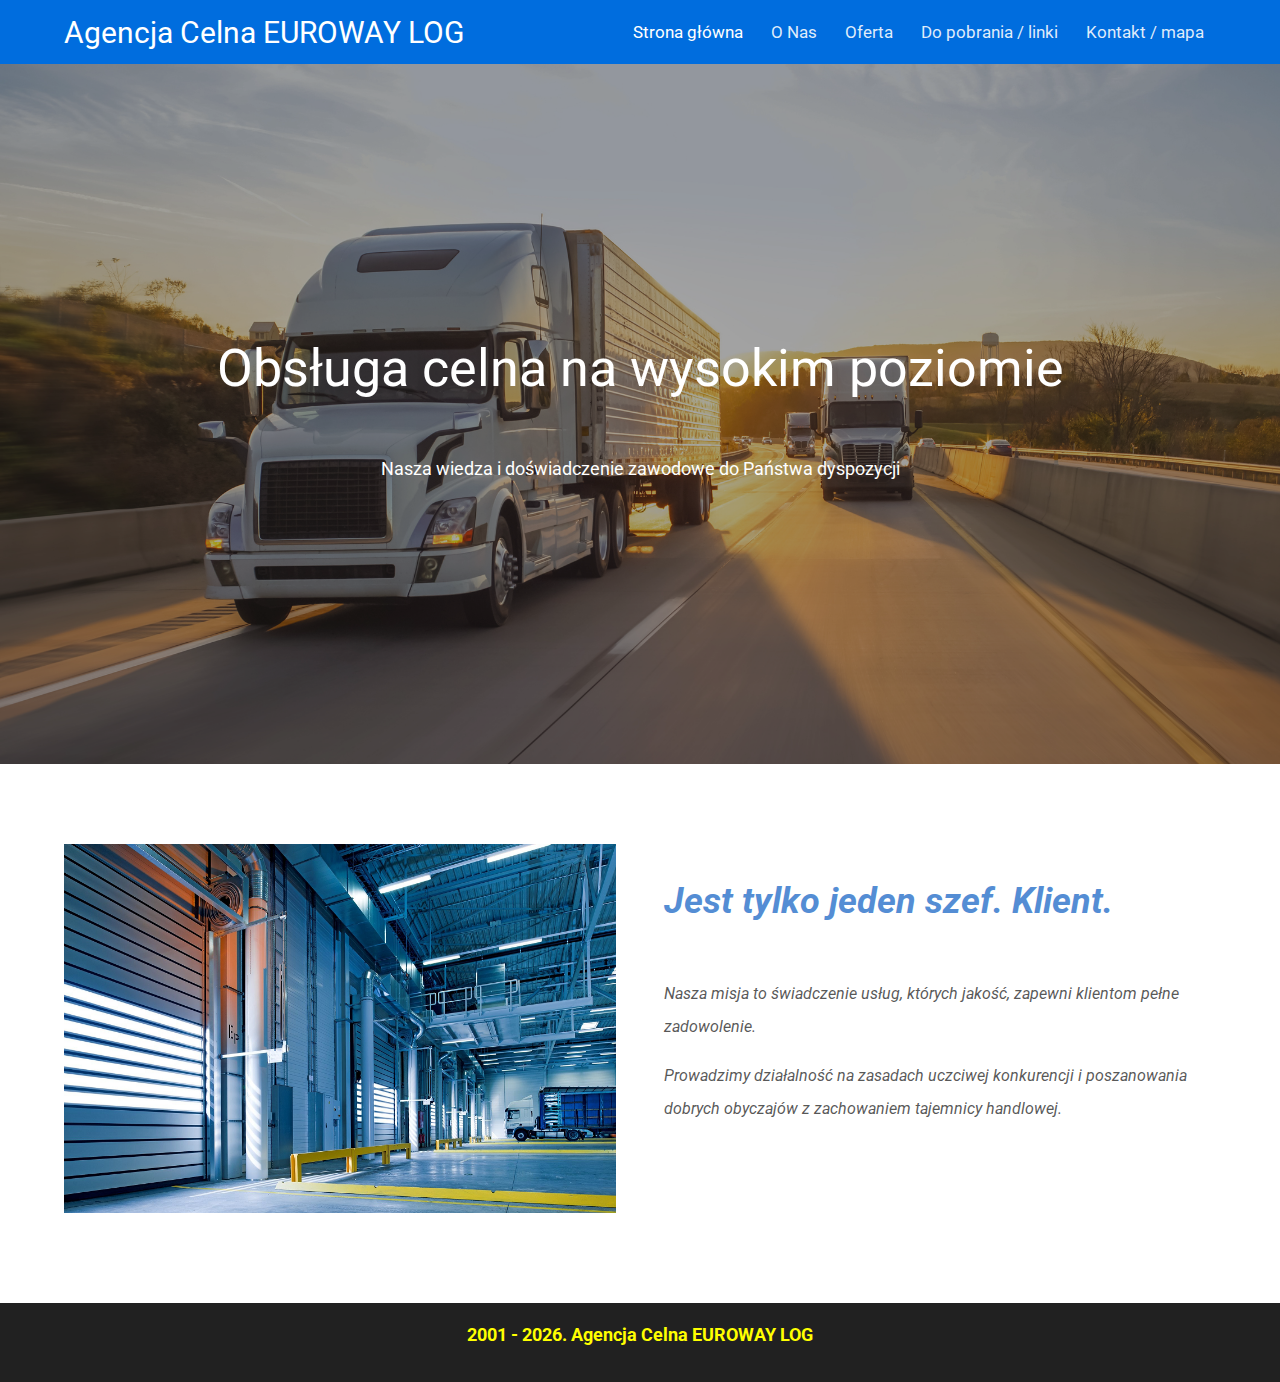
<file: index.html>
<!DOCTYPE html>
<!-- saved from url=(0027)http://www.euro-way.com.pl/ -->
<html
  class="js flexbox no-touch draganddrop csstransforms3d localstorage fileinput filereader fullscreen dragdropupload no-smoothtouch no-flexboxtweener"
  lang="en"
  style=""
  data-scroll-dir-x="0"
  data-scroll-dir-y="-1"
>
  <head>
    <meta http-equiv="Content-Type" content="text/html; charset=UTF-8" />

    <title>Strona główna</title>
    <meta name="keywords" content="" />
    <meta name="description" content="" />
    <meta name="viewport" content="width=device-width,initial-scale=1" />
    <link rel="icon" type="image/png" sizes="32x32" href="favicon-32x32.png" />
    <link rel="icon" type="image/png" sizes="16x16" href="favicon-16x16.png" />

    <meta property="og:title" content="Strona główna" />
    <meta property="og:description" content="" />
    <meta property="og:site_name" content="Agencja Celna EUROWAY LOG" />
    <meta
      name="viewport"
      content="width=device-width, initial-scale=1, viewport-fit=cover"
    />

    <meta name="generator" content="BaseKit" />

    <link
      rel="stylesheet"
      href="./4a75a298-e9b4-4f21-a9c5-be64dd8ceb1e.css"
      class="js-initial-stylesheet"
    />

    <link rel="stylesheet" href="./photo-swipe.css" />

    <link rel="stylesheet" href="./cookie-consent.css" />
    <link rel="icon" href="favicon.ico" type="image/x-icon" />

    <style
      class="js-webfont"
      data-woff-cache="//55b558c7-resources.clickweb.home.pl/ca8ff7f546/seven/fonts/playfair_display.woff.json"
      data-ttf-cache="//55b558c7-resources.clickweb.home.pl/ca8ff7f546/seven/fonts/playfair_display.ttf.json"
      data-fallback-stylesheet="https://fonts.googleapis.com/css?family=Playfair+Display&amp;subset=latin,latin-ext"
      data-name="playfair_display"
      data-cache-full="data-cache-full"
    >
      @font-face {
        font-family: "Playfair Display";
        font-weight: normal;
        src: url([data-uri]);
      }
    </style>
    <script nonce="">
      (function () {
        var fontCollections,
          fontsToCache,
          fallback = 1;

        function loadFontsAsynchronously() {
          if (!fallback) {
            return;
          }

          for (var i = 0, j = fontCollections.length; i < j; ++i) {
            var link = document.createElement("link"),
              head = document.getElementsByTagName("head")[0];
            link.rel = "stylesheet";
            link.href = fontCollections[i].getAttribute(
              "data-fallback-stylesheet"
            );
            head.appendChild(link);
          }
        }

        function loadFontsFromStorage() {
          var localKey = "published",
            format,
            collection,
            cachedFont;

          if (!window.localStorage) {
            return;
          }

          format = window.localStorage.getItem("bk.webfonts.format");
          if (!format) {
            return;
          }

          for (var i = 0, j = fontCollections.length; i < j; ++i) {
            collection = fontCollections[i];
            cacheKey =
              "bk.webfonts." +
              localKey +
              "." +
              format +
              "." +
              collection.getAttribute("data-name");
            cachedFont = window.localStorage.getItem(cacheKey);
            if (!cachedFont) {
              continue;
            }
            collection.innerHTML = cachedFont;
            collection.setAttribute("data-cache-full", "data-cache-full");
          }
        }

        if (!"querySelectorAll" in window) {
          return;
        }

        fontCollections = document.head.querySelectorAll(".js-webfont");
        if (!"localStorage" in window || !"addEventListener" in window) {
          loadFontsAsynchronously();
          return;
        }

        loadFontsFromStorage();
      })();
    </script>

    <script src="./modernizr.js" nonce=""></script>
  </head>

  <body class="" style="">
    <section
      id="page-zones__header"
      class="bk-zone column"
      data-uniqueid="wUPqfuJjsHX1dE1"
      data-parentuniqueid=""
    >
      <div
        id="page-zones__header-widgets__5d711d16a4c4e"
        data-name="row"
        class="widget widget--zone-widget js-widget style--accent height--thin"
        data-uniqueid="UOeiyzuKv63BtWd"
        data-parentuniqueid="wUPqfuJjsHX1dE1"
      >
        <div
          class="row row--style-accent row--height-thin row--vertical-align-center row--background-type-color row--width-contained row--navigation-2 js-row"
          data-rowtype="navigation-2"
        >
          <div class="row__container js-row-container">
            <div
              id="page-zones__header-widgets__5d711d16a4c4e-widgets__5d711d16b6ba5"
              data-name="responsivecolumns"
              class="widget widget--zone-widget js-widget"
              data-uniqueid="EtLsCq1SKpecShf"
              data-parentuniqueid="UOeiyzuKv63BtWd"
            >
              <div
                class="bk-responsivecolumns responsivecolumns widget__responsivecolumns js-responsivecolumns"
              >
                <section
                  id="page-zones__header-widgets__5d711d16a4c4e-widgets__5d711d16b6ba5-zones__5d711d16ba8e7"
                  class="bk-zone column columns-two-left"
                  data-uniqueid="jCnqSVvPtLY1cG7"
                  data-parentuniqueid="EtLsCq1SKpecShf"
                >
                  <div
                    id="page-zones__header-widgets__5d711d16a4c4e-widgets__5d711d16b6ba5-zones__5d711d16ba8e7-widgets__5d711d16bc7e7"
                    data-name="companybrand"
                    class="widget widget--zone-widget js-widget"
                    data-uniqueid="wOLoZqmgFGImj7v"
                    data-parentuniqueid="jCnqSVvPtLY1cG7"
                  >
                    <div
                      class="bk-branding branding widget__branding alignment--left"
                    >
                      <div class="branding__text">
                        <h2 class="branding__site-title">
                          <a href="index.html" class="branding__link">
                            Agencja Celna EUROWAY LOG
                          </a>
                        </h2>
                      </div>
                    </div>
                  </div>
                </section>
                <section
                  id="page-zones__header-widgets__5d711d16a4c4e-widgets__5d711d16b6ba5-zones__5d711d16c7fd4"
                  class="bk-zone column columns-two-right"
                  data-uniqueid="kaklpHFRhtALzVp"
                  data-parentuniqueid="EtLsCq1SKpecShf"
                >
                  <div
                    id="page-zones__header-widgets__5d711d16a4c4e-widgets__5d711d16b6ba5-zones__5d711d16c7fd4-widgets__5d711d16cb97e"
                    data-name="extendednavigation"
                    class="widget widget--zone-widget js-widget"
                    data-uniqueid="qKeCxa8XfyvRhFk"
                    data-parentuniqueid="kaklpHFRhtALzVp"
                  >
                    <div
                      class="bk-extendednavigation extendednavigation widget__extendednavigation align-right"
                      itemscope=""
                      itemtype="https://www.schema.org/SiteNavigationElement"
                    >
                      <button
                        class="js-pull navigation-toggle icon icon--bars extendednavigation__navigation-toggle"
                      >
                        <span>Menu</span>
                      </button>

                      <nav
                        class="navigation-body extendednavigation__navigation-body"
                      >
                        <ul
                          class="navigation-list extendednavigation__navigation-list js-menu-list itemcount-5"
                        >
                          <li
                            class="navigation-item extendednavigation__navigation-item home selected"
                            itemprop="name"
                          >
                            <a
                              href="index.html"
                              class="item-name extendednavigation__item-name"
                              itemprop="url"
                              >Strona główna</a
                            >
                          </li>
                          <li
                            class="navigation-item extendednavigation__navigation-item page"
                            itemprop="name"
                          >
                            <a
                              href="o-nas.html"
                              class="item-name extendednavigation__item-name"
                              itemprop="url"
                              >O Nas</a
                            >
                          </li>
                          <li
                            class="navigation-item extendednavigation__navigation-item page"
                            itemprop="name"
                          >
                            <a
                              href="oferta.html"
                              class="item-name extendednavigation__item-name"
                              itemprop="url"
                              >Oferta</a
                            >
                          </li>
                          <li
                            class="navigation-item extendednavigation__navigation-item page"
                            itemprop="name"
                          >
                            <a
                              href="do-pobrania.html"
                              class="item-name extendednavigation__item-name"
                              itemprop="url"
                              >Do pobrania / linki</a
                            >
                          </li>
                          <li
                            class="navigation-item extendednavigation__navigation-item page"
                            itemprop="name"
                          >
                            <a
                              href="kontakt-mapa.html"
                              class="item-name extendednavigation__item-name"
                              itemprop="url"
                              >Kontakt / mapa</a
                            >
                          </li>
                        </ul>
                      </nav>
                    </div>
                  </div>
                </section>
              </div>
            </div>
          </div>
        </div>
      </div>
    </section>

    <section
      id="page-zones__main"
      class="bk-zone column"
      data-uniqueid="msTj6qVggB91gMz"
      data-parentuniqueid=""
    >
      <div
        id="page-zones__main-widgets__5d70db1ac6641"
        data-name="row"
        class="widget widget--zone-widget js-widget style--dark height--large style--background-image"
        data-uniqueid="bhsL8RqR0ewPvDW"
        data-parentuniqueid="msTj6qVggB91gMz"
      >
        <div
          class="row row--style-dark row--height-large row--vertical-align-center row--background-type-image row--width-contained row--hero-x row--layout-hero-x js-row"
          style="
            background-image: url(f754f49f-f24c-45b2-87f5-be85af0f9155.jpg);
            background-position: 50% 50%;
          "
          data-rowtype="hero-x"
        >
          <div
            class="row--background-overlay js-row-background-overlay"
            style="opacity: 0.4;"
          ></div>
          <div class="row__container js-row-container">
            <div
              id="page-zones__main-widgets__5d70db1ac6641-widgets__5d70db1adec0d"
              data-name="contentgroup"
              class="widget widget--zone-widget js-widget"
              data-uniqueid="eJZV1Q9YeYwpevA"
              data-parentuniqueid="bhsL8RqR0ewPvDW"
            >
              <div
                class="widget__contentgroup contentgroup contentgroup--center contentgroup--regular"
                id=""
              >
                <div class="contentgroup__content">
                  <div class="contentgroup__body-wrapper">
                    <div class="contentgroup__text-wrapper">
                      <div class="contentgroup__heading">
                        <h1>Obsługa celna na wysokim poziomie<br /><br /></h1>
                      </div>

                      <p class="contentgroup__body">
                        Nasza wiedza i doświadczenie zawodowe do Państwa
                        dyspozycji<br />
                      </p>
                    </div>
                  </div>
                </div>
              </div>
            </div>
          </div>
        </div>
      </div>

      <div
        id="page-zones__main-widgets__5d70db1af3c42"
        data-name="row"
        class="widget widget--zone-widget js-widget style--light height--default"
        data-uniqueid="LWNvYfyQXLmu5Yh"
        data-parentuniqueid="msTj6qVggB91gMz"
      >
        <div
          class="row row--style-light row--height-default row--vertical-align-center row--background-type-color row--width-contained row--image-text-1a row--layout-image-text-1a js-row"
          data-rowtype="image-text-1a"
        >
          <div class="row__container js-row-container">
            <div
              id="page-zones__main-widgets__5d70db1af3c42-widgets__5d70db1b13c64"
              data-name="responsivecolumns"
              class="widget widget--zone-widget js-widget"
              data-uniqueid="ESTZSRJ8WWrjNc4"
              data-parentuniqueid="LWNvYfyQXLmu5Yh"
            >
              <div
                class="bk-responsivecolumns responsivecolumns widget__responsivecolumns js-responsivecolumns"
              >
                <section
                  id="page-zones__main-widgets__5d70db1af3c42-widgets__5d70db1b13c64-zones__5d70db1b17e2c"
                  class="bk-zone column columns-two-left"
                  data-uniqueid="iBbMkpr1rDBWPOI"
                  data-parentuniqueid="ESTZSRJ8WWrjNc4"
                >
                  <div
                    id="page-zones__main-widgets__5d70db1af3c42-widgets__5d70db1b13c64-zones__5d70db1b17e2c-widgets__5d70db1b1a2b0"
                    data-name="image"
                    class="widget widget--zone-widget js-widget"
                    data-uniqueid="l8LOF0dwqS04g9O"
                    data-parentuniqueid="iBbMkpr1rDBWPOI"
                  >
                    <div
                      class="bk-image imagewidget widget__imagewidget widget-align-center"
                    >
                      <figure
                        class="figure imagewidget__figure"
                        itemscope=""
                        itemtype="https://schema.org/ImageObject"
                      >
                        <img
                          class="image imagewidget__image js-pswp-image"
                          src="./b892b7dd-758c-463c-aa9d-ee08b8ff395c.png"
                          alt=""
                          data-path="//files.clickweb.home.pl/b8/92/b892b7dd-758c-463c-aa9d-ee08b8ff395c.png"
                          title=""
                          data-filename="magazyn.png"
                          data-filesize="1478119"
                          data-imagesize="983 x 657"
                          width="860"
                          itemprop="contentURL"
                        />
                      </figure>
                    </div>
                  </div>
                </section>
                <section
                  id="page-zones__main-widgets__5d70db1af3c42-widgets__5d70db1b13c64-zones__5d70db1b23f57"
                  class="bk-zone column columns-two-right"
                  data-uniqueid="BdPqjeNVsMIZJxP"
                  data-parentuniqueid="ESTZSRJ8WWrjNc4"
                >
                  <div
                    id="page-zones__main-widgets__5d70db1af3c42-widgets__5d70db1b13c64-zones__5d70db1b23f57-widgets__5d70db1b261d9"
                    data-name="contentgroup"
                    class="widget widget--zone-widget js-widget"
                    data-uniqueid="rBb53Euqx2itAaV"
                    data-parentuniqueid="BdPqjeNVsMIZJxP"
                  >
                    <div
                      class="widget__contentgroup contentgroup contentgroup--left contentgroup--regular"
                      id=""
                    >
                      <div class="contentgroup__content">
                        <div class="contentgroup__body-wrapper">
                          <div class="contentgroup__text-wrapper">
                            <div class="contentgroup__heading">
                              <h2>
                                <i
                                  ><span class="wysiwyg-font-size-36"
                                    ><b
                                      ><span style="color: rgb(84, 141, 212);"
                                        >Jest tylko jeden szef. Klient.</span
                                      ></b
                                    ></span
                                  ></i
                                ><span class="wysiwyg-font-size-36"
                                  ><b> </b
                                ></span>
                              </h2>
                            </div>

                            <div class="contentgroup__body">
                              <p>
                                <i
                                  ><span class="wysiwyg-font-size-16"
                                    ><br /></span
                                ></i>
                              </p>
                              <p>
                                <i
                                  ><span class="wysiwyg-font-size-16"
                                    >Nasza misja to świadczenie usług, których
                                    jakość, zapewni klientom pełne
                                    zadowolenie.</span
                                  ></i
                                >
                              </p>
                              <p>
                                <i
                                  ><span class="wysiwyg-font-size-16"
                                    >Prowadzimy działalność na zasadach uczciwej
                                    konkurencji i poszanowania dobrych obyczajów
                                    z zachowaniem tajemnicy handlowej.</span
                                  ></i
                                >
                              </p>
                              <br />
                              <br />
                            </div>
                          </div>
                        </div>
                      </div>
                    </div>
                  </div>
                </section>
              </div>
            </div>
          </div>
        </div>
      </div>
    </section>

    <section
      id="page-zones__footer"
      class="bk-zone column"
      data-uniqueid="7ayd9t0AmyzE1vb"
      data-parentuniqueid=""
    >
      <div
        id="page-zones__footer-widgets__5d711c2070321"
        data-name="row"
        class="widget widget--zone-widget js-widget style--dark height--thin"
        data-uniqueid="4357oQF64j9slPP"
        data-parentuniqueid="7ayd9t0AmyzE1vb"
      >
        <div
          class="row row--style-dark row--height-thin row--vertical-align-center row--background-type-color row--width-contained row--footer-5 js-row"
          data-rowtype="footer-5"
        >
          <div class="row__container js-row-container">
            <div
              id="page-zones__footer-widgets__5d711c2070321-widgets__5d711c20811ab"
              data-name="contentgroup"
              class="widget widget--zone-widget js-widget"
              data-uniqueid="nMcB17oqmnMiRj0"
              data-parentuniqueid="4357oQF64j9slPP"
            >
              <div
                class="widget__contentgroup contentgroup contentgroup--center contentgroup--regular"
                id=""
              >
                <div class="contentgroup__content">
                  <div class="contentgroup__body-wrapper">
                    <div class="contentgroup__text-wrapper">
                      <p class="contentgroup__body">
                        <span style="color: rgb(255, 255, 0);"
                          ><b>2001 - <script type="text/javascript">document.write(new Date().getFullYear());</script>. Agencja Celna EUROWAY LOG</b></span
                        ><br />
                      </p>
                    </div>
                  </div>
                </div>
              </div>
            </div>

            <div
              id="page-zones__footer-widgets__5d711c2070321-widgets__5d711c208aa20"
              data-name="policypages"
              class="widget widget--zone-widget js-widget"
              data-uniqueid="Ygwjg7x6gmgbDs2"
              data-parentuniqueid="4357oQF64j9slPP"
            ></div>
          </div>
        </div>
      </div>
    </section>

    <div id="js-cookie-consent-event" style="display: none;"></div>

    <script nonce="">
      App = {};
      App.i18n = {};
      App.nonce = "";
      App.session = {
        get: function (key) {
          var property = null;
          if (this.data[key] !== null && this.data[key] !== undefined) {
            return this.data[key];
          }
          return property;
        },
        data: {
          siteRef: 57679,
          domain: "webmaker.az.pl",
          brandRef: "20",
          assetBaseUrl: "//55b558c7-resources.clickweb.home.pl/ca8ff7f546",
          languageCode: "pl",
          pageRef: 520523,
          pageLanguage: null,
        },
      };

      var Brand = Brand || {};
      Brand.googleMapsEmbedKey = "AIzaSyC8V96sGgzrasorg2xPOlrlp-cpQFPLSxM";

      if (window.Modernizr && window.Modernizr.touch) {
        document.body.classList.add("touch");
      }
    </script>

    <script nonce="">
      window["Server"] = {
        app: {
          resizerDomain: "resizer.clickweb.home.pl",
          mode: "published",
          protocol: "http",
          maintenance: "0",
          deducedLocale: "pl_PL",
        },
        componentTree: {
          page: {
            "page-zones__header": {
              "page-zones__header-widgets__5d711d16a4c4e": {
                "page-zones__header-widgets__5d711d16a4c4e-widgets__5d711d16b6ba5": {
                  "page-zones__header-widgets__5d711d16a4c4e-widgets__5d711d16b6ba5-zones__5d711d16ba8e7": {
                    "page-zones__header-widgets__5d711d16a4c4e-widgets__5d711d16b6ba5-zones__5d711d16ba8e7-widgets__5d711d16bc7e7": [],
                  },
                  "page-zones__header-widgets__5d711d16a4c4e-widgets__5d711d16b6ba5-zones__5d711d16c7fd4": {
                    "page-zones__header-widgets__5d711d16a4c4e-widgets__5d711d16b6ba5-zones__5d711d16c7fd4-widgets__5d711d16cb97e": [],
                  },
                },
              },
            },
            "page-zones__main": {
              "page-zones__main-widgets__5d70db1ac6641": {
                "page-zones__main-widgets__5d70db1ac6641-widgets__5d70db1adec0d": [],
              },
              "page-zones__main-widgets__5d70db1af3c42": {
                "page-zones__main-widgets__5d70db1af3c42-widgets__5d70db1b13c64": {
                  "page-zones__main-widgets__5d70db1af3c42-widgets__5d70db1b13c64-zones__5d70db1b17e2c": {
                    "page-zones__main-widgets__5d70db1af3c42-widgets__5d70db1b13c64-zones__5d70db1b17e2c-widgets__5d70db1b1a2b0": [],
                  },
                  "page-zones__main-widgets__5d70db1af3c42-widgets__5d70db1b13c64-zones__5d70db1b23f57": {
                    "page-zones__main-widgets__5d70db1af3c42-widgets__5d70db1b13c64-zones__5d70db1b23f57-widgets__5d70db1b261d9": [],
                  },
                },
              },
            },
            "page-zones__footer": {
              "page-zones__footer-widgets__5d711c2070321": {
                "page-zones__footer-widgets__5d711c2070321-widgets__5d711c20811ab": [],
                "page-zones__footer-widgets__5d711c2070321-widgets__5d711c208aa20": [],
              },
            },
          },
        },
        editorVersion: "ten",
        isFullVersionTenSite: true,
        page: {
          componentTree: {
            page: {
              "page-zones__header": {
                "page-zones__header-widgets__5d711d16a4c4e": {
                  "page-zones__header-widgets__5d711d16a4c4e-widgets__5d711d16b6ba5": {
                    "page-zones__header-widgets__5d711d16a4c4e-widgets__5d711d16b6ba5-zones__5d711d16ba8e7": {
                      "page-zones__header-widgets__5d711d16a4c4e-widgets__5d711d16b6ba5-zones__5d711d16ba8e7-widgets__5d711d16bc7e7": [],
                    },
                    "page-zones__header-widgets__5d711d16a4c4e-widgets__5d711d16b6ba5-zones__5d711d16c7fd4": {
                      "page-zones__header-widgets__5d711d16a4c4e-widgets__5d711d16b6ba5-zones__5d711d16c7fd4-widgets__5d711d16cb97e": [],
                    },
                  },
                },
              },
              "page-zones__main": {
                "page-zones__main-widgets__5d70db1ac6641": {
                  "page-zones__main-widgets__5d70db1ac6641-widgets__5d70db1adec0d": [],
                },
                "page-zones__main-widgets__5d70db1af3c42": {
                  "page-zones__main-widgets__5d70db1af3c42-widgets__5d70db1b13c64": {
                    "page-zones__main-widgets__5d70db1af3c42-widgets__5d70db1b13c64-zones__5d70db1b17e2c": {
                      "page-zones__main-widgets__5d70db1af3c42-widgets__5d70db1b13c64-zones__5d70db1b17e2c-widgets__5d70db1b1a2b0": [],
                    },
                    "page-zones__main-widgets__5d70db1af3c42-widgets__5d70db1b13c64-zones__5d70db1b23f57": {
                      "page-zones__main-widgets__5d70db1af3c42-widgets__5d70db1b13c64-zones__5d70db1b23f57-widgets__5d70db1b261d9": [],
                    },
                  },
                },
              },
              "page-zones__footer": {
                "page-zones__footer-widgets__5d711c2070321": {
                  "page-zones__footer-widgets__5d711c2070321-widgets__5d711c20811ab": [],
                  "page-zones__footer-widgets__5d711c2070321-widgets__5d711c208aa20": [],
                },
              },
            },
          },
          request: "home",
          pageTree: [
            {
              ref: "520523",
              request: "home",
              canonicalUrl: null,
              title: "Strona g\u0142\u00f3wna",
              seo_title: "Strona g\u0142\u00f3wna",
              keywords: "",
              description: "",
              display_order: "1",
              type: "home",
              template_ref: "1",
              menu: "1",
              basekit_objects_ref: null,
              modified: "2019-09-05 10:21:39",
              redirection: null,
              priority: "1",
              changefreq: "monthly",
              can_publish: "1",
              headScript: "",
              bodyScript: "",
              status: "active",
              theme_ref: "1",
              color_swatch_ref: "1",
              font_swatch_ref: "1",
              password: null,
              do_sub_page: "0",
              do_default: "0",
              templateType: "home",
              hiddenFromNavigation: "0",
              exclude_from_sitemap: "0",
              excludeFromPageLimit: "0",
              parentId: "0",
              language: null,
            },
            {
              ref: "520561",
              request: "o-nas",
              canonicalUrl: null,
              title: "O Nas",
              seo_title: "Strona g\u0142\u00f3wna",
              keywords: "",
              description: "",
              display_order: "2",
              type: "page",
              template_ref: "1",
              menu: "1",
              basekit_objects_ref: null,
              modified: "2019-09-05 11:06:51",
              redirection: null,
              priority: "0",
              changefreq: "monthly",
              can_publish: "1",
              headScript: null,
              bodyScript: null,
              status: "active",
              theme_ref: "1",
              color_swatch_ref: "1",
              font_swatch_ref: "1",
              password: null,
              do_sub_page: "0",
              do_default: "0",
              templateType: "default",
              hiddenFromNavigation: "0",
              exclude_from_sitemap: "0",
              excludeFromPageLimit: "0",
              parentId: "0",
              language: null,
            },
            {
              ref: "520569",
              request: "oferta",
              canonicalUrl: null,
              title: "Oferta",
              seo_title: "Strona g\u0142\u00f3wna",
              keywords: "",
              description: "",
              display_order: "3",
              type: "page",
              template_ref: "1",
              menu: "1",
              basekit_objects_ref: null,
              modified: "2019-09-05 11:34:03",
              redirection: null,
              priority: "0",
              changefreq: "monthly",
              can_publish: "1",
              headScript: null,
              bodyScript: null,
              status: "active",
              theme_ref: "1",
              color_swatch_ref: "1",
              font_swatch_ref: "1",
              password: null,
              do_sub_page: "0",
              do_default: "0",
              templateType: "default",
              hiddenFromNavigation: "0",
              exclude_from_sitemap: "0",
              excludeFromPageLimit: "0",
              parentId: "0",
              language: null,
            },
            {
              ref: "520708",
              request: "do-pobrania",
              canonicalUrl: null,
              title: "Do pobrania \/ linki",
              seo_title: "",
              keywords: "",
              description: "",
              display_order: "4",
              type: "page",
              template_ref: "1",
              menu: "1",
              basekit_objects_ref: null,
              modified: "2019-09-05 15:57:11",
              redirection: null,
              priority: "0",
              changefreq: "monthly",
              can_publish: "1",
              headScript: "",
              bodyScript: "",
              status: "active",
              theme_ref: "1",
              color_swatch_ref: "1",
              font_swatch_ref: "1",
              password: null,
              do_sub_page: "0",
              do_default: "0",
              templateType: "default",
              hiddenFromNavigation: "0",
              exclude_from_sitemap: "0",
              excludeFromPageLimit: "0",
              parentId: "0",
              language: null,
            },
            {
              ref: "520717",
              request: "kontakt-mapa",
              canonicalUrl: null,
              title: "Kontakt \/ mapa",
              seo_title: "",
              keywords: null,
              description: null,
              display_order: "5",
              type: "page",
              template_ref: "1",
              menu: "1",
              basekit_objects_ref: null,
              modified: "2019-09-05 13:38:03",
              redirection: null,
              priority: "0",
              changefreq: "monthly",
              can_publish: "1",
              headScript: null,
              bodyScript: null,
              status: "active",
              theme_ref: "1",
              color_swatch_ref: "1",
              font_swatch_ref: "1",
              password: null,
              do_sub_page: "0",
              do_default: "0",
              templateType: "default",
              hiddenFromNavigation: "0",
              exclude_from_sitemap: "0",
              excludeFromPageLimit: "0",
              parentId: "0",
              language: null,
            },
            {
              ref: "520743",
              request: "blogpost",
              canonicalUrl: null,
              title: "blogpost",
              seo_title: "",
              keywords: null,
              description: null,
              display_order: "6",
              type: "page",
              template_ref: "1",
              menu: "1",
              basekit_objects_ref: null,
              modified: "2019-09-05 14:39:56",
              redirection: null,
              priority: "0",
              changefreq: "monthly",
              can_publish: "1",
              headScript: null,
              bodyScript: null,
              status: "active",
              theme_ref: "1",
              color_swatch_ref: "1",
              font_swatch_ref: "1",
              password: null,
              do_sub_page: "0",
              do_default: "0",
              templateType: "blogpost",
              hiddenFromNavigation: "1",
              exclude_from_sitemap: "1",
              excludeFromPageLimit: "1",
              parentId: "0",
              language: null,
            },
            {
              ref: "520744",
              request: "blog",
              canonicalUrl: null,
              title: "Blog",
              seo_title: "",
              keywords: null,
              description: null,
              display_order: "7",
              type: "page",
              template_ref: "1",
              menu: "1",
              basekit_objects_ref: null,
              modified: "2019-09-05 14:39:56",
              redirection: null,
              priority: "0",
              changefreq: "monthly",
              can_publish: "1",
              headScript: null,
              bodyScript: null,
              status: "active",
              theme_ref: "1",
              color_swatch_ref: "1",
              font_swatch_ref: "1",
              password: null,
              do_sub_page: "0",
              do_default: "0",
              templateType: "blogpostlist",
              hiddenFromNavigation: "0",
              exclude_from_sitemap: "1",
              excludeFromPageLimit: "1",
              parentId: "0",
              language: null,
            },
          ],
          backgroundClass: null,
          customHead: [],
          canonicalUrl: "http:\/\/www.euro-way.com.pl",
          language: null,
          isPluginPage: false,
          isRTLLanguage: false,
          ref: "520523",
          title: "Strona g\u0142\u00f3wna",
          titleInNavAndWidget: "Strona g\u0142\u00f3wna",
          description: null,
          type: "home",
          keywords: null,
          seoLang: "en",
          templateType: "home",
          headScript: "",
          bodyScript: "",
        },
        pageTree: [
          {
            ref: "520523",
            request: "home",
            canonicalUrl: null,
            title: "Strona g\u0142\u00f3wna",
            seo_title: "Strona g\u0142\u00f3wna",
            keywords: "",
            description: "",
            display_order: "1",
            type: "home",
            template_ref: "1",
            menu: "1",
            basekit_objects_ref: null,
            modified: "2019-09-05 10:21:39",
            redirection: null,
            priority: "1",
            changefreq: "monthly",
            can_publish: "1",
            headScript: "",
            bodyScript: "",
            status: "active",
            theme_ref: "1",
            color_swatch_ref: "1",
            font_swatch_ref: "1",
            password: null,
            do_sub_page: "0",
            do_default: "0",
            templateType: "home",
            hiddenFromNavigation: "0",
            exclude_from_sitemap: "0",
            excludeFromPageLimit: "0",
            parentId: "0",
            language: null,
          },
          {
            ref: "520561",
            request: "o-nas",
            canonicalUrl: null,
            title: "O Nas",
            seo_title: "Strona g\u0142\u00f3wna",
            keywords: "",
            description: "",
            display_order: "2",
            type: "page",
            template_ref: "1",
            menu: "1",
            basekit_objects_ref: null,
            modified: "2019-09-05 11:06:51",
            redirection: null,
            priority: "0",
            changefreq: "monthly",
            can_publish: "1",
            headScript: null,
            bodyScript: null,
            status: "active",
            theme_ref: "1",
            color_swatch_ref: "1",
            font_swatch_ref: "1",
            password: null,
            do_sub_page: "0",
            do_default: "0",
            templateType: "default",
            hiddenFromNavigation: "0",
            exclude_from_sitemap: "0",
            excludeFromPageLimit: "0",
            parentId: "0",
            language: null,
          },
          {
            ref: "520569",
            request: "oferta",
            canonicalUrl: null,
            title: "Oferta",
            seo_title: "Strona g\u0142\u00f3wna",
            keywords: "",
            description: "",
            display_order: "3",
            type: "page",
            template_ref: "1",
            menu: "1",
            basekit_objects_ref: null,
            modified: "2019-09-05 11:34:03",
            redirection: null,
            priority: "0",
            changefreq: "monthly",
            can_publish: "1",
            headScript: null,
            bodyScript: null,
            status: "active",
            theme_ref: "1",
            color_swatch_ref: "1",
            font_swatch_ref: "1",
            password: null,
            do_sub_page: "0",
            do_default: "0",
            templateType: "default",
            hiddenFromNavigation: "0",
            exclude_from_sitemap: "0",
            excludeFromPageLimit: "0",
            parentId: "0",
            language: null,
          },
          {
            ref: "520708",
            request: "do-pobrania",
            canonicalUrl: null,
            title: "Do pobrania \/ linki",
            seo_title: "",
            keywords: "",
            description: "",
            display_order: "4",
            type: "page",
            template_ref: "1",
            menu: "1",
            basekit_objects_ref: null,
            modified: "2019-09-05 15:57:11",
            redirection: null,
            priority: "0",
            changefreq: "monthly",
            can_publish: "1",
            headScript: "",
            bodyScript: "",
            status: "active",
            theme_ref: "1",
            color_swatch_ref: "1",
            font_swatch_ref: "1",
            password: null,
            do_sub_page: "0",
            do_default: "0",
            templateType: "default",
            hiddenFromNavigation: "0",
            exclude_from_sitemap: "0",
            excludeFromPageLimit: "0",
            parentId: "0",
            language: null,
          },
          {
            ref: "520717",
            request: "kontakt-mapa",
            canonicalUrl: null,
            title: "Kontakt \/ mapa",
            seo_title: "",
            keywords: null,
            description: null,
            display_order: "5",
            type: "page",
            template_ref: "1",
            menu: "1",
            basekit_objects_ref: null,
            modified: "2019-09-05 13:38:03",
            redirection: null,
            priority: "0",
            changefreq: "monthly",
            can_publish: "1",
            headScript: null,
            bodyScript: null,
            status: "active",
            theme_ref: "1",
            color_swatch_ref: "1",
            font_swatch_ref: "1",
            password: null,
            do_sub_page: "0",
            do_default: "0",
            templateType: "default",
            hiddenFromNavigation: "0",
            exclude_from_sitemap: "0",
            excludeFromPageLimit: "0",
            parentId: "0",
            language: null,
          },
          {
            ref: "520743",
            request: "blogpost",
            canonicalUrl: null,
            title: "blogpost",
            seo_title: "",
            keywords: null,
            description: null,
            display_order: "6",
            type: "page",
            template_ref: "1",
            menu: "1",
            basekit_objects_ref: null,
            modified: "2019-09-05 14:39:56",
            redirection: null,
            priority: "0",
            changefreq: "monthly",
            can_publish: "1",
            headScript: null,
            bodyScript: null,
            status: "active",
            theme_ref: "1",
            color_swatch_ref: "1",
            font_swatch_ref: "1",
            password: null,
            do_sub_page: "0",
            do_default: "0",
            templateType: "blogpost",
            hiddenFromNavigation: "1",
            exclude_from_sitemap: "1",
            excludeFromPageLimit: "1",
            parentId: "0",
            language: null,
          },
          {
            ref: "520744",
            request: "blog",
            canonicalUrl: null,
            title: "Blog",
            seo_title: "",
            keywords: null,
            description: null,
            display_order: "7",
            type: "page",
            template_ref: "1",
            menu: "1",
            basekit_objects_ref: null,
            modified: "2019-09-05 14:39:56",
            redirection: null,
            priority: "0",
            changefreq: "monthly",
            can_publish: "1",
            headScript: null,
            bodyScript: null,
            status: "active",
            theme_ref: "1",
            color_swatch_ref: "1",
            font_swatch_ref: "1",
            password: null,
            do_sub_page: "0",
            do_default: "0",
            templateType: "blogpostlist",
            hiddenFromNavigation: "0",
            exclude_from_sitemap: "1",
            excludeFromPageLimit: "1",
            parentId: "0",
            language: null,
          },
        ],
        requestBase: "",
        cookieWarningUrl: "",
        plugins: {
          assets: {
            images: {
              "3642063": {
                ref: 3642063,
                url:
                  "http:\/\/files.clickweb.home.pl\/cb\/5c\/cb5c281c-1d7b-4792-8da1-b94284507a0c.gif",
                fileName: "logo.gif",
                fileType: "image",
                fileSize: 3177,
                title: null,
                updated: {
                  date: "2019-09-05 10:42:49.000000",
                  timezone_type: 3,
                  timezone: "Europe\/London",
                },
                description: null,
                path: "cb\/5c\/cb5c281c-1d7b-4792-8da1-b94284507a0c.gif",
                imageWidth: 160,
                imageHeight: 72,
                deleted: false,
                albumRef: null,
                albumTitle: null,
                providerRef: null,
                compression: "none",
                compressedUrl: null,
              },
              "3642086": {
                ref: 3642086,
                url:
                  "http:\/\/files.clickweb.home.pl\/9e\/2e\/9e2ec02c-03c7-4c09-829f-e38fc127ea96.jpg",
                fileName: "semi-truck-wheeler-sunrise-on-highway.jpg",
                fileType: "image",
                fileSize: 1048805,
                title: null,
                updated: {
                  date: "2019-09-05 10:58:52.000000",
                  timezone_type: 3,
                  timezone: "Europe\/London",
                },
                description: null,
                path: "9e\/2e\/9e2ec02c-03c7-4c09-829f-e38fc127ea96.jpg",
                imageWidth: 2120,
                imageHeight: 1414,
                deleted: false,
                albumRef: null,
                albumTitle: null,
                providerRef: "1",
                compression: "complete",
                compressedUrl:
                  "http:\/\/files.clickweb.home.pl\/a5\/d6\/a5d6e080-fc2e-4f1e-b195-b6b688504c16.jpg",
              },
              "3642088": {
                ref: 3642088,
                url:
                  "http:\/\/files.clickweb.home.pl\/f7\/54\/f754f49f-f24c-45b2-87f5-be85af0f9155.jpg",
                fileName: "semi-truck-wheeler-sunrise-on-highway.jpg",
                fileType: "image",
                fileSize: 1048805,
                title: null,
                updated: {
                  date: "2019-09-05 11:00:19.000000",
                  timezone_type: 3,
                  timezone: "Europe\/London",
                },
                description: null,
                path: "f7\/54\/f754f49f-f24c-45b2-87f5-be85af0f9155.jpg",
                imageWidth: 2120,
                imageHeight: 1414,
                deleted: false,
                albumRef: null,
                albumTitle: null,
                providerRef: "1",
                compression: "complete",
                compressedUrl:
                  "http:\/\/files.clickweb.home.pl\/38\/e5\/38e5bc8d-4517-4f3f-90b0-a53eb8c20f8d.jpg",
              },
              "3642271": {
                ref: 3642271,
                url:
                  "http:\/\/files.clickweb.home.pl\/b8\/92\/b892b7dd-758c-463c-aa9d-ee08b8ff395c.png",
                fileName: "magazyn.png",
                fileType: "image",
                fileSize: 1478119,
                title: null,
                updated: {
                  date: "2019-09-05 12:03:31.000000",
                  timezone_type: 3,
                  timezone: "Europe\/London",
                },
                description: null,
                path: "b8\/92\/b892b7dd-758c-463c-aa9d-ee08b8ff395c.png",
                imageWidth: 983,
                imageHeight: 657,
                deleted: false,
                albumRef: null,
                albumTitle: null,
                providerRef: null,
                compression: "none",
                compressedUrl: null,
              },
              "3642284": {
                ref: 3642284,
                url:
                  "http:\/\/files.clickweb.home.pl\/b7\/14\/b7143b04-8d40-4f01-ac84-bceaa88e69bb.jpg",
                fileName: "uc_pruszkow.jpg",
                fileType: "image",
                fileSize: 30026,
                title: null,
                updated: {
                  date: "2019-09-05 12:09:18.000000",
                  timezone_type: 3,
                  timezone: "Europe\/London",
                },
                description: null,
                path: "b7\/14\/b7143b04-8d40-4f01-ac84-bceaa88e69bb.jpg",
                imageWidth: 300,
                imageHeight: 206,
                deleted: false,
                albumRef: null,
                albumTitle: null,
                providerRef: null,
                compression: "none",
                compressedUrl: null,
              },
              "3642312": {
                ref: 3642312,
                url:
                  "http:\/\/files.clickweb.home.pl\/15\/a5\/15a5a86a-cab2-41a3-92d4-3d7a7317eeab.png",
                fileName: "aeo.png",
                fileType: "image",
                fileSize: 6940,
                title: null,
                updated: {
                  date: "2019-09-05 12:17:31.000000",
                  timezone_type: 3,
                  timezone: "Europe\/London",
                },
                description: null,
                path: "15\/a5\/15a5a86a-cab2-41a3-92d4-3d7a7317eeab.png",
                imageWidth: 129,
                imageHeight: 87,
                deleted: false,
                albumRef: null,
                albumTitle: null,
                providerRef: null,
                compression: "none",
                compressedUrl: null,
              },
              "3642317": {
                ref: 3642317,
                url:
                  "http:\/\/files.clickweb.home.pl\/9e\/3b\/9e3bfcae-986c-4274-b554-8a8a5c393b50.png",
                fileName: "track.png",
                fileType: "image",
                fileSize: 1322833,
                title: null,
                updated: {
                  date: "2019-09-05 12:19:41.000000",
                  timezone_type: 3,
                  timezone: "Europe\/London",
                },
                description: null,
                path: "9e\/3b\/9e3bfcae-986c-4274-b554-8a8a5c393b50.png",
                imageWidth: 1050,
                imageHeight: 700,
                deleted: false,
                albumRef: null,
                albumTitle: null,
                providerRef: null,
                compression: "none",
                compressedUrl: null,
              },
              "3642938": {
                ref: 3642938,
                url:
                  "http:\/\/files.clickweb.home.pl\/71\/68\/716868bd-abe2-4995-b109-30d2d1a7f548.png",
                fileName: "pl.png",
                fileType: "image",
                fileSize: 380,
                title: null,
                updated: {
                  date: "2019-09-05 15:59:08.000000",
                  timezone_type: 3,
                  timezone: "Europe\/London",
                },
                description: null,
                path: "71\/68\/716868bd-abe2-4995-b109-30d2d1a7f548.png",
                imageWidth: 32,
                imageHeight: 32,
                deleted: false,
                albumRef: null,
                albumTitle: null,
                providerRef: null,
                compression: "none",
                compressedUrl: null,
              },
              "3642942": {
                ref: 3642942,
                url:
                  "http:\/\/files.clickweb.home.pl\/dd\/f4\/ddf4e5aa-8a3f-4e8a-a335-5003fce0db9b.png",
                fileName: "gb.png",
                fileType: "image",
                fileSize: 1767,
                title: null,
                updated: {
                  date: "2019-09-05 16:02:23.000000",
                  timezone_type: 3,
                  timezone: "Europe\/London",
                },
                description: null,
                path: "dd\/f4\/ddf4e5aa-8a3f-4e8a-a335-5003fce0db9b.png",
                imageWidth: 32,
                imageHeight: 32,
                deleted: false,
                albumRef: null,
                albumTitle: null,
                providerRef: null,
                compression: "none",
                compressedUrl: null,
              },
            },
            albums: {
              "": [
                3642063,
                3642063,
                3642086,
                3642086,
                3642088,
                3642088,
                3642271,
                3642271,
                3642284,
                3642284,
                3642312,
                3642312,
                3642317,
                3642317,
                3642938,
                3642938,
                3642942,
                3642942,
              ],
            },
          },
          blog: {
            live: false,
            isPostPage: false,
            searchUrl: "\/blog\/search\/",
            directory: "blog",
            displayBlogHomePageLink: false,
            categories: [],
            tags: [],
            postsPerPage: "5",
            totalPages: 0,
            currentPage: 1,
            pathFormat: "\/blog\/page\/",
          },
        },
        desktopSite: {
          protocol: "http",
          primaryDomain: { domainName: "www.euro-way.com.pl" },
        },
        siteLanguages: null,
        siteDefaultLanguage: null,
        siteLanguageMenuSettings: null,
        siteCurrentLanguage: null,
      };
      window["Profile"] = {
        profile: {
          business: "Agencja Celna EUROWAY LOG",
          headline: "",
          strapline: "",
          companydescription:
            "Naszym podstawowym zadaniem jest reprezentowanie interes\u00f3w Klienta przed Urz\u0119dem Celnym. \r\nNasze do\u015bwiadczenie i wiedz\u0119 wykorzystujemy \u015bwiadcz\u0105c profesjonalne us\u0142ugi zwi\u0105zane z obrotem towarowym z zagranic\u0105. Szczeg\u00f3ln\u0105 uwag\u0119 przywi\u0105zujemy do profesjonalnej i kompleksowej obs\u0142ugi naszych Klient\u00f3w.",
          copyright: "",
          address: "ul. Przejazdowa 25",
          address1: "Pruszk\u00f3w",
          address2: "",
          postalcode: "05-800",
          country: "Polska",
          phone: "+48 22 7596872",
          twitter: "twitter",
          linkedin: "",
          facebook: "",
          googleplus: "",
          youtube: "",
          rss: "",
          logo:
            "http:\/\/files.clickweb.home.pl\/cb\/5c\/cb5c281c-1d7b-4792-8da1-b94284507a0c.gif",
          logowidth: "160",
          logoheight: "72",
          yelpbusinessid: "",
          featureimage: "",
          category: "",
          keywords: "",
          type: "",
          websiteType: "localBusiness",
          countryCode: "PL",
          instagram: "",
          pinterest: "",
          vkontakte: "",
        },
      };
    </script>

    <script nonce="">
      Server.components = {
        "page-zones__header": {
          ref: "3974740",
          uniqueHTMLId: "page-zones__header",
          name: "header",
          fixed: false,
          libraryItemRef: "0",
          pageRef: "520523",
          temporary: {},
          changed: {},
          type: "widget.template",
          data: [],
          className: "template",
          widget: {},
          uniqueId: "wUPqfuJjsHX1dE1",
          parentUniqueId: null,
        },
        "page-zones__header-widgets__5d711d16a4c4e": {
          ref: "3977567",
          uniqueHTMLId: "page-zones__header-widgets__5d711d16a4c4e",
          name: "5d711d16a4c4e",
          fixed: false,
          libraryItemRef: "0",
          pageRef: "520523",
          temporary: {},
          changed: {},
          type: "widget.row",
          data: {
            backgroundType: "color",
            height: "thin",
            horizontalAlignment: "center",
            width: "contained",
            style: "accent",
            verticalAlignment: "center",
            rowType: "navigation-2",
            originalRowTemplateId: "navigation_2",
            uniqueId: "UOeiyzuKv63BtWd",
          },
          className: "row",
          widget: {},
          uniqueId: "UOeiyzuKv63BtWd",
          parentUniqueId: "wUPqfuJjsHX1dE1",
        },
        "page-zones__header-widgets__5d711d16a4c4e-widgets__5d711d16b6ba5": {
          ref: "3977568",
          uniqueHTMLId:
            "page-zones__header-widgets__5d711d16a4c4e-widgets__5d711d16b6ba5",
          name: "5d711d16b6ba5",
          fixed: false,
          libraryItemRef: "0",
          pageRef: "520523",
          temporary: {},
          changed: {},
          type: "widget.responsivecolumns",
          data: { columns: "2" },
          className: "responsivecolumns",
          widget: {},
          uniqueId: "EtLsCq1SKpecShf",
          parentUniqueId: "UOeiyzuKv63BtWd",
        },
        "page-zones__header-widgets__5d711d16a4c4e-widgets__5d711d16b6ba5-zones__5d711d16ba8e7": {
          ref: "3977569",
          uniqueHTMLId:
            "page-zones__header-widgets__5d711d16a4c4e-widgets__5d711d16b6ba5-zones__5d711d16ba8e7",
          name: "5d711d16ba8e7",
          fixed: false,
          libraryItemRef: "0",
          pageRef: "520523",
          temporary: {},
          changed: {},
          type: "widget.columns.column",
          data: [],
          className: "columns.column",
          widget: {},
          uniqueId: "jCnqSVvPtLY1cG7",
          parentUniqueId: "EtLsCq1SKpecShf",
        },
        "page-zones__header-widgets__5d711d16a4c4e-widgets__5d711d16b6ba5-zones__5d711d16ba8e7-widgets__5d711d16bc7e7": {
          ref: "3977570",
          uniqueHTMLId:
            "page-zones__header-widgets__5d711d16a4c4e-widgets__5d711d16b6ba5-zones__5d711d16ba8e7-widgets__5d711d16bc7e7",
          name: "5d711d16bc7e7",
          fixed: false,
          libraryItemRef: "0",
          pageRef: "520523",
          temporary: {},
          changed: {},
          type: "widget.companybrand",
          data: { horizontalAlignment: "left", contentType: "websitename" },
          className: "companybrand",
          widget: {},
          uniqueId: "wOLoZqmgFGImj7v",
          parentUniqueId: "jCnqSVvPtLY1cG7",
        },
        "page-zones__header-widgets__5d711d16a4c4e-widgets__5d711d16b6ba5-zones__5d711d16c7fd4": {
          ref: "3977571",
          uniqueHTMLId:
            "page-zones__header-widgets__5d711d16a4c4e-widgets__5d711d16b6ba5-zones__5d711d16c7fd4",
          name: "5d711d16c7fd4",
          fixed: false,
          libraryItemRef: "0",
          pageRef: "520523",
          temporary: {},
          changed: {},
          type: "widget.columns.column",
          data: [],
          className: "columns.column",
          widget: {},
          uniqueId: "kaklpHFRhtALzVp",
          parentUniqueId: "EtLsCq1SKpecShf",
        },
        "page-zones__header-widgets__5d711d16a4c4e-widgets__5d711d16b6ba5-zones__5d711d16c7fd4-widgets__5d711d16cb97e": {
          ref: "3977572",
          uniqueHTMLId:
            "page-zones__header-widgets__5d711d16a4c4e-widgets__5d711d16b6ba5-zones__5d711d16c7fd4-widgets__5d711d16cb97e",
          name: "5d711d16cb97e",
          fixed: false,
          libraryItemRef: "0",
          pageRef: "520523",
          temporary: {},
          changed: {},
          type: "widget.extendednavigation",
          data: { align: "right" },
          className: "extendednavigation",
          widget: {},
          uniqueId: "qKeCxa8XfyvRhFk",
          parentUniqueId: "kaklpHFRhtALzVp",
        },
        "page-zones__main": {
          ref: "3974730",
          uniqueHTMLId: "page-zones__main",
          name: "main",
          fixed: false,
          libraryItemRef: "0",
          pageRef: "520523",
          temporary: {},
          changed: {},
          type: "widget.template",
          data: [],
          className: "template",
          widget: {},
          uniqueId: "msTj6qVggB91gMz",
          parentUniqueId: null,
        },
        "page-zones__main-widgets__5d70db1ac6641": {
          ref: "3974747",
          uniqueHTMLId: "page-zones__main-widgets__5d70db1ac6641",
          name: "5d70db1ac6641",
          fixed: false,
          libraryItemRef: "0",
          pageRef: "520523",
          temporary: {},
          changed: {},
          type: "widget.row",
          data: {
            rowType: "hero-x",
            layout: "hero-x",
            backgroundType: "image",
            backgroundImageSrc:
              "http:\/\/files.clickweb.home.pl\/f7\/54\/f754f49f-f24c-45b2-87f5-be85af0f9155.jpg",
            overlayOpacity: "0.4",
            style: "dark",
            height: "large",
            width: "contained",
            verticalAlignment: "center",
            horizontalAlignment: "center",
            originalRowTemplateId: "hero_x",
            uniqueId: "bhsL8RqR0ewPvDW",
            dominantColor: "",
            backgroundImageRef: "3642088",
            backgroundPosition: { left: "50%", top: "50%" },
          },
          className: "row",
          widget: {},
          uniqueId: "bhsL8RqR0ewPvDW",
          parentUniqueId: "msTj6qVggB91gMz",
        },
        "page-zones__main-widgets__5d70db1ac6641-widgets__5d70db1adec0d": {
          ref: "3974748",
          uniqueHTMLId:
            "page-zones__main-widgets__5d70db1ac6641-widgets__5d70db1adec0d",
          name: "5d70db1adec0d",
          fixed: false,
          libraryItemRef: "0",
          pageRef: "520523",
          temporary: {},
          changed: {},
          type: "widget.contentgroup",
          data: {
            displayImage: "false",
            contentLayout: "regular",
            alignmentClass: "center",
            displayHeading: "true",
            headingType: "h1",
            headingContent: "Obs\u0142uga celna na wysokim poziomie<br><br>",
            displayParagraph: "true",
            bodyContent:
              "Nasza wiedza i do\u015bwiadczenie zawodowe do Pa\u0144stwa dyspozycji<br>",
            displayLink: "false",
            linkContent: "Sit velit",
            uniqueId: "eJZV1Q9YeYwpevA",
            description: "assets",
            linkUrl: "none",
            target: "none",
            action: "none",
            scale: "original",
            imageWidth: "auto",
            alt: "",
            title: "assets",
            align: "widget-align-left",
            paragraphType: "p",
          },
          className: "contentgroup",
          widget: {},
          uniqueId: "eJZV1Q9YeYwpevA",
          parentUniqueId: "bhsL8RqR0ewPvDW",
        },
        "page-zones__main-widgets__5d70db1af3c42": {
          ref: "3974749",
          uniqueHTMLId: "page-zones__main-widgets__5d70db1af3c42",
          name: "5d70db1af3c42",
          fixed: false,
          libraryItemRef: "0",
          pageRef: "520523",
          temporary: {},
          changed: {},
          type: "widget.row",
          data: {
            backgroundType: "color",
            height: "default",
            horizontalAlignment: "center",
            width: "contained",
            style: "light",
            verticalAlignment: "center",
            rowType: "image-text-1a",
            layout: "image-text-1a",
            originalRowTemplateId: "image_text_1a",
          },
          className: "row",
          widget: {},
          uniqueId: "LWNvYfyQXLmu5Yh",
          parentUniqueId: "msTj6qVggB91gMz",
        },
        "page-zones__main-widgets__5d70db1af3c42-widgets__5d70db1b13c64": {
          ref: "3974750",
          uniqueHTMLId:
            "page-zones__main-widgets__5d70db1af3c42-widgets__5d70db1b13c64",
          name: "5d70db1b13c64",
          fixed: false,
          libraryItemRef: "0",
          pageRef: "520523",
          temporary: {},
          changed: {},
          type: "widget.responsivecolumns",
          data: { columns: "2" },
          className: "responsivecolumns",
          widget: {},
          uniqueId: "ESTZSRJ8WWrjNc4",
          parentUniqueId: "LWNvYfyQXLmu5Yh",
        },
        "page-zones__main-widgets__5d70db1af3c42-widgets__5d70db1b13c64-zones__5d70db1b17e2c": {
          ref: "3974751",
          uniqueHTMLId:
            "page-zones__main-widgets__5d70db1af3c42-widgets__5d70db1b13c64-zones__5d70db1b17e2c",
          name: "5d70db1b17e2c",
          fixed: false,
          libraryItemRef: "0",
          pageRef: "520523",
          temporary: {},
          changed: {},
          type: "widget.columns.column",
          data: [],
          className: "columns.column",
          widget: {},
          uniqueId: "iBbMkpr1rDBWPOI",
          parentUniqueId: "ESTZSRJ8WWrjNc4",
        },
        "page-zones__main-widgets__5d70db1af3c42-widgets__5d70db1b13c64-zones__5d70db1b17e2c-widgets__5d70db1b1a2b0": {
          asset: { title: null, description: null },
          ref: "3974752",
          uniqueHTMLId:
            "page-zones__main-widgets__5d70db1af3c42-widgets__5d70db1b13c64-zones__5d70db1b17e2c-widgets__5d70db1b1a2b0",
          name: "5d70db1b1a2b0",
          fixed: false,
          libraryItemRef: "0",
          pageRef: "520523",
          temporary: {},
          changed: {},
          type: "widget.image",
          data: {
            src:
              "http:\/\/files.clickweb.home.pl\/b8\/92\/b892b7dd-758c-463c-aa9d-ee08b8ff395c.png",
            imageSize: "983 x 657",
            imageWidth: "860",
            align: "widget-align-center",
            uniqueId: "l8LOF0dwqS04g9O",
            widgetType: "widget.image",
            description: "assets",
            linkUrl: "none",
            target: "none",
            action: "none",
            alt: "",
            title: "assets",
            url:
              "http:\/\/files.clickweb.home.pl\/b8\/92\/b892b7dd-758c-463c-aa9d-ee08b8ff395c.png",
            fileName: "magazyn.png",
            fileSize: "1478119",
            imageHeight: "657",
            path: "b8\/92\/b892b7dd-758c-463c-aa9d-ee08b8ff395c.png",
            assetRef: "3642271",
          },
          className: "image",
          widget: {},
          uniqueId: "l8LOF0dwqS04g9O",
          parentUniqueId: "iBbMkpr1rDBWPOI",
        },
        "page-zones__main-widgets__5d70db1af3c42-widgets__5d70db1b13c64-zones__5d70db1b23f57": {
          ref: "3974753",
          uniqueHTMLId:
            "page-zones__main-widgets__5d70db1af3c42-widgets__5d70db1b13c64-zones__5d70db1b23f57",
          name: "5d70db1b23f57",
          fixed: false,
          libraryItemRef: "0",
          pageRef: "520523",
          temporary: {},
          changed: {},
          type: "widget.columns.column",
          data: [],
          className: "columns.column",
          widget: {},
          uniqueId: "BdPqjeNVsMIZJxP",
          parentUniqueId: "ESTZSRJ8WWrjNc4",
        },
        "page-zones__main-widgets__5d70db1af3c42-widgets__5d70db1b13c64-zones__5d70db1b23f57-widgets__5d70db1b261d9": {
          ref: "3974754",
          uniqueHTMLId:
            "page-zones__main-widgets__5d70db1af3c42-widgets__5d70db1b13c64-zones__5d70db1b23f57-widgets__5d70db1b261d9",
          name: "5d70db1b261d9",
          fixed: false,
          libraryItemRef: "0",
          pageRef: "520523",
          temporary: {},
          changed: {},
          type: "widget.contentgroup",
          data: {
            displayImage: "false",
            contentLayout: "regular",
            alignmentClass: "left",
            displayHeading: "true",
            headingType: "h2",
            headingContent:
              '<i><span class="wysiwyg-font-size-36"><b><span style="color: rgb(84, 141, 212);">Jest tylko jeden szef. Klient.<\/span><\/b><\/span><\/i><span class="wysiwyg-font-size-36"><b>\n\n <\/b><\/span>',
            displayParagraph: "true",
            bodyContent:
              '<p><i><span class="wysiwyg-font-size-16"><br><\/span><\/i><\/p><p><i><span class="wysiwyg-font-size-16">Nasza misja to \u015bwiadczenie us\u0142ug, kt\u00f3rych jako\u015b\u0107, zapewni klientom pe\u0142ne zadowolenie.<\/span><\/i><\/p>\n<p><i><span class="wysiwyg-font-size-16">Prowadzimy dzia\u0142alno\u015b\u0107 na zasadach uczciwej konkurencji i poszanowania dobrych obyczaj\u00f3w z zachowaniem tajemnicy handlowej.<\/span><\/i><\/p>\n\t\t<br>\n\t<br>',
            displayLink: "false",
            uniqueId: "rBb53Euqx2itAaV",
            description: "assets",
            linkUrl: "none",
            target: "none",
            action: "none",
            scale: "original",
            imageWidth: "auto",
            alt: "",
            title: "assets",
            align: "widget-align-left",
            paragraphType: "div",
          },
          className: "contentgroup",
          widget: {},
          uniqueId: "rBb53Euqx2itAaV",
          parentUniqueId: "BdPqjeNVsMIZJxP",
        },
        "page-zones__footer": {
          ref: "3974729",
          uniqueHTMLId: "page-zones__footer",
          name: "footer",
          fixed: false,
          libraryItemRef: "0",
          pageRef: null,
          temporary: {},
          changed: {},
          type: "widget.template",
          data: [],
          className: "template",
          widget: {},
          uniqueId: "7ayd9t0AmyzE1vb",
          parentUniqueId: null,
        },
        "page-zones__footer-widgets__5d711c2070321": {
          ref: "3977530",
          uniqueHTMLId: "page-zones__footer-widgets__5d711c2070321",
          name: "5d711c2070321",
          fixed: false,
          libraryItemRef: "0",
          pageRef: null,
          temporary: {},
          changed: {},
          type: "widget.row",
          data: {
            backgroundType: "color",
            height: "thin",
            horizontalAlignment: "center",
            width: "contained",
            style: "dark",
            verticalAlignment: "center",
            rowType: "footer-5",
            originalRowTemplateId: "footer_5",
          },
          className: "row",
          widget: {},
          uniqueId: "4357oQF64j9slPP",
          parentUniqueId: "7ayd9t0AmyzE1vb",
        },
        "page-zones__footer-widgets__5d711c2070321-widgets__5d711c20811ab": {
          ref: "3977531",
          uniqueHTMLId:
            "page-zones__footer-widgets__5d711c2070321-widgets__5d711c20811ab",
          name: "5d711c20811ab",
          fixed: false,
          libraryItemRef: "0",
          pageRef: null,
          temporary: {},
          changed: {},
          type: "widget.contentgroup",
          data: {
            contentLayout: "regular",
            alignmentClass: "center",
            displayParagraph: "true",
            bodyContent:
              '<span style="color: rgb(255, 255, 0);"><b>2001 - 2020. Agencja Celna EUROWAY LOG<\/b><\/span><br>',
            uniqueId: "nMcB17oqmnMiRj0",
            description: "assets",
            linkUrl: "none",
            target: "none",
            action: "none",
            scale: "original",
            imageWidth: "auto",
            alt: "",
            title: "assets",
            align: "widget-align-left",
            paragraphType: "p",
          },
          className: "contentgroup",
          widget: {},
          uniqueId: "nMcB17oqmnMiRj0",
          parentUniqueId: "4357oQF64j9slPP",
        },
        "page-zones__footer-widgets__5d711c2070321-widgets__5d711c208aa20": {
          ref: "3977532",
          uniqueHTMLId:
            "page-zones__footer-widgets__5d711c2070321-widgets__5d711c208aa20",
          name: "5d711c208aa20",
          fixed: false,
          libraryItemRef: "0",
          pageRef: null,
          temporary: {},
          changed: {},
          type: "widget.policypages",
          data: { align: "widget-align-center" },
          className: "policypages",
          widget: {},
          uniqueId: "Ygwjg7x6gmgbDs2",
          parentUniqueId: "4357oQF64j9slPP",
        },
      };
      Server.desktopSite.getPrimaryDomainData = function () {
        var keys = [],
          key = null,
          domain = null;

        if (this.primaryDomain !== null) {
          domain = this.primaryDomain.domainName;
        } else {
          bk$.each(this.domains, function (key) {
            keys.push(parseInt(key, 10));
          });

          key = Math.max.apply(null, keys);
          domain = this.domains[key] || null;
        }

        return {
          key: key,
          domain: domain,
        };
      };
      Server.desktopSite.getPrimaryDomain = function () {
        return this.getPrimaryDomainData().domain;
      };
      Server.customWidgetsDomain = "";
      Server.customWidgetVersions = null;
    </script>

    <script src="./translations.js"></script>

    <script src="./published-v8-site-libs.js"></script>
    <script src="./published-v8-site.js"></script>

    <script src="./twig-widget-views-v2.js"></script>

    <script nonce="">
      (function () {
        fallback = 1;

        if (
          !"localStorage" in window ||
          !"querySelectorAll" in window ||
          !"addEventListener" in window
        ) {
          return;
        }

        function getFormat(ua) {
          if (ua.indexOf("android") > -1 && ua.indexOf("chrome") === -1) {
            return "ttf";
          }

          return "woff";
        }

        function removeObsoleteFontsFromStorage(storageKey) {
          var prefix;

          if (!window.localStorage) {
            return;
          }

          prefix =
            storageKey +
            "." +
            window.localStorage.getItem("bk.webfonts.format");
          try {
            for (key in window.localStorage) {
              if (key.indexOf(storageKey) === 0) {
                removeStorageItem(key, prefix);
              }
            }
          } catch (ex) {}
        }

        function removeStorageItem(storageKey, prefix) {
          var font,
            remove = true,
            fontCollections = document.head.querySelectorAll(".js-webfont");

          for (var i = fontCollections.length - 1; i >= 0; --i) {
            font = prefix + "." + fontCollections[i].getAttribute("data-name");
            if (storageKey.indexOf(font) === 0) {
              remove = false;
            }
          }

          if (remove == true) {
            try {
              window.localStorage.removeItem(storageKey);
            } catch (ex) {}
          }
        }

        function loadFontAsynchronously(fontUrl) {
          var head = document.getElementsByTagName("head")[0],
            link = document.createElement("link");

          link.rel = "stylesheet";
          link.href = fontUrl;
          head.appendChild(link);
        }

        window.addEventListener(
          "load",
          function () {
            var i,
              localKey = "published",
              storageKey = "bk.webfonts." + localKey,
              format,
              fontCollections,
              collection,
              request;

            removeObsoleteFontsFromStorage(storageKey);

            fontCollections = document.head.querySelectorAll(
              '.js-webfont:not([data-cache-full="data-cache-full"])'
            );
            if (fontCollections.length === 0) {
              return;
            }

            format = getFormat(navigator.userAgent);
            try {
              window.localStorage.setItem("bk.webfonts.format", format);
            } catch (ex) {}

            for (i = fontCollections.length - 1; i >= 0; --i) {
              fontCollection = fontCollections[i];
              (function (collection) {
                var json,
                  font,
                  content,
                  fonts = [];

                request = new XMLHttpRequest();
                request.open(
                  "GET",
                  collection.getAttribute("data-" + format + "-cache"),
                  true
                );
                request.onload = function () {
                  if (this.status === 200) {
                    try {
                      json = JSON.parse(this.response);
                      for (font = json.length - 1; font >= 0; --font) {
                        fonts.push(json[font].css);
                      }
                      content = fonts.join("");
                      collection.innerHTML = content;
                      window.localStorage.setItem(
                        storageKey +
                          "." +
                          format +
                          "." +
                          collection.getAttribute("data-name"),
                        content
                      );
                      collection.setAttribute(
                        "data-cache-full",
                        "data-cache-full"
                      );
                    } catch (ex) {}
                  }

                  if (fallback && this.status === 404) {
                    loadFontAsynchronously(
                      collection.getAttribute("data-fallback-stylesheet")
                    );
                  }
                };
                request.send();
              })(fontCollection);
            }
          },
          false
        );
      })();
    </script>

    <script nonce="">
      (function () {
        Server.widgetsOnPage = [
          {
            className: "template",
            data: {},
            fixed: false,
            isInRow: false,
            isNew: false,
            isTemplateWidget: false,
            name: "header",
            pageRef: "520523",
            parentUniqueId: null,
            ref: "3974740",
            type: "widget.template",
            uniqueHTMLId: "page-zones__header",
            uniqueId: "wUPqfuJjsHX1dE1",
            isZone: true,
            parentZone: null,
            zoneName: "header",
          },
          {
            className: "row",
            data: {
              backgroundType: "color",
              height: "thin",
              horizontalAlignment: "center",
              width: "contained",
              style: "accent",
              verticalAlignment: "center",
              rowType: "navigation-2",
              originalRowTemplateId: "navigation_2",
              uniqueId: "UOeiyzuKv63BtWd",
            },
            fixed: false,
            isInRow: false,
            isNew: false,
            isTemplateWidget: false,
            name: "5d711d16a4c4e",
            pageRef: "520523",
            parentUniqueId: "wUPqfuJjsHX1dE1",
            ref: "3977567",
            type: "widget.row",
            uniqueHTMLId: "page-zones__header-widgets__5d711d16a4c4e",
            uniqueId: "UOeiyzuKv63BtWd",
            isZone: false,
            parentZone: "header",
            zoneName: null,
          },
          {
            className: "responsivecolumns",
            data: { columns: "2" },
            fixed: false,
            isInRow: true,
            isNew: false,
            isTemplateWidget: false,
            name: "5d711d16b6ba5",
            pageRef: "520523",
            parentUniqueId: "UOeiyzuKv63BtWd",
            ref: "3977568",
            type: "widget.responsivecolumns",
            uniqueHTMLId:
              "page-zones__header-widgets__5d711d16a4c4e-widgets__5d711d16b6ba5",
            uniqueId: "EtLsCq1SKpecShf",
            isZone: false,
            parentZone: "header",
            zoneName: null,
          },
          {
            className: "columns-two-left",
            data: {},
            fixed: false,
            isInRow: true,
            isNew: false,
            isTemplateWidget: false,
            name: "5d711d16ba8e7",
            pageRef: "520523",
            parentUniqueId: "EtLsCq1SKpecShf",
            ref: "3977569",
            type: "widget.columns.column",
            uniqueHTMLId:
              "page-zones__header-widgets__5d711d16a4c4e-widgets__5d711d16b6ba5-zones__5d711d16ba8e7",
            uniqueId: "jCnqSVvPtLY1cG7",
            isZone: false,
            parentZone: "header",
            zoneName: null,
          },
          {
            className: "companybrand",
            data: { horizontalAlignment: "left", contentType: "websitename" },
            fixed: false,
            isInRow: true,
            isNew: false,
            isTemplateWidget: false,
            name: "5d711d16bc7e7",
            pageRef: "520523",
            parentUniqueId: "jCnqSVvPtLY1cG7",
            ref: "3977570",
            type: "widget.companybrand",
            uniqueHTMLId:
              "page-zones__header-widgets__5d711d16a4c4e-widgets__5d711d16b6ba5-zones__5d711d16ba8e7-widgets__5d711d16bc7e7",
            uniqueId: "wOLoZqmgFGImj7v",
            isZone: false,
            parentZone: "header",
            zoneName: null,
          },
          {
            className: "columns-two-right",
            data: {},
            fixed: false,
            isInRow: true,
            isNew: false,
            isTemplateWidget: false,
            name: "5d711d16c7fd4",
            pageRef: "520523",
            parentUniqueId: "EtLsCq1SKpecShf",
            ref: "3977571",
            type: "widget.columns.column",
            uniqueHTMLId:
              "page-zones__header-widgets__5d711d16a4c4e-widgets__5d711d16b6ba5-zones__5d711d16c7fd4",
            uniqueId: "kaklpHFRhtALzVp",
            isZone: false,
            parentZone: "header",
            zoneName: null,
          },
          {
            className: "extendednavigation",
            data: { align: "right" },
            fixed: false,
            isInRow: true,
            isNew: false,
            isTemplateWidget: false,
            name: "5d711d16cb97e",
            pageRef: "520523",
            parentUniqueId: "kaklpHFRhtALzVp",
            ref: "3977572",
            type: "widget.extendednavigation",
            uniqueHTMLId:
              "page-zones__header-widgets__5d711d16a4c4e-widgets__5d711d16b6ba5-zones__5d711d16c7fd4-widgets__5d711d16cb97e",
            uniqueId: "qKeCxa8XfyvRhFk",
            isZone: false,
            parentZone: "header",
            zoneName: null,
          },
          {
            className: "template",
            data: {},
            fixed: false,
            isInRow: false,
            isNew: false,
            isTemplateWidget: false,
            name: "main",
            pageRef: "520523",
            parentUniqueId: null,
            ref: "3974730",
            type: "widget.template",
            uniqueHTMLId: "page-zones__main",
            uniqueId: "msTj6qVggB91gMz",
            isZone: true,
            parentZone: null,
            zoneName: "main",
          },
          {
            className: "row",
            data: {
              rowType: "hero-x",
              layout: "hero-x",
              backgroundType: "image",
              backgroundImageSrc:
                "http:\/\/files.clickweb.home.pl\/f7\/54\/f754f49f-f24c-45b2-87f5-be85af0f9155.jpg",
              overlayOpacity: "0.4",
              style: "dark",
              height: "large",
              width: "contained",
              verticalAlignment: "center",
              horizontalAlignment: "center",
              originalRowTemplateId: "hero_x",
              uniqueId: "bhsL8RqR0ewPvDW",
              dominantColor: "",
              backgroundImageRef: "3642088",
              backgroundPosition: { left: "50%", top: "50%" },
            },
            fixed: false,
            isInRow: false,
            isNew: false,
            isTemplateWidget: false,
            name: "5d70db1ac6641",
            pageRef: "520523",
            parentUniqueId: "msTj6qVggB91gMz",
            ref: "3974747",
            type: "widget.row",
            uniqueHTMLId: "page-zones__main-widgets__5d70db1ac6641",
            uniqueId: "bhsL8RqR0ewPvDW",
            isZone: false,
            parentZone: "main",
            zoneName: null,
          },
          {
            className: "contentgroup",
            data: {
              displayImage: "false",
              contentLayout: "regular",
              alignmentClass: "center",
              displayHeading: "true",
              headingType: "h1",
              headingContent: "Obs\u0142uga celna na wysokim poziomie<br><br>",
              displayParagraph: "true",
              bodyContent:
                "Nasza wiedza i do\u015bwiadczenie zawodowe do Pa\u0144stwa dyspozycji<br>",
              displayLink: "false",
              linkContent: "Sit velit",
              uniqueId: "eJZV1Q9YeYwpevA",
              description: "assets",
              linkUrl: "none",
              target: "none",
              action: "none",
              scale: "original",
              imageWidth: "auto",
              alt: "",
              title: "assets",
              align: "widget-align-left",
              paragraphType: "p",
            },
            fixed: false,
            isInRow: true,
            isNew: false,
            isTemplateWidget: false,
            name: "5d70db1adec0d",
            pageRef: "520523",
            parentUniqueId: "bhsL8RqR0ewPvDW",
            ref: "3974748",
            type: "widget.contentgroup",
            uniqueHTMLId:
              "page-zones__main-widgets__5d70db1ac6641-widgets__5d70db1adec0d",
            uniqueId: "eJZV1Q9YeYwpevA",
            isZone: false,
            parentZone: "main",
            zoneName: null,
          },
          {
            className: "row",
            data: {
              backgroundType: "color",
              height: "default",
              horizontalAlignment: "center",
              width: "contained",
              style: "light",
              verticalAlignment: "center",
              rowType: "image-text-1a",
              layout: "image-text-1a",
              originalRowTemplateId: "image_text_1a",
            },
            fixed: false,
            isInRow: false,
            isNew: false,
            isTemplateWidget: false,
            name: "5d70db1af3c42",
            pageRef: "520523",
            parentUniqueId: "msTj6qVggB91gMz",
            ref: "3974749",
            type: "widget.row",
            uniqueHTMLId: "page-zones__main-widgets__5d70db1af3c42",
            uniqueId: "LWNvYfyQXLmu5Yh",
            isZone: false,
            parentZone: "main",
            zoneName: null,
          },
          {
            className: "responsivecolumns",
            data: { columns: "2" },
            fixed: false,
            isInRow: true,
            isNew: false,
            isTemplateWidget: false,
            name: "5d70db1b13c64",
            pageRef: "520523",
            parentUniqueId: "LWNvYfyQXLmu5Yh",
            ref: "3974750",
            type: "widget.responsivecolumns",
            uniqueHTMLId:
              "page-zones__main-widgets__5d70db1af3c42-widgets__5d70db1b13c64",
            uniqueId: "ESTZSRJ8WWrjNc4",
            isZone: false,
            parentZone: "main",
            zoneName: null,
          },
          {
            className: "columns-two-left",
            data: {},
            fixed: false,
            isInRow: true,
            isNew: false,
            isTemplateWidget: false,
            name: "5d70db1b17e2c",
            pageRef: "520523",
            parentUniqueId: "ESTZSRJ8WWrjNc4",
            ref: "3974751",
            type: "widget.columns.column",
            uniqueHTMLId:
              "page-zones__main-widgets__5d70db1af3c42-widgets__5d70db1b13c64-zones__5d70db1b17e2c",
            uniqueId: "iBbMkpr1rDBWPOI",
            isZone: false,
            parentZone: "main",
            zoneName: null,
          },
          {
            className: "image",
            data: {
              src:
                "http:\/\/files.clickweb.home.pl\/b8\/92\/b892b7dd-758c-463c-aa9d-ee08b8ff395c.png",
              imageSize: "983 x 657",
              imageWidth: "860",
              align: "widget-align-center",
              uniqueId: "l8LOF0dwqS04g9O",
              widgetType: "widget.image",
              description: "assets",
              linkUrl: "none",
              target: "none",
              action: "none",
              alt: "",
              title: "assets",
              url:
                "http:\/\/files.clickweb.home.pl\/b8\/92\/b892b7dd-758c-463c-aa9d-ee08b8ff395c.png",
              fileName: "magazyn.png",
              fileSize: "1478119",
              imageHeight: "657",
              path: "b8\/92\/b892b7dd-758c-463c-aa9d-ee08b8ff395c.png",
              assetRef: "3642271",
            },
            fixed: false,
            isInRow: true,
            isNew: false,
            isTemplateWidget: false,
            name: "5d70db1b1a2b0",
            pageRef: "520523",
            parentUniqueId: "iBbMkpr1rDBWPOI",
            ref: "3974752",
            type: "widget.image",
            uniqueHTMLId:
              "page-zones__main-widgets__5d70db1af3c42-widgets__5d70db1b13c64-zones__5d70db1b17e2c-widgets__5d70db1b1a2b0",
            uniqueId: "l8LOF0dwqS04g9O",
            asset: { title: null, description: null },
            isZone: false,
            parentZone: "main",
            zoneName: null,
          },
          {
            className: "columns-two-right",
            data: {},
            fixed: false,
            isInRow: true,
            isNew: false,
            isTemplateWidget: false,
            name: "5d70db1b23f57",
            pageRef: "520523",
            parentUniqueId: "ESTZSRJ8WWrjNc4",
            ref: "3974753",
            type: "widget.columns.column",
            uniqueHTMLId:
              "page-zones__main-widgets__5d70db1af3c42-widgets__5d70db1b13c64-zones__5d70db1b23f57",
            uniqueId: "BdPqjeNVsMIZJxP",
            isZone: false,
            parentZone: "main",
            zoneName: null,
          },
          {
            className: "contentgroup",
            data: {
              displayImage: "false",
              contentLayout: "regular",
              alignmentClass: "left",
              displayHeading: "true",
              headingType: "h2",
              headingContent:
                '<i><span class="wysiwyg-font-size-36"><b><span style="color: rgb(84, 141, 212);">Jest tylko jeden szef. Klient.<\/span><\/b><\/span><\/i><span class="wysiwyg-font-size-36"><b>\n\n <\/b><\/span>',
              displayParagraph: "true",
              bodyContent:
                '<p><i><span class="wysiwyg-font-size-16"><br><\/span><\/i><\/p><p><i><span class="wysiwyg-font-size-16">Nasza misja to \u015bwiadczenie us\u0142ug, kt\u00f3rych jako\u015b\u0107, zapewni klientom pe\u0142ne zadowolenie.<\/span><\/i><\/p>\n<p><i><span class="wysiwyg-font-size-16">Prowadzimy dzia\u0142alno\u015b\u0107 na zasadach uczciwej konkurencji i poszanowania dobrych obyczaj\u00f3w z zachowaniem tajemnicy handlowej.<\/span><\/i><\/p>\n\t\t<br>\n\t<br>',
              displayLink: "false",
              uniqueId: "rBb53Euqx2itAaV",
              description: "assets",
              linkUrl: "none",
              target: "none",
              action: "none",
              scale: "original",
              imageWidth: "auto",
              alt: "",
              title: "assets",
              align: "widget-align-left",
              paragraphType: "div",
            },
            fixed: false,
            isInRow: true,
            isNew: false,
            isTemplateWidget: false,
            name: "5d70db1b261d9",
            pageRef: "520523",
            parentUniqueId: "BdPqjeNVsMIZJxP",
            ref: "3974754",
            type: "widget.contentgroup",
            uniqueHTMLId:
              "page-zones__main-widgets__5d70db1af3c42-widgets__5d70db1b13c64-zones__5d70db1b23f57-widgets__5d70db1b261d9",
            uniqueId: "rBb53Euqx2itAaV",
            isZone: false,
            parentZone: "main",
            zoneName: null,
          },
          {
            className: "template",
            data: {},
            fixed: false,
            isInRow: false,
            isNew: false,
            isTemplateWidget: false,
            name: "footer",
            pageRef: null,
            parentUniqueId: null,
            ref: "3974729",
            type: "widget.template",
            uniqueHTMLId: "page-zones__footer",
            uniqueId: "7ayd9t0AmyzE1vb",
            isZone: true,
            parentZone: null,
            zoneName: "footer",
          },
          {
            className: "row",
            data: {
              backgroundType: "color",
              height: "thin",
              horizontalAlignment: "center",
              width: "contained",
              style: "dark",
              verticalAlignment: "center",
              rowType: "footer-5",
              originalRowTemplateId: "footer_5",
            },
            fixed: false,
            isInRow: false,
            isNew: false,
            isTemplateWidget: false,
            name: "5d711c2070321",
            pageRef: null,
            parentUniqueId: "7ayd9t0AmyzE1vb",
            ref: "3977530",
            type: "widget.row",
            uniqueHTMLId: "page-zones__footer-widgets__5d711c2070321",
            uniqueId: "4357oQF64j9slPP",
            isZone: false,
            parentZone: "footer",
            zoneName: null,
          },
          {
            className: "contentgroup",
            data: {
              contentLayout: "regular",
              alignmentClass: "center",
              displayParagraph: "true",
              bodyContent:
                '<span style="color: rgb(255, 255, 0);"><b>2001 - 2020. Agencja Celna EUROWAY LOG<\/b><\/span><br>',
              uniqueId: "nMcB17oqmnMiRj0",
              description: "assets",
              linkUrl: "none",
              target: "none",
              action: "none",
              scale: "original",
              imageWidth: "auto",
              alt: "",
              title: "assets",
              align: "widget-align-left",
              paragraphType: "p",
            },
            fixed: false,
            isInRow: true,
            isNew: false,
            isTemplateWidget: false,
            name: "5d711c20811ab",
            pageRef: null,
            parentUniqueId: "4357oQF64j9slPP",
            ref: "3977531",
            type: "widget.contentgroup",
            uniqueHTMLId:
              "page-zones__footer-widgets__5d711c2070321-widgets__5d711c20811ab",
            uniqueId: "nMcB17oqmnMiRj0",
            isZone: false,
            parentZone: "footer",
            zoneName: null,
          },
          {
            className: "policypages",
            data: { align: "widget-align-center" },
            fixed: false,
            isInRow: true,
            isNew: false,
            isTemplateWidget: false,
            name: "5d711c208aa20",
            pageRef: null,
            parentUniqueId: "4357oQF64j9slPP",
            ref: "3977532",
            type: "widget.policypages",
            uniqueHTMLId:
              "page-zones__footer-widgets__5d711c2070321-widgets__5d711c208aa20",
            uniqueId: "Ygwjg7x6gmgbDs2",
            isZone: false,
            parentZone: "footer",
            zoneName: null,
          },
        ];

        jQuery.noConflict(true);
        bk$(document).ready(function () {
          ProfileModel = new BaseKit.Globals.Profile(Profile.profile);
          Site.load();
        });
      })();
    </script>

    <script src="./scroll-out.js" nonce=""></script>

    <script nonce="">
      ScrollOut({
        targets: ".row--scroll-effect",
        threshold: 0,
        cssProps: {
          visibleY: true,
        },
      });
    </script>

    <script nonce="">
      window.addEventListener("DOMContentLoaded", (event) => {
        const scrollOut = ScrollOut({
          once: true,
          targets: ".widget--animation",
          threshold: 0,
          cssProps: {
            visible: true,
          },
        });

        window.setTimeout(function () {
          scrollOut.index();
          scrollOut.update();
        });
      });

      (function () {
        var isSafari =
          navigator.vendor &&
          navigator.vendor.indexOf("Apple") > -1 &&
          navigator.userAgent &&
          navigator.userAgent.indexOf("CriOS") === -1 &&
          navigator.userAgent.indexOf("FxiOS") === -1;

        var windowScrollHandler = function () {
          var animationNodes = document.querySelectorAll(
            ".js-row .widget--animation[style]"
          );
          Array.prototype.forEach.call(animationNodes, function (node) {
            var style = node.getAttribute("style");
            var scroll = node.getAttribute("data-scroll");
            var shouldShowNode =
              style !== null && style.indexOf("--visible: 1;") !== -1;

            if (shouldShowNode && (scroll === null || scroll === "out")) {
              node.setAttribute("data-scroll", "in");
            }
          });
        };

        if (isSafari) {
          window.addEventListener("scroll", windowScrollHandler);
          setTimeout(windowScrollHandler, 1000);
        }
      })();
    </script>

    <!-- jQuery -->
    <script src="./jquery.min.js"></script>

    <!-- Navigation Toggle JS -->
    <script src="./navigation.js"></script>

    <!-- Page Specific Scripts -->
  </body>
</html>
</file>
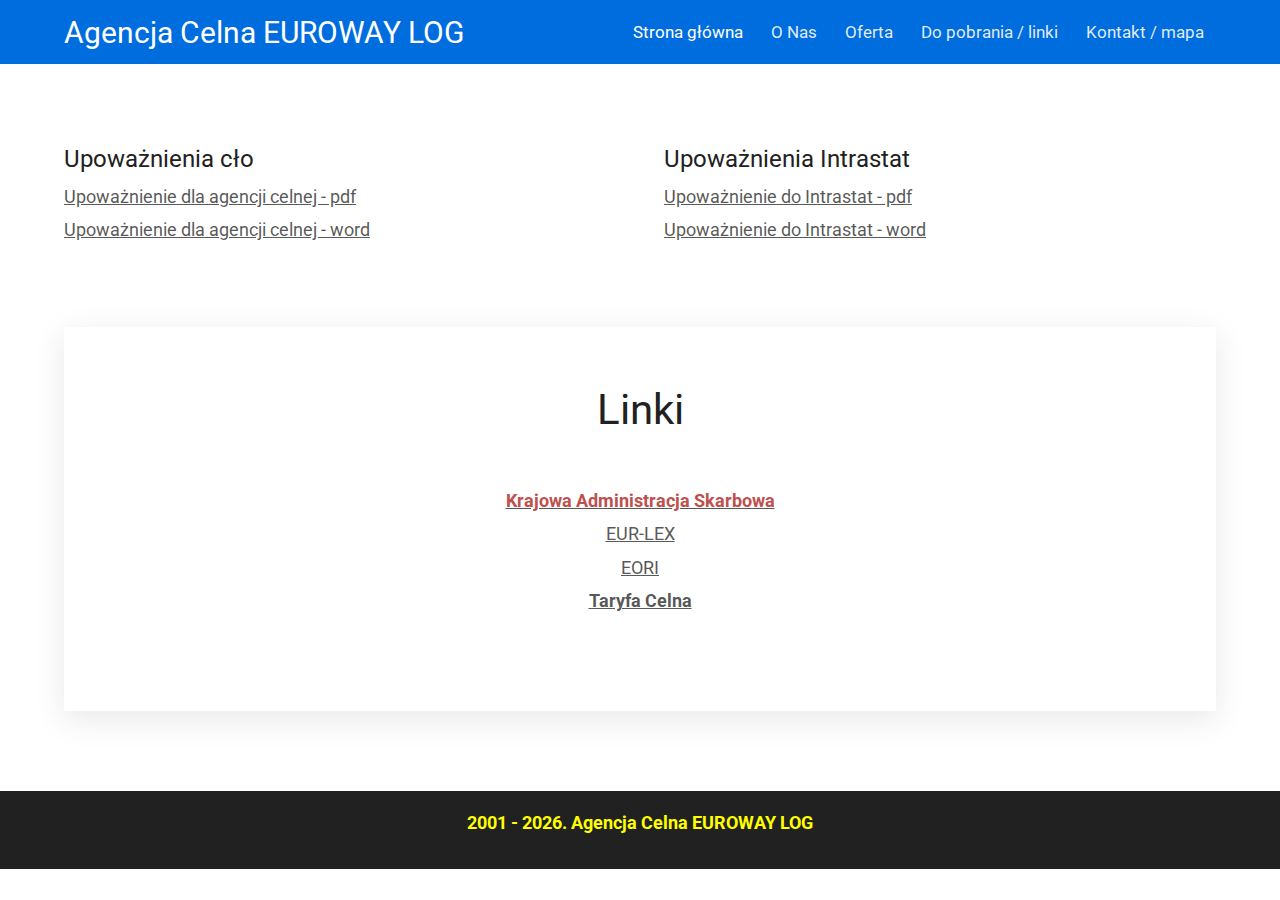
<file: do-pobrania.html>
<!DOCTYPE html>
<!-- saved from url=(0038)http://www.euro-way.com.pl/do-pobrania -->
<html
  class="js flexbox no-touch draganddrop csstransforms3d localstorage fileinput filereader fullscreen dragdropupload no-smoothtouch no-flexboxtweener"
  lang="en"
  style=""
  data-scroll-dir-x="0"
  data-scroll-dir-y="0"
>
  <head>
    <meta http-equiv="Content-Type" content="text/html; charset=UTF-8" />

    <title>Do pobrania / linki</title>
    <meta name="keywords" content="" />
    <meta name="description" content="" />
    <meta name="viewport" content="width=device-width,initial-scale=1" />
    <link rel="icon" type="image/png" sizes="32x32" href="favicon-32x32.png" />
    <link rel="icon" type="image/png" sizes="16x16" href="favicon-16x16.png" />

    <meta property="og:url" content="http://www.euro-way.com.pl/do-pobrania" />
    <meta property="og:title" content="Do pobrania / linki" />
    <meta property="og:description" content="" />
    <meta property="og:site_name" content="Agencja Celna EUROWAY LOG" />
    <meta
      name="viewport"
      content="width=device-width, initial-scale=1, viewport-fit=cover"
    />

    <meta name="generator" content="BaseKit" />

    <link rel="canonical" href="http://www.euro-way.com.pl/do-pobrania" />

    <link
      rel="stylesheet"
      href="./4a75a298-e9b4-4f21-a9c5-be64dd8ceb1e.css"
      class="js-initial-stylesheet"
    />

    <link rel="stylesheet" href="./photo-swipe.css" />

    <link rel="stylesheet" href="./cookie-consent.css" />

    <style
      class="js-webfont"
      data-woff-cache="//55b558c7-resources.clickweb.home.pl/ca8ff7f546/seven/fonts/playfair_display.woff.json"
      data-ttf-cache="//55b558c7-resources.clickweb.home.pl/ca8ff7f546/seven/fonts/playfair_display.ttf.json"
      data-fallback-stylesheet="https://fonts.googleapis.com/css?family=Playfair+Display&amp;subset=latin,latin-ext"
      data-name="playfair_display"
      data-cache-full="data-cache-full"
    >
      @font-face {
        font-family: "Playfair Display";
        font-weight: normal;
        src: url([data-uri]);
      }
    </style>
    <script nonce="">
      (function () {
        var fontCollections,
          fontsToCache,
          fallback = 1;

        function loadFontsAsynchronously() {
          if (!fallback) {
            return;
          }

          for (var i = 0, j = fontCollections.length; i < j; ++i) {
            var link = document.createElement("link"),
              head = document.getElementsByTagName("head")[0];
            link.rel = "stylesheet";
            link.href = fontCollections[i].getAttribute(
              "data-fallback-stylesheet"
            );
            head.appendChild(link);
          }
        }

        function loadFontsFromStorage() {
          var localKey = "published",
            format,
            collection,
            cachedFont;

          if (!window.localStorage) {
            return;
          }

          format = window.localStorage.getItem("bk.webfonts.format");
          if (!format) {
            return;
          }

          for (var i = 0, j = fontCollections.length; i < j; ++i) {
            collection = fontCollections[i];
            cacheKey =
              "bk.webfonts." +
              localKey +
              "." +
              format +
              "." +
              collection.getAttribute("data-name");
            cachedFont = window.localStorage.getItem(cacheKey);
            if (!cachedFont) {
              continue;
            }
            collection.innerHTML = cachedFont;
            collection.setAttribute("data-cache-full", "data-cache-full");
          }
        }

        if (!"querySelectorAll" in window) {
          return;
        }

        fontCollections = document.head.querySelectorAll(".js-webfont");
        if (!"localStorage" in window || !"addEventListener" in window) {
          loadFontsAsynchronously();
          return;
        }

        loadFontsFromStorage();
      })();
    </script>

    <script src="./modernizr.js" nonce=""></script>
  </head>

  <body class="" style="">
    <section
      id="page-zones__header"
      class="bk-zone column"
      data-uniqueid="FlGp8AOU8RqNXeD"
      data-parentuniqueid=""
    >
      <div
        id="page-zones__header-widgets__5d70db1a4285a"
        data-name="row"
        class="widget widget--zone-widget js-widget style--accent height--thin"
        data-uniqueid="0ZywvJ2JO8JYRSX"
        data-parentuniqueid="FlGp8AOU8RqNXeD"
      >
        <div
          class="row row--style-accent row--height-thin row--vertical-align-center row--background-type-color row--width-contained row--navigation-2 js-row"
          data-rowtype="navigation-2"
        >
          <div class="row__container js-row-container">
            <div
              id="page-zones__header-widgets__5d70db1a4285a-widgets__5d70db1a52dcf"
              data-name="responsivecolumns"
              class="widget widget--zone-widget js-widget"
              data-uniqueid="OgAXpkpe0J53B7G"
              data-parentuniqueid="0ZywvJ2JO8JYRSX"
            >
              <div
                class="bk-responsivecolumns responsivecolumns widget__responsivecolumns js-responsivecolumns"
              >
                <section
                  id="page-zones__header-widgets__5d70db1a4285a-widgets__5d70db1a52dcf-zones__5d70db1a56a9b"
                  class="bk-zone column columns-two-left"
                  data-uniqueid="Rs4tHs6DDsmE3X8"
                  data-parentuniqueid="OgAXpkpe0J53B7G"
                >
                  <div
                    id="page-zones__header-widgets__5d70db1a4285a-widgets__5d70db1a52dcf-zones__5d70db1a56a9b-widgets__5d70db1a58aa8"
                    data-name="companybrand"
                    class="widget widget--zone-widget js-widget"
                    data-uniqueid="q26HEOkRrdgZ0eq"
                    data-parentuniqueid="Rs4tHs6DDsmE3X8"
                  >
                    <div
                      class="bk-branding branding widget__branding alignment--left"
                    >
                      <div class="branding__text">
                        <h2 class="branding__site-title">
                          <a href="index.html" class="branding__link">
                            Agencja Celna EUROWAY LOG
                          </a>
                        </h2>
                      </div>
                    </div>
                  </div>
                </section>
                <section
                  id="page-zones__header-widgets__5d70db1a4285a-widgets__5d70db1a52dcf-zones__5d70db1a5e4d7"
                  class="bk-zone column columns-two-right"
                  data-uniqueid="4D4K9gafy3xjGJO"
                  data-parentuniqueid="OgAXpkpe0J53B7G"
                >
                  <div
                    id="page-zones__header-widgets__5d70db1a4285a-widgets__5d70db1a52dcf-zones__5d70db1a5e4d7-widgets__5d70db1a6036f"
                    data-name="extendednavigation"
                    class="widget widget--zone-widget js-widget"
                    data-uniqueid="9XCvKcLYAl8nAcc"
                    data-parentuniqueid="4D4K9gafy3xjGJO"
                  >
                    <div
                      class="bk-extendednavigation extendednavigation widget__extendednavigation align-right"
                      itemscope=""
                      itemtype="https://www.schema.org/SiteNavigationElement"
                    >
                      <button
                        class="js-pull navigation-toggle icon icon--bars extendednavigation__navigation-toggle"
                      >
                        <span>Menu</span>
                      </button>

                      <nav
                        class="navigation-body extendednavigation__navigation-body"
                      >
                        <ul
                          class="navigation-list extendednavigation__navigation-list js-menu-list itemcount-5"
                        >
                          <li
                            class="navigation-item extendednavigation__navigation-item home selected"
                            itemprop="name"
                          >
                            <a
                              href="index.html"
                              class="item-name extendednavigation__item-name"
                              itemprop="url"
                              >Strona główna</a
                            >
                          </li>
                          <li
                            class="navigation-item extendednavigation__navigation-item page"
                            itemprop="name"
                          >
                            <a
                              href="o-nas.html"
                              class="item-name extendednavigation__item-name"
                              itemprop="url"
                              >O Nas</a
                            >
                          </li>
                          <li
                            class="navigation-item extendednavigation__navigation-item page"
                            itemprop="name"
                          >
                            <a
                              href="oferta.html"
                              class="item-name extendednavigation__item-name"
                              itemprop="url"
                              >Oferta</a
                            >
                          </li>
                          <li
                            class="navigation-item extendednavigation__navigation-item page"
                            itemprop="name"
                          >
                            <a
                              href="do-pobrania.html"
                              class="item-name extendednavigation__item-name"
                              itemprop="url"
                              >Do pobrania / linki</a
                            >
                          </li>
                          <li
                            class="navigation-item extendednavigation__navigation-item page"
                            itemprop="name"
                          >
                            <a
                              href="kontakt-mapa.html"
                              class="item-name extendednavigation__item-name"
                              itemprop="url"
                              >Kontakt / mapa</a
                            >
                          </li>
                        </ul>
                      </nav>
                    </div>
                  </div>
                </section>
              </div>
            </div>
          </div>
        </div>
      </div>
    </section>

    <section
      id="page-zones__main"
      class="bk-zone column"
      data-uniqueid="zT1KDcDn7ZctIDv"
      data-parentuniqueid=""
    >
      <div
        id="page-zones__main-widgets__5d7109be23a2d"
        data-name="row"
        class="widget widget--zone-widget js-widget style--light height--default"
        data-uniqueid="JpRpWG6L9fXdBMA"
        data-parentuniqueid="zT1KDcDn7ZctIDv"
      >
        <div
          class="row row--style-light row--height-default row--vertical-align-top row--background-type-color row--width-contained row--text-5a row--layout-text-5a js-row"
          data-rowtype="text-5a"
        >
          <div class="row__container js-row-container">
            <div
              id="page-zones__main-widgets__5d7109be23a2d-widgets__5d7109be3b955"
              data-name="responsivecolumns"
              class="widget widget--zone-widget js-widget"
              data-uniqueid="K0fuvK3SGdQ5pbT"
              data-parentuniqueid="JpRpWG6L9fXdBMA"
            >
              <div
                class="bk-responsivecolumns responsivecolumns widget__responsivecolumns js-responsivecolumns"
              >
                <section
                  id="page-zones__main-widgets__5d7109be23a2d-widgets__5d7109be3b955-zones__5d7109be3f62c"
                  class="bk-zone column columns-two-left"
                  data-uniqueid="fAM55vNHzNcyWy3"
                  data-parentuniqueid="K0fuvK3SGdQ5pbT"
                >
                  <div
                    id="page-zones__main-widgets__5d7109be23a2d-widgets__5d7109be3b955-zones__5d7109be3f62c-widgets__5d7109be413fc"
                    data-name="contentgroup"
                    class="widget widget--zone-widget js-widget"
                    data-uniqueid="Sp8b1LNE4YNsS3k"
                    data-parentuniqueid="fAM55vNHzNcyWy3"
                  >
                    <div
                      class="widget__contentgroup contentgroup contentgroup--left contentgroup--regular"
                      id=""
                    >
                      <div class="contentgroup__content">
                        <div class="contentgroup__body-wrapper">
                          <div class="contentgroup__text-wrapper">
                            <div class="contentgroup__heading">
                              <h4>Upoważnienia cło<br /></h4>
                            </div>

                            <p class="contentgroup__body">
                              <a
                                href="Upowaznienie.pdf"
                                target="_blank"
                                >Upoważnienie dla agencji celnej - pdf</a
                              ><br /><a
                                href="Upowaznienie.doc"
                                target="_blank"
                                >Upoważnienie dla agencji celnej - word</a
                              ><br />
                            </p>
                          </div>
                        </div>
                      </div>
                    </div>
                  </div>
                </section>
                <section
                  id="page-zones__main-widgets__5d7109be23a2d-widgets__5d7109be3b955-zones__5d7109be4eb4e"
                  class="bk-zone column columns-two-right"
                  data-uniqueid="0wjSXVOYPUkT835"
                  data-parentuniqueid="K0fuvK3SGdQ5pbT"
                >
                  <div
                    id="page-zones__main-widgets__5d7109be23a2d-widgets__5d7109be3b955-zones__5d7109be4eb4e-widgets__5d7109be50a32"
                    data-name="contentgroup"
                    class="widget widget--zone-widget js-widget"
                    data-uniqueid="Y38Vjyl5EKoXilZ"
                    data-parentuniqueid="0wjSXVOYPUkT835"
                  >
                    <div
                      class="widget__contentgroup contentgroup contentgroup--left contentgroup--regular"
                      id=""
                    >
                      <div class="contentgroup__content">
                        <div class="contentgroup__body-wrapper">
                          <div class="contentgroup__text-wrapper">
                            <div class="contentgroup__heading">
                              <h4>Upoważnienia Intrastat<br /></h4>
                            </div>

                            <p class="contentgroup__body">
                              <a
                                href="Upow-intrastat.pdf"
                                target="_blank"
                                >Upoważnienie do Intrastat - pdf</a
                              ><br />
                              <a
                                href="Upow-intrastat.doc"
                                target="_blank"
                                >Upoważnienie do Intrastat - word</a
                              ><br />
                            </p>
                          </div>
                        </div>
                      </div>
                    </div>
                  </div>
                </section>
              </div>
            </div>
          </div>
        </div>
      </div>

      <div
        id="page-zones__main-widgets__5d710ea5efa95"
        data-name="row"
        class="widget widget--zone-widget js-widget style--light height--default"
        data-uniqueid="ZOSRZawecXTrr8n"
        data-parentuniqueid="zT1KDcDn7ZctIDv"
      >
        <div
          class="row row--style-light row--height-default row--vertical-align-top row--background-type-color row--width-contained row--text-1b row--layout-text-1b js-row"
          data-rowtype="text-1b"
        >
          <div class="row__container js-row-container">
            <div
              id="page-zones__main-widgets__5d710ea5efa95-widgets__5d710ea618762"
              data-name="contentgroup"
              class="widget widget--zone-widget js-widget"
              data-uniqueid="yzBm5WgsYnUNYTL"
              data-parentuniqueid="ZOSRZawecXTrr8n"
            >
              <div
                class="widget__contentgroup contentgroup contentgroup--center contentgroup--regular"
                id=""
              >
                <div class="contentgroup__content">
                  <div class="contentgroup__body-wrapper">
                    <div class="contentgroup__text-wrapper">
                      <div class="contentgroup__heading">
                        <h2>Linki<br /><br /></h2>
                      </div>

                      <p class="contentgroup__body">
                        <a href="http://www.gov.pl/web/kas" target="_blank"
                          ><b
                            ><span style="color: rgb(192, 80, 77);"
                              >Krajowa Administracja Skarbowa
                            </span></b
                          ></a
                        ><br /><a
                          href="https://eur-lex.europa.eu/oj/direct-access.html?locale=pl"
                          target="_blank"
                          >EUR-LEX</a
                        ><br /><a
                          href="https://ec.europa.eu/taxation_customs/dds2/eos/eori_validation.jsp?Lang=pl"
                          target="_blank"
                          >EORI</a
                        ><br /><a
                          href="https://ext-isztar4.mf.gov.pl/taryfa_celna/?Year=&amp;Month=&amp;Day"
                          target="_blank"
                          ><span style="color: rgb(118, 146, 60);"
                            ><b>Taryfa Celna</b></span
                          ></a
                        ><br /><br />
                      </p>
                    </div>
                  </div>
                </div>
              </div>
            </div>
          </div>
        </div>
      </div>
    </section>

    <section
      id="page-zones__footer"
      class="bk-zone column"
      data-uniqueid="7ayd9t0AmyzE1vb"
      data-parentuniqueid=""
    >
      <div
        id="page-zones__footer-widgets__5d711c2070321"
        data-name="row"
        class="widget widget--zone-widget js-widget style--dark height--thin"
        data-uniqueid="4357oQF64j9slPP"
        data-parentuniqueid="7ayd9t0AmyzE1vb"
      >
        <div
          class="row row--style-dark row--height-thin row--vertical-align-center row--background-type-color row--width-contained row--footer-5 js-row"
          data-rowtype="footer-5"
        >
          <div class="row__container js-row-container">
            <div
              id="page-zones__footer-widgets__5d711c2070321-widgets__5d711c20811ab"
              data-name="contentgroup"
              class="widget widget--zone-widget js-widget"
              data-uniqueid="nMcB17oqmnMiRj0"
              data-parentuniqueid="4357oQF64j9slPP"
            >
              <div
                class="widget__contentgroup contentgroup contentgroup--center contentgroup--regular"
                id=""
              >
                <div class="contentgroup__content">
                  <div class="contentgroup__body-wrapper">
                    <div class="contentgroup__text-wrapper">
                      <p class="contentgroup__body">
                        <span style="color: rgb(255, 255, 0);"
                          ><b>2001 - <script type="text/javascript">document.write(new Date().getFullYear());</script>. Agencja Celna EUROWAY LOG</b></span
                        ><br />
                      </p>
                    </div>
                  </div>
                </div>
              </div>
            </div>

            <div
              id="page-zones__footer-widgets__5d711c2070321-widgets__5d711c208aa20"
              data-name="policypages"
              class="widget widget--zone-widget js-widget"
              data-uniqueid="Ygwjg7x6gmgbDs2"
              data-parentuniqueid="4357oQF64j9slPP"
            ></div>
          </div>
        </div>
      </div>
    </section>

    <div id="js-cookie-consent-event" style="display: none;"></div>

    <script nonce="">
      App = {};
      App.i18n = {};
      App.nonce = "";
      App.session = {
        get: function (key) {
          var property = null;
          if (this.data[key] !== null && this.data[key] !== undefined) {
            return this.data[key];
          }
          return property;
        },
        data: {
          siteRef: 57679,
          domain: "webmaker.az.pl",
          brandRef: "20",
          assetBaseUrl: "//55b558c7-resources.clickweb.home.pl/ca8ff7f546",
          languageCode: "pl",
          pageRef: 520708,
          pageLanguage: null,
        },
      };

      var Brand = Brand || {};
      Brand.googleMapsEmbedKey = "AIzaSyC8V96sGgzrasorg2xPOlrlp-cpQFPLSxM";

      if (window.Modernizr && window.Modernizr.touch) {
        document.body.classList.add("touch");
      }
    </script>

    <script nonce="">
      window["Server"] = {
        app: {
          resizerDomain: "resizer.clickweb.home.pl",
          mode: "published",
          protocol: "http",
          maintenance: "0",
          deducedLocale: "pl_PL",
        },
        componentTree: {
          page: {
            "page-zones__header": {
              "page-zones__header-widgets__5d70db1a4285a": {
                "page-zones__header-widgets__5d70db1a4285a-widgets__5d70db1a52dcf": {
                  "page-zones__header-widgets__5d70db1a4285a-widgets__5d70db1a52dcf-zones__5d70db1a56a9b": {
                    "page-zones__header-widgets__5d70db1a4285a-widgets__5d70db1a52dcf-zones__5d70db1a56a9b-widgets__5d70db1a58aa8": [],
                  },
                  "page-zones__header-widgets__5d70db1a4285a-widgets__5d70db1a52dcf-zones__5d70db1a5e4d7": {
                    "page-zones__header-widgets__5d70db1a4285a-widgets__5d70db1a52dcf-zones__5d70db1a5e4d7-widgets__5d70db1a6036f": [],
                  },
                },
              },
            },
            "page-zones__main": {
              "page-zones__main-widgets__5d7109be23a2d": {
                "page-zones__main-widgets__5d7109be23a2d-widgets__5d7109be3b955": {
                  "page-zones__main-widgets__5d7109be23a2d-widgets__5d7109be3b955-zones__5d7109be3f62c": {
                    "page-zones__main-widgets__5d7109be23a2d-widgets__5d7109be3b955-zones__5d7109be3f62c-widgets__5d7109be413fc": [],
                  },
                  "page-zones__main-widgets__5d7109be23a2d-widgets__5d7109be3b955-zones__5d7109be4eb4e": {
                    "page-zones__main-widgets__5d7109be23a2d-widgets__5d7109be3b955-zones__5d7109be4eb4e-widgets__5d7109be50a32": [],
                  },
                },
              },
              "page-zones__main-widgets__5d710ea5efa95": {
                "page-zones__main-widgets__5d710ea5efa95-widgets__5d710ea618762": [],
              },
            },
            "page-zones__footer": {
              "page-zones__footer-widgets__5d711c2070321": {
                "page-zones__footer-widgets__5d711c2070321-widgets__5d711c20811ab": [],
                "page-zones__footer-widgets__5d711c2070321-widgets__5d711c208aa20": [],
              },
            },
          },
        },
        editorVersion: "ten",
        isFullVersionTenSite: true,
        page: {
          componentTree: {
            page: {
              "page-zones__header": {
                "page-zones__header-widgets__5d70db1a4285a": {
                  "page-zones__header-widgets__5d70db1a4285a-widgets__5d70db1a52dcf": {
                    "page-zones__header-widgets__5d70db1a4285a-widgets__5d70db1a52dcf-zones__5d70db1a56a9b": {
                      "page-zones__header-widgets__5d70db1a4285a-widgets__5d70db1a52dcf-zones__5d70db1a56a9b-widgets__5d70db1a58aa8": [],
                    },
                    "page-zones__header-widgets__5d70db1a4285a-widgets__5d70db1a52dcf-zones__5d70db1a5e4d7": {
                      "page-zones__header-widgets__5d70db1a4285a-widgets__5d70db1a52dcf-zones__5d70db1a5e4d7-widgets__5d70db1a6036f": [],
                    },
                  },
                },
              },
              "page-zones__main": {
                "page-zones__main-widgets__5d7109be23a2d": {
                  "page-zones__main-widgets__5d7109be23a2d-widgets__5d7109be3b955": {
                    "page-zones__main-widgets__5d7109be23a2d-widgets__5d7109be3b955-zones__5d7109be3f62c": {
                      "page-zones__main-widgets__5d7109be23a2d-widgets__5d7109be3b955-zones__5d7109be3f62c-widgets__5d7109be413fc": [],
                    },
                    "page-zones__main-widgets__5d7109be23a2d-widgets__5d7109be3b955-zones__5d7109be4eb4e": {
                      "page-zones__main-widgets__5d7109be23a2d-widgets__5d7109be3b955-zones__5d7109be4eb4e-widgets__5d7109be50a32": [],
                    },
                  },
                },
                "page-zones__main-widgets__5d710ea5efa95": {
                  "page-zones__main-widgets__5d710ea5efa95-widgets__5d710ea618762": [],
                },
              },
              "page-zones__footer": {
                "page-zones__footer-widgets__5d711c2070321": {
                  "page-zones__footer-widgets__5d711c2070321-widgets__5d711c20811ab": [],
                  "page-zones__footer-widgets__5d711c2070321-widgets__5d711c208aa20": [],
                },
              },
            },
          },
          request: "do-pobrania",
          pageTree: [
            {
              ref: "520523",
              request: "home",
              canonicalUrl: null,
              title: "Strona g\u0142\u00f3wna",
              seo_title: "Strona g\u0142\u00f3wna",
              keywords: "",
              description: "",
              display_order: "1",
              type: "home",
              template_ref: "1",
              menu: "1",
              basekit_objects_ref: null,
              modified: "2019-09-05 10:21:39",
              redirection: null,
              priority: "1",
              changefreq: "monthly",
              can_publish: "1",
              headScript: "",
              bodyScript: "",
              status: "active",
              theme_ref: "1",
              color_swatch_ref: "1",
              font_swatch_ref: "1",
              password: null,
              do_sub_page: "0",
              do_default: "0",
              templateType: "home",
              hiddenFromNavigation: "0",
              exclude_from_sitemap: "0",
              excludeFromPageLimit: "0",
              parentId: "0",
              language: null,
            },
            {
              ref: "520561",
              request: "o-nas",
              canonicalUrl: null,
              title: "O Nas",
              seo_title: "Strona g\u0142\u00f3wna",
              keywords: "",
              description: "",
              display_order: "2",
              type: "page",
              template_ref: "1",
              menu: "1",
              basekit_objects_ref: null,
              modified: "2019-09-05 11:06:51",
              redirection: null,
              priority: "0",
              changefreq: "monthly",
              can_publish: "1",
              headScript: null,
              bodyScript: null,
              status: "active",
              theme_ref: "1",
              color_swatch_ref: "1",
              font_swatch_ref: "1",
              password: null,
              do_sub_page: "0",
              do_default: "0",
              templateType: "default",
              hiddenFromNavigation: "0",
              exclude_from_sitemap: "0",
              excludeFromPageLimit: "0",
              parentId: "0",
              language: null,
            },
            {
              ref: "520569",
              request: "oferta",
              canonicalUrl: null,
              title: "Oferta",
              seo_title: "Strona g\u0142\u00f3wna",
              keywords: "",
              description: "",
              display_order: "3",
              type: "page",
              template_ref: "1",
              menu: "1",
              basekit_objects_ref: null,
              modified: "2019-09-05 11:34:03",
              redirection: null,
              priority: "0",
              changefreq: "monthly",
              can_publish: "1",
              headScript: null,
              bodyScript: null,
              status: "active",
              theme_ref: "1",
              color_swatch_ref: "1",
              font_swatch_ref: "1",
              password: null,
              do_sub_page: "0",
              do_default: "0",
              templateType: "default",
              hiddenFromNavigation: "0",
              exclude_from_sitemap: "0",
              excludeFromPageLimit: "0",
              parentId: "0",
              language: null,
            },
            {
              ref: "520708",
              request: "do-pobrania",
              canonicalUrl: null,
              title: "Do pobrania \/ linki",
              seo_title: "",
              keywords: "",
              description: "",
              display_order: "4",
              type: "page",
              template_ref: "1",
              menu: "1",
              basekit_objects_ref: null,
              modified: "2019-09-05 15:57:11",
              redirection: null,
              priority: "0",
              changefreq: "monthly",
              can_publish: "1",
              headScript: "",
              bodyScript: "",
              status: "active",
              theme_ref: "1",
              color_swatch_ref: "1",
              font_swatch_ref: "1",
              password: null,
              do_sub_page: "0",
              do_default: "0",
              templateType: "default",
              hiddenFromNavigation: "0",
              exclude_from_sitemap: "0",
              excludeFromPageLimit: "0",
              parentId: "0",
              language: null,
            },
            {
              ref: "520717",
              request: "kontakt-mapa",
              canonicalUrl: null,
              title: "Kontakt \/ mapa",
              seo_title: "",
              keywords: null,
              description: null,
              display_order: "5",
              type: "page",
              template_ref: "1",
              menu: "1",
              basekit_objects_ref: null,
              modified: "2019-09-05 13:38:03",
              redirection: null,
              priority: "0",
              changefreq: "monthly",
              can_publish: "1",
              headScript: null,
              bodyScript: null,
              status: "active",
              theme_ref: "1",
              color_swatch_ref: "1",
              font_swatch_ref: "1",
              password: null,
              do_sub_page: "0",
              do_default: "0",
              templateType: "default",
              hiddenFromNavigation: "0",
              exclude_from_sitemap: "0",
              excludeFromPageLimit: "0",
              parentId: "0",
              language: null,
            },
            {
              ref: "520743",
              request: "blogpost",
              canonicalUrl: null,
              title: "blogpost",
              seo_title: "",
              keywords: null,
              description: null,
              display_order: "6",
              type: "page",
              template_ref: "1",
              menu: "1",
              basekit_objects_ref: null,
              modified: "2019-09-05 14:39:56",
              redirection: null,
              priority: "0",
              changefreq: "monthly",
              can_publish: "1",
              headScript: null,
              bodyScript: null,
              status: "active",
              theme_ref: "1",
              color_swatch_ref: "1",
              font_swatch_ref: "1",
              password: null,
              do_sub_page: "0",
              do_default: "0",
              templateType: "blogpost",
              hiddenFromNavigation: "1",
              exclude_from_sitemap: "1",
              excludeFromPageLimit: "1",
              parentId: "0",
              language: null,
            },
            {
              ref: "520744",
              request: "blog",
              canonicalUrl: null,
              title: "Blog",
              seo_title: "",
              keywords: null,
              description: null,
              display_order: "7",
              type: "page",
              template_ref: "1",
              menu: "1",
              basekit_objects_ref: null,
              modified: "2019-09-05 14:39:56",
              redirection: null,
              priority: "0",
              changefreq: "monthly",
              can_publish: "1",
              headScript: null,
              bodyScript: null,
              status: "active",
              theme_ref: "1",
              color_swatch_ref: "1",
              font_swatch_ref: "1",
              password: null,
              do_sub_page: "0",
              do_default: "0",
              templateType: "blogpostlist",
              hiddenFromNavigation: "0",
              exclude_from_sitemap: "1",
              excludeFromPageLimit: "1",
              parentId: "0",
              language: null,
            },
          ],
          backgroundClass: null,
          customHead: [],
          canonicalUrl: "http:\/\/www.euro-way.com.pl\/do-pobrania",
          language: null,
          isPluginPage: false,
          isRTLLanguage: false,
          ref: "520708",
          title: "Do pobrania \/ linki",
          titleInNavAndWidget: "Do pobrania \/ linki",
          description: null,
          type: "page",
          keywords: null,
          seoLang: "en",
          templateType: "default",
          headScript: "",
          bodyScript: "",
        },
        pageTree: [
          {
            ref: "520523",
            request: "home",
            canonicalUrl: null,
            title: "Strona g\u0142\u00f3wna",
            seo_title: "Strona g\u0142\u00f3wna",
            keywords: "",
            description: "",
            display_order: "1",
            type: "home",
            template_ref: "1",
            menu: "1",
            basekit_objects_ref: null,
            modified: "2019-09-05 10:21:39",
            redirection: null,
            priority: "1",
            changefreq: "monthly",
            can_publish: "1",
            headScript: "",
            bodyScript: "",
            status: "active",
            theme_ref: "1",
            color_swatch_ref: "1",
            font_swatch_ref: "1",
            password: null,
            do_sub_page: "0",
            do_default: "0",
            templateType: "home",
            hiddenFromNavigation: "0",
            exclude_from_sitemap: "0",
            excludeFromPageLimit: "0",
            parentId: "0",
            language: null,
          },
          {
            ref: "520561",
            request: "o-nas",
            canonicalUrl: null,
            title: "O Nas",
            seo_title: "Strona g\u0142\u00f3wna",
            keywords: "",
            description: "",
            display_order: "2",
            type: "page",
            template_ref: "1",
            menu: "1",
            basekit_objects_ref: null,
            modified: "2019-09-05 11:06:51",
            redirection: null,
            priority: "0",
            changefreq: "monthly",
            can_publish: "1",
            headScript: null,
            bodyScript: null,
            status: "active",
            theme_ref: "1",
            color_swatch_ref: "1",
            font_swatch_ref: "1",
            password: null,
            do_sub_page: "0",
            do_default: "0",
            templateType: "default",
            hiddenFromNavigation: "0",
            exclude_from_sitemap: "0",
            excludeFromPageLimit: "0",
            parentId: "0",
            language: null,
          },
          {
            ref: "520569",
            request: "oferta",
            canonicalUrl: null,
            title: "Oferta",
            seo_title: "Strona g\u0142\u00f3wna",
            keywords: "",
            description: "",
            display_order: "3",
            type: "page",
            template_ref: "1",
            menu: "1",
            basekit_objects_ref: null,
            modified: "2019-09-05 11:34:03",
            redirection: null,
            priority: "0",
            changefreq: "monthly",
            can_publish: "1",
            headScript: null,
            bodyScript: null,
            status: "active",
            theme_ref: "1",
            color_swatch_ref: "1",
            font_swatch_ref: "1",
            password: null,
            do_sub_page: "0",
            do_default: "0",
            templateType: "default",
            hiddenFromNavigation: "0",
            exclude_from_sitemap: "0",
            excludeFromPageLimit: "0",
            parentId: "0",
            language: null,
          },
          {
            ref: "520708",
            request: "do-pobrania",
            canonicalUrl: null,
            title: "Do pobrania \/ linki",
            seo_title: "",
            keywords: "",
            description: "",
            display_order: "4",
            type: "page",
            template_ref: "1",
            menu: "1",
            basekit_objects_ref: null,
            modified: "2019-09-05 15:57:11",
            redirection: null,
            priority: "0",
            changefreq: "monthly",
            can_publish: "1",
            headScript: "",
            bodyScript: "",
            status: "active",
            theme_ref: "1",
            color_swatch_ref: "1",
            font_swatch_ref: "1",
            password: null,
            do_sub_page: "0",
            do_default: "0",
            templateType: "default",
            hiddenFromNavigation: "0",
            exclude_from_sitemap: "0",
            excludeFromPageLimit: "0",
            parentId: "0",
            language: null,
          },
          {
            ref: "520717",
            request: "kontakt-mapa",
            canonicalUrl: null,
            title: "Kontakt \/ mapa",
            seo_title: "",
            keywords: null,
            description: null,
            display_order: "5",
            type: "page",
            template_ref: "1",
            menu: "1",
            basekit_objects_ref: null,
            modified: "2019-09-05 13:38:03",
            redirection: null,
            priority: "0",
            changefreq: "monthly",
            can_publish: "1",
            headScript: null,
            bodyScript: null,
            status: "active",
            theme_ref: "1",
            color_swatch_ref: "1",
            font_swatch_ref: "1",
            password: null,
            do_sub_page: "0",
            do_default: "0",
            templateType: "default",
            hiddenFromNavigation: "0",
            exclude_from_sitemap: "0",
            excludeFromPageLimit: "0",
            parentId: "0",
            language: null,
          },
          {
            ref: "520743",
            request: "blogpost",
            canonicalUrl: null,
            title: "blogpost",
            seo_title: "",
            keywords: null,
            description: null,
            display_order: "6",
            type: "page",
            template_ref: "1",
            menu: "1",
            basekit_objects_ref: null,
            modified: "2019-09-05 14:39:56",
            redirection: null,
            priority: "0",
            changefreq: "monthly",
            can_publish: "1",
            headScript: null,
            bodyScript: null,
            status: "active",
            theme_ref: "1",
            color_swatch_ref: "1",
            font_swatch_ref: "1",
            password: null,
            do_sub_page: "0",
            do_default: "0",
            templateType: "blogpost",
            hiddenFromNavigation: "1",
            exclude_from_sitemap: "1",
            excludeFromPageLimit: "1",
            parentId: "0",
            language: null,
          },
          {
            ref: "520744",
            request: "blog",
            canonicalUrl: null,
            title: "Blog",
            seo_title: "",
            keywords: null,
            description: null,
            display_order: "7",
            type: "page",
            template_ref: "1",
            menu: "1",
            basekit_objects_ref: null,
            modified: "2019-09-05 14:39:56",
            redirection: null,
            priority: "0",
            changefreq: "monthly",
            can_publish: "1",
            headScript: null,
            bodyScript: null,
            status: "active",
            theme_ref: "1",
            color_swatch_ref: "1",
            font_swatch_ref: "1",
            password: null,
            do_sub_page: "0",
            do_default: "0",
            templateType: "blogpostlist",
            hiddenFromNavigation: "0",
            exclude_from_sitemap: "1",
            excludeFromPageLimit: "1",
            parentId: "0",
            language: null,
          },
        ],
        requestBase: "",
        cookieWarningUrl: "",
        plugins: {
          assets: {
            images: {
              "3642063": {
                ref: 3642063,
                url:
                  "http:\/\/files.clickweb.home.pl\/cb\/5c\/cb5c281c-1d7b-4792-8da1-b94284507a0c.gif",
                fileName: "logo.gif",
                fileType: "image",
                fileSize: 3177,
                title: null,
                updated: {
                  date: "2019-09-05 10:42:49.000000",
                  timezone_type: 3,
                  timezone: "Europe\/London",
                },
                description: null,
                path: "cb\/5c\/cb5c281c-1d7b-4792-8da1-b94284507a0c.gif",
                imageWidth: 160,
                imageHeight: 72,
                deleted: false,
                albumRef: null,
                albumTitle: null,
                providerRef: null,
                compression: "none",
                compressedUrl: null,
              },
              "3642086": {
                ref: 3642086,
                url:
                  "http:\/\/files.clickweb.home.pl\/9e\/2e\/9e2ec02c-03c7-4c09-829f-e38fc127ea96.jpg",
                fileName: "semi-truck-wheeler-sunrise-on-highway.jpg",
                fileType: "image",
                fileSize: 1048805,
                title: null,
                updated: {
                  date: "2019-09-05 10:58:52.000000",
                  timezone_type: 3,
                  timezone: "Europe\/London",
                },
                description: null,
                path: "9e\/2e\/9e2ec02c-03c7-4c09-829f-e38fc127ea96.jpg",
                imageWidth: 2120,
                imageHeight: 1414,
                deleted: false,
                albumRef: null,
                albumTitle: null,
                providerRef: "1",
                compression: "complete",
                compressedUrl:
                  "http:\/\/files.clickweb.home.pl\/a5\/d6\/a5d6e080-fc2e-4f1e-b195-b6b688504c16.jpg",
              },
              "3642088": {
                ref: 3642088,
                url:
                  "http:\/\/files.clickweb.home.pl\/f7\/54\/f754f49f-f24c-45b2-87f5-be85af0f9155.jpg",
                fileName: "semi-truck-wheeler-sunrise-on-highway.jpg",
                fileType: "image",
                fileSize: 1048805,
                title: null,
                updated: {
                  date: "2019-09-05 11:00:19.000000",
                  timezone_type: 3,
                  timezone: "Europe\/London",
                },
                description: null,
                path: "f7\/54\/f754f49f-f24c-45b2-87f5-be85af0f9155.jpg",
                imageWidth: 2120,
                imageHeight: 1414,
                deleted: false,
                albumRef: null,
                albumTitle: null,
                providerRef: "1",
                compression: "complete",
                compressedUrl:
                  "http:\/\/files.clickweb.home.pl\/38\/e5\/38e5bc8d-4517-4f3f-90b0-a53eb8c20f8d.jpg",
              },
              "3642271": {
                ref: 3642271,
                url:
                  "http:\/\/files.clickweb.home.pl\/b8\/92\/b892b7dd-758c-463c-aa9d-ee08b8ff395c.png",
                fileName: "magazyn.png",
                fileType: "image",
                fileSize: 1478119,
                title: null,
                updated: {
                  date: "2019-09-05 12:03:31.000000",
                  timezone_type: 3,
                  timezone: "Europe\/London",
                },
                description: null,
                path: "b8\/92\/b892b7dd-758c-463c-aa9d-ee08b8ff395c.png",
                imageWidth: 983,
                imageHeight: 657,
                deleted: false,
                albumRef: null,
                albumTitle: null,
                providerRef: null,
                compression: "none",
                compressedUrl: null,
              },
              "3642284": {
                ref: 3642284,
                url:
                  "http:\/\/files.clickweb.home.pl\/b7\/14\/b7143b04-8d40-4f01-ac84-bceaa88e69bb.jpg",
                fileName: "uc_pruszkow.jpg",
                fileType: "image",
                fileSize: 30026,
                title: null,
                updated: {
                  date: "2019-09-05 12:09:18.000000",
                  timezone_type: 3,
                  timezone: "Europe\/London",
                },
                description: null,
                path: "b7\/14\/b7143b04-8d40-4f01-ac84-bceaa88e69bb.jpg",
                imageWidth: 300,
                imageHeight: 206,
                deleted: false,
                albumRef: null,
                albumTitle: null,
                providerRef: null,
                compression: "none",
                compressedUrl: null,
              },
              "3642312": {
                ref: 3642312,
                url:
                  "http:\/\/files.clickweb.home.pl\/15\/a5\/15a5a86a-cab2-41a3-92d4-3d7a7317eeab.png",
                fileName: "aeo.png",
                fileType: "image",
                fileSize: 6940,
                title: null,
                updated: {
                  date: "2019-09-05 12:17:31.000000",
                  timezone_type: 3,
                  timezone: "Europe\/London",
                },
                description: null,
                path: "15\/a5\/15a5a86a-cab2-41a3-92d4-3d7a7317eeab.png",
                imageWidth: 129,
                imageHeight: 87,
                deleted: false,
                albumRef: null,
                albumTitle: null,
                providerRef: null,
                compression: "none",
                compressedUrl: null,
              },
              "3642317": {
                ref: 3642317,
                url:
                  "http:\/\/files.clickweb.home.pl\/9e\/3b\/9e3bfcae-986c-4274-b554-8a8a5c393b50.png",
                fileName: "track.png",
                fileType: "image",
                fileSize: 1322833,
                title: null,
                updated: {
                  date: "2019-09-05 12:19:41.000000",
                  timezone_type: 3,
                  timezone: "Europe\/London",
                },
                description: null,
                path: "9e\/3b\/9e3bfcae-986c-4274-b554-8a8a5c393b50.png",
                imageWidth: 1050,
                imageHeight: 700,
                deleted: false,
                albumRef: null,
                albumTitle: null,
                providerRef: null,
                compression: "none",
                compressedUrl: null,
              },
              "3642938": {
                ref: 3642938,
                url:
                  "http:\/\/files.clickweb.home.pl\/71\/68\/716868bd-abe2-4995-b109-30d2d1a7f548.png",
                fileName: "pl.png",
                fileType: "image",
                fileSize: 380,
                title: null,
                updated: {
                  date: "2019-09-05 15:59:08.000000",
                  timezone_type: 3,
                  timezone: "Europe\/London",
                },
                description: null,
                path: "71\/68\/716868bd-abe2-4995-b109-30d2d1a7f548.png",
                imageWidth: 32,
                imageHeight: 32,
                deleted: false,
                albumRef: null,
                albumTitle: null,
                providerRef: null,
                compression: "none",
                compressedUrl: null,
              },
              "3642942": {
                ref: 3642942,
                url:
                  "http:\/\/files.clickweb.home.pl\/dd\/f4\/ddf4e5aa-8a3f-4e8a-a335-5003fce0db9b.png",
                fileName: "gb.png",
                fileType: "image",
                fileSize: 1767,
                title: null,
                updated: {
                  date: "2019-09-05 16:02:23.000000",
                  timezone_type: 3,
                  timezone: "Europe\/London",
                },
                description: null,
                path: "dd\/f4\/ddf4e5aa-8a3f-4e8a-a335-5003fce0db9b.png",
                imageWidth: 32,
                imageHeight: 32,
                deleted: false,
                albumRef: null,
                albumTitle: null,
                providerRef: null,
                compression: "none",
                compressedUrl: null,
              },
            },
            albums: {
              "": [
                3642063,
                3642063,
                3642086,
                3642086,
                3642088,
                3642088,
                3642271,
                3642271,
                3642284,
                3642284,
                3642312,
                3642312,
                3642317,
                3642317,
                3642938,
                3642938,
                3642942,
                3642942,
              ],
            },
          },
          blog: {
            live: false,
            isPostPage: false,
            searchUrl: "\/blog\/search\/",
            directory: "blog",
            displayBlogHomePageLink: false,
            categories: [],
            tags: [],
            postsPerPage: "5",
            totalPages: 0,
            currentPage: 1,
            pathFormat: "\/blog\/page\/",
          },
        },
        desktopSite: {
          protocol: "http",
          primaryDomain: { domainName: "www.euro-way.com.pl" },
        },
        siteLanguages: null,
        siteDefaultLanguage: null,
        siteLanguageMenuSettings: null,
        siteCurrentLanguage: null,
      };
      window["Profile"] = {
        profile: {
          business: "Agencja Celna EUROWAY LOG",
          headline: "",
          strapline: "",
          companydescription:
            "Naszym podstawowym zadaniem jest reprezentowanie interes\u00f3w Klienta przed Urz\u0119dem Celnym. \r\nNasze do\u015bwiadczenie i wiedz\u0119 wykorzystujemy \u015bwiadcz\u0105c profesjonalne us\u0142ugi zwi\u0105zane z obrotem towarowym z zagranic\u0105. Szczeg\u00f3ln\u0105 uwag\u0119 przywi\u0105zujemy do profesjonalnej i kompleksowej obs\u0142ugi naszych Klient\u00f3w.",
          copyright: "",
          address: "ul. Przejazdowa 25",
          address1: "Pruszk\u00f3w",
          address2: "",
          postalcode: "05-800",
          country: "Polska",
          phone: "+48 22 7596872",
          twitter: "twitter",
          linkedin: "",
          facebook: "",
          googleplus: "",
          youtube: "",
          rss: "",
          logo:
            "http:\/\/files.clickweb.home.pl\/cb\/5c\/cb5c281c-1d7b-4792-8da1-b94284507a0c.gif",
          logowidth: "160",
          logoheight: "72",
          yelpbusinessid: "",
          featureimage: "",
          category: "",
          keywords: "",
          type: "",
          websiteType: "localBusiness",
          countryCode: "PL",
          instagram: "",
          pinterest: "",
          vkontakte: "",
        },
      };
    </script>

    <script nonce="">
      Server.components = {
        "page-zones__header": {
          ref: "3974728",
          uniqueHTMLId: "page-zones__header",
          name: "header",
          fixed: false,
          libraryItemRef: "0",
          pageRef: null,
          temporary: {},
          changed: {},
          type: "widget.template",
          data: [],
          className: "template",
          widget: {},
          uniqueId: "FlGp8AOU8RqNXeD",
          parentUniqueId: null,
        },
        "page-zones__header-widgets__5d70db1a4285a": {
          ref: "3974731",
          uniqueHTMLId: "page-zones__header-widgets__5d70db1a4285a",
          name: "5d70db1a4285a",
          fixed: false,
          libraryItemRef: "0",
          pageRef: null,
          temporary: {},
          changed: {},
          type: "widget.row",
          data: {
            backgroundType: "color",
            height: "thin",
            horizontalAlignment: "center",
            width: "contained",
            style: "accent",
            verticalAlignment: "center",
            rowType: "navigation-2",
            originalRowTemplateId: "navigation_2",
            uniqueId: "0ZywvJ2JO8JYRSX",
          },
          className: "row",
          widget: {},
          uniqueId: "0ZywvJ2JO8JYRSX",
          parentUniqueId: "FlGp8AOU8RqNXeD",
        },
        "page-zones__header-widgets__5d70db1a4285a-widgets__5d70db1a52dcf": {
          ref: "3974732",
          uniqueHTMLId:
            "page-zones__header-widgets__5d70db1a4285a-widgets__5d70db1a52dcf",
          name: "5d70db1a52dcf",
          fixed: false,
          libraryItemRef: "0",
          pageRef: null,
          temporary: {},
          changed: {},
          type: "widget.responsivecolumns",
          data: { columns: "2" },
          className: "responsivecolumns",
          widget: {},
          uniqueId: "OgAXpkpe0J53B7G",
          parentUniqueId: "0ZywvJ2JO8JYRSX",
        },
        "page-zones__header-widgets__5d70db1a4285a-widgets__5d70db1a52dcf-zones__5d70db1a56a9b": {
          ref: "3974733",
          uniqueHTMLId:
            "page-zones__header-widgets__5d70db1a4285a-widgets__5d70db1a52dcf-zones__5d70db1a56a9b",
          name: "5d70db1a56a9b",
          fixed: false,
          libraryItemRef: "0",
          pageRef: null,
          temporary: {},
          changed: {},
          type: "widget.columns.column",
          data: [],
          className: "columns.column",
          widget: {},
          uniqueId: "Rs4tHs6DDsmE3X8",
          parentUniqueId: "OgAXpkpe0J53B7G",
        },
        "page-zones__header-widgets__5d70db1a4285a-widgets__5d70db1a52dcf-zones__5d70db1a56a9b-widgets__5d70db1a58aa8": {
          ref: "3974734",
          uniqueHTMLId:
            "page-zones__header-widgets__5d70db1a4285a-widgets__5d70db1a52dcf-zones__5d70db1a56a9b-widgets__5d70db1a58aa8",
          name: "5d70db1a58aa8",
          fixed: false,
          libraryItemRef: "0",
          pageRef: null,
          temporary: {},
          changed: {},
          type: "widget.companybrand",
          data: { horizontalAlignment: "left", contentType: "websitename" },
          className: "companybrand",
          widget: {},
          uniqueId: "q26HEOkRrdgZ0eq",
          parentUniqueId: "Rs4tHs6DDsmE3X8",
        },
        "page-zones__header-widgets__5d70db1a4285a-widgets__5d70db1a52dcf-zones__5d70db1a5e4d7": {
          ref: "3974735",
          uniqueHTMLId:
            "page-zones__header-widgets__5d70db1a4285a-widgets__5d70db1a52dcf-zones__5d70db1a5e4d7",
          name: "5d70db1a5e4d7",
          fixed: false,
          libraryItemRef: "0",
          pageRef: null,
          temporary: {},
          changed: {},
          type: "widget.columns.column",
          data: [],
          className: "columns.column",
          widget: {},
          uniqueId: "4D4K9gafy3xjGJO",
          parentUniqueId: "OgAXpkpe0J53B7G",
        },
        "page-zones__header-widgets__5d70db1a4285a-widgets__5d70db1a52dcf-zones__5d70db1a5e4d7-widgets__5d70db1a6036f": {
          ref: "3974736",
          uniqueHTMLId:
            "page-zones__header-widgets__5d70db1a4285a-widgets__5d70db1a52dcf-zones__5d70db1a5e4d7-widgets__5d70db1a6036f",
          name: "5d70db1a6036f",
          fixed: false,
          libraryItemRef: "0",
          pageRef: null,
          temporary: {},
          changed: {},
          type: "widget.extendednavigation",
          data: { align: "right", uniqueId: "9XCvKcLYAl8nAcc" },
          className: "extendednavigation",
          widget: {},
          uniqueId: "9XCvKcLYAl8nAcc",
          parentUniqueId: "4D4K9gafy3xjGJO",
        },
        "page-zones__main": {
          ref: "3977004",
          uniqueHTMLId: "page-zones__main",
          name: "main",
          fixed: false,
          libraryItemRef: "0",
          pageRef: "520708",
          temporary: {},
          changed: {},
          type: "widget.template",
          data: [],
          className: "template",
          widget: {},
          uniqueId: "zT1KDcDn7ZctIDv",
          parentUniqueId: null,
        },
        "page-zones__main-widgets__5d7109be23a2d": {
          ref: "3977011",
          uniqueHTMLId: "page-zones__main-widgets__5d7109be23a2d",
          name: "5d7109be23a2d",
          fixed: false,
          libraryItemRef: "0",
          pageRef: "520708",
          temporary: {},
          changed: {},
          type: "widget.row",
          data: {
            rowType: "text-5a",
            backgroundType: "color",
            style: "light",
            height: "default",
            width: "contained",
            horizontalAlignment: "left",
            verticalAlignment: "top",
            layout: "text-5a",
            originalRowTemplateId: "text_5a",
          },
          className: "row",
          widget: {},
          uniqueId: "JpRpWG6L9fXdBMA",
          parentUniqueId: "zT1KDcDn7ZctIDv",
        },
        "page-zones__main-widgets__5d7109be23a2d-widgets__5d7109be3b955": {
          ref: "3977012",
          uniqueHTMLId:
            "page-zones__main-widgets__5d7109be23a2d-widgets__5d7109be3b955",
          name: "5d7109be3b955",
          fixed: false,
          libraryItemRef: "0",
          pageRef: "520708",
          temporary: {},
          changed: {},
          type: "widget.responsivecolumns",
          data: { columns: "2" },
          className: "responsivecolumns",
          widget: {},
          uniqueId: "K0fuvK3SGdQ5pbT",
          parentUniqueId: "JpRpWG6L9fXdBMA",
        },
        "page-zones__main-widgets__5d7109be23a2d-widgets__5d7109be3b955-zones__5d7109be3f62c": {
          ref: "3977013",
          uniqueHTMLId:
            "page-zones__main-widgets__5d7109be23a2d-widgets__5d7109be3b955-zones__5d7109be3f62c",
          name: "5d7109be3f62c",
          fixed: false,
          libraryItemRef: "0",
          pageRef: "520708",
          temporary: {},
          changed: {},
          type: "widget.columns.column",
          data: [],
          className: "columns.column",
          widget: {},
          uniqueId: "fAM55vNHzNcyWy3",
          parentUniqueId: "K0fuvK3SGdQ5pbT",
        },
        "page-zones__main-widgets__5d7109be23a2d-widgets__5d7109be3b955-zones__5d7109be3f62c-widgets__5d7109be413fc": {
          ref: "3977014",
          uniqueHTMLId:
            "page-zones__main-widgets__5d7109be23a2d-widgets__5d7109be3b955-zones__5d7109be3f62c-widgets__5d7109be413fc",
          name: "5d7109be413fc",
          fixed: false,
          libraryItemRef: "0",
          pageRef: "520708",
          temporary: {},
          changed: {},
          type: "widget.contentgroup",
          data: {
            displayImage: "false",
            contentLayout: "regular",
            displayHeading: "true",
            headingType: "h4",
            headingContent: "Upowa\u017cnienia c\u0142o<br>",
            displayParagraph: "true",
            bodyContent:
              '<a href="http:\/\/hosting1965125.online.pro\/doc\/upowaznienie_UKC.pdf" target="_blank">Upowa\u017cnienie dla agencji celnej - pdf<\/a><br><a href="http:\/\/hosting1965125.online.pro\/doc\/upowaznienie_UKC.doc" target="_blank">Upowa\u017cnienie dla agencji celnej \n\n- word<\/a><br>',
            uniqueId: "Sp8b1LNE4YNsS3k",
            description: "assets",
            linkUrl: "none",
            target: "none",
            action: "none",
            scale: "original",
            imageWidth: "auto",
            alt: "",
            title: "assets",
            align: "widget-align-left",
            paragraphType: "p",
          },
          className: "contentgroup",
          widget: {},
          uniqueId: "Sp8b1LNE4YNsS3k",
          parentUniqueId: "fAM55vNHzNcyWy3",
        },
        "page-zones__main-widgets__5d7109be23a2d-widgets__5d7109be3b955-zones__5d7109be4eb4e": {
          ref: "3977015",
          uniqueHTMLId:
            "page-zones__main-widgets__5d7109be23a2d-widgets__5d7109be3b955-zones__5d7109be4eb4e",
          name: "5d7109be4eb4e",
          fixed: false,
          libraryItemRef: "0",
          pageRef: "520708",
          temporary: {},
          changed: {},
          type: "widget.columns.column",
          data: [],
          className: "columns.column",
          widget: {},
          uniqueId: "0wjSXVOYPUkT835",
          parentUniqueId: "K0fuvK3SGdQ5pbT",
        },
        "page-zones__main-widgets__5d7109be23a2d-widgets__5d7109be3b955-zones__5d7109be4eb4e-widgets__5d7109be50a32": {
          ref: "3977016",
          uniqueHTMLId:
            "page-zones__main-widgets__5d7109be23a2d-widgets__5d7109be3b955-zones__5d7109be4eb4e-widgets__5d7109be50a32",
          name: "5d7109be50a32",
          fixed: false,
          libraryItemRef: "0",
          pageRef: "520708",
          temporary: {},
          changed: {},
          type: "widget.contentgroup",
          data: {
            displayImage: "false",
            contentLayout: "regular",
            displayHeading: "true",
            headingType: "h4",
            headingContent: "Upowa\u017cnienia Intrastat<br>",
            displayParagraph: "true",
            bodyContent:
              '<a href="http:\/\/hosting1965125.online.pro\/doc\/upow-intrastat.pdf" target="_blank">Upowa\u017cnienie do Intrastat - pdf,<\/a><br>\n<a href="http:\/\/hosting1965125.online.pro\/doc\/upow-intrastat.doc" target="_blank">Upowa\u017cnienie do Intrastat - word<\/a><br>',
            uniqueId: "Y38Vjyl5EKoXilZ",
            description: "assets",
            linkUrl: "none",
            target: "none",
            action: "none",
            scale: "original",
            imageWidth: "auto",
            alt: "",
            title: "assets",
            align: "widget-align-left",
            paragraphType: "p",
          },
          className: "contentgroup",
          widget: {},
          uniqueId: "Y38Vjyl5EKoXilZ",
          parentUniqueId: "0wjSXVOYPUkT835",
        },
        "page-zones__main-widgets__5d710ea5efa95": {
          ref: "3977185",
          uniqueHTMLId: "page-zones__main-widgets__5d710ea5efa95",
          name: "5d710ea5efa95",
          fixed: false,
          libraryItemRef: "0",
          pageRef: "520708",
          temporary: {},
          changed: {},
          type: "widget.row",
          data: {
            rowType: "text-1b",
            backgroundType: "color",
            style: "light",
            height: "default",
            width: "contained",
            horizontalAlignment: "center",
            verticalAlignment: "top",
            layout: "text-1b",
            originalRowTemplateId: "text_1b",
          },
          className: "row",
          widget: {},
          uniqueId: "ZOSRZawecXTrr8n",
          parentUniqueId: "zT1KDcDn7ZctIDv",
        },
        "page-zones__main-widgets__5d710ea5efa95-widgets__5d710ea618762": {
          ref: "3977186",
          uniqueHTMLId:
            "page-zones__main-widgets__5d710ea5efa95-widgets__5d710ea618762",
          name: "5d710ea618762",
          fixed: false,
          libraryItemRef: "0",
          pageRef: "520708",
          temporary: {},
          changed: {},
          type: "widget.contentgroup",
          data: {
            displayImage: "false",
            contentLayout: "regular",
            alignmentClass: "center",
            displayHeading: "true",
            headingType: "h2",
            headingContent: "Linki<br><br>",
            displayParagraph: "true",
            bodyContent:
              '<a href="http:\/\/www.gov.pl\/web\/kas" target="_blank"><b><span style="color: rgb(192, 80, 77);">Krajowa Administracja Skarbowa <\/span><\/b><\/a><br><a href="https:\/\/eur-lex.europa.eu\/oj\/direct-access.html?locale=pl" target="_blank">EUR-LEX<\/a><br><a href="https:\/\/ec.europa.eu\/taxation_customs\/dds2\/eos\/eori_validation.jsp?Lang=pl" target="_blank">EORI<\/a><br><a href="https:\/\/ext-isztar4.mf.gov.pl\/taryfa_celna\/?Year=&amp;Month=&amp;Day" target="_blank"><span style="color: rgb(118, 146, 60);"><b>Taryfa Celna<\/b><\/span><\/a><br><br>',
            uniqueId: "yzBm5WgsYnUNYTL",
            description: "assets",
            linkUrl: "none",
            target: "none",
            action: "none",
            scale: "original",
            imageWidth: "auto",
            alt: "",
            title: "assets",
            align: "widget-align-left",
            paragraphType: "p",
          },
          className: "contentgroup",
          widget: {},
          uniqueId: "yzBm5WgsYnUNYTL",
          parentUniqueId: "ZOSRZawecXTrr8n",
        },
        "page-zones__footer": {
          ref: "3974729",
          uniqueHTMLId: "page-zones__footer",
          name: "footer",
          fixed: false,
          libraryItemRef: "0",
          pageRef: null,
          temporary: {},
          changed: {},
          type: "widget.template",
          data: [],
          className: "template",
          widget: {},
          uniqueId: "7ayd9t0AmyzE1vb",
          parentUniqueId: null,
        },
        "page-zones__footer-widgets__5d711c2070321": {
          ref: "3977530",
          uniqueHTMLId: "page-zones__footer-widgets__5d711c2070321",
          name: "5d711c2070321",
          fixed: false,
          libraryItemRef: "0",
          pageRef: null,
          temporary: {},
          changed: {},
          type: "widget.row",
          data: {
            backgroundType: "color",
            height: "thin",
            horizontalAlignment: "center",
            width: "contained",
            style: "dark",
            verticalAlignment: "center",
            rowType: "footer-5",
            originalRowTemplateId: "footer_5",
          },
          className: "row",
          widget: {},
          uniqueId: "4357oQF64j9slPP",
          parentUniqueId: "7ayd9t0AmyzE1vb",
        },
        "page-zones__footer-widgets__5d711c2070321-widgets__5d711c20811ab": {
          ref: "3977531",
          uniqueHTMLId:
            "page-zones__footer-widgets__5d711c2070321-widgets__5d711c20811ab",
          name: "5d711c20811ab",
          fixed: false,
          libraryItemRef: "0",
          pageRef: null,
          temporary: {},
          changed: {},
          type: "widget.contentgroup",
          data: {
            contentLayout: "regular",
            alignmentClass: "center",
            displayParagraph: "true",
            bodyContent:
              '<span style="color: rgb(255, 255, 0);"><b>2001 - 2020. Agencja Celna EUROWAY LOG<\/b><\/span><br>',
            uniqueId: "nMcB17oqmnMiRj0",
            description: "assets",
            linkUrl: "none",
            target: "none",
            action: "none",
            scale: "original",
            imageWidth: "auto",
            alt: "",
            title: "assets",
            align: "widget-align-left",
            paragraphType: "p",
          },
          className: "contentgroup",
          widget: {},
          uniqueId: "nMcB17oqmnMiRj0",
          parentUniqueId: "4357oQF64j9slPP",
        },
        "page-zones__footer-widgets__5d711c2070321-widgets__5d711c208aa20": {
          ref: "3977532",
          uniqueHTMLId:
            "page-zones__footer-widgets__5d711c2070321-widgets__5d711c208aa20",
          name: "5d711c208aa20",
          fixed: false,
          libraryItemRef: "0",
          pageRef: null,
          temporary: {},
          changed: {},
          type: "widget.policypages",
          data: { align: "widget-align-center" },
          className: "policypages",
          widget: {},
          uniqueId: "Ygwjg7x6gmgbDs2",
          parentUniqueId: "4357oQF64j9slPP",
        },
      };
      Server.desktopSite.getPrimaryDomainData = function () {
        var keys = [],
          key = null,
          domain = null;

        if (this.primaryDomain !== null) {
          domain = this.primaryDomain.domainName;
        } else {
          bk$.each(this.domains, function (key) {
            keys.push(parseInt(key, 10));
          });

          key = Math.max.apply(null, keys);
          domain = this.domains[key] || null;
        }

        return {
          key: key,
          domain: domain,
        };
      };
      Server.desktopSite.getPrimaryDomain = function () {
        return this.getPrimaryDomainData().domain;
      };
      Server.customWidgetsDomain = "";
      Server.customWidgetVersions = null;
    </script>

    <script src="./translations.js"></script>

    <script src="./published-v8-site-libs.js"></script>
    <script src="./published-v8-site.js"></script>

    <script src="./twig-widget-views-v2.js"></script>

    <script nonce="">
      (function () {
        fallback = 1;

        if (
          !"localStorage" in window ||
          !"querySelectorAll" in window ||
          !"addEventListener" in window
        ) {
          return;
        }

        function getFormat(ua) {
          if (ua.indexOf("android") > -1 && ua.indexOf("chrome") === -1) {
            return "ttf";
          }

          return "woff";
        }

        function removeObsoleteFontsFromStorage(storageKey) {
          var prefix;

          if (!window.localStorage) {
            return;
          }

          prefix =
            storageKey +
            "." +
            window.localStorage.getItem("bk.webfonts.format");
          try {
            for (key in window.localStorage) {
              if (key.indexOf(storageKey) === 0) {
                removeStorageItem(key, prefix);
              }
            }
          } catch (ex) {}
        }

        function removeStorageItem(storageKey, prefix) {
          var font,
            remove = true,
            fontCollections = document.head.querySelectorAll(".js-webfont");

          for (var i = fontCollections.length - 1; i >= 0; --i) {
            font = prefix + "." + fontCollections[i].getAttribute("data-name");
            if (storageKey.indexOf(font) === 0) {
              remove = false;
            }
          }

          if (remove == true) {
            try {
              window.localStorage.removeItem(storageKey);
            } catch (ex) {}
          }
        }

        function loadFontAsynchronously(fontUrl) {
          var head = document.getElementsByTagName("head")[0],
            link = document.createElement("link");

          link.rel = "stylesheet";
          link.href = fontUrl;
          head.appendChild(link);
        }

        window.addEventListener(
          "load",
          function () {
            var i,
              localKey = "published",
              storageKey = "bk.webfonts." + localKey,
              format,
              fontCollections,
              collection,
              request;

            removeObsoleteFontsFromStorage(storageKey);

            fontCollections = document.head.querySelectorAll(
              '.js-webfont:not([data-cache-full="data-cache-full"])'
            );
            if (fontCollections.length === 0) {
              return;
            }

            format = getFormat(navigator.userAgent);
            try {
              window.localStorage.setItem("bk.webfonts.format", format);
            } catch (ex) {}

            for (i = fontCollections.length - 1; i >= 0; --i) {
              fontCollection = fontCollections[i];
              (function (collection) {
                var json,
                  font,
                  content,
                  fonts = [];

                request = new XMLHttpRequest();
                request.open(
                  "GET",
                  collection.getAttribute("data-" + format + "-cache"),
                  true
                );
                request.onload = function () {
                  if (this.status === 200) {
                    try {
                      json = JSON.parse(this.response);
                      for (font = json.length - 1; font >= 0; --font) {
                        fonts.push(json[font].css);
                      }
                      content = fonts.join("");
                      collection.innerHTML = content;
                      window.localStorage.setItem(
                        storageKey +
                          "." +
                          format +
                          "." +
                          collection.getAttribute("data-name"),
                        content
                      );
                      collection.setAttribute(
                        "data-cache-full",
                        "data-cache-full"
                      );
                    } catch (ex) {}
                  }

                  if (fallback && this.status === 404) {
                    loadFontAsynchronously(
                      collection.getAttribute("data-fallback-stylesheet")
                    );
                  }
                };
                request.send();
              })(fontCollection);
            }
          },
          false
        );
      })();
    </script>

    <script nonce="">
      (function () {
        Server.widgetsOnPage = [
          {
            className: "template",
            data: {},
            fixed: false,
            isInRow: false,
            isNew: false,
            isTemplateWidget: false,
            name: "header",
            pageRef: null,
            parentUniqueId: null,
            ref: "3974728",
            type: "widget.template",
            uniqueHTMLId: "page-zones__header",
            uniqueId: "FlGp8AOU8RqNXeD",
            isZone: true,
            parentZone: null,
            zoneName: "header",
          },
          {
            className: "row",
            data: {
              backgroundType: "color",
              height: "thin",
              horizontalAlignment: "center",
              width: "contained",
              style: "accent",
              verticalAlignment: "center",
              rowType: "navigation-2",
              originalRowTemplateId: "navigation_2",
              uniqueId: "0ZywvJ2JO8JYRSX",
            },
            fixed: false,
            isInRow: false,
            isNew: false,
            isTemplateWidget: false,
            name: "5d70db1a4285a",
            pageRef: null,
            parentUniqueId: "FlGp8AOU8RqNXeD",
            ref: "3974731",
            type: "widget.row",
            uniqueHTMLId: "page-zones__header-widgets__5d70db1a4285a",
            uniqueId: "0ZywvJ2JO8JYRSX",
            isZone: false,
            parentZone: "header",
            zoneName: null,
          },
          {
            className: "responsivecolumns",
            data: { columns: "2" },
            fixed: false,
            isInRow: true,
            isNew: false,
            isTemplateWidget: false,
            name: "5d70db1a52dcf",
            pageRef: null,
            parentUniqueId: "0ZywvJ2JO8JYRSX",
            ref: "3974732",
            type: "widget.responsivecolumns",
            uniqueHTMLId:
              "page-zones__header-widgets__5d70db1a4285a-widgets__5d70db1a52dcf",
            uniqueId: "OgAXpkpe0J53B7G",
            isZone: false,
            parentZone: "header",
            zoneName: null,
          },
          {
            className: "columns-two-left",
            data: {},
            fixed: false,
            isInRow: true,
            isNew: false,
            isTemplateWidget: false,
            name: "5d70db1a56a9b",
            pageRef: null,
            parentUniqueId: "OgAXpkpe0J53B7G",
            ref: "3974733",
            type: "widget.columns.column",
            uniqueHTMLId:
              "page-zones__header-widgets__5d70db1a4285a-widgets__5d70db1a52dcf-zones__5d70db1a56a9b",
            uniqueId: "Rs4tHs6DDsmE3X8",
            isZone: false,
            parentZone: "header",
            zoneName: null,
          },
          {
            className: "companybrand",
            data: { horizontalAlignment: "left", contentType: "websitename" },
            fixed: false,
            isInRow: true,
            isNew: false,
            isTemplateWidget: false,
            name: "5d70db1a58aa8",
            pageRef: null,
            parentUniqueId: "Rs4tHs6DDsmE3X8",
            ref: "3974734",
            type: "widget.companybrand",
            uniqueHTMLId:
              "page-zones__header-widgets__5d70db1a4285a-widgets__5d70db1a52dcf-zones__5d70db1a56a9b-widgets__5d70db1a58aa8",
            uniqueId: "q26HEOkRrdgZ0eq",
            isZone: false,
            parentZone: "header",
            zoneName: null,
          },
          {
            className: "columns-two-right",
            data: {},
            fixed: false,
            isInRow: true,
            isNew: false,
            isTemplateWidget: false,
            name: "5d70db1a5e4d7",
            pageRef: null,
            parentUniqueId: "OgAXpkpe0J53B7G",
            ref: "3974735",
            type: "widget.columns.column",
            uniqueHTMLId:
              "page-zones__header-widgets__5d70db1a4285a-widgets__5d70db1a52dcf-zones__5d70db1a5e4d7",
            uniqueId: "4D4K9gafy3xjGJO",
            isZone: false,
            parentZone: "header",
            zoneName: null,
          },
          {
            className: "extendednavigation",
            data: { align: "right", uniqueId: "9XCvKcLYAl8nAcc" },
            fixed: false,
            isInRow: true,
            isNew: false,
            isTemplateWidget: false,
            name: "5d70db1a6036f",
            pageRef: null,
            parentUniqueId: "4D4K9gafy3xjGJO",
            ref: "3974736",
            type: "widget.extendednavigation",
            uniqueHTMLId:
              "page-zones__header-widgets__5d70db1a4285a-widgets__5d70db1a52dcf-zones__5d70db1a5e4d7-widgets__5d70db1a6036f",
            uniqueId: "9XCvKcLYAl8nAcc",
            isZone: false,
            parentZone: "header",
            zoneName: null,
          },
          {
            className: "template",
            data: {},
            fixed: false,
            isInRow: false,
            isNew: false,
            isTemplateWidget: false,
            name: "main",
            pageRef: "520708",
            parentUniqueId: null,
            ref: "3977004",
            type: "widget.template",
            uniqueHTMLId: "page-zones__main",
            uniqueId: "zT1KDcDn7ZctIDv",
            isZone: true,
            parentZone: null,
            zoneName: "main",
          },
          {
            className: "row",
            data: {
              rowType: "text-5a",
              backgroundType: "color",
              style: "light",
              height: "default",
              width: "contained",
              horizontalAlignment: "left",
              verticalAlignment: "top",
              layout: "text-5a",
              originalRowTemplateId: "text_5a",
            },
            fixed: false,
            isInRow: false,
            isNew: false,
            isTemplateWidget: false,
            name: "5d7109be23a2d",
            pageRef: "520708",
            parentUniqueId: "zT1KDcDn7ZctIDv",
            ref: "3977011",
            type: "widget.row",
            uniqueHTMLId: "page-zones__main-widgets__5d7109be23a2d",
            uniqueId: "JpRpWG6L9fXdBMA",
            isZone: false,
            parentZone: "main",
            zoneName: null,
          },
          {
            className: "responsivecolumns",
            data: { columns: "2" },
            fixed: false,
            isInRow: true,
            isNew: false,
            isTemplateWidget: false,
            name: "5d7109be3b955",
            pageRef: "520708",
            parentUniqueId: "JpRpWG6L9fXdBMA",
            ref: "3977012",
            type: "widget.responsivecolumns",
            uniqueHTMLId:
              "page-zones__main-widgets__5d7109be23a2d-widgets__5d7109be3b955",
            uniqueId: "K0fuvK3SGdQ5pbT",
            isZone: false,
            parentZone: "main",
            zoneName: null,
          },
          {
            className: "columns-two-left",
            data: {},
            fixed: false,
            isInRow: true,
            isNew: false,
            isTemplateWidget: false,
            name: "5d7109be3f62c",
            pageRef: "520708",
            parentUniqueId: "K0fuvK3SGdQ5pbT",
            ref: "3977013",
            type: "widget.columns.column",
            uniqueHTMLId:
              "page-zones__main-widgets__5d7109be23a2d-widgets__5d7109be3b955-zones__5d7109be3f62c",
            uniqueId: "fAM55vNHzNcyWy3",
            isZone: false,
            parentZone: "main",
            zoneName: null,
          },
          {
            className: "contentgroup",
            data: {
              displayImage: "false",
              contentLayout: "regular",
              displayHeading: "true",
              headingType: "h4",
              headingContent: "Upowa\u017cnienia c\u0142o<br>",
              displayParagraph: "true",
              bodyContent:
                '<a href="http:\/\/hosting1965125.online.pro\/doc\/upowaznienie_UKC.pdf" target="_blank">Upowa\u017cnienie dla agencji celnej - pdf<\/a><br><a href="http:\/\/hosting1965125.online.pro\/doc\/upowaznienie_UKC.doc" target="_blank">Upowa\u017cnienie dla agencji celnej \n\n- word<\/a><br>',
              uniqueId: "Sp8b1LNE4YNsS3k",
              description: "assets",
              linkUrl: "none",
              target: "none",
              action: "none",
              scale: "original",
              imageWidth: "auto",
              alt: "",
              title: "assets",
              align: "widget-align-left",
              paragraphType: "p",
            },
            fixed: false,
            isInRow: true,
            isNew: false,
            isTemplateWidget: false,
            name: "5d7109be413fc",
            pageRef: "520708",
            parentUniqueId: "fAM55vNHzNcyWy3",
            ref: "3977014",
            type: "widget.contentgroup",
            uniqueHTMLId:
              "page-zones__main-widgets__5d7109be23a2d-widgets__5d7109be3b955-zones__5d7109be3f62c-widgets__5d7109be413fc",
            uniqueId: "Sp8b1LNE4YNsS3k",
            isZone: false,
            parentZone: "main",
            zoneName: null,
          },
          {
            className: "columns-two-right",
            data: {},
            fixed: false,
            isInRow: true,
            isNew: false,
            isTemplateWidget: false,
            name: "5d7109be4eb4e",
            pageRef: "520708",
            parentUniqueId: "K0fuvK3SGdQ5pbT",
            ref: "3977015",
            type: "widget.columns.column",
            uniqueHTMLId:
              "page-zones__main-widgets__5d7109be23a2d-widgets__5d7109be3b955-zones__5d7109be4eb4e",
            uniqueId: "0wjSXVOYPUkT835",
            isZone: false,
            parentZone: "main",
            zoneName: null,
          },
          {
            className: "contentgroup",
            data: {
              displayImage: "false",
              contentLayout: "regular",
              displayHeading: "true",
              headingType: "h4",
              headingContent: "Upowa\u017cnienia Intrastat<br>",
              displayParagraph: "true",
              bodyContent:
                '<a href="http:\/\/hosting1965125.online.pro\/doc\/upow-intrastat.pdf" target="_blank">Upowa\u017cnienie do Intrastat - pdf,<\/a><br>\n<a href="http:\/\/hosting1965125.online.pro\/doc\/upow-intrastat.doc" target="_blank">Upowa\u017cnienie do Intrastat - word<\/a><br>',
              uniqueId: "Y38Vjyl5EKoXilZ",
              description: "assets",
              linkUrl: "none",
              target: "none",
              action: "none",
              scale: "original",
              imageWidth: "auto",
              alt: "",
              title: "assets",
              align: "widget-align-left",
              paragraphType: "p",
            },
            fixed: false,
            isInRow: true,
            isNew: false,
            isTemplateWidget: false,
            name: "5d7109be50a32",
            pageRef: "520708",
            parentUniqueId: "0wjSXVOYPUkT835",
            ref: "3977016",
            type: "widget.contentgroup",
            uniqueHTMLId:
              "page-zones__main-widgets__5d7109be23a2d-widgets__5d7109be3b955-zones__5d7109be4eb4e-widgets__5d7109be50a32",
            uniqueId: "Y38Vjyl5EKoXilZ",
            isZone: false,
            parentZone: "main",
            zoneName: null,
          },
          {
            className: "row",
            data: {
              rowType: "text-1b",
              backgroundType: "color",
              style: "light",
              height: "default",
              width: "contained",
              horizontalAlignment: "center",
              verticalAlignment: "top",
              layout: "text-1b",
              originalRowTemplateId: "text_1b",
            },
            fixed: false,
            isInRow: false,
            isNew: false,
            isTemplateWidget: false,
            name: "5d710ea5efa95",
            pageRef: "520708",
            parentUniqueId: "zT1KDcDn7ZctIDv",
            ref: "3977185",
            type: "widget.row",
            uniqueHTMLId: "page-zones__main-widgets__5d710ea5efa95",
            uniqueId: "ZOSRZawecXTrr8n",
            isZone: false,
            parentZone: "main",
            zoneName: null,
          },
          {
            className: "contentgroup",
            data: {
              displayImage: "false",
              contentLayout: "regular",
              alignmentClass: "center",
              displayHeading: "true",
              headingType: "h2",
              headingContent: "Linki<br><br>",
              displayParagraph: "true",
              bodyContent:
                '<a href="http:\/\/www.gov.pl\/web\/kas" target="_blank"><b><span style="color: rgb(192, 80, 77);">Krajowa Administracja Skarbowa <\/span><\/b><\/a><br><a href="https:\/\/eur-lex.europa.eu\/oj\/direct-access.html?locale=pl" target="_blank">EUR-LEX<\/a><br><a href="https:\/\/ec.europa.eu\/taxation_customs\/dds2\/eos\/eori_validation.jsp?Lang=pl" target="_blank">EORI<\/a><br><a href="https:\/\/ext-isztar4.mf.gov.pl\/taryfa_celna\/?Year=&amp;Month=&amp;Day" target="_blank"><span style="color: rgb(118, 146, 60);"><b>Taryfa Celna<\/b><\/span><\/a><br><br>',
              uniqueId: "yzBm5WgsYnUNYTL",
              description: "assets",
              linkUrl: "none",
              target: "none",
              action: "none",
              scale: "original",
              imageWidth: "auto",
              alt: "",
              title: "assets",
              align: "widget-align-left",
              paragraphType: "p",
            },
            fixed: false,
            isInRow: true,
            isNew: false,
            isTemplateWidget: false,
            name: "5d710ea618762",
            pageRef: "520708",
            parentUniqueId: "ZOSRZawecXTrr8n",
            ref: "3977186",
            type: "widget.contentgroup",
            uniqueHTMLId:
              "page-zones__main-widgets__5d710ea5efa95-widgets__5d710ea618762",
            uniqueId: "yzBm5WgsYnUNYTL",
            isZone: false,
            parentZone: "main",
            zoneName: null,
          },
          {
            className: "template",
            data: {},
            fixed: false,
            isInRow: false,
            isNew: false,
            isTemplateWidget: false,
            name: "footer",
            pageRef: null,
            parentUniqueId: null,
            ref: "3974729",
            type: "widget.template",
            uniqueHTMLId: "page-zones__footer",
            uniqueId: "7ayd9t0AmyzE1vb",
            isZone: true,
            parentZone: null,
            zoneName: "footer",
          },
          {
            className: "row",
            data: {
              backgroundType: "color",
              height: "thin",
              horizontalAlignment: "center",
              width: "contained",
              style: "dark",
              verticalAlignment: "center",
              rowType: "footer-5",
              originalRowTemplateId: "footer_5",
            },
            fixed: false,
            isInRow: false,
            isNew: false,
            isTemplateWidget: false,
            name: "5d711c2070321",
            pageRef: null,
            parentUniqueId: "7ayd9t0AmyzE1vb",
            ref: "3977530",
            type: "widget.row",
            uniqueHTMLId: "page-zones__footer-widgets__5d711c2070321",
            uniqueId: "4357oQF64j9slPP",
            isZone: false,
            parentZone: "footer",
            zoneName: null,
          },
          {
            className: "contentgroup",
            data: {
              contentLayout: "regular",
              alignmentClass: "center",
              displayParagraph: "true",
              bodyContent:
                '<span style="color: rgb(255, 255, 0);"><b>2001 - 2020. Agencja Celna EUROWAY LOG<\/b><\/span><br>',
              uniqueId: "nMcB17oqmnMiRj0",
              description: "assets",
              linkUrl: "none",
              target: "none",
              action: "none",
              scale: "original",
              imageWidth: "auto",
              alt: "",
              title: "assets",
              align: "widget-align-left",
              paragraphType: "p",
            },
            fixed: false,
            isInRow: true,
            isNew: false,
            isTemplateWidget: false,
            name: "5d711c20811ab",
            pageRef: null,
            parentUniqueId: "4357oQF64j9slPP",
            ref: "3977531",
            type: "widget.contentgroup",
            uniqueHTMLId:
              "page-zones__footer-widgets__5d711c2070321-widgets__5d711c20811ab",
            uniqueId: "nMcB17oqmnMiRj0",
            isZone: false,
            parentZone: "footer",
            zoneName: null,
          },
          {
            className: "policypages",
            data: { align: "widget-align-center" },
            fixed: false,
            isInRow: true,
            isNew: false,
            isTemplateWidget: false,
            name: "5d711c208aa20",
            pageRef: null,
            parentUniqueId: "4357oQF64j9slPP",
            ref: "3977532",
            type: "widget.policypages",
            uniqueHTMLId:
              "page-zones__footer-widgets__5d711c2070321-widgets__5d711c208aa20",
            uniqueId: "Ygwjg7x6gmgbDs2",
            isZone: false,
            parentZone: "footer",
            zoneName: null,
          },
        ];

        jQuery.noConflict(true);
        bk$(document).ready(function () {
          ProfileModel = new BaseKit.Globals.Profile(Profile.profile);
          Site.load();
        });
      })();
    </script>

    <script src="./scroll-out.js" nonce=""></script>

    <script nonce="">
      ScrollOut({
        targets: ".row--scroll-effect",
        threshold: 0,
        cssProps: {
          visibleY: true,
        },
      });
    </script>

    <script nonce="">
      window.addEventListener("DOMContentLoaded", (event) => {
        const scrollOut = ScrollOut({
          once: true,
          targets: ".widget--animation",
          threshold: 0,
          cssProps: {
            visible: true,
          },
        });

        window.setTimeout(function () {
          scrollOut.index();
          scrollOut.update();
        });
      });

      (function () {
        var isSafari =
          navigator.vendor &&
          navigator.vendor.indexOf("Apple") > -1 &&
          navigator.userAgent &&
          navigator.userAgent.indexOf("CriOS") === -1 &&
          navigator.userAgent.indexOf("FxiOS") === -1;

        var windowScrollHandler = function () {
          var animationNodes = document.querySelectorAll(
            ".js-row .widget--animation[style]"
          );
          Array.prototype.forEach.call(animationNodes, function (node) {
            var style = node.getAttribute("style");
            var scroll = node.getAttribute("data-scroll");
            var shouldShowNode =
              style !== null && style.indexOf("--visible: 1;") !== -1;

            if (shouldShowNode && (scroll === null || scroll === "out")) {
              node.setAttribute("data-scroll", "in");
            }
          });
        };

        if (isSafari) {
          window.addEventListener("scroll", windowScrollHandler);
          setTimeout(windowScrollHandler, 1000);
        }
      })();
    </script>

    <!-- jQuery -->
    <script src="./jquery.min.js"></script>

    <!-- Navigation Toggle JS -->
    <script src="./navigation.js"></script>

    <!-- Page Specific Scripts -->
  </body>
</html>
</file>
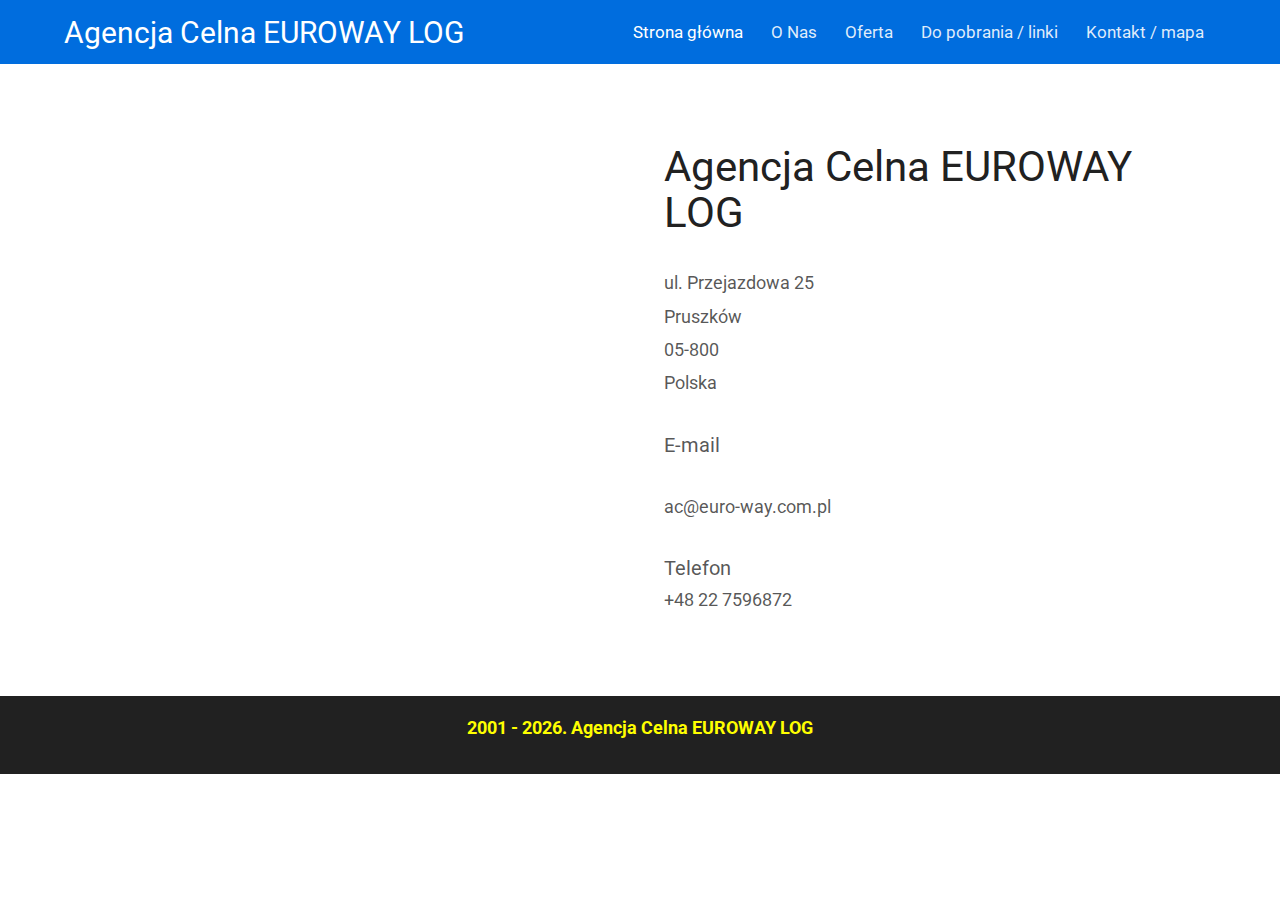
<file: kontakt-mapa.html>
<!DOCTYPE html>
<!-- saved from url=(0039)http://www.euro-way.com.pl/kontakt-mapa -->
<html
  class="js flexbox no-touch draganddrop csstransforms3d localstorage fileinput filereader fullscreen dragdropupload no-smoothtouch no-flexboxtweener"
  lang="en"
  style=""
  data-scroll-dir-x="0"
  data-scroll-dir-y="0"
>
  <head>
    <meta http-equiv="Content-Type" content="text/html; charset=UTF-8" />

    <title>Kontakt / mapa</title>
    <meta name="keywords" content="" />
    <meta name="description" content="" />
    <link rel="icon" type="image/png" sizes="32x32" href="favicon-32x32.png" />
    <link rel="icon" type="image/png" sizes="16x16" href="favicon-16x16.png" />

    <meta property="og:title" content="Kontakt / mapa" />
    <meta property="og:description" content="" />
    <meta property="og:site_name" content="Agencja Celna EUROWAY LOG" />
    <meta
      name="viewport"
      content="width=device-width, initial-scale=1, viewport-fit=cover"
    />

    <meta name="generator" content="BaseKit" />

    <link
      rel="stylesheet"
      href="./4a75a298-e9b4-4f21-a9c5-be64dd8ceb1e.css"
      class="js-initial-stylesheet"
    />

    <link rel="stylesheet" href="./photo-swipe.css" />

    <link rel="stylesheet" href="./cookie-consent.css" />

    <style
      class="js-webfont"
      data-woff-cache="//55b558c7-resources.clickweb.home.pl/ca8ff7f546/seven/fonts/playfair_display.woff.json"
      data-ttf-cache="//55b558c7-resources.clickweb.home.pl/ca8ff7f546/seven/fonts/playfair_display.ttf.json"
      data-fallback-stylesheet="https://fonts.googleapis.com/css?family=Playfair+Display&amp;subset=latin,latin-ext"
      data-name="playfair_display"
      data-cache-full="data-cache-full"
    >
      @font-face {
        font-family: "Playfair Display";
        font-weight: normal;
        src: url([data-uri]);
      }
    </style>
    <script nonce="">
      (function () {
        var fontCollections,
          fontsToCache,
          fallback = 1;

        function loadFontsAsynchronously() {
          if (!fallback) {
            return;
          }

          for (var i = 0, j = fontCollections.length; i < j; ++i) {
            var link = document.createElement("link"),
              head = document.getElementsByTagName("head")[0];
            link.rel = "stylesheet";
            link.href = fontCollections[i].getAttribute(
              "data-fallback-stylesheet"
            );
            head.appendChild(link);
          }
        }

        function loadFontsFromStorage() {
          var localKey = "published",
            format,
            collection,
            cachedFont;

          if (!window.localStorage) {
            return;
          }

          format = window.localStorage.getItem("bk.webfonts.format");
          if (!format) {
            return;
          }

          for (var i = 0, j = fontCollections.length; i < j; ++i) {
            collection = fontCollections[i];
            cacheKey =
              "bk.webfonts." +
              localKey +
              "." +
              format +
              "." +
              collection.getAttribute("data-name");
            cachedFont = window.localStorage.getItem(cacheKey);
            if (!cachedFont) {
              continue;
            }
            collection.innerHTML = cachedFont;
            collection.setAttribute("data-cache-full", "data-cache-full");
          }
        }

        if (!"querySelectorAll" in window) {
          return;
        }

        fontCollections = document.head.querySelectorAll(".js-webfont");
        if (!"localStorage" in window || !"addEventListener" in window) {
          loadFontsAsynchronously();
          return;
        }

        loadFontsFromStorage();
      })();
    </script>

    <script src="./modernizr.js" nonce=""></script>
  </head>

  <body class="" style="">
    <section
      id="page-zones__header"
      class="bk-zone column"
      data-uniqueid="FlGp8AOU8RqNXeD"
      data-parentuniqueid=""
    >
      <div
        id="page-zones__header-widgets__5d70db1a4285a"
        data-name="row"
        class="widget widget--zone-widget js-widget style--accent height--thin"
        data-uniqueid="0ZywvJ2JO8JYRSX"
        data-parentuniqueid="FlGp8AOU8RqNXeD"
      >
        <div
          class="row row--style-accent row--height-thin row--vertical-align-center row--background-type-color row--width-contained row--navigation-2 js-row"
          data-rowtype="navigation-2"
        >
          <div class="row__container js-row-container">
            <div
              id="page-zones__header-widgets__5d70db1a4285a-widgets__5d70db1a52dcf"
              data-name="responsivecolumns"
              class="widget widget--zone-widget js-widget"
              data-uniqueid="OgAXpkpe0J53B7G"
              data-parentuniqueid="0ZywvJ2JO8JYRSX"
            >
              <div
                class="bk-responsivecolumns responsivecolumns widget__responsivecolumns js-responsivecolumns"
              >
                <section
                  id="page-zones__header-widgets__5d70db1a4285a-widgets__5d70db1a52dcf-zones__5d70db1a56a9b"
                  class="bk-zone column columns-two-left"
                  data-uniqueid="Rs4tHs6DDsmE3X8"
                  data-parentuniqueid="OgAXpkpe0J53B7G"
                >
                  <div
                    id="page-zones__header-widgets__5d70db1a4285a-widgets__5d70db1a52dcf-zones__5d70db1a56a9b-widgets__5d70db1a58aa8"
                    data-name="companybrand"
                    class="widget widget--zone-widget js-widget"
                    data-uniqueid="q26HEOkRrdgZ0eq"
                    data-parentuniqueid="Rs4tHs6DDsmE3X8"
                  >
                    <div
                      class="bk-branding branding widget__branding alignment--left"
                    >
                      <div class="branding__text">
                        <h2 class="branding__site-title">
                          <a href="index.html" class="branding__link">
                            Agencja Celna EUROWAY LOG
                          </a>
                        </h2>
                      </div>
                    </div>
                  </div>
                </section>
                <section
                  id="page-zones__header-widgets__5d70db1a4285a-widgets__5d70db1a52dcf-zones__5d70db1a5e4d7"
                  class="bk-zone column columns-two-right"
                  data-uniqueid="4D4K9gafy3xjGJO"
                  data-parentuniqueid="OgAXpkpe0J53B7G"
                >
                  <div
                    id="page-zones__header-widgets__5d70db1a4285a-widgets__5d70db1a52dcf-zones__5d70db1a5e4d7-widgets__5d70db1a6036f"
                    data-name="extendednavigation"
                    class="widget widget--zone-widget js-widget"
                    data-uniqueid="9XCvKcLYAl8nAcc"
                    data-parentuniqueid="4D4K9gafy3xjGJO"
                  >
                    <div
                      class="bk-extendednavigation extendednavigation widget__extendednavigation align-right"
                      itemscope=""
                      itemtype="https://www.schema.org/SiteNavigationElement"
                    >
                      <button
                        class="js-pull navigation-toggle icon icon--bars extendednavigation__navigation-toggle"
                      >
                        <span>Menu</span>
                      </button>

                      <nav
                        class="navigation-body extendednavigation__navigation-body"
                      >
                        <ul
                          class="navigation-list extendednavigation__navigation-list js-menu-list itemcount-5"
                        >
                          <li
                            class="navigation-item extendednavigation__navigation-item home selected"
                            itemprop="name"
                          >
                            <a
                              href="index.html"
                              class="item-name extendednavigation__item-name"
                              itemprop="url"
                              >Strona główna</a
                            >
                          </li>
                          <li
                            class="navigation-item extendednavigation__navigation-item page"
                            itemprop="name"
                          >
                            <a
                              href="o-nas.html"
                              class="item-name extendednavigation__item-name"
                              itemprop="url"
                              >O Nas</a
                            >
                          </li>
                          <li
                            class="navigation-item extendednavigation__navigation-item page"
                            itemprop="name"
                          >
                            <a
                              href="oferta.html"
                              class="item-name extendednavigation__item-name"
                              itemprop="url"
                              >Oferta</a
                            >
                          </li>
                          <li
                            class="navigation-item extendednavigation__navigation-item page"
                            itemprop="name"
                          >
                            <a
                              href="do-pobrania.html"
                              class="item-name extendednavigation__item-name"
                              itemprop="url"
                              >Do pobrania / linki</a
                            >
                          </li>
                          <li
                            class="navigation-item extendednavigation__navigation-item page"
                            itemprop="name"
                          >
                            <a
                              href="kontakt-mapa.html"
                              class="item-name extendednavigation__item-name"
                              itemprop="url"
                              >Kontakt / mapa</a
                            >
                          </li>
                        </ul>
                      </nav>
                    </div>
                  </div>
                </section>
              </div>
            </div>
          </div>
        </div>
      </div>
    </section>

    <section
      id="page-zones__main"
      class="bk-zone column"
      data-uniqueid="kgeKWm2KBwHI88E"
      data-parentuniqueid=""
    >
      <div
        id="page-zones__main-widgets__5d71103fa55ca"
        data-name="row"
        class="widget widget--zone-widget js-widget style--light height--default"
        data-uniqueid="NTyAcWTQbl1SekD"
        data-parentuniqueid="kgeKWm2KBwHI88E"
      >
        <div
          class="row row--style-light row--height-default row--vertical-align-center row--background-type-color row--width-contained row--contact-3a row--layout-contact-3a js-row"
          data-rowtype="contact-3a"
        >
          <div class="row__container js-row-container">
            <div
              id="page-zones__main-widgets__5d71103fa55ca-widgets__5d71103fc6aa5"
              data-name="responsivecolumns"
              class="widget widget--zone-widget js-widget"
              data-uniqueid="wmi6RWmyH1M00X8"
              data-parentuniqueid="NTyAcWTQbl1SekD"
            >
              <div
                class="bk-responsivecolumns responsivecolumns widget__responsivecolumns js-responsivecolumns"
              >
                <section
                  id="page-zones__main-widgets__5d71103fa55ca-widgets__5d71103fc6aa5-zones__5d71103fcab71"
                  class="bk-zone column columns-two-left"
                  data-uniqueid="1nmCkSrvSzVlmGq"
                  data-parentuniqueid="wmi6RWmyH1M00X8"
                >
                  <div
                    id="page-zones__main-widgets__5d71103fa55ca-widgets__5d71103fc6aa5-zones__5d71103fcab71-widgets__5d71103fccb22"
                    data-name="map"
                    class="widget widget--zone-widget js-widget"
                    data-uniqueid="E5vgTR0SQZYJDA2"
                    data-parentuniqueid="1nmCkSrvSzVlmGq"
                    style="border: none;"
                  >
                    <div class="bk-map map widget__map">
                      <div class="embed-wrap map__embed-wrap js-map">
                        <iframe
                          data-src="https://www.google.com/maps/embed/v1/place?key=AIzaSyC8V96sGgzrasorg2xPOlrlp-cpQFPLSxM&amp;q=Agencja%20Celna%20EUROWAY LOG%2C%20Przejazdowa%2025%2C%20Pruszk%C3%B3w%2C%2005-800&amp;zoom=10"
                          allowfullscreen=""
                          height="450"
                          width="100%"
                          class="js-google-maps-embed-frame js-consent-gated-iframe"
                          frameborder="0"
                          src="./place.html"
                          style="border: none;"
                        ></iframe>
                      </div>
                    </div>
                  </div>
                </section>
                <section
                  id="page-zones__main-widgets__5d71103fa55ca-widgets__5d71103fc6aa5-zones__5d71103fd4a7d"
                  class="bk-zone column columns-two-right"
                  data-uniqueid="DsprWE6uOimwvo8"
                  data-parentuniqueid="wmi6RWmyH1M00X8"
                >
                  <div
                    id="page-zones__main-widgets__5d71103fa55ca-widgets__5d71103fc6aa5-zones__5d71103fd4a7d-widgets__5d71103fd6a3a"
                    data-name="contentgroup"
                    class="widget widget--zone-widget js-widget"
                    data-uniqueid="WeSl2QvpdmLZnwd"
                    data-parentuniqueid="DsprWE6uOimwvo8"
                  >
                    <div
                      class="widget__contentgroup contentgroup contentgroup--left contentgroup--regular"
                      id=""
                    >
                      <div class="contentgroup__content">
                        <div class="contentgroup__body-wrapper">
                          <div class="contentgroup__text-wrapper">
                            <div class="contentgroup__heading">
                              <h2>Agencja Celna EUROWAY LOG<br /></h2>
                            </div>
                          </div>
                        </div>
                      </div>
                    </div>
                  </div>

                  <div
                    id="page-zones__main-widgets__5d71103fa55ca-widgets__5d71103fc6aa5-zones__5d71103fd4a7d-widgets__5d71103fe7128"
                    data-name="space"
                    class="widget widget--zone-widget js-widget"
                    data-uniqueid="dt49At7i0A5nMqx"
                    data-parentuniqueid="DsprWE6uOimwvo8"
                  >
                    <div class="bk-space space widget__space">
                      <div class="spacer space__spacer" style="height: 30px;">
                        &nbsp;
                      </div>
                    </div>
                  </div>

                  <div
                    id="page-zones__main-widgets__5d71103fa55ca-widgets__5d71103fc6aa5-zones__5d71103fd4a7d-widgets__5d7110400893c"
                    data-name="companyaddress"
                    class="widget widget--zone-widget js-widget"
                    data-uniqueid="OFgupLxnBktcZ8g"
                    data-parentuniqueid="DsprWE6uOimwvo8"
                  >
                    <div
                      class="bk-companyaddress companyaddress widget__companyaddress"
                      itemscope=""
                      itemtype="https://schema.org/LocalBusiness"
                    >
                      <div class="vcard companyaddress__vcard">
                        <address
                          class="address companyaddress__address"
                          itemprop="address"
                          itemscope=""
                          itemtype="https://schema.org/PostalAddress"
                        >
                          <p
                            class="address-line address-line--one companyaddress__address-line"
                            itemprop="name"
                          >
                            ul. Przejazdowa 25
                          </p>

                          <p
                            class="address-line address-line--two companyaddress__address-line"
                            itemprop="streetAddress"
                          >
                            Pruszków
                          </p>

                          <p
                            class="address-line address-line--code companyaddress__address-line"
                            itemprop="postalCode"
                          >
                            05-800
                          </p>

                          <p
                            class="address-line address-line--country companyaddress__address-line"
                            itemprop="addressCountry"
                          >
                            Polska
                          </p>
                        </address>
                      </div>
                    </div>
                  </div>

                  <div
                    id="page-zones__main-widgets__5d71103fa55ca-widgets__5d71103fc6aa5-zones__5d71103fd4a7d-widgets__5d7110400aabc"
                    data-name="space"
                    class="widget widget--zone-widget js-widget"
                    data-uniqueid="Ldie9ZhlgJJY0Ae"
                    data-parentuniqueid="DsprWE6uOimwvo8"
                  >
                    <div class="bk-space space widget__space">
                      <div class="spacer space__spacer" style="height: 30px;">
                        &nbsp;
                      </div>
                    </div>
                  </div>

                  <div
                    id="page-zones__main-widgets__5d71103fa55ca-widgets__5d71103fc6aa5-zones__5d71103fd4a7d-widgets__5d7110400e865"
                    data-name="contentgroup"
                    class="widget widget--zone-widget js-widget"
                    data-uniqueid="wpg0djO0E8qtn45"
                    data-parentuniqueid="DsprWE6uOimwvo8"
                  >
                    <div
                      class="widget__contentgroup contentgroup contentgroup--left contentgroup--regular"
                      id=""
                    >
                      <div class="contentgroup__content">
                        <div class="contentgroup__body-wrapper">
                          <div class="contentgroup__text-wrapper">
                            <div class="contentgroup__heading">
                              <h6>E-mail<br /><br /></h6>
                            </div>
                          </div>
                        </div>
                      </div>
                    </div>
                  </div>

                  <div
                    id="page-zones__main-widgets__5d71103fa55ca-widgets__5d71103fc6aa5-zones__5d71103fd4a7d-widgets__5d7110401eee4"
                    data-name="emaildisplay"
                    class="widget widget--zone-widget js-widget"
                    data-uniqueid="OeHseoVrgc7ZxGF"
                    data-parentuniqueid="DsprWE6uOimwvo8"
                  >
                    <div
                      class="emailaddress profile__emailaddress"
                      itemscope=""
                      itemtype="https://schema.org/Organization"
                    >
                      <meta itemprop="email" content="ac@euro-way.com.pl " />
                      <a
                        class="email emailaddress__email"
                        href="mailto:ac@euro-way.com.pl"
                        >ac@euro-way.com.pl
                      </a>
                    </div>
                  </div>

                  <div
                    id="page-zones__main-widgets__5d71103fa55ca-widgets__5d71103fc6aa5-zones__5d71103fd4a7d-widgets__5d71104020b92"
                    data-name="space"
                    class="widget widget--zone-widget js-widget"
                    data-uniqueid="YHjFfSReVpDwpHC"
                    data-parentuniqueid="DsprWE6uOimwvo8"
                  >
                    <div class="bk-space space widget__space">
                      <div class="spacer space__spacer" style="height: 30px;">
                        &nbsp;
                      </div>
                    </div>
                  </div>

                  <div
                    id="page-zones__main-widgets__5d71103fa55ca-widgets__5d71103fc6aa5-zones__5d71103fd4a7d-widgets__5d7110402463a"
                    data-name="contentgroup"
                    class="widget widget--zone-widget js-widget"
                    data-uniqueid="05sIMiCrIzbIY2C"
                    data-parentuniqueid="DsprWE6uOimwvo8"
                  >
                    <div
                      class="widget__contentgroup contentgroup contentgroup--left contentgroup--regular"
                      id=""
                    >
                      <div class="contentgroup__content">
                        <div class="contentgroup__body-wrapper">
                          <div class="contentgroup__text-wrapper">
                            <div class="contentgroup__heading">
                              <h6>
                                Telefon
                              </h6>
                            </div>
                          </div>
                        </div>
                      </div>
                    </div>
                  </div>

                  <div
                    id="page-zones__main-widgets__5d71103fa55ca-widgets__5d71103fc6aa5-zones__5d71103fd4a7d-widgets__5d7110403d0f8"
                    data-name="clicktocall"
                    class="widget widget--zone-widget js-widget"
                    data-uniqueid="MVb1mBS3xCZYGWn"
                    data-parentuniqueid="DsprWE6uOimwvo8"
                  >
                    <div
                      class="bk-clicktocall clicktocall widget__clicktocall left"
                      itemscope=""
                      itemtype="https://schema.org/Organization"
                    >
                      <a
                        href="tel:+48227596872"
                        class="phone-number-link icon icon--phone clicktocall__phone-number-link"
                      >
                        <span class="label clicktocall__label"
                          >+48 22 7596872</span
                        >
                      </a>
                    </div>
                  </div>
                </section>
              </div>
            </div>
          </div>
        </div>
      </div>
    </section>

    <section
      id="page-zones__footer"
      class="bk-zone column"
      data-uniqueid="7ayd9t0AmyzE1vb"
      data-parentuniqueid=""
    >
      <div
        id="page-zones__footer-widgets__5d711c2070321"
        data-name="row"
        class="widget widget--zone-widget js-widget style--dark height--thin"
        data-uniqueid="4357oQF64j9slPP"
        data-parentuniqueid="7ayd9t0AmyzE1vb"
      >
        <div
          class="row row--style-dark row--height-thin row--vertical-align-center row--background-type-color row--width-contained row--footer-5 js-row"
          data-rowtype="footer-5"
        >
          <div class="row__container js-row-container">
            <div
              id="page-zones__footer-widgets__5d711c2070321-widgets__5d711c20811ab"
              data-name="contentgroup"
              class="widget widget--zone-widget js-widget"
              data-uniqueid="nMcB17oqmnMiRj0"
              data-parentuniqueid="4357oQF64j9slPP"
            >
              <div
                class="widget__contentgroup contentgroup contentgroup--center contentgroup--regular"
                id=""
              >
                <div class="contentgroup__content">
                  <div class="contentgroup__body-wrapper">
                    <div class="contentgroup__text-wrapper">
                      <p class="contentgroup__body">
                        <span style="color: rgb(255, 255, 0);"
                          ><b>2001 - <script type="text/javascript">document.write(new Date().getFullYear());</script>. Agencja Celna EUROWAY LOG</b></span
                        ><br />
                      </p>
                    </div>
                  </div>
                </div>
              </div>
            </div>

            <div
              id="page-zones__footer-widgets__5d711c2070321-widgets__5d711c208aa20"
              data-name="policypages"
              class="widget widget--zone-widget js-widget"
              data-uniqueid="Ygwjg7x6gmgbDs2"
              data-parentuniqueid="4357oQF64j9slPP"
            ></div>
          </div>
        </div>
      </div>
    </section>

    <div id="js-cookie-consent-event" style="display: none;"></div>

    <script nonce="">
      App = {};
      App.i18n = {};
      App.nonce = "";
      App.session = {
        get: function (key) {
          var property = null;
          if (this.data[key] !== null && this.data[key] !== undefined) {
            return this.data[key];
          }
          return property;
        },
        data: {
          siteRef: 57679,
          domain: "webmaker.az.pl",
          brandRef: "20",
          assetBaseUrl: "//55b558c7-resources.clickweb.home.pl/ca8ff7f546",
          languageCode: "pl",
          pageRef: 520717,
          pageLanguage: null,
        },
      };

      var Brand = Brand || {};
      Brand.googleMapsEmbedKey = "AIzaSyC8V96sGgzrasorg2xPOlrlp-cpQFPLSxM";

      if (window.Modernizr && window.Modernizr.touch) {
        document.body.classList.add("touch");
      }
    </script>

    <script nonce="">
      window["Server"] = {
        app: {
          resizerDomain: "resizer.clickweb.home.pl",
          mode: "published",
          protocol: "http",
          maintenance: "0",
          deducedLocale: "pl_PL",
        },
        componentTree: {
          page: {
            "page-zones__header": {
              "page-zones__header-widgets__5d70db1a4285a": {
                "page-zones__header-widgets__5d70db1a4285a-widgets__5d70db1a52dcf": {
                  "page-zones__header-widgets__5d70db1a4285a-widgets__5d70db1a52dcf-zones__5d70db1a56a9b": {
                    "page-zones__header-widgets__5d70db1a4285a-widgets__5d70db1a52dcf-zones__5d70db1a56a9b-widgets__5d70db1a58aa8": [],
                  },
                  "page-zones__header-widgets__5d70db1a4285a-widgets__5d70db1a52dcf-zones__5d70db1a5e4d7": {
                    "page-zones__header-widgets__5d70db1a4285a-widgets__5d70db1a52dcf-zones__5d70db1a5e4d7-widgets__5d70db1a6036f": [],
                  },
                },
              },
            },
            "page-zones__main": {
              "page-zones__main-widgets__5d71103fa55ca": {
                "page-zones__main-widgets__5d71103fa55ca-widgets__5d71103fc6aa5": {
                  "page-zones__main-widgets__5d71103fa55ca-widgets__5d71103fc6aa5-zones__5d71103fcab71": {
                    "page-zones__main-widgets__5d71103fa55ca-widgets__5d71103fc6aa5-zones__5d71103fcab71-widgets__5d71103fccb22": [],
                  },
                  "page-zones__main-widgets__5d71103fa55ca-widgets__5d71103fc6aa5-zones__5d71103fd4a7d": {
                    "page-zones__main-widgets__5d71103fa55ca-widgets__5d71103fc6aa5-zones__5d71103fd4a7d-widgets__5d71103fd6a3a": [],
                    "page-zones__main-widgets__5d71103fa55ca-widgets__5d71103fc6aa5-zones__5d71103fd4a7d-widgets__5d71103fe7128": [],
                    "page-zones__main-widgets__5d71103fa55ca-widgets__5d71103fc6aa5-zones__5d71103fd4a7d-widgets__5d7110400893c": [],
                    "page-zones__main-widgets__5d71103fa55ca-widgets__5d71103fc6aa5-zones__5d71103fd4a7d-widgets__5d7110400aabc": [],
                    "page-zones__main-widgets__5d71103fa55ca-widgets__5d71103fc6aa5-zones__5d71103fd4a7d-widgets__5d7110400e865": [],
                    "page-zones__main-widgets__5d71103fa55ca-widgets__5d71103fc6aa5-zones__5d71103fd4a7d-widgets__5d7110401eee4": [],
                    "page-zones__main-widgets__5d71103fa55ca-widgets__5d71103fc6aa5-zones__5d71103fd4a7d-widgets__5d71104020b92": [],
                    "page-zones__main-widgets__5d71103fa55ca-widgets__5d71103fc6aa5-zones__5d71103fd4a7d-widgets__5d7110402463a": [],
                    "page-zones__main-widgets__5d71103fa55ca-widgets__5d71103fc6aa5-zones__5d71103fd4a7d-widgets__5d7110403d0f8": [],
                  },
                },
              },
            },
            "page-zones__footer": {
              "page-zones__footer-widgets__5d711c2070321": {
                "page-zones__footer-widgets__5d711c2070321-widgets__5d711c20811ab": [],
                "page-zones__footer-widgets__5d711c2070321-widgets__5d711c208aa20": [],
              },
            },
          },
        },
        editorVersion: "ten",
        isFullVersionTenSite: true,
        page: {
          componentTree: {
            page: {
              "page-zones__header": {
                "page-zones__header-widgets__5d70db1a4285a": {
                  "page-zones__header-widgets__5d70db1a4285a-widgets__5d70db1a52dcf": {
                    "page-zones__header-widgets__5d70db1a4285a-widgets__5d70db1a52dcf-zones__5d70db1a56a9b": {
                      "page-zones__header-widgets__5d70db1a4285a-widgets__5d70db1a52dcf-zones__5d70db1a56a9b-widgets__5d70db1a58aa8": [],
                    },
                    "page-zones__header-widgets__5d70db1a4285a-widgets__5d70db1a52dcf-zones__5d70db1a5e4d7": {
                      "page-zones__header-widgets__5d70db1a4285a-widgets__5d70db1a52dcf-zones__5d70db1a5e4d7-widgets__5d70db1a6036f": [],
                    },
                  },
                },
              },
              "page-zones__main": {
                "page-zones__main-widgets__5d71103fa55ca": {
                  "page-zones__main-widgets__5d71103fa55ca-widgets__5d71103fc6aa5": {
                    "page-zones__main-widgets__5d71103fa55ca-widgets__5d71103fc6aa5-zones__5d71103fcab71": {
                      "page-zones__main-widgets__5d71103fa55ca-widgets__5d71103fc6aa5-zones__5d71103fcab71-widgets__5d71103fccb22": [],
                    },
                    "page-zones__main-widgets__5d71103fa55ca-widgets__5d71103fc6aa5-zones__5d71103fd4a7d": {
                      "page-zones__main-widgets__5d71103fa55ca-widgets__5d71103fc6aa5-zones__5d71103fd4a7d-widgets__5d71103fd6a3a": [],
                      "page-zones__main-widgets__5d71103fa55ca-widgets__5d71103fc6aa5-zones__5d71103fd4a7d-widgets__5d71103fe7128": [],
                      "page-zones__main-widgets__5d71103fa55ca-widgets__5d71103fc6aa5-zones__5d71103fd4a7d-widgets__5d7110400893c": [],
                      "page-zones__main-widgets__5d71103fa55ca-widgets__5d71103fc6aa5-zones__5d71103fd4a7d-widgets__5d7110400aabc": [],
                      "page-zones__main-widgets__5d71103fa55ca-widgets__5d71103fc6aa5-zones__5d71103fd4a7d-widgets__5d7110400e865": [],
                      "page-zones__main-widgets__5d71103fa55ca-widgets__5d71103fc6aa5-zones__5d71103fd4a7d-widgets__5d7110401eee4": [],
                      "page-zones__main-widgets__5d71103fa55ca-widgets__5d71103fc6aa5-zones__5d71103fd4a7d-widgets__5d71104020b92": [],
                      "page-zones__main-widgets__5d71103fa55ca-widgets__5d71103fc6aa5-zones__5d71103fd4a7d-widgets__5d7110402463a": [],
                      "page-zones__main-widgets__5d71103fa55ca-widgets__5d71103fc6aa5-zones__5d71103fd4a7d-widgets__5d7110403d0f8": [],
                    },
                  },
                },
              },
              "page-zones__footer": {
                "page-zones__footer-widgets__5d711c2070321": {
                  "page-zones__footer-widgets__5d711c2070321-widgets__5d711c20811ab": [],
                  "page-zones__footer-widgets__5d711c2070321-widgets__5d711c208aa20": [],
                },
              },
            },
          },
          request: "kontakt-mapa",
          pageTree: [
            {
              ref: "520523",
              request: "home",
              canonicalUrl: null,
              title: "Strona g\u0142\u00f3wna",
              seo_title: "Strona g\u0142\u00f3wna",
              keywords: "",
              description: "",
              display_order: "1",
              type: "home",
              template_ref: "1",
              menu: "1",
              basekit_objects_ref: null,
              modified: "2019-09-05 10:21:39",
              redirection: null,
              priority: "1",
              changefreq: "monthly",
              can_publish: "1",
              headScript: "",
              bodyScript: "",
              status: "active",
              theme_ref: "1",
              color_swatch_ref: "1",
              font_swatch_ref: "1",
              password: null,
              do_sub_page: "0",
              do_default: "0",
              templateType: "home",
              hiddenFromNavigation: "0",
              exclude_from_sitemap: "0",
              excludeFromPageLimit: "0",
              parentId: "0",
              language: null,
            },
            {
              ref: "520561",
              request: "o-nas",
              canonicalUrl: null,
              title: "O Nas",
              seo_title: "Strona g\u0142\u00f3wna",
              keywords: "",
              description: "",
              display_order: "2",
              type: "page",
              template_ref: "1",
              menu: "1",
              basekit_objects_ref: null,
              modified: "2019-09-05 11:06:51",
              redirection: null,
              priority: "0",
              changefreq: "monthly",
              can_publish: "1",
              headScript: null,
              bodyScript: null,
              status: "active",
              theme_ref: "1",
              color_swatch_ref: "1",
              font_swatch_ref: "1",
              password: null,
              do_sub_page: "0",
              do_default: "0",
              templateType: "default",
              hiddenFromNavigation: "0",
              exclude_from_sitemap: "0",
              excludeFromPageLimit: "0",
              parentId: "0",
              language: null,
            },
            {
              ref: "520569",
              request: "oferta",
              canonicalUrl: null,
              title: "Oferta",
              seo_title: "Strona g\u0142\u00f3wna",
              keywords: "",
              description: "",
              display_order: "3",
              type: "page",
              template_ref: "1",
              menu: "1",
              basekit_objects_ref: null,
              modified: "2019-09-05 11:34:03",
              redirection: null,
              priority: "0",
              changefreq: "monthly",
              can_publish: "1",
              headScript: null,
              bodyScript: null,
              status: "active",
              theme_ref: "1",
              color_swatch_ref: "1",
              font_swatch_ref: "1",
              password: null,
              do_sub_page: "0",
              do_default: "0",
              templateType: "default",
              hiddenFromNavigation: "0",
              exclude_from_sitemap: "0",
              excludeFromPageLimit: "0",
              parentId: "0",
              language: null,
            },
            {
              ref: "520708",
              request: "do-pobrania",
              canonicalUrl: null,
              title: "Do pobrania \/ linki",
              seo_title: "",
              keywords: "",
              description: "",
              display_order: "4",
              type: "page",
              template_ref: "1",
              menu: "1",
              basekit_objects_ref: null,
              modified: "2019-09-05 15:57:11",
              redirection: null,
              priority: "0",
              changefreq: "monthly",
              can_publish: "1",
              headScript: "",
              bodyScript: "",
              status: "active",
              theme_ref: "1",
              color_swatch_ref: "1",
              font_swatch_ref: "1",
              password: null,
              do_sub_page: "0",
              do_default: "0",
              templateType: "default",
              hiddenFromNavigation: "0",
              exclude_from_sitemap: "0",
              excludeFromPageLimit: "0",
              parentId: "0",
              language: null,
            },
            {
              ref: "520717",
              request: "kontakt-mapa",
              canonicalUrl: null,
              title: "Kontakt \/ mapa",
              seo_title: "",
              keywords: null,
              description: null,
              display_order: "5",
              type: "page",
              template_ref: "1",
              menu: "1",
              basekit_objects_ref: null,
              modified: "2019-09-05 13:38:03",
              redirection: null,
              priority: "0",
              changefreq: "monthly",
              can_publish: "1",
              headScript: null,
              bodyScript: null,
              status: "active",
              theme_ref: "1",
              color_swatch_ref: "1",
              font_swatch_ref: "1",
              password: null,
              do_sub_page: "0",
              do_default: "0",
              templateType: "default",
              hiddenFromNavigation: "0",
              exclude_from_sitemap: "0",
              excludeFromPageLimit: "0",
              parentId: "0",
              language: null,
            },
            {
              ref: "520743",
              request: "blogpost",
              canonicalUrl: null,
              title: "blogpost",
              seo_title: "",
              keywords: null,
              description: null,
              display_order: "6",
              type: "page",
              template_ref: "1",
              menu: "1",
              basekit_objects_ref: null,
              modified: "2019-09-05 14:39:56",
              redirection: null,
              priority: "0",
              changefreq: "monthly",
              can_publish: "1",
              headScript: null,
              bodyScript: null,
              status: "active",
              theme_ref: "1",
              color_swatch_ref: "1",
              font_swatch_ref: "1",
              password: null,
              do_sub_page: "0",
              do_default: "0",
              templateType: "blogpost",
              hiddenFromNavigation: "1",
              exclude_from_sitemap: "1",
              excludeFromPageLimit: "1",
              parentId: "0",
              language: null,
            },
            {
              ref: "520744",
              request: "blog",
              canonicalUrl: null,
              title: "Blog",
              seo_title: "",
              keywords: null,
              description: null,
              display_order: "7",
              type: "page",
              template_ref: "1",
              menu: "1",
              basekit_objects_ref: null,
              modified: "2019-09-05 14:39:56",
              redirection: null,
              priority: "0",
              changefreq: "monthly",
              can_publish: "1",
              headScript: null,
              bodyScript: null,
              status: "active",
              theme_ref: "1",
              color_swatch_ref: "1",
              font_swatch_ref: "1",
              password: null,
              do_sub_page: "0",
              do_default: "0",
              templateType: "blogpostlist",
              hiddenFromNavigation: "0",
              exclude_from_sitemap: "1",
              excludeFromPageLimit: "1",
              parentId: "0",
              language: null,
            },
          ],
          backgroundClass: null,
          customHead: [],
          canonicalUrl: "http:\/\/www.euro-way.com.pl\/kontakt-mapa",
          language: null,
          isPluginPage: false,
          isRTLLanguage: false,
          ref: "520717",
          title: "Kontakt \/ mapa",
          titleInNavAndWidget: "Kontakt \/ mapa",
          description: null,
          type: "page",
          keywords: null,
          seoLang: "en",
          templateType: "default",
          headScript: "",
          bodyScript: "",
        },
        pageTree: [
          {
            ref: "520523",
            request: "home",
            canonicalUrl: null,
            title: "Strona g\u0142\u00f3wna",
            seo_title: "Strona g\u0142\u00f3wna",
            keywords: "",
            description: "",
            display_order: "1",
            type: "home",
            template_ref: "1",
            menu: "1",
            basekit_objects_ref: null,
            modified: "2019-09-05 10:21:39",
            redirection: null,
            priority: "1",
            changefreq: "monthly",
            can_publish: "1",
            headScript: "",
            bodyScript: "",
            status: "active",
            theme_ref: "1",
            color_swatch_ref: "1",
            font_swatch_ref: "1",
            password: null,
            do_sub_page: "0",
            do_default: "0",
            templateType: "home",
            hiddenFromNavigation: "0",
            exclude_from_sitemap: "0",
            excludeFromPageLimit: "0",
            parentId: "0",
            language: null,
          },
          {
            ref: "520561",
            request: "o-nas",
            canonicalUrl: null,
            title: "O Nas",
            seo_title: "Strona g\u0142\u00f3wna",
            keywords: "",
            description: "",
            display_order: "2",
            type: "page",
            template_ref: "1",
            menu: "1",
            basekit_objects_ref: null,
            modified: "2019-09-05 11:06:51",
            redirection: null,
            priority: "0",
            changefreq: "monthly",
            can_publish: "1",
            headScript: null,
            bodyScript: null,
            status: "active",
            theme_ref: "1",
            color_swatch_ref: "1",
            font_swatch_ref: "1",
            password: null,
            do_sub_page: "0",
            do_default: "0",
            templateType: "default",
            hiddenFromNavigation: "0",
            exclude_from_sitemap: "0",
            excludeFromPageLimit: "0",
            parentId: "0",
            language: null,
          },
          {
            ref: "520569",
            request: "oferta",
            canonicalUrl: null,
            title: "Oferta",
            seo_title: "Strona g\u0142\u00f3wna",
            keywords: "",
            description: "",
            display_order: "3",
            type: "page",
            template_ref: "1",
            menu: "1",
            basekit_objects_ref: null,
            modified: "2019-09-05 11:34:03",
            redirection: null,
            priority: "0",
            changefreq: "monthly",
            can_publish: "1",
            headScript: null,
            bodyScript: null,
            status: "active",
            theme_ref: "1",
            color_swatch_ref: "1",
            font_swatch_ref: "1",
            password: null,
            do_sub_page: "0",
            do_default: "0",
            templateType: "default",
            hiddenFromNavigation: "0",
            exclude_from_sitemap: "0",
            excludeFromPageLimit: "0",
            parentId: "0",
            language: null,
          },
          {
            ref: "520708",
            request: "do-pobrania",
            canonicalUrl: null,
            title: "Do pobrania \/ linki",
            seo_title: "",
            keywords: "",
            description: "",
            display_order: "4",
            type: "page",
            template_ref: "1",
            menu: "1",
            basekit_objects_ref: null,
            modified: "2019-09-05 15:57:11",
            redirection: null,
            priority: "0",
            changefreq: "monthly",
            can_publish: "1",
            headScript: "",
            bodyScript: "",
            status: "active",
            theme_ref: "1",
            color_swatch_ref: "1",
            font_swatch_ref: "1",
            password: null,
            do_sub_page: "0",
            do_default: "0",
            templateType: "default",
            hiddenFromNavigation: "0",
            exclude_from_sitemap: "0",
            excludeFromPageLimit: "0",
            parentId: "0",
            language: null,
          },
          {
            ref: "520717",
            request: "kontakt-mapa",
            canonicalUrl: null,
            title: "Kontakt \/ mapa",
            seo_title: "",
            keywords: null,
            description: null,
            display_order: "5",
            type: "page",
            template_ref: "1",
            menu: "1",
            basekit_objects_ref: null,
            modified: "2019-09-05 13:38:03",
            redirection: null,
            priority: "0",
            changefreq: "monthly",
            can_publish: "1",
            headScript: null,
            bodyScript: null,
            status: "active",
            theme_ref: "1",
            color_swatch_ref: "1",
            font_swatch_ref: "1",
            password: null,
            do_sub_page: "0",
            do_default: "0",
            templateType: "default",
            hiddenFromNavigation: "0",
            exclude_from_sitemap: "0",
            excludeFromPageLimit: "0",
            parentId: "0",
            language: null,
          },
          {
            ref: "520743",
            request: "blogpost",
            canonicalUrl: null,
            title: "blogpost",
            seo_title: "",
            keywords: null,
            description: null,
            display_order: "6",
            type: "page",
            template_ref: "1",
            menu: "1",
            basekit_objects_ref: null,
            modified: "2019-09-05 14:39:56",
            redirection: null,
            priority: "0",
            changefreq: "monthly",
            can_publish: "1",
            headScript: null,
            bodyScript: null,
            status: "active",
            theme_ref: "1",
            color_swatch_ref: "1",
            font_swatch_ref: "1",
            password: null,
            do_sub_page: "0",
            do_default: "0",
            templateType: "blogpost",
            hiddenFromNavigation: "1",
            exclude_from_sitemap: "1",
            excludeFromPageLimit: "1",
            parentId: "0",
            language: null,
          },
          {
            ref: "520744",
            request: "blog",
            canonicalUrl: null,
            title: "Blog",
            seo_title: "",
            keywords: null,
            description: null,
            display_order: "7",
            type: "page",
            template_ref: "1",
            menu: "1",
            basekit_objects_ref: null,
            modified: "2019-09-05 14:39:56",
            redirection: null,
            priority: "0",
            changefreq: "monthly",
            can_publish: "1",
            headScript: null,
            bodyScript: null,
            status: "active",
            theme_ref: "1",
            color_swatch_ref: "1",
            font_swatch_ref: "1",
            password: null,
            do_sub_page: "0",
            do_default: "0",
            templateType: "blogpostlist",
            hiddenFromNavigation: "0",
            exclude_from_sitemap: "1",
            excludeFromPageLimit: "1",
            parentId: "0",
            language: null,
          },
        ],
        requestBase: "",
        cookieWarningUrl: "",
        plugins: {
          assets: {
            images: {
              "3642063": {
                ref: 3642063,
                url:
                  "http:\/\/files.clickweb.home.pl\/cb\/5c\/cb5c281c-1d7b-4792-8da1-b94284507a0c.gif",
                fileName: "logo.gif",
                fileType: "image",
                fileSize: 3177,
                title: null,
                updated: {
                  date: "2019-09-05 10:42:49.000000",
                  timezone_type: 3,
                  timezone: "Europe\/London",
                },
                description: null,
                path: "cb\/5c\/cb5c281c-1d7b-4792-8da1-b94284507a0c.gif",
                imageWidth: 160,
                imageHeight: 72,
                deleted: false,
                albumRef: null,
                albumTitle: null,
                providerRef: null,
                compression: "none",
                compressedUrl: null,
              },
              "3642086": {
                ref: 3642086,
                url:
                  "http:\/\/files.clickweb.home.pl\/9e\/2e\/9e2ec02c-03c7-4c09-829f-e38fc127ea96.jpg",
                fileName: "semi-truck-wheeler-sunrise-on-highway.jpg",
                fileType: "image",
                fileSize: 1048805,
                title: null,
                updated: {
                  date: "2019-09-05 10:58:52.000000",
                  timezone_type: 3,
                  timezone: "Europe\/London",
                },
                description: null,
                path: "9e\/2e\/9e2ec02c-03c7-4c09-829f-e38fc127ea96.jpg",
                imageWidth: 2120,
                imageHeight: 1414,
                deleted: false,
                albumRef: null,
                albumTitle: null,
                providerRef: "1",
                compression: "complete",
                compressedUrl:
                  "http:\/\/files.clickweb.home.pl\/a5\/d6\/a5d6e080-fc2e-4f1e-b195-b6b688504c16.jpg",
              },
              "3642088": {
                ref: 3642088,
                url:
                  "http:\/\/files.clickweb.home.pl\/f7\/54\/f754f49f-f24c-45b2-87f5-be85af0f9155.jpg",
                fileName: "semi-truck-wheeler-sunrise-on-highway.jpg",
                fileType: "image",
                fileSize: 1048805,
                title: null,
                updated: {
                  date: "2019-09-05 11:00:19.000000",
                  timezone_type: 3,
                  timezone: "Europe\/London",
                },
                description: null,
                path: "f7\/54\/f754f49f-f24c-45b2-87f5-be85af0f9155.jpg",
                imageWidth: 2120,
                imageHeight: 1414,
                deleted: false,
                albumRef: null,
                albumTitle: null,
                providerRef: "1",
                compression: "complete",
                compressedUrl:
                  "http:\/\/files.clickweb.home.pl\/38\/e5\/38e5bc8d-4517-4f3f-90b0-a53eb8c20f8d.jpg",
              },
              "3642271": {
                ref: 3642271,
                url:
                  "http:\/\/files.clickweb.home.pl\/b8\/92\/b892b7dd-758c-463c-aa9d-ee08b8ff395c.png",
                fileName: "magazyn.png",
                fileType: "image",
                fileSize: 1478119,
                title: null,
                updated: {
                  date: "2019-09-05 12:03:31.000000",
                  timezone_type: 3,
                  timezone: "Europe\/London",
                },
                description: null,
                path: "b8\/92\/b892b7dd-758c-463c-aa9d-ee08b8ff395c.png",
                imageWidth: 983,
                imageHeight: 657,
                deleted: false,
                albumRef: null,
                albumTitle: null,
                providerRef: null,
                compression: "none",
                compressedUrl: null,
              },
              "3642284": {
                ref: 3642284,
                url:
                  "http:\/\/files.clickweb.home.pl\/b7\/14\/b7143b04-8d40-4f01-ac84-bceaa88e69bb.jpg",
                fileName: "uc_pruszkow.jpg",
                fileType: "image",
                fileSize: 30026,
                title: null,
                updated: {
                  date: "2019-09-05 12:09:18.000000",
                  timezone_type: 3,
                  timezone: "Europe\/London",
                },
                description: null,
                path: "b7\/14\/b7143b04-8d40-4f01-ac84-bceaa88e69bb.jpg",
                imageWidth: 300,
                imageHeight: 206,
                deleted: false,
                albumRef: null,
                albumTitle: null,
                providerRef: null,
                compression: "none",
                compressedUrl: null,
              },
              "3642312": {
                ref: 3642312,
                url:
                  "http:\/\/files.clickweb.home.pl\/15\/a5\/15a5a86a-cab2-41a3-92d4-3d7a7317eeab.png",
                fileName: "aeo.png",
                fileType: "image",
                fileSize: 6940,
                title: null,
                updated: {
                  date: "2019-09-05 12:17:31.000000",
                  timezone_type: 3,
                  timezone: "Europe\/London",
                },
                description: null,
                path: "15\/a5\/15a5a86a-cab2-41a3-92d4-3d7a7317eeab.png",
                imageWidth: 129,
                imageHeight: 87,
                deleted: false,
                albumRef: null,
                albumTitle: null,
                providerRef: null,
                compression: "none",
                compressedUrl: null,
              },
              "3642317": {
                ref: 3642317,
                url:
                  "http:\/\/files.clickweb.home.pl\/9e\/3b\/9e3bfcae-986c-4274-b554-8a8a5c393b50.png",
                fileName: "track.png",
                fileType: "image",
                fileSize: 1322833,
                title: null,
                updated: {
                  date: "2019-09-05 12:19:41.000000",
                  timezone_type: 3,
                  timezone: "Europe\/London",
                },
                description: null,
                path: "9e\/3b\/9e3bfcae-986c-4274-b554-8a8a5c393b50.png",
                imageWidth: 1050,
                imageHeight: 700,
                deleted: false,
                albumRef: null,
                albumTitle: null,
                providerRef: null,
                compression: "none",
                compressedUrl: null,
              },
              "3642938": {
                ref: 3642938,
                url:
                  "http:\/\/files.clickweb.home.pl\/71\/68\/716868bd-abe2-4995-b109-30d2d1a7f548.png",
                fileName: "pl.png",
                fileType: "image",
                fileSize: 380,
                title: null,
                updated: {
                  date: "2019-09-05 15:59:08.000000",
                  timezone_type: 3,
                  timezone: "Europe\/London",
                },
                description: null,
                path: "71\/68\/716868bd-abe2-4995-b109-30d2d1a7f548.png",
                imageWidth: 32,
                imageHeight: 32,
                deleted: false,
                albumRef: null,
                albumTitle: null,
                providerRef: null,
                compression: "none",
                compressedUrl: null,
              },
              "3642942": {
                ref: 3642942,
                url:
                  "http:\/\/files.clickweb.home.pl\/dd\/f4\/ddf4e5aa-8a3f-4e8a-a335-5003fce0db9b.png",
                fileName: "gb.png",
                fileType: "image",
                fileSize: 1767,
                title: null,
                updated: {
                  date: "2019-09-05 16:02:23.000000",
                  timezone_type: 3,
                  timezone: "Europe\/London",
                },
                description: null,
                path: "dd\/f4\/ddf4e5aa-8a3f-4e8a-a335-5003fce0db9b.png",
                imageWidth: 32,
                imageHeight: 32,
                deleted: false,
                albumRef: null,
                albumTitle: null,
                providerRef: null,
                compression: "none",
                compressedUrl: null,
              },
            },
            albums: {
              "": [
                3642063,
                3642063,
                3642086,
                3642086,
                3642088,
                3642088,
                3642271,
                3642271,
                3642284,
                3642284,
                3642312,
                3642312,
                3642317,
                3642317,
                3642938,
                3642938,
                3642942,
                3642942,
              ],
            },
          },
          blog: {
            live: false,
            isPostPage: false,
            searchUrl: "\/blog\/search\/",
            directory: "blog",
            displayBlogHomePageLink: false,
            categories: [],
            tags: [],
            postsPerPage: "5",
            totalPages: 0,
            currentPage: 1,
            pathFormat: "\/blog\/page\/",
          },
        },
        desktopSite: {
          protocol: "http",
          primaryDomain: { domainName: "www.euro-way.com.pl" },
        },
        siteLanguages: null,
        siteDefaultLanguage: null,
        siteLanguageMenuSettings: null,
        siteCurrentLanguage: null,
      };
      window["Profile"] = {
        profile: {
          business: "Agencja Celna EUROWAY LOG",
          headline: "",
          strapline: "",
          companydescription:
            "Naszym podstawowym zadaniem jest reprezentowanie interes\u00f3w Klienta przed Urz\u0119dem Celnym. \r\nNasze do\u015bwiadczenie i wiedz\u0119 wykorzystujemy \u015bwiadcz\u0105c profesjonalne us\u0142ugi zwi\u0105zane z obrotem towarowym z zagranic\u0105. Szczeg\u00f3ln\u0105 uwag\u0119 przywi\u0105zujemy do profesjonalnej i kompleksowej obs\u0142ugi naszych Klient\u00f3w.",
          copyright: "",
          address: "ul. Przejazdowa 25",
          address1: "Pruszk\u00f3w",
          address2: "",
          postalcode: "05-800",
          country: "Polska",
          phone: "+48 22 7596872",
          twitter: "twitter",
          linkedin: "",
          facebook: "",
          googleplus: "",
          youtube: "",
          rss: "",
          logo:
            "http:\/\/files.clickweb.home.pl\/cb\/5c\/cb5c281c-1d7b-4792-8da1-b94284507a0c.gif",
          logowidth: "160",
          logoheight: "72",
          yelpbusinessid: "",
          featureimage: "",
          category: "",
          keywords: "",
          type: "",
          websiteType: "localBusiness",
          countryCode: "PL",
          instagram: "",
          pinterest: "",
          vkontakte: "",
        },
      };
    </script>

    <script nonce="">
      Server.components = {
        "page-zones__header": {
          ref: "3974728",
          uniqueHTMLId: "page-zones__header",
          name: "header",
          fixed: false,
          libraryItemRef: "0",
          pageRef: null,
          temporary: {},
          changed: {},
          type: "widget.template",
          data: [],
          className: "template",
          widget: {},
          uniqueId: "FlGp8AOU8RqNXeD",
          parentUniqueId: null,
        },
        "page-zones__header-widgets__5d70db1a4285a": {
          ref: "3974731",
          uniqueHTMLId: "page-zones__header-widgets__5d70db1a4285a",
          name: "5d70db1a4285a",
          fixed: false,
          libraryItemRef: "0",
          pageRef: null,
          temporary: {},
          changed: {},
          type: "widget.row",
          data: {
            backgroundType: "color",
            height: "thin",
            horizontalAlignment: "center",
            width: "contained",
            style: "accent",
            verticalAlignment: "center",
            rowType: "navigation-2",
            originalRowTemplateId: "navigation_2",
            uniqueId: "0ZywvJ2JO8JYRSX",
          },
          className: "row",
          widget: {},
          uniqueId: "0ZywvJ2JO8JYRSX",
          parentUniqueId: "FlGp8AOU8RqNXeD",
        },
        "page-zones__header-widgets__5d70db1a4285a-widgets__5d70db1a52dcf": {
          ref: "3974732",
          uniqueHTMLId:
            "page-zones__header-widgets__5d70db1a4285a-widgets__5d70db1a52dcf",
          name: "5d70db1a52dcf",
          fixed: false,
          libraryItemRef: "0",
          pageRef: null,
          temporary: {},
          changed: {},
          type: "widget.responsivecolumns",
          data: { columns: "2" },
          className: "responsivecolumns",
          widget: {},
          uniqueId: "OgAXpkpe0J53B7G",
          parentUniqueId: "0ZywvJ2JO8JYRSX",
        },
        "page-zones__header-widgets__5d70db1a4285a-widgets__5d70db1a52dcf-zones__5d70db1a56a9b": {
          ref: "3974733",
          uniqueHTMLId:
            "page-zones__header-widgets__5d70db1a4285a-widgets__5d70db1a52dcf-zones__5d70db1a56a9b",
          name: "5d70db1a56a9b",
          fixed: false,
          libraryItemRef: "0",
          pageRef: null,
          temporary: {},
          changed: {},
          type: "widget.columns.column",
          data: [],
          className: "columns.column",
          widget: {},
          uniqueId: "Rs4tHs6DDsmE3X8",
          parentUniqueId: "OgAXpkpe0J53B7G",
        },
        "page-zones__header-widgets__5d70db1a4285a-widgets__5d70db1a52dcf-zones__5d70db1a56a9b-widgets__5d70db1a58aa8": {
          ref: "3974734",
          uniqueHTMLId:
            "page-zones__header-widgets__5d70db1a4285a-widgets__5d70db1a52dcf-zones__5d70db1a56a9b-widgets__5d70db1a58aa8",
          name: "5d70db1a58aa8",
          fixed: false,
          libraryItemRef: "0",
          pageRef: null,
          temporary: {},
          changed: {},
          type: "widget.companybrand",
          data: { horizontalAlignment: "left", contentType: "websitename" },
          className: "companybrand",
          widget: {},
          uniqueId: "q26HEOkRrdgZ0eq",
          parentUniqueId: "Rs4tHs6DDsmE3X8",
        },
        "page-zones__header-widgets__5d70db1a4285a-widgets__5d70db1a52dcf-zones__5d70db1a5e4d7": {
          ref: "3974735",
          uniqueHTMLId:
            "page-zones__header-widgets__5d70db1a4285a-widgets__5d70db1a52dcf-zones__5d70db1a5e4d7",
          name: "5d70db1a5e4d7",
          fixed: false,
          libraryItemRef: "0",
          pageRef: null,
          temporary: {},
          changed: {},
          type: "widget.columns.column",
          data: [],
          className: "columns.column",
          widget: {},
          uniqueId: "4D4K9gafy3xjGJO",
          parentUniqueId: "OgAXpkpe0J53B7G",
        },
        "page-zones__header-widgets__5d70db1a4285a-widgets__5d70db1a52dcf-zones__5d70db1a5e4d7-widgets__5d70db1a6036f": {
          ref: "3974736",
          uniqueHTMLId:
            "page-zones__header-widgets__5d70db1a4285a-widgets__5d70db1a52dcf-zones__5d70db1a5e4d7-widgets__5d70db1a6036f",
          name: "5d70db1a6036f",
          fixed: false,
          libraryItemRef: "0",
          pageRef: null,
          temporary: {},
          changed: {},
          type: "widget.extendednavigation",
          data: { align: "right", uniqueId: "9XCvKcLYAl8nAcc" },
          className: "extendednavigation",
          widget: {},
          uniqueId: "9XCvKcLYAl8nAcc",
          parentUniqueId: "4D4K9gafy3xjGJO",
        },
        "page-zones__main": {
          ref: "3977197",
          uniqueHTMLId: "page-zones__main",
          name: "main",
          fixed: false,
          libraryItemRef: "0",
          pageRef: "520717",
          temporary: {},
          changed: {},
          type: "widget.template",
          data: [],
          className: "template",
          widget: {},
          uniqueId: "kgeKWm2KBwHI88E",
          parentUniqueId: null,
        },
        "page-zones__main-widgets__5d71103fa55ca": {
          ref: "3977217",
          uniqueHTMLId: "page-zones__main-widgets__5d71103fa55ca",
          name: "5d71103fa55ca",
          fixed: false,
          libraryItemRef: "0",
          pageRef: "520717",
          temporary: {},
          changed: {},
          type: "widget.row",
          data: {
            rowType: "contact-3a",
            layout: "contact-3a",
            backgroundType: "color",
            style: "light",
            height: "default",
            width: "contained",
            horizontalAlignment: "left",
            verticalAlignment: "center",
            originalRowTemplateId: "contact_3a",
          },
          className: "row",
          widget: {},
          uniqueId: "NTyAcWTQbl1SekD",
          parentUniqueId: "kgeKWm2KBwHI88E",
        },
        "page-zones__main-widgets__5d71103fa55ca-widgets__5d71103fc6aa5": {
          ref: "3977218",
          uniqueHTMLId:
            "page-zones__main-widgets__5d71103fa55ca-widgets__5d71103fc6aa5",
          name: "5d71103fc6aa5",
          fixed: false,
          libraryItemRef: "0",
          pageRef: "520717",
          temporary: {},
          changed: {},
          type: "widget.responsivecolumns",
          data: { columns: "2" },
          className: "responsivecolumns",
          widget: {},
          uniqueId: "wmi6RWmyH1M00X8",
          parentUniqueId: "NTyAcWTQbl1SekD",
        },
        "page-zones__main-widgets__5d71103fa55ca-widgets__5d71103fc6aa5-zones__5d71103fcab71": {
          ref: "3977219",
          uniqueHTMLId:
            "page-zones__main-widgets__5d71103fa55ca-widgets__5d71103fc6aa5-zones__5d71103fcab71",
          name: "5d71103fcab71",
          fixed: false,
          libraryItemRef: "0",
          pageRef: "520717",
          temporary: {},
          changed: {},
          type: "widget.columns.column",
          data: [],
          className: "columns.column",
          widget: {},
          uniqueId: "1nmCkSrvSzVlmGq",
          parentUniqueId: "wmi6RWmyH1M00X8",
        },
        "page-zones__main-widgets__5d71103fa55ca-widgets__5d71103fc6aa5-zones__5d71103fcab71-widgets__5d71103fccb22": {
          ref: "3977220",
          uniqueHTMLId:
            "page-zones__main-widgets__5d71103fa55ca-widgets__5d71103fc6aa5-zones__5d71103fcab71-widgets__5d71103fccb22",
          name: "5d71103fccb22",
          fixed: false,
          libraryItemRef: "0",
          pageRef: "520717",
          temporary: {},
          changed: {},
          type: "widget.map",
          data: {
            postalcode: "05-800",
            zoom: "10",
            height: "450",
            uniqueId: "E5vgTR0SQZYJDA2",
            mapaddress: "Agencja Celna EUROWAY LOG",
            address1: "Przejazdowa 25",
            address2: "Pruszk\u00f3w",
          },
          className: "map",
          widget: {},
          uniqueId: "E5vgTR0SQZYJDA2",
          parentUniqueId: "1nmCkSrvSzVlmGq",
        },
        "page-zones__main-widgets__5d71103fa55ca-widgets__5d71103fc6aa5-zones__5d71103fd4a7d": {
          ref: "3977221",
          uniqueHTMLId:
            "page-zones__main-widgets__5d71103fa55ca-widgets__5d71103fc6aa5-zones__5d71103fd4a7d",
          name: "5d71103fd4a7d",
          fixed: false,
          libraryItemRef: "0",
          pageRef: "520717",
          temporary: {},
          changed: {},
          type: "widget.columns.column",
          data: [],
          className: "columns.column",
          widget: {},
          uniqueId: "DsprWE6uOimwvo8",
          parentUniqueId: "wmi6RWmyH1M00X8",
        },
        "page-zones__main-widgets__5d71103fa55ca-widgets__5d71103fc6aa5-zones__5d71103fd4a7d-widgets__5d71103fd6a3a": {
          ref: "3977222",
          uniqueHTMLId:
            "page-zones__main-widgets__5d71103fa55ca-widgets__5d71103fc6aa5-zones__5d71103fd4a7d-widgets__5d71103fd6a3a",
          name: "5d71103fd6a3a",
          fixed: false,
          libraryItemRef: "0",
          pageRef: "520717",
          temporary: {},
          changed: {},
          type: "widget.contentgroup",
          data: {
            displayImage: "false",
            contentLayout: "regular",
            alignmentClass: "left",
            displayHeading: "true",
            headingType: "h2",
            headingContent: "Agencja Celna EUROWAY LOG<br>",
            displayParagraph: "false",
            displayLink: "false",
            uniqueId: "WeSl2QvpdmLZnwd",
            description: "assets",
            linkUrl: "none",
            target: "none",
            action: "none",
            scale: "original",
            imageWidth: "auto",
            alt: "",
            title: "assets",
            align: "widget-align-left",
          },
          className: "contentgroup",
          widget: {},
          uniqueId: "WeSl2QvpdmLZnwd",
          parentUniqueId: "DsprWE6uOimwvo8",
        },
        "page-zones__main-widgets__5d71103fa55ca-widgets__5d71103fc6aa5-zones__5d71103fd4a7d-widgets__5d71103fe7128": {
          ref: "3977223",
          uniqueHTMLId:
            "page-zones__main-widgets__5d71103fa55ca-widgets__5d71103fc6aa5-zones__5d71103fd4a7d-widgets__5d71103fe7128",
          name: "5d71103fe7128",
          fixed: false,
          libraryItemRef: "0",
          pageRef: "520717",
          temporary: {},
          changed: {},
          type: "widget.space",
          data: { height: "30" },
          className: "space",
          widget: {},
          uniqueId: "dt49At7i0A5nMqx",
          parentUniqueId: "DsprWE6uOimwvo8",
        },
        "page-zones__main-widgets__5d71103fa55ca-widgets__5d71103fc6aa5-zones__5d71103fd4a7d-widgets__5d7110400893c": {
          ref: "3977225",
          uniqueHTMLId:
            "page-zones__main-widgets__5d71103fa55ca-widgets__5d71103fc6aa5-zones__5d71103fd4a7d-widgets__5d7110400893c",
          name: "5d7110400893c",
          fixed: false,
          libraryItemRef: "0",
          pageRef: "520717",
          temporary: {},
          changed: {},
          type: "widget.companyaddress",
          data: [],
          className: "companyaddress",
          widget: {},
          uniqueId: "OFgupLxnBktcZ8g",
          parentUniqueId: "DsprWE6uOimwvo8",
        },
        "page-zones__main-widgets__5d71103fa55ca-widgets__5d71103fc6aa5-zones__5d71103fd4a7d-widgets__5d7110400aabc": {
          ref: "3977226",
          uniqueHTMLId:
            "page-zones__main-widgets__5d71103fa55ca-widgets__5d71103fc6aa5-zones__5d71103fd4a7d-widgets__5d7110400aabc",
          name: "5d7110400aabc",
          fixed: false,
          libraryItemRef: "0",
          pageRef: "520717",
          temporary: {},
          changed: {},
          type: "widget.space",
          data: { height: "30" },
          className: "space",
          widget: {},
          uniqueId: "Ldie9ZhlgJJY0Ae",
          parentUniqueId: "DsprWE6uOimwvo8",
        },
        "page-zones__main-widgets__5d71103fa55ca-widgets__5d71103fc6aa5-zones__5d71103fd4a7d-widgets__5d7110400e865": {
          ref: "3977227",
          uniqueHTMLId:
            "page-zones__main-widgets__5d71103fa55ca-widgets__5d71103fc6aa5-zones__5d71103fd4a7d-widgets__5d7110400e865",
          name: "5d7110400e865",
          fixed: false,
          libraryItemRef: "0",
          pageRef: "520717",
          temporary: {},
          changed: {},
          type: "widget.contentgroup",
          data: {
            displayImage: "false",
            contentLayout: "regular",
            alignmentClass: "left",
            displayHeading: "true",
            headingType: "h6",
            headingContent: "E-mail<br><br>",
            displayParagraph: "false",
            displayLink: "false",
            uniqueId: "wpg0djO0E8qtn45",
            description: "assets",
            linkUrl: "none",
            target: "none",
            action: "none",
            scale: "original",
            imageWidth: "auto",
            alt: "",
            title: "assets",
            align: "widget-align-left",
          },
          className: "contentgroup",
          widget: {},
          uniqueId: "wpg0djO0E8qtn45",
          parentUniqueId: "DsprWE6uOimwvo8",
        },
        "page-zones__main-widgets__5d71103fa55ca-widgets__5d71103fc6aa5-zones__5d71103fd4a7d-widgets__5d7110401eee4": {
          ref: "3977228",
          uniqueHTMLId:
            "page-zones__main-widgets__5d71103fa55ca-widgets__5d71103fc6aa5-zones__5d71103fd4a7d-widgets__5d7110401eee4",
          name: "5d7110401eee4",
          fixed: false,
          libraryItemRef: "0",
          pageRef: "520717",
          temporary: {},
          changed: {},
          type: "widget.emaildisplay",
          data: [],
          className: "emaildisplay",
          widget: {},
          uniqueId: "OeHseoVrgc7ZxGF",
          parentUniqueId: "DsprWE6uOimwvo8",
        },
        "page-zones__main-widgets__5d71103fa55ca-widgets__5d71103fc6aa5-zones__5d71103fd4a7d-widgets__5d71104020b92": {
          ref: "3977229",
          uniqueHTMLId:
            "page-zones__main-widgets__5d71103fa55ca-widgets__5d71103fc6aa5-zones__5d71103fd4a7d-widgets__5d71104020b92",
          name: "5d71104020b92",
          fixed: false,
          libraryItemRef: "0",
          pageRef: "520717",
          temporary: {},
          changed: {},
          type: "widget.space",
          data: { height: "30" },
          className: "space",
          widget: {},
          uniqueId: "YHjFfSReVpDwpHC",
          parentUniqueId: "DsprWE6uOimwvo8",
        },
        "page-zones__main-widgets__5d71103fa55ca-widgets__5d71103fc6aa5-zones__5d71103fd4a7d-widgets__5d7110402463a": {
          ref: "3977230",
          uniqueHTMLId:
            "page-zones__main-widgets__5d71103fa55ca-widgets__5d71103fc6aa5-zones__5d71103fd4a7d-widgets__5d7110402463a",
          name: "5d7110402463a",
          fixed: false,
          libraryItemRef: "0",
          pageRef: "520717",
          temporary: {},
          changed: {},
          type: "widget.contentgroup",
          data: {
            displayImage: "false",
            contentLayout: "regular",
            alignmentClass: "left",
            displayHeading: "true",
            headingType: "h6",
            headingContent: "Telefon",
            displayParagraph: "false",
            displayLink: "false",
            uniqueId: "05sIMiCrIzbIY2C",
            description: "assets",
            linkUrl: "none",
            target: "none",
            action: "none",
            scale: "original",
            imageWidth: "auto",
            alt: "",
            title: "assets",
            align: "widget-align-left",
          },
          className: "contentgroup",
          widget: {},
          uniqueId: "05sIMiCrIzbIY2C",
          parentUniqueId: "DsprWE6uOimwvo8",
        },
        "page-zones__main-widgets__5d71103fa55ca-widgets__5d71103fc6aa5-zones__5d71103fd4a7d-widgets__5d7110403d0f8": {
          ref: "3977231",
          uniqueHTMLId:
            "page-zones__main-widgets__5d71103fa55ca-widgets__5d71103fc6aa5-zones__5d71103fd4a7d-widgets__5d7110403d0f8",
          name: "5d7110403d0f8",
          fixed: false,
          libraryItemRef: "0",
          pageRef: "520717",
          temporary: {},
          changed: {},
          type: "widget.clicktocall",
          data: {
            align: "left",
            phoneText: "+48 22 7596872",
            uniqueId: "MVb1mBS3xCZYGWn",
            phone: "+48227596872",
          },
          className: "clicktocall",
          widget: {},
          uniqueId: "MVb1mBS3xCZYGWn",
          parentUniqueId: "DsprWE6uOimwvo8",
        },
        "page-zones__footer": {
          ref: "3974729",
          uniqueHTMLId: "page-zones__footer",
          name: "footer",
          fixed: false,
          libraryItemRef: "0",
          pageRef: null,
          temporary: {},
          changed: {},
          type: "widget.template",
          data: [],
          className: "template",
          widget: {},
          uniqueId: "7ayd9t0AmyzE1vb",
          parentUniqueId: null,
        },
        "page-zones__footer-widgets__5d711c2070321": {
          ref: "3977530",
          uniqueHTMLId: "page-zones__footer-widgets__5d711c2070321",
          name: "5d711c2070321",
          fixed: false,
          libraryItemRef: "0",
          pageRef: null,
          temporary: {},
          changed: {},
          type: "widget.row",
          data: {
            backgroundType: "color",
            height: "thin",
            horizontalAlignment: "center",
            width: "contained",
            style: "dark",
            verticalAlignment: "center",
            rowType: "footer-5",
            originalRowTemplateId: "footer_5",
          },
          className: "row",
          widget: {},
          uniqueId: "4357oQF64j9slPP",
          parentUniqueId: "7ayd9t0AmyzE1vb",
        },
        "page-zones__footer-widgets__5d711c2070321-widgets__5d711c20811ab": {
          ref: "3977531",
          uniqueHTMLId:
            "page-zones__footer-widgets__5d711c2070321-widgets__5d711c20811ab",
          name: "5d711c20811ab",
          fixed: false,
          libraryItemRef: "0",
          pageRef: null,
          temporary: {},
          changed: {},
          type: "widget.contentgroup",
          data: {
            contentLayout: "regular",
            alignmentClass: "center",
            displayParagraph: "true",
            bodyContent:
              '<span style="color: rgb(255, 255, 0);"><b>2001 - 2020. Agencja Celna EUROWAY LOG<\/b><\/span><br>',
            uniqueId: "nMcB17oqmnMiRj0",
            description: "assets",
            linkUrl: "none",
            target: "none",
            action: "none",
            scale: "original",
            imageWidth: "auto",
            alt: "",
            title: "assets",
            align: "widget-align-left",
            paragraphType: "p",
          },
          className: "contentgroup",
          widget: {},
          uniqueId: "nMcB17oqmnMiRj0",
          parentUniqueId: "4357oQF64j9slPP",
        },
        "page-zones__footer-widgets__5d711c2070321-widgets__5d711c208aa20": {
          ref: "3977532",
          uniqueHTMLId:
            "page-zones__footer-widgets__5d711c2070321-widgets__5d711c208aa20",
          name: "5d711c208aa20",
          fixed: false,
          libraryItemRef: "0",
          pageRef: null,
          temporary: {},
          changed: {},
          type: "widget.policypages",
          data: { align: "widget-align-center" },
          className: "policypages",
          widget: {},
          uniqueId: "Ygwjg7x6gmgbDs2",
          parentUniqueId: "4357oQF64j9slPP",
        },
      };
      Server.desktopSite.getPrimaryDomainData = function () {
        var keys = [],
          key = null,
          domain = null;

        if (this.primaryDomain !== null) {
          domain = this.primaryDomain.domainName;
        } else {
          bk$.each(this.domains, function (key) {
            keys.push(parseInt(key, 10));
          });

          key = Math.max.apply(null, keys);
          domain = this.domains[key] || null;
        }

        return {
          key: key,
          domain: domain,
        };
      };
      Server.desktopSite.getPrimaryDomain = function () {
        return this.getPrimaryDomainData().domain;
      };
      Server.customWidgetsDomain = "";
      Server.customWidgetVersions = null;
    </script>

    <script src="./translations.js"></script>

    <script src="./published-v8-site-libs.js"></script>
    <script src="./published-v8-site.js"></script>

    <script src="./twig-widget-views-v2.js"></script>

    <script nonce="">
      (function () {
        fallback = 1;

        if (
          !"localStorage" in window ||
          !"querySelectorAll" in window ||
          !"addEventListener" in window
        ) {
          return;
        }

        function getFormat(ua) {
          if (ua.indexOf("android") > -1 && ua.indexOf("chrome") === -1) {
            return "ttf";
          }

          return "woff";
        }

        function removeObsoleteFontsFromStorage(storageKey) {
          var prefix;

          if (!window.localStorage) {
            return;
          }

          prefix =
            storageKey +
            "." +
            window.localStorage.getItem("bk.webfonts.format");
          try {
            for (key in window.localStorage) {
              if (key.indexOf(storageKey) === 0) {
                removeStorageItem(key, prefix);
              }
            }
          } catch (ex) {}
        }

        function removeStorageItem(storageKey, prefix) {
          var font,
            remove = true,
            fontCollections = document.head.querySelectorAll(".js-webfont");

          for (var i = fontCollections.length - 1; i >= 0; --i) {
            font = prefix + "." + fontCollections[i].getAttribute("data-name");
            if (storageKey.indexOf(font) === 0) {
              remove = false;
            }
          }

          if (remove == true) {
            try {
              window.localStorage.removeItem(storageKey);
            } catch (ex) {}
          }
        }

        function loadFontAsynchronously(fontUrl) {
          var head = document.getElementsByTagName("head")[0],
            link = document.createElement("link");

          link.rel = "stylesheet";
          link.href = fontUrl;
          head.appendChild(link);
        }

        window.addEventListener(
          "load",
          function () {
            var i,
              localKey = "published",
              storageKey = "bk.webfonts." + localKey,
              format,
              fontCollections,
              collection,
              request;

            removeObsoleteFontsFromStorage(storageKey);

            fontCollections = document.head.querySelectorAll(
              '.js-webfont:not([data-cache-full="data-cache-full"])'
            );
            if (fontCollections.length === 0) {
              return;
            }

            format = getFormat(navigator.userAgent);
            try {
              window.localStorage.setItem("bk.webfonts.format", format);
            } catch (ex) {}

            for (i = fontCollections.length - 1; i >= 0; --i) {
              fontCollection = fontCollections[i];
              (function (collection) {
                var json,
                  font,
                  content,
                  fonts = [];

                request = new XMLHttpRequest();
                request.open(
                  "GET",
                  collection.getAttribute("data-" + format + "-cache"),
                  true
                );
                request.onload = function () {
                  if (this.status === 200) {
                    try {
                      json = JSON.parse(this.response);
                      for (font = json.length - 1; font >= 0; --font) {
                        fonts.push(json[font].css);
                      }
                      content = fonts.join("");
                      collection.innerHTML = content;
                      window.localStorage.setItem(
                        storageKey +
                          "." +
                          format +
                          "." +
                          collection.getAttribute("data-name"),
                        content
                      );
                      collection.setAttribute(
                        "data-cache-full",
                        "data-cache-full"
                      );
                    } catch (ex) {}
                  }

                  if (fallback && this.status === 404) {
                    loadFontAsynchronously(
                      collection.getAttribute("data-fallback-stylesheet")
                    );
                  }
                };
                request.send();
              })(fontCollection);
            }
          },
          false
        );
      })();
    </script>

    <script nonce="">
      (function () {
        Server.widgetsOnPage = [
          {
            className: "template",
            data: {},
            fixed: false,
            isInRow: false,
            isNew: false,
            isTemplateWidget: false,
            name: "header",
            pageRef: null,
            parentUniqueId: null,
            ref: "3974728",
            type: "widget.template",
            uniqueHTMLId: "page-zones__header",
            uniqueId: "FlGp8AOU8RqNXeD",
            isZone: true,
            parentZone: null,
            zoneName: "header",
          },
          {
            className: "row",
            data: {
              backgroundType: "color",
              height: "thin",
              horizontalAlignment: "center",
              width: "contained",
              style: "accent",
              verticalAlignment: "center",
              rowType: "navigation-2",
              originalRowTemplateId: "navigation_2",
              uniqueId: "0ZywvJ2JO8JYRSX",
            },
            fixed: false,
            isInRow: false,
            isNew: false,
            isTemplateWidget: false,
            name: "5d70db1a4285a",
            pageRef: null,
            parentUniqueId: "FlGp8AOU8RqNXeD",
            ref: "3974731",
            type: "widget.row",
            uniqueHTMLId: "page-zones__header-widgets__5d70db1a4285a",
            uniqueId: "0ZywvJ2JO8JYRSX",
            isZone: false,
            parentZone: "header",
            zoneName: null,
          },
          {
            className: "responsivecolumns",
            data: { columns: "2" },
            fixed: false,
            isInRow: true,
            isNew: false,
            isTemplateWidget: false,
            name: "5d70db1a52dcf",
            pageRef: null,
            parentUniqueId: "0ZywvJ2JO8JYRSX",
            ref: "3974732",
            type: "widget.responsivecolumns",
            uniqueHTMLId:
              "page-zones__header-widgets__5d70db1a4285a-widgets__5d70db1a52dcf",
            uniqueId: "OgAXpkpe0J53B7G",
            isZone: false,
            parentZone: "header",
            zoneName: null,
          },
          {
            className: "columns-two-left",
            data: {},
            fixed: false,
            isInRow: true,
            isNew: false,
            isTemplateWidget: false,
            name: "5d70db1a56a9b",
            pageRef: null,
            parentUniqueId: "OgAXpkpe0J53B7G",
            ref: "3974733",
            type: "widget.columns.column",
            uniqueHTMLId:
              "page-zones__header-widgets__5d70db1a4285a-widgets__5d70db1a52dcf-zones__5d70db1a56a9b",
            uniqueId: "Rs4tHs6DDsmE3X8",
            isZone: false,
            parentZone: "header",
            zoneName: null,
          },
          {
            className: "companybrand",
            data: { horizontalAlignment: "left", contentType: "websitename" },
            fixed: false,
            isInRow: true,
            isNew: false,
            isTemplateWidget: false,
            name: "5d70db1a58aa8",
            pageRef: null,
            parentUniqueId: "Rs4tHs6DDsmE3X8",
            ref: "3974734",
            type: "widget.companybrand",
            uniqueHTMLId:
              "page-zones__header-widgets__5d70db1a4285a-widgets__5d70db1a52dcf-zones__5d70db1a56a9b-widgets__5d70db1a58aa8",
            uniqueId: "q26HEOkRrdgZ0eq",
            isZone: false,
            parentZone: "header",
            zoneName: null,
          },
          {
            className: "columns-two-right",
            data: {},
            fixed: false,
            isInRow: true,
            isNew: false,
            isTemplateWidget: false,
            name: "5d70db1a5e4d7",
            pageRef: null,
            parentUniqueId: "OgAXpkpe0J53B7G",
            ref: "3974735",
            type: "widget.columns.column",
            uniqueHTMLId:
              "page-zones__header-widgets__5d70db1a4285a-widgets__5d70db1a52dcf-zones__5d70db1a5e4d7",
            uniqueId: "4D4K9gafy3xjGJO",
            isZone: false,
            parentZone: "header",
            zoneName: null,
          },
          {
            className: "extendednavigation",
            data: { align: "right", uniqueId: "9XCvKcLYAl8nAcc" },
            fixed: false,
            isInRow: true,
            isNew: false,
            isTemplateWidget: false,
            name: "5d70db1a6036f",
            pageRef: null,
            parentUniqueId: "4D4K9gafy3xjGJO",
            ref: "3974736",
            type: "widget.extendednavigation",
            uniqueHTMLId:
              "page-zones__header-widgets__5d70db1a4285a-widgets__5d70db1a52dcf-zones__5d70db1a5e4d7-widgets__5d70db1a6036f",
            uniqueId: "9XCvKcLYAl8nAcc",
            isZone: false,
            parentZone: "header",
            zoneName: null,
          },
          {
            className: "template",
            data: {},
            fixed: false,
            isInRow: false,
            isNew: false,
            isTemplateWidget: false,
            name: "main",
            pageRef: "520717",
            parentUniqueId: null,
            ref: "3977197",
            type: "widget.template",
            uniqueHTMLId: "page-zones__main",
            uniqueId: "kgeKWm2KBwHI88E",
            isZone: true,
            parentZone: null,
            zoneName: "main",
          },
          {
            className: "row",
            data: {
              rowType: "contact-3a",
              layout: "contact-3a",
              backgroundType: "color",
              style: "light",
              height: "default",
              width: "contained",
              horizontalAlignment: "left",
              verticalAlignment: "center",
              originalRowTemplateId: "contact_3a",
            },
            fixed: false,
            isInRow: false,
            isNew: false,
            isTemplateWidget: false,
            name: "5d71103fa55ca",
            pageRef: "520717",
            parentUniqueId: "kgeKWm2KBwHI88E",
            ref: "3977217",
            type: "widget.row",
            uniqueHTMLId: "page-zones__main-widgets__5d71103fa55ca",
            uniqueId: "NTyAcWTQbl1SekD",
            isZone: false,
            parentZone: "main",
            zoneName: null,
          },
          {
            className: "responsivecolumns",
            data: { columns: "2" },
            fixed: false,
            isInRow: true,
            isNew: false,
            isTemplateWidget: false,
            name: "5d71103fc6aa5",
            pageRef: "520717",
            parentUniqueId: "NTyAcWTQbl1SekD",
            ref: "3977218",
            type: "widget.responsivecolumns",
            uniqueHTMLId:
              "page-zones__main-widgets__5d71103fa55ca-widgets__5d71103fc6aa5",
            uniqueId: "wmi6RWmyH1M00X8",
            isZone: false,
            parentZone: "main",
            zoneName: null,
          },
          {
            className: "columns-two-left",
            data: {},
            fixed: false,
            isInRow: true,
            isNew: false,
            isTemplateWidget: false,
            name: "5d71103fcab71",
            pageRef: "520717",
            parentUniqueId: "wmi6RWmyH1M00X8",
            ref: "3977219",
            type: "widget.columns.column",
            uniqueHTMLId:
              "page-zones__main-widgets__5d71103fa55ca-widgets__5d71103fc6aa5-zones__5d71103fcab71",
            uniqueId: "1nmCkSrvSzVlmGq",
            isZone: false,
            parentZone: "main",
            zoneName: null,
          },
          {
            className: "map",
            data: {
              postalcode: "05-800",
              zoom: "10",
              height: "450",
              uniqueId: "E5vgTR0SQZYJDA2",
              mapaddress: "Agencja Celna EUROWAY LOG",
              address1: "Przejazdowa 25",
              address2: "Pruszk\u00f3w",
            },
            fixed: false,
            isInRow: true,
            isNew: false,
            isTemplateWidget: false,
            name: "5d71103fccb22",
            pageRef: "520717",
            parentUniqueId: "1nmCkSrvSzVlmGq",
            ref: "3977220",
            type: "widget.map",
            uniqueHTMLId:
              "page-zones__main-widgets__5d71103fa55ca-widgets__5d71103fc6aa5-zones__5d71103fcab71-widgets__5d71103fccb22",
            uniqueId: "E5vgTR0SQZYJDA2",
            isZone: false,
            parentZone: "main",
            zoneName: null,
          },
          {
            className: "columns-two-right",
            data: {},
            fixed: false,
            isInRow: true,
            isNew: false,
            isTemplateWidget: false,
            name: "5d71103fd4a7d",
            pageRef: "520717",
            parentUniqueId: "wmi6RWmyH1M00X8",
            ref: "3977221",
            type: "widget.columns.column",
            uniqueHTMLId:
              "page-zones__main-widgets__5d71103fa55ca-widgets__5d71103fc6aa5-zones__5d71103fd4a7d",
            uniqueId: "DsprWE6uOimwvo8",
            isZone: false,
            parentZone: "main",
            zoneName: null,
          },
          {
            className: "contentgroup",
            data: {
              displayImage: "false",
              contentLayout: "regular",
              alignmentClass: "left",
              displayHeading: "true",
              headingType: "h2",
              headingContent: "Agencja Celna EUROWAY LOG<br>",
              displayParagraph: "false",
              displayLink: "false",
              uniqueId: "WeSl2QvpdmLZnwd",
              description: "assets",
              linkUrl: "none",
              target: "none",
              action: "none",
              scale: "original",
              imageWidth: "auto",
              alt: "",
              title: "assets",
              align: "widget-align-left",
            },
            fixed: false,
            isInRow: true,
            isNew: false,
            isTemplateWidget: false,
            name: "5d71103fd6a3a",
            pageRef: "520717",
            parentUniqueId: "DsprWE6uOimwvo8",
            ref: "3977222",
            type: "widget.contentgroup",
            uniqueHTMLId:
              "page-zones__main-widgets__5d71103fa55ca-widgets__5d71103fc6aa5-zones__5d71103fd4a7d-widgets__5d71103fd6a3a",
            uniqueId: "WeSl2QvpdmLZnwd",
            isZone: false,
            parentZone: "main",
            zoneName: null,
          },
          {
            className: "space",
            data: { height: "30" },
            fixed: false,
            isInRow: true,
            isNew: false,
            isTemplateWidget: false,
            name: "5d71103fe7128",
            pageRef: "520717",
            parentUniqueId: "DsprWE6uOimwvo8",
            ref: "3977223",
            type: "widget.space",
            uniqueHTMLId:
              "page-zones__main-widgets__5d71103fa55ca-widgets__5d71103fc6aa5-zones__5d71103fd4a7d-widgets__5d71103fe7128",
            uniqueId: "dt49At7i0A5nMqx",
            isZone: false,
            parentZone: "main",
            zoneName: null,
          },
          {
            className: "companyaddress",
            data: {},
            fixed: false,
            isInRow: true,
            isNew: false,
            isTemplateWidget: false,
            name: "5d7110400893c",
            pageRef: "520717",
            parentUniqueId: "DsprWE6uOimwvo8",
            ref: "3977225",
            type: "widget.companyaddress",
            uniqueHTMLId:
              "page-zones__main-widgets__5d71103fa55ca-widgets__5d71103fc6aa5-zones__5d71103fd4a7d-widgets__5d7110400893c",
            uniqueId: "OFgupLxnBktcZ8g",
            isZone: false,
            parentZone: "main",
            zoneName: null,
          },
          {
            className: "space",
            data: { height: "30" },
            fixed: false,
            isInRow: true,
            isNew: false,
            isTemplateWidget: false,
            name: "5d7110400aabc",
            pageRef: "520717",
            parentUniqueId: "DsprWE6uOimwvo8",
            ref: "3977226",
            type: "widget.space",
            uniqueHTMLId:
              "page-zones__main-widgets__5d71103fa55ca-widgets__5d71103fc6aa5-zones__5d71103fd4a7d-widgets__5d7110400aabc",
            uniqueId: "Ldie9ZhlgJJY0Ae",
            isZone: false,
            parentZone: "main",
            zoneName: null,
          },
          {
            className: "contentgroup",
            data: {
              displayImage: "false",
              contentLayout: "regular",
              alignmentClass: "left",
              displayHeading: "true",
              headingType: "h6",
              headingContent: "E-mail<br><br>",
              displayParagraph: "false",
              displayLink: "false",
              uniqueId: "wpg0djO0E8qtn45",
              description: "assets",
              linkUrl: "none",
              target: "none",
              action: "none",
              scale: "original",
              imageWidth: "auto",
              alt: "",
              title: "assets",
              align: "widget-align-left",
            },
            fixed: false,
            isInRow: true,
            isNew: false,
            isTemplateWidget: false,
            name: "5d7110400e865",
            pageRef: "520717",
            parentUniqueId: "DsprWE6uOimwvo8",
            ref: "3977227",
            type: "widget.contentgroup",
            uniqueHTMLId:
              "page-zones__main-widgets__5d71103fa55ca-widgets__5d71103fc6aa5-zones__5d71103fd4a7d-widgets__5d7110400e865",
            uniqueId: "wpg0djO0E8qtn45",
            isZone: false,
            parentZone: "main",
            zoneName: null,
          },
          {
            className: "emaildisplay",
            data: {},
            fixed: false,
            isInRow: true,
            isNew: false,
            isTemplateWidget: false,
            name: "5d7110401eee4",
            pageRef: "520717",
            parentUniqueId: "DsprWE6uOimwvo8",
            ref: "3977228",
            type: "widget.emaildisplay",
            uniqueHTMLId:
              "page-zones__main-widgets__5d71103fa55ca-widgets__5d71103fc6aa5-zones__5d71103fd4a7d-widgets__5d7110401eee4",
            uniqueId: "OeHseoVrgc7ZxGF",
            isZone: false,
            parentZone: "main",
            zoneName: null,
          },
          {
            className: "space",
            data: { height: "30" },
            fixed: false,
            isInRow: true,
            isNew: false,
            isTemplateWidget: false,
            name: "5d71104020b92",
            pageRef: "520717",
            parentUniqueId: "DsprWE6uOimwvo8",
            ref: "3977229",
            type: "widget.space",
            uniqueHTMLId:
              "page-zones__main-widgets__5d71103fa55ca-widgets__5d71103fc6aa5-zones__5d71103fd4a7d-widgets__5d71104020b92",
            uniqueId: "YHjFfSReVpDwpHC",
            isZone: false,
            parentZone: "main",
            zoneName: null,
          },
          {
            className: "contentgroup",
            data: {
              displayImage: "false",
              contentLayout: "regular",
              alignmentClass: "left",
              displayHeading: "true",
              headingType: "h6",
              headingContent: "Telefon",
              displayParagraph: "false",
              displayLink: "false",
              uniqueId: "05sIMiCrIzbIY2C",
              description: "assets",
              linkUrl: "none",
              target: "none",
              action: "none",
              scale: "original",
              imageWidth: "auto",
              alt: "",
              title: "assets",
              align: "widget-align-left",
            },
            fixed: false,
            isInRow: true,
            isNew: false,
            isTemplateWidget: false,
            name: "5d7110402463a",
            pageRef: "520717",
            parentUniqueId: "DsprWE6uOimwvo8",
            ref: "3977230",
            type: "widget.contentgroup",
            uniqueHTMLId:
              "page-zones__main-widgets__5d71103fa55ca-widgets__5d71103fc6aa5-zones__5d71103fd4a7d-widgets__5d7110402463a",
            uniqueId: "05sIMiCrIzbIY2C",
            isZone: false,
            parentZone: "main",
            zoneName: null,
          },
          {
            className: "clicktocall",
            data: {
              align: "left",
              phoneText: "+48 22 7596872",
              uniqueId: "MVb1mBS3xCZYGWn",
              phone: "+48227596872",
            },
            fixed: false,
            isInRow: true,
            isNew: false,
            isTemplateWidget: false,
            name: "5d7110403d0f8",
            pageRef: "520717",
            parentUniqueId: "DsprWE6uOimwvo8",
            ref: "3977231",
            type: "widget.clicktocall",
            uniqueHTMLId:
              "page-zones__main-widgets__5d71103fa55ca-widgets__5d71103fc6aa5-zones__5d71103fd4a7d-widgets__5d7110403d0f8",
            uniqueId: "MVb1mBS3xCZYGWn",
            isZone: false,
            parentZone: "main",
            zoneName: null,
          },
          {
            className: "template",
            data: {},
            fixed: false,
            isInRow: false,
            isNew: false,
            isTemplateWidget: false,
            name: "footer",
            pageRef: null,
            parentUniqueId: null,
            ref: "3974729",
            type: "widget.template",
            uniqueHTMLId: "page-zones__footer",
            uniqueId: "7ayd9t0AmyzE1vb",
            isZone: true,
            parentZone: null,
            zoneName: "footer",
          },
          {
            className: "row",
            data: {
              backgroundType: "color",
              height: "thin",
              horizontalAlignment: "center",
              width: "contained",
              style: "dark",
              verticalAlignment: "center",
              rowType: "footer-5",
              originalRowTemplateId: "footer_5",
            },
            fixed: false,
            isInRow: false,
            isNew: false,
            isTemplateWidget: false,
            name: "5d711c2070321",
            pageRef: null,
            parentUniqueId: "7ayd9t0AmyzE1vb",
            ref: "3977530",
            type: "widget.row",
            uniqueHTMLId: "page-zones__footer-widgets__5d711c2070321",
            uniqueId: "4357oQF64j9slPP",
            isZone: false,
            parentZone: "footer",
            zoneName: null,
          },
          {
            className: "contentgroup",
            data: {
              contentLayout: "regular",
              alignmentClass: "center",
              displayParagraph: "true",
              bodyContent:
                '<span style="color: rgb(255, 255, 0);"><b>2001 - 2020. Agencja Celna EUROWAY LOG<\/b><\/span><br>',
              uniqueId: "nMcB17oqmnMiRj0",
              description: "assets",
              linkUrl: "none",
              target: "none",
              action: "none",
              scale: "original",
              imageWidth: "auto",
              alt: "",
              title: "assets",
              align: "widget-align-left",
              paragraphType: "p",
            },
            fixed: false,
            isInRow: true,
            isNew: false,
            isTemplateWidget: false,
            name: "5d711c20811ab",
            pageRef: null,
            parentUniqueId: "4357oQF64j9slPP",
            ref: "3977531",
            type: "widget.contentgroup",
            uniqueHTMLId:
              "page-zones__footer-widgets__5d711c2070321-widgets__5d711c20811ab",
            uniqueId: "nMcB17oqmnMiRj0",
            isZone: false,
            parentZone: "footer",
            zoneName: null,
          },
          {
            className: "policypages",
            data: { align: "widget-align-center" },
            fixed: false,
            isInRow: true,
            isNew: false,
            isTemplateWidget: false,
            name: "5d711c208aa20",
            pageRef: null,
            parentUniqueId: "4357oQF64j9slPP",
            ref: "3977532",
            type: "widget.policypages",
            uniqueHTMLId:
              "page-zones__footer-widgets__5d711c2070321-widgets__5d711c208aa20",
            uniqueId: "Ygwjg7x6gmgbDs2",
            isZone: false,
            parentZone: "footer",
            zoneName: null,
          },
        ];

        jQuery.noConflict(true);
        bk$(document).ready(function () {
          ProfileModel = new BaseKit.Globals.Profile(Profile.profile);
          Site.load();
        });
      })();
    </script>

    <script src="./scroll-out.js" nonce=""></script>

    <script nonce="">
      ScrollOut({
        targets: ".row--scroll-effect",
        threshold: 0,
        cssProps: {
          visibleY: true,
        },
      });
    </script>

    <script nonce="">
      window.addEventListener("DOMContentLoaded", (event) => {
        const scrollOut = ScrollOut({
          once: true,
          targets: ".widget--animation",
          threshold: 0,
          cssProps: {
            visible: true,
          },
        });

        window.setTimeout(function () {
          scrollOut.index();
          scrollOut.update();
        });
      });

      (function () {
        var isSafari =
          navigator.vendor &&
          navigator.vendor.indexOf("Apple") > -1 &&
          navigator.userAgent &&
          navigator.userAgent.indexOf("CriOS") === -1 &&
          navigator.userAgent.indexOf("FxiOS") === -1;

        var windowScrollHandler = function () {
          var animationNodes = document.querySelectorAll(
            ".js-row .widget--animation[style]"
          );
          Array.prototype.forEach.call(animationNodes, function (node) {
            var style = node.getAttribute("style");
            var scroll = node.getAttribute("data-scroll");
            var shouldShowNode =
              style !== null && style.indexOf("--visible: 1;") !== -1;

            if (shouldShowNode && (scroll === null || scroll === "out")) {
              node.setAttribute("data-scroll", "in");
            }
          });
        };

        if (isSafari) {
          window.addEventListener("scroll", windowScrollHandler);
          setTimeout(windowScrollHandler, 1000);
        }
      })();
    </script>

    <!-- jQuery -->
    <script src="./jquery.min.js"></script>

    <!-- Navigation Toggle JS -->
    <script src="./navigation.js"></script>

    <!-- Page Specific Scripts -->
  </body>
</html>
</file>
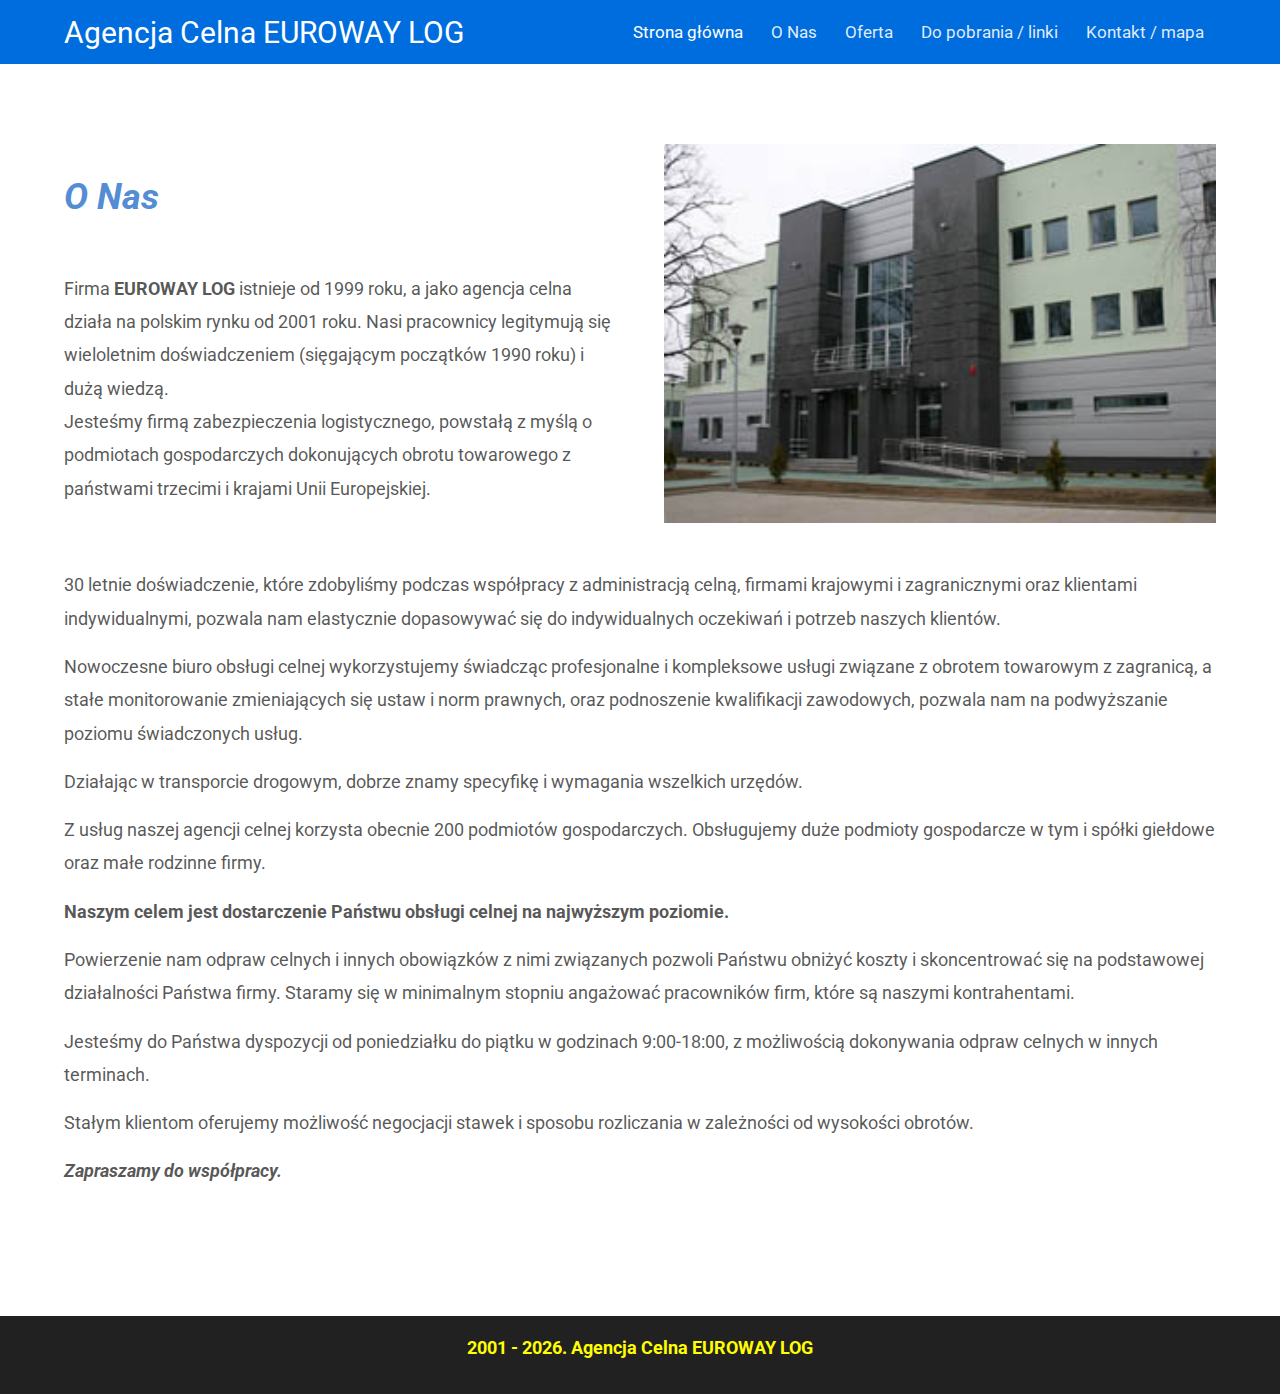
<file: o-nas.html>
<!DOCTYPE html>
<!-- saved from url=(0032)http://www.euro-way.com.pl/o-nas -->
<html
  class="js flexbox no-touch draganddrop csstransforms3d localstorage fileinput filereader fullscreen dragdropupload no-smoothtouch no-flexboxtweener"
  lang="en"
  style=""
  data-scroll-dir-x="0"
  data-scroll-dir-y="0"
>
  <head>
    <meta http-equiv="Content-Type" content="text/html; charset=UTF-8" />

    <title>O nas</title>
    <meta name="keywords" content="" />
    <meta name="description" content="" />
    <meta name="viewport" content="width=device-width,initial-scale=1" />
    <link rel="icon" type="image/png" sizes="32x32" href="favicon-32x32.png" />
    <link rel="icon" type="image/png" sizes="16x16" href="favicon-16x16.png" />

    <meta property="og:url" content="http://www.euro-way.com.pl/o-nas" />
    <meta property="og:title" content="O Nas" />
    <meta property="og:description" content="" />
    <meta property="og:site_name" content="Agencja Celna EUROWAY LOG" />
    <meta
      name="viewport"
      content="width=device-width, initial-scale=1, viewport-fit=cover"
    />

    <meta name="generator" content="BaseKit" />

    <link rel="canonical" href="http://www.euro-way.com.pl/o-nas" />

    <link
      rel="stylesheet"
      href="./4a75a298-e9b4-4f21-a9c5-be64dd8ceb1e.css"
      class="js-initial-stylesheet"
    />

    <link rel="stylesheet" href="./photo-swipe.css" />

    <link rel="stylesheet" href="./cookie-consent.css" />

    <style
      class="js-webfont"
      data-woff-cache="//55b558c7-resources.clickweb.home.pl/ca8ff7f546/seven/fonts/playfair_display.woff.json"
      data-ttf-cache="//55b558c7-resources.clickweb.home.pl/ca8ff7f546/seven/fonts/playfair_display.ttf.json"
      data-fallback-stylesheet="https://fonts.googleapis.com/css?family=Playfair+Display&amp;subset=latin,latin-ext"
      data-name="playfair_display"
      data-cache-full="data-cache-full"
    >
      @font-face {
        font-family: "Playfair Display";
        font-weight: normal;
        src: url([data-uri]);
      }
    </style>
    <script nonce="">
      (function () {
        var fontCollections,
          fontsToCache,
          fallback = 1;

        function loadFontsAsynchronously() {
          if (!fallback) {
            return;
          }

          for (var i = 0, j = fontCollections.length; i < j; ++i) {
            var link = document.createElement("link"),
              head = document.getElementsByTagName("head")[0];
            link.rel = "stylesheet";
            link.href = fontCollections[i].getAttribute(
              "data-fallback-stylesheet"
            );
            head.appendChild(link);
          }
        }

        function loadFontsFromStorage() {
          var localKey = "published",
            format,
            collection,
            cachedFont;

          if (!window.localStorage) {
            return;
          }

          format = window.localStorage.getItem("bk.webfonts.format");
          if (!format) {
            return;
          }

          for (var i = 0, j = fontCollections.length; i < j; ++i) {
            collection = fontCollections[i];
            cacheKey =
              "bk.webfonts." +
              localKey +
              "." +
              format +
              "." +
              collection.getAttribute("data-name");
            cachedFont = window.localStorage.getItem(cacheKey);
            if (!cachedFont) {
              continue;
            }
            collection.innerHTML = cachedFont;
            collection.setAttribute("data-cache-full", "data-cache-full");
          }
        }

        if (!"querySelectorAll" in window) {
          return;
        }

        fontCollections = document.head.querySelectorAll(".js-webfont");
        if (!"localStorage" in window || !"addEventListener" in window) {
          loadFontsAsynchronously();
          return;
        }

        loadFontsFromStorage();
      })();
    </script>

    <script src="./modernizr.js" nonce=""></script>
  </head>

  <body class="" style="">
    <section
      id="page-zones__header"
      class="bk-zone column"
      data-uniqueid="EsUudkEAVf9i2Ds"
      data-parentuniqueid=""
    >
      <div
        id="page-zones__header-widgets__5d70db1a9710a"
        data-name="row"
        class="widget widget--zone-widget js-widget style--accent height--thin"
        data-uniqueid="HviDEL7Cv0tk5pc"
        data-parentuniqueid="EsUudkEAVf9i2Ds"
      >
        <div
          class="row row--style-accent row--height-thin row--vertical-align-center row--background-type-color row--width-contained row--navigation-2 js-row"
          data-rowtype="navigation-2"
        >
          <div class="row__container js-row-container">
            <div
              id="page-zones__header-widgets__5d70db1a9710a-widgets__5d70db1ab352b"
              data-name="responsivecolumns"
              class="widget widget--zone-widget js-widget"
              data-uniqueid="1TERVMPu7q5vg1u"
              data-parentuniqueid="HviDEL7Cv0tk5pc"
            >
              <div
                class="bk-responsivecolumns responsivecolumns widget__responsivecolumns js-responsivecolumns"
              >
                <section
                  id="page-zones__header-widgets__5d70db1a9710a-widgets__5d70db1ab352b-zones__5d70db1ab74e3"
                  class="bk-zone column columns-two-left"
                  data-uniqueid="u0eOhZPI0KkWBWg"
                  data-parentuniqueid="1TERVMPu7q5vg1u"
                >
                  <div
                    id="page-zones__header-widgets__5d70db1a9710a-widgets__5d70db1ab352b-zones__5d70db1ab74e3-widgets__5d70db1ab9a81"
                    data-name="companybrand"
                    class="widget widget--zone-widget js-widget"
                    data-uniqueid="joJbxMmOo2fpW73"
                    data-parentuniqueid="u0eOhZPI0KkWBWg"
                  >
                    <div
                      class="bk-branding branding widget__branding alignment--left"
                    >
                      <div class="branding__text">
                        <h2 class="branding__site-title">
                          <a href="index.html" class="branding__link">
                            Agencja Celna EUROWAY LOG
                          </a>
                        </h2>
                      </div>
                    </div>
                  </div>
                </section>
                <section
                  id="page-zones__header-widgets__5d70db1a9710a-widgets__5d70db1ab352b-zones__5d70db1abfa1d"
                  class="bk-zone column columns-two-right"
                  data-uniqueid="zHDb9Dd0Oy9yNSv"
                  data-parentuniqueid="1TERVMPu7q5vg1u"
                >
                  <div
                    id="page-zones__header-widgets__5d70db1a9710a-widgets__5d70db1ab352b-zones__5d70db1abfa1d-widgets__5d70db1ac1d1c"
                    data-name="extendednavigation"
                    class="widget widget--zone-widget js-widget"
                    data-uniqueid="W8fF8C8EGMrW3Eo"
                    data-parentuniqueid="zHDb9Dd0Oy9yNSv"
                  >
                    <div
                      class="bk-extendednavigation extendednavigation widget__extendednavigation align-right"
                      itemscope=""
                      itemtype="https://www.schema.org/SiteNavigationElement"
                    >
                      <button
                        class="js-pull navigation-toggle icon icon--bars extendednavigation__navigation-toggle"
                      >
                        <span>Menu</span>
                      </button>

                      <nav
                        class="navigation-body extendednavigation__navigation-body"
                      >
                        <ul
                          class="navigation-list extendednavigation__navigation-list js-menu-list itemcount-5"
                        >
                          <li
                            class="navigation-item extendednavigation__navigation-item home selected"
                            itemprop="name"
                          >
                            <a
                              href="index.html"
                              class="item-name extendednavigation__item-name"
                              itemprop="url"
                              >Strona główna</a
                            >
                          </li>
                          <li
                            class="navigation-item extendednavigation__navigation-item page"
                            itemprop="name"
                          >
                            <a
                              href="o-nas.html"
                              class="item-name extendednavigation__item-name"
                              itemprop="url"
                              >O Nas</a
                            >
                          </li>
                          <li
                            class="navigation-item extendednavigation__navigation-item page"
                            itemprop="name"
                          >
                            <a
                              href="oferta.html"
                              class="item-name extendednavigation__item-name"
                              itemprop="url"
                              >Oferta</a
                            >
                          </li>
                          <li
                            class="navigation-item extendednavigation__navigation-item page"
                            itemprop="name"
                          >
                            <a
                              href="do-pobrania.html"
                              class="item-name extendednavigation__item-name"
                              itemprop="url"
                              >Do pobrania / linki</a
                            >
                          </li>
                          <li
                            class="navigation-item extendednavigation__navigation-item page"
                            itemprop="name"
                          >
                            <a
                              href="kontakt-mapa.html"
                              class="item-name extendednavigation__item-name"
                              itemprop="url"
                              >Kontakt / mapa</a
                            >
                          </li>
                        </ul>
                      </nav>
                    </div>
                  </div>
                </section>
              </div>
            </div>
          </div>
        </div>
      </div>
    </section>

    <section
      id="page-zones__main"
      class="bk-zone column"
      data-uniqueid="qqPqwvbeDgzq4US"
      data-parentuniqueid=""
    >
      <div
        id="page-zones__main-widgets__5d70db1af3c42"
        data-name="row"
        class="widget widget--zone-widget js-widget style--light height--default"
        data-uniqueid="aBzvd3ZCWe5uTPi"
        data-parentuniqueid="qqPqwvbeDgzq4US"
      >
        <div
          class="row row--style-light row--height-default row--vertical-align-center row--background-type-color row--width-contained row--image-text-1a row--layout-image-text-1a js-row"
          data-rowtype="image-text-1a"
        >
          <div class="row__container js-row-container" style="padding-bottom: 20px">
            <div
              id="page-zones__main-widgets__5d70db1af3c42-widgets__5d70ec6decae8"
              data-name="responsivecolumns"
              class="widget widget--zone-widget js-widget"
              data-uniqueid="PfBgnfQey8TnnO7"
              data-parentuniqueid="aBzvd3ZCWe5uTPi"
            >
              <div
                class="bk-responsivecolumns responsivecolumns widget__responsivecolumns js-responsivecolumns"
              >
                <section
                  id="page-zones__main-widgets__5d70db1af3c42-widgets__5d70ec6decae8-zones__5d70ec6e16766"
                  class="bk-zone column columns-two-left"
                  data-uniqueid="fHt893Y0m5rpc5u"
                  data-parentuniqueid="PfBgnfQey8TnnO7"
                >
                  <div
                    id="page-zones__main-widgets__5d70db1af3c42-widgets__5d70ec6decae8-zones__5d70ec6e16766-widgets__5d70ec6e35c2a"
                    data-name="contentgroup"
                    class="widget widget--zone-widget js-widget"
                    data-uniqueid="ogDiL3nydG0gOKw"
                    data-parentuniqueid="fHt893Y0m5rpc5u"
                  >
                    <div
                      class="widget__contentgroup contentgroup contentgroup--left contentgroup--regular"
                      id=""
                    >
                      <div class="contentgroup__content">
                        <div class="contentgroup__body-wrapper">
                          <div class="contentgroup__text-wrapper">
                            <div class="contentgroup__heading">
                              <h2>
                                <i
                                  ><span class="wysiwyg-font-size-36"
                                    ><b
                                      ><span style="color: rgb(84, 141, 212);"
                                        >O Nas</span
                                      ></b
                                    ></span
                                  ></i
                                ><span class="wysiwyg-font-size-36"
                                  ><b> </b
                                ></span>
                              </h2>
                            </div>

                            <div class="contentgroup__body">
                              <p>
                                <i
                                  ><span class="wysiwyg-font-size-16"
                                    ><br /></span
                                ></i>
                              </p>
                              <p><i></i></p>
                              <p>
                                Firma <strong>EUROWAY LOG</strong> istnieje od 1999
                                roku, a jako agencja celna działa na polskim
                                rynku od 2001 roku. Nasi pracownicy legitymują
                                się wieloletnim doświadczeniem (sięgającym
                                początków 1990 roku) i dużą wiedzą.
                                <br />Jesteśmy firmą zabezpieczenia
                                logistycznego, powstałą z myślą o podmiotach
                                gospodarczych dokonujących obrotu towarowego
                                z&nbsp; państwami trzecimi i krajami Unii
                                Europejskiej.<br />
                              </p>
                            </div>
                          </div>
                        </div>
                      </div>
                    </div>
                  </div>
                </section>
                <section
                  id="page-zones__main-widgets__5d70db1af3c42-widgets__5d70ec6decae8-zones__5d70ec6e20999"
                  class="bk-zone column columns-two-right"
                  data-uniqueid="z0SmRiQBr215zGE"
                  data-parentuniqueid="PfBgnfQey8TnnO7"
                >
                  <div
                    id="page-zones__main-widgets__5d70db1af3c42-widgets__5d70ec6decae8-zones__5d70ec6e20999-widgets__5d70ec6e2c83b"
                    data-name="image"
                    class="widget widget--zone-widget js-widget"
                    data-uniqueid="nbPIyPpmh0ICo6h"
                    data-parentuniqueid="z0SmRiQBr215zGE"
                  >
                    <div
                      class="bk-image imagewidget widget__imagewidget widget-align-center"
                    >
                      <figure
                        class="figure imagewidget__figure"
                        itemscope=""
                        itemtype="https://schema.org/ImageObject"
                      >
                        <img
                          class="image imagewidget__image js-pswp-image"
                          src="./b7143b04-8d40-4f01-ac84-bceaa88e69bb.jpg"
                          alt=""
                          data-path="//files.clickweb.home.pl/b7/14/b7143b04-8d40-4f01-ac84-bceaa88e69bb.jpg"
                          title=""
                          data-filename="uc_pruszkow.jpg"
                          data-filesize="30026"
                          data-imagesize="300 x 206"
                          width="860"
                          itemprop="contentURL"
                        />
                      </figure>
                    </div>
                  </div>
                </section>
              </div>
            </div>
            <div
              class="js-pswp pswp"
              tabindex="-1"
              role="dialog"
              aria-hidden="true"
              style=""
            >
              <!-- Background of PhotoSwipe.
         It's a separate element as animating opacity is faster than rgba(). -->
              <div class="pswp__bg" style=""></div>

              <!-- Slides wrapper with overflow:hidden. -->
              <div class="pswp__scroll-wrap">
                <!-- Container that holds slides.
            PhotoSwipe keeps only 3 of them in the DOM to save memory.
            Don't modify these 3 pswp__item elements, data is added later on. -->
                <div
                  class="pswp__container"
                  style="transform: translate3d(0px, 0px, 0px);"
                >
                  <div
                    class="pswp__item"
                    style="
                      display: block;
                      transform: translate3d(-1705px, 0px, 0px);
                    "
                  ></div>
                  <div
                    class="pswp__item"
                    style="transform: translate3d(0px, 0px, 0px);"
                  >
                    <div
                      class="pswp__zoom-wrap"
                      style="
                        transform: translate3d(784.8px, 142.8px, 0px)
                          scale(0.72123);
                      "
                    >
                      <div
                        class="pswp__img pswp__img--placeholder pswp__img--placeholder--blank"
                        style="width: 868px; height: 596px; display: none;"
                      ></div>
                      <img
                        class="pswp__img"
                        src="./b7143b04-8d40-4f01-ac84-bceaa88e69bb.jpg"
                        style="display: block; width: 868px; height: 596px;"
                      />
                    </div>
                  </div>
                  <div
                    class="pswp__item"
                    style="
                      display: block;
                      transform: translate3d(1705px, 0px, 0px);
                    "
                  ></div>
                </div>

                <!-- Default (PhotoSwipeUI_Default) interface on top of sliding area. Can be changed. -->
                <div
                  class="pswp__ui pswp__ui--one-slide pswp__ui--fit pswp__ui--hidden"
                >
                  <div class="pswp__top-bar">
                    <!--  Controls are self-explanatory. Order can be changed. -->

                    <div class="pswp__counter">1 / 1</div>

                    <button
                      class="pswp__button pswp__button--close"
                      title="Zamknij (klawisz Esc)"
                    ></button>

                    <button
                      class="pswp__button pswp__button--fs"
                      title="Przełącz widok pełnoekranowy"
                    ></button>

                    <button
                      class="pswp__button pswp__button--zoom"
                      title="Przybliż/oddal"
                    ></button>

                    <!-- Preloader demo http://codepen.io/dimsemenov/pen/yyBWoR -->
                    <!-- element will get class pswp__preloader--active when preloader is running -->
                    <div class="pswp__preloader">
                      <div class="pswp__preloader__icn">
                        <div class="pswp__preloader__cut">
                          <div class="pswp__preloader__donut"></div>
                        </div>
                      </div>
                    </div>
                  </div>

                  <div
                    class="pswp__share-modal pswp__share-modal--hidden pswp__single-tap"
                  >
                    <div class="pswp__share-tooltip"></div>
                  </div>

                  <button
                    class="pswp__button pswp__button--arrow--left"
                    title="Wstecz (strzałka w lewo)"
                  ></button>

                  <button
                    class="pswp__button pswp__button--arrow--right"
                    title="Dalej (strzałka w prawo)"
                  ></button>

                  <div class="pswp__caption">
                    <div class="pswp__caption__center"></div>
                  </div>
                </div>
              </div>
            </div>
            <div
              class="js-pswp pswp"
              tabindex="-1"
              role="dialog"
              aria-hidden="true"
            >
              <!-- Background of PhotoSwipe.
         It's a separate element as animating opacity is faster than rgba(). -->
              <div class="pswp__bg"></div>

              <!-- Slides wrapper with overflow:hidden. -->
              <div class="pswp__scroll-wrap">
                <!-- Container that holds slides.
            PhotoSwipe keeps only 3 of them in the DOM to save memory.
            Don't modify these 3 pswp__item elements, data is added later on. -->
                <div class="pswp__container">
                  <div class="pswp__item"></div>
                  <div class="pswp__item"></div>
                  <div class="pswp__item"></div>
                </div>

                <!-- Default (PhotoSwipeUI_Default) interface on top of sliding area. Can be changed. -->
                <div class="pswp__ui pswp__ui--hidden">
                  <div class="pswp__top-bar">
                    <!--  Controls are self-explanatory. Order can be changed. -->

                    <div class="pswp__counter"></div>

                    <button
                      class="pswp__button pswp__button--close"
                      title="Zamknij (klawisz Esc)"
                    ></button>

                    <button
                      class="pswp__button pswp__button--fs"
                      title="Przełącz widok pełnoekranowy"
                    ></button>

                    <button
                      class="pswp__button pswp__button--zoom"
                      title="Przybliż/oddal"
                    ></button>

                    <!-- Preloader demo http://codepen.io/dimsemenov/pen/yyBWoR -->
                    <!-- element will get class pswp__preloader--active when preloader is running -->
                    <div class="pswp__preloader">
                      <div class="pswp__preloader__icn">
                        <div class="pswp__preloader__cut">
                          <div class="pswp__preloader__donut"></div>
                        </div>
                      </div>
                    </div>
                  </div>

                  <div
                    class="pswp__share-modal pswp__share-modal--hidden pswp__single-tap"
                  >
                    <div class="pswp__share-tooltip"></div>
                  </div>

                  <button
                    class="pswp__button pswp__button--arrow--left"
                    title="Wstecz (strzałka w lewo)"
                  ></button>

                  <button
                    class="pswp__button pswp__button--arrow--right"
                    title="Dalej (strzałka w prawo)"
                  ></button>

                  <div class="pswp__caption">
                    <div class="pswp__caption__center"></div>
                  </div>
                </div>
              </div>
            </div>
          </div>
        </div>
      </div>

      <div
        id="page-zones__main-widgets__5d70f0002b084"
        data-name="row"
        class="widget widget--zone-widget js-widget style--light height--default"
        data-uniqueid="78qybjKpWUx00Ex"
        data-parentuniqueid="qqPqwvbeDgzq4US"
      >
        <div
          class="row row--style-light row--height-default row--vertical-align-top row--background-type-color row--width-contained js-row"
          data-rowtype=""
        >
          <div class="row__container js-row-container">
            <div
              id="page-zones__main-widgets__5d70f0002b084-widgets__5d70f000451a5"
              data-name="content"
              class="widget widget--zone-widget js-widget"
              data-uniqueid="Tf6Ln3bwBWADUzY"
              data-parentuniqueid="78qybjKpWUx00Ex"
            >
              <div
                class="bk-content-text content widget__content wysihtml-editor-content"
                itemscope=""
                itemtype="https://schema.org/WebPage"
              >
                <span
                  class="js-text-content content-block"
                  itemprop="mainContentOfPage"
                  itemscope=""
                  itemtype="https://schema.org/WebPageElement"
                >
                  <p></p>
                  <p>
                    <span class="wysiwyg-font-size-18"
                      >30 letnie doświadczenie, które zdobyliśmy podczas
                      współpracy z administracją celną, firmami krajowymi i
                      zagranicznymi oraz klientami indywidualnymi, pozwala nam
                      elastycznie dopasowywać się do indywidualnych oczekiwań i
                      potrzeb naszych klientów.</span
                    >
                  </p>
                  <p></p>
                  <p>
                    <span class="wysiwyg-font-size-18"
                      >Nowoczesne biuro obsługi celnej wykorzystujemy świadcząc
                      profesjonalne i kompleksowe usługi związane z obrotem
                      towarowym z zagranicą, a stałe monitorowanie zmieniających
                      się ustaw i norm prawnych, oraz podnoszenie kwalifikacji
                      zawodowych, pozwala nam na podwyższanie poziomu
                      świadczonych usług.</span
                    >
                  </p>
                  <p></p>
                  <p>
                    <span class="wysiwyg-font-size-18"
                      >Działając w transporcie drogowym, dobrze znamy specyfikę
                      i wymagania wszelkich urzędów.</span
                    >
                  </p>
                  <p></p>
                  <p>
                    <span class="wysiwyg-font-size-18"
                      >Z usług naszej agencji celnej korzysta obecnie 200
                      podmiotów gospodarczych. Obsługujemy duże podmioty
                      gospodarcze w tym i spółki giełdowe oraz małe rodzinne
                      firmy.</span
                    >
                  </p>
                  <p></p>
                  <p>
                    <strong
                      ><span class="wysiwyg-font-size-18"
                        >Naszym celem jest dostarczenie Państwu obsługi celnej
                        na najwyższym poziomie.</span
                      ></strong
                    >
                  </p>
                  <p></p>
                  <p>
                    <span class="wysiwyg-font-size-18"
                      >Powierzenie nam odpraw celnych i innych obowiązków z nimi
                      związanych pozwoli Państwu obniżyć koszty i skoncentrować
                      się na podstawowej działalności Państwa firmy. Staramy się
                      w minimalnym stopniu angażować pracowników firm, które są
                      naszymi kontrahentami.</span
                    >
                  </p>
                  <p></p>
                  <p>
                    <span class="wysiwyg-font-size-18"
                      >Jesteśmy do Państwa dyspozycji od poniedziałku do piątku
                      w godzinach 9:00-18:00, z możliwością dokonywania odpraw
                      celnych w innych terminach.</span
                    >
                  </p>
                  <p></p>
                  <p>
                    <span class="wysiwyg-font-size-18"
                      >Stałym klientom oferujemy możliwość negocjacji stawek i
                      sposobu rozliczania w zależności od wysokości
                      obrotów.</span
                    >
                  </p>
                  <p></p>
                  <p>
                    <span class="wysiwyg-font-size-18"
                      ><i><b>Zapraszamy do współpracy.</b></i></span
                    >
                  </p>
                  <p></p>
                  <p>
                    <br />
                  </p>
                </span>
              </div>
            </div>
          </div>
        </div>
      </div>
    </section>

    <section
      id="page-zones__footer"
      class="bk-zone column"
      data-uniqueid="7ayd9t0AmyzE1vb"
      data-parentuniqueid=""
    >
      <div
        id="page-zones__footer-widgets__5d711c2070321"
        data-name="row"
        class="widget widget--zone-widget js-widget style--dark height--thin"
        data-uniqueid="4357oQF64j9slPP"
        data-parentuniqueid="7ayd9t0AmyzE1vb"
      >
        <div
          class="row row--style-dark row--height-thin row--vertical-align-center row--background-type-color row--width-contained row--footer-5 js-row"
          data-rowtype="footer-5"
        >
          <div class="row__container js-row-container">
            <div
              id="page-zones__footer-widgets__5d711c2070321-widgets__5d711c20811ab"
              data-name="contentgroup"
              class="widget widget--zone-widget js-widget"
              data-uniqueid="nMcB17oqmnMiRj0"
              data-parentuniqueid="4357oQF64j9slPP"
            >
              <div
                class="widget__contentgroup contentgroup contentgroup--center contentgroup--regular"
                id=""
              >
                <div class="contentgroup__content">
                  <div class="contentgroup__body-wrapper">
                    <div class="contentgroup__text-wrapper">
                      <p class="contentgroup__body">
                        <span style="color: rgb(255, 255, 0);"
                          ><b>2001 - <script type="text/javascript">document.write(new Date().getFullYear());</script>. Agencja Celna EUROWAY LOG</b></span
                        ><br />
                      </p>
                    </div>
                  </div>
                </div>
              </div>
            </div>

            <div
              id="page-zones__footer-widgets__5d711c2070321-widgets__5d711c208aa20"
              data-name="policypages"
              class="widget widget--zone-widget js-widget"
              data-uniqueid="Ygwjg7x6gmgbDs2"
              data-parentuniqueid="4357oQF64j9slPP"
            ></div>
          </div>
        </div>
      </div>
    </section>

    <div id="js-cookie-consent-event" style="display: none;"></div>

    <script nonce="">
      App = {};
      App.i18n = {};
      App.nonce = "";
      App.session = {
        get: function (key) {
          var property = null;
          if (this.data[key] !== null && this.data[key] !== undefined) {
            return this.data[key];
          }
          return property;
        },
        data: {
          siteRef: 57679,
          domain: "webmaker.az.pl",
          brandRef: "20",
          assetBaseUrl: "//55b558c7-resources.clickweb.home.pl/ca8ff7f546",
          languageCode: "pl",
          pageRef: 520561,
          pageLanguage: null,
        },
      };

      var Brand = Brand || {};
      Brand.googleMapsEmbedKey = "AIzaSyC8V96sGgzrasorg2xPOlrlp-cpQFPLSxM";

      if (window.Modernizr && window.Modernizr.touch) {
        document.body.classList.add("touch");
      }
    </script>

    <script nonce="">
      window["Server"] = {
        app: {
          resizerDomain: "resizer.clickweb.home.pl",
          mode: "published",
          protocol: "http",
          maintenance: "0",
          deducedLocale: "pl_PL",
        },
        componentTree: {
          page: {
            "page-zones__header": {
              "page-zones__header-widgets__5d70db1a9710a": {
                "page-zones__header-widgets__5d70db1a9710a-widgets__5d70db1ab352b": {
                  "page-zones__header-widgets__5d70db1a9710a-widgets__5d70db1ab352b-zones__5d70db1ab74e3": {
                    "page-zones__header-widgets__5d70db1a9710a-widgets__5d70db1ab352b-zones__5d70db1ab74e3-widgets__5d70db1ab9a81": [],
                  },
                  "page-zones__header-widgets__5d70db1a9710a-widgets__5d70db1ab352b-zones__5d70db1abfa1d": {
                    "page-zones__header-widgets__5d70db1a9710a-widgets__5d70db1ab352b-zones__5d70db1abfa1d-widgets__5d70db1ac1d1c": [],
                  },
                },
              },
            },
            "page-zones__main": {
              "page-zones__main-widgets__5d70db1af3c42": {
                "page-zones__main-widgets__5d70db1af3c42-widgets__5d70ec6decae8": {
                  "page-zones__main-widgets__5d70db1af3c42-widgets__5d70ec6decae8-zones__5d70ec6e16766": {
                    "page-zones__main-widgets__5d70db1af3c42-widgets__5d70ec6decae8-zones__5d70ec6e16766-widgets__5d70ec6e35c2a": [],
                  },
                  "page-zones__main-widgets__5d70db1af3c42-widgets__5d70ec6decae8-zones__5d70ec6e20999": {
                    "page-zones__main-widgets__5d70db1af3c42-widgets__5d70ec6decae8-zones__5d70ec6e20999-widgets__5d70ec6e2c83b": [],
                  },
                },
              },
              "page-zones__main-widgets__5d70ee1d4b48d": {
                "page-zones__main-widgets__5d70ee1d4b48d-widgets__5d71089daa661": {
                  "page-zones__main-widgets__5d70ee1d4b48d-widgets__5d71089daa661-zones__5d71089dce0e2": {
                    "page-zones__main-widgets__5d70ee1d4b48d-widgets__5d71089daa661-zones__5d71089dce0e2-widgets__5d71089e0009d": [],
                  },
                  "page-zones__main-widgets__5d70ee1d4b48d-widgets__5d71089daa661-zones__5d71089dd8c7e": {
                    "page-zones__main-widgets__5d70ee1d4b48d-widgets__5d71089daa661-zones__5d71089dd8c7e-widgets__5d71089deae90": [],
                  },
                },
              },
              "page-zones__main-widgets__5d70f0002b084": {
                "page-zones__main-widgets__5d70f0002b084-widgets__5d70f000451a5": [],
              },
            },
            "page-zones__footer": {
              "page-zones__footer-widgets__5d711c2070321": {
                "page-zones__footer-widgets__5d711c2070321-widgets__5d711c20811ab": [],
                "page-zones__footer-widgets__5d711c2070321-widgets__5d711c208aa20": [],
              },
            },
          },
        },
        editorVersion: "ten",
        isFullVersionTenSite: true,
        page: {
          componentTree: {
            page: {
              "page-zones__header": {
                "page-zones__header-widgets__5d70db1a9710a": {
                  "page-zones__header-widgets__5d70db1a9710a-widgets__5d70db1ab352b": {
                    "page-zones__header-widgets__5d70db1a9710a-widgets__5d70db1ab352b-zones__5d70db1ab74e3": {
                      "page-zones__header-widgets__5d70db1a9710a-widgets__5d70db1ab352b-zones__5d70db1ab74e3-widgets__5d70db1ab9a81": [],
                    },
                    "page-zones__header-widgets__5d70db1a9710a-widgets__5d70db1ab352b-zones__5d70db1abfa1d": {
                      "page-zones__header-widgets__5d70db1a9710a-widgets__5d70db1ab352b-zones__5d70db1abfa1d-widgets__5d70db1ac1d1c": [],
                    },
                  },
                },
              },
              "page-zones__main": {
                "page-zones__main-widgets__5d70db1af3c42": {
                  "page-zones__main-widgets__5d70db1af3c42-widgets__5d70ec6decae8": {
                    "page-zones__main-widgets__5d70db1af3c42-widgets__5d70ec6decae8-zones__5d70ec6e16766": {
                      "page-zones__main-widgets__5d70db1af3c42-widgets__5d70ec6decae8-zones__5d70ec6e16766-widgets__5d70ec6e35c2a": [],
                    },
                    "page-zones__main-widgets__5d70db1af3c42-widgets__5d70ec6decae8-zones__5d70ec6e20999": {
                      "page-zones__main-widgets__5d70db1af3c42-widgets__5d70ec6decae8-zones__5d70ec6e20999-widgets__5d70ec6e2c83b": [],
                    },
                  },
                },
                "page-zones__main-widgets__5d70ee1d4b48d": {
                  "page-zones__main-widgets__5d70ee1d4b48d-widgets__5d71089daa661": {
                    "page-zones__main-widgets__5d70ee1d4b48d-widgets__5d71089daa661-zones__5d71089dce0e2": {
                      "page-zones__main-widgets__5d70ee1d4b48d-widgets__5d71089daa661-zones__5d71089dce0e2-widgets__5d71089e0009d": [],
                    },
                    "page-zones__main-widgets__5d70ee1d4b48d-widgets__5d71089daa661-zones__5d71089dd8c7e": {
                      "page-zones__main-widgets__5d70ee1d4b48d-widgets__5d71089daa661-zones__5d71089dd8c7e-widgets__5d71089deae90": [],
                    },
                  },
                },
                "page-zones__main-widgets__5d70f0002b084": {
                  "page-zones__main-widgets__5d70f0002b084-widgets__5d70f000451a5": [],
                },
              },
              "page-zones__footer": {
                "page-zones__footer-widgets__5d711c2070321": {
                  "page-zones__footer-widgets__5d711c2070321-widgets__5d711c20811ab": [],
                  "page-zones__footer-widgets__5d711c2070321-widgets__5d711c208aa20": [],
                },
              },
            },
          },
          request: "o-nas",
          pageTree: [
            {
              ref: "520523",
              request: "home",
              canonicalUrl: null,
              title: "Strona g\u0142\u00f3wna",
              seo_title: "Strona g\u0142\u00f3wna",
              keywords: "",
              description: "",
              display_order: "1",
              type: "home",
              template_ref: "1",
              menu: "1",
              basekit_objects_ref: null,
              modified: "2019-09-05 10:21:39",
              redirection: null,
              priority: "1",
              changefreq: "monthly",
              can_publish: "1",
              headScript: "",
              bodyScript: "",
              status: "active",
              theme_ref: "1",
              color_swatch_ref: "1",
              font_swatch_ref: "1",
              password: null,
              do_sub_page: "0",
              do_default: "0",
              templateType: "home",
              hiddenFromNavigation: "0",
              exclude_from_sitemap: "0",
              excludeFromPageLimit: "0",
              parentId: "0",
              language: null,
            },
            {
              ref: "520561",
              request: "o-nas",
              canonicalUrl: null,
              title: "O Nas",
              seo_title: "Strona g\u0142\u00f3wna",
              keywords: "",
              description: "",
              display_order: "2",
              type: "page",
              template_ref: "1",
              menu: "1",
              basekit_objects_ref: null,
              modified: "2019-09-05 11:06:51",
              redirection: null,
              priority: "0",
              changefreq: "monthly",
              can_publish: "1",
              headScript: null,
              bodyScript: null,
              status: "active",
              theme_ref: "1",
              color_swatch_ref: "1",
              font_swatch_ref: "1",
              password: null,
              do_sub_page: "0",
              do_default: "0",
              templateType: "default",
              hiddenFromNavigation: "0",
              exclude_from_sitemap: "0",
              excludeFromPageLimit: "0",
              parentId: "0",
              language: null,
            },
            {
              ref: "520569",
              request: "oferta",
              canonicalUrl: null,
              title: "Oferta",
              seo_title: "Strona g\u0142\u00f3wna",
              keywords: "",
              description: "",
              display_order: "3",
              type: "page",
              template_ref: "1",
              menu: "1",
              basekit_objects_ref: null,
              modified: "2019-09-05 11:34:03",
              redirection: null,
              priority: "0",
              changefreq: "monthly",
              can_publish: "1",
              headScript: null,
              bodyScript: null,
              status: "active",
              theme_ref: "1",
              color_swatch_ref: "1",
              font_swatch_ref: "1",
              password: null,
              do_sub_page: "0",
              do_default: "0",
              templateType: "default",
              hiddenFromNavigation: "0",
              exclude_from_sitemap: "0",
              excludeFromPageLimit: "0",
              parentId: "0",
              language: null,
            },
            {
              ref: "520708",
              request: "do-pobrania",
              canonicalUrl: null,
              title: "Do pobrania \/ linki",
              seo_title: "",
              keywords: "",
              description: "",
              display_order: "4",
              type: "page",
              template_ref: "1",
              menu: "1",
              basekit_objects_ref: null,
              modified: "2019-09-05 15:57:11",
              redirection: null,
              priority: "0",
              changefreq: "monthly",
              can_publish: "1",
              headScript: "",
              bodyScript: "",
              status: "active",
              theme_ref: "1",
              color_swatch_ref: "1",
              font_swatch_ref: "1",
              password: null,
              do_sub_page: "0",
              do_default: "0",
              templateType: "default",
              hiddenFromNavigation: "0",
              exclude_from_sitemap: "0",
              excludeFromPageLimit: "0",
              parentId: "0",
              language: null,
            },
            {
              ref: "520717",
              request: "kontakt-mapa",
              canonicalUrl: null,
              title: "Kontakt \/ mapa",
              seo_title: "",
              keywords: null,
              description: null,
              display_order: "5",
              type: "page",
              template_ref: "1",
              menu: "1",
              basekit_objects_ref: null,
              modified: "2019-09-05 13:38:03",
              redirection: null,
              priority: "0",
              changefreq: "monthly",
              can_publish: "1",
              headScript: null,
              bodyScript: null,
              status: "active",
              theme_ref: "1",
              color_swatch_ref: "1",
              font_swatch_ref: "1",
              password: null,
              do_sub_page: "0",
              do_default: "0",
              templateType: "default",
              hiddenFromNavigation: "0",
              exclude_from_sitemap: "0",
              excludeFromPageLimit: "0",
              parentId: "0",
              language: null,
            },
            {
              ref: "520743",
              request: "blogpost",
              canonicalUrl: null,
              title: "blogpost",
              seo_title: "",
              keywords: null,
              description: null,
              display_order: "6",
              type: "page",
              template_ref: "1",
              menu: "1",
              basekit_objects_ref: null,
              modified: "2019-09-05 14:39:56",
              redirection: null,
              priority: "0",
              changefreq: "monthly",
              can_publish: "1",
              headScript: null,
              bodyScript: null,
              status: "active",
              theme_ref: "1",
              color_swatch_ref: "1",
              font_swatch_ref: "1",
              password: null,
              do_sub_page: "0",
              do_default: "0",
              templateType: "blogpost",
              hiddenFromNavigation: "1",
              exclude_from_sitemap: "1",
              excludeFromPageLimit: "1",
              parentId: "0",
              language: null,
            },
            {
              ref: "520744",
              request: "blog",
              canonicalUrl: null,
              title: "Blog",
              seo_title: "",
              keywords: null,
              description: null,
              display_order: "7",
              type: "page",
              template_ref: "1",
              menu: "1",
              basekit_objects_ref: null,
              modified: "2019-09-05 14:39:56",
              redirection: null,
              priority: "0",
              changefreq: "monthly",
              can_publish: "1",
              headScript: null,
              bodyScript: null,
              status: "active",
              theme_ref: "1",
              color_swatch_ref: "1",
              font_swatch_ref: "1",
              password: null,
              do_sub_page: "0",
              do_default: "0",
              templateType: "blogpostlist",
              hiddenFromNavigation: "0",
              exclude_from_sitemap: "1",
              excludeFromPageLimit: "1",
              parentId: "0",
              language: null,
            },
          ],
          backgroundClass: null,
          customHead: [],
          canonicalUrl: "http:\/\/www.euro-way.com.pl\/o-nas",
          language: null,
          isPluginPage: false,
          isRTLLanguage: false,
          ref: "520561",
          title: "Strona g\u0142\u00f3wna",
          titleInNavAndWidget: "O Nas",
          description: null,
          type: "page",
          keywords: null,
          seoLang: "en",
          templateType: "default",
          headScript: "",
          bodyScript: "",
        },
        pageTree: [
          {
            ref: "520523",
            request: "home",
            canonicalUrl: null,
            title: "Strona g\u0142\u00f3wna",
            seo_title: "Strona g\u0142\u00f3wna",
            keywords: "",
            description: "",
            display_order: "1",
            type: "home",
            template_ref: "1",
            menu: "1",
            basekit_objects_ref: null,
            modified: "2019-09-05 10:21:39",
            redirection: null,
            priority: "1",
            changefreq: "monthly",
            can_publish: "1",
            headScript: "",
            bodyScript: "",
            status: "active",
            theme_ref: "1",
            color_swatch_ref: "1",
            font_swatch_ref: "1",
            password: null,
            do_sub_page: "0",
            do_default: "0",
            templateType: "home",
            hiddenFromNavigation: "0",
            exclude_from_sitemap: "0",
            excludeFromPageLimit: "0",
            parentId: "0",
            language: null,
          },
          {
            ref: "520561",
            request: "o-nas",
            canonicalUrl: null,
            title: "O Nas",
            seo_title: "Strona g\u0142\u00f3wna",
            keywords: "",
            description: "",
            display_order: "2",
            type: "page",
            template_ref: "1",
            menu: "1",
            basekit_objects_ref: null,
            modified: "2019-09-05 11:06:51",
            redirection: null,
            priority: "0",
            changefreq: "monthly",
            can_publish: "1",
            headScript: null,
            bodyScript: null,
            status: "active",
            theme_ref: "1",
            color_swatch_ref: "1",
            font_swatch_ref: "1",
            password: null,
            do_sub_page: "0",
            do_default: "0",
            templateType: "default",
            hiddenFromNavigation: "0",
            exclude_from_sitemap: "0",
            excludeFromPageLimit: "0",
            parentId: "0",
            language: null,
          },
          {
            ref: "520569",
            request: "oferta",
            canonicalUrl: null,
            title: "Oferta",
            seo_title: "Strona g\u0142\u00f3wna",
            keywords: "",
            description: "",
            display_order: "3",
            type: "page",
            template_ref: "1",
            menu: "1",
            basekit_objects_ref: null,
            modified: "2019-09-05 11:34:03",
            redirection: null,
            priority: "0",
            changefreq: "monthly",
            can_publish: "1",
            headScript: null,
            bodyScript: null,
            status: "active",
            theme_ref: "1",
            color_swatch_ref: "1",
            font_swatch_ref: "1",
            password: null,
            do_sub_page: "0",
            do_default: "0",
            templateType: "default",
            hiddenFromNavigation: "0",
            exclude_from_sitemap: "0",
            excludeFromPageLimit: "0",
            parentId: "0",
            language: null,
          },
          {
            ref: "520708",
            request: "do-pobrania",
            canonicalUrl: null,
            title: "Do pobrania \/ linki",
            seo_title: "",
            keywords: "",
            description: "",
            display_order: "4",
            type: "page",
            template_ref: "1",
            menu: "1",
            basekit_objects_ref: null,
            modified: "2019-09-05 15:57:11",
            redirection: null,
            priority: "0",
            changefreq: "monthly",
            can_publish: "1",
            headScript: "",
            bodyScript: "",
            status: "active",
            theme_ref: "1",
            color_swatch_ref: "1",
            font_swatch_ref: "1",
            password: null,
            do_sub_page: "0",
            do_default: "0",
            templateType: "default",
            hiddenFromNavigation: "0",
            exclude_from_sitemap: "0",
            excludeFromPageLimit: "0",
            parentId: "0",
            language: null,
          },
          {
            ref: "520717",
            request: "kontakt-mapa",
            canonicalUrl: null,
            title: "Kontakt \/ mapa",
            seo_title: "",
            keywords: null,
            description: null,
            display_order: "5",
            type: "page",
            template_ref: "1",
            menu: "1",
            basekit_objects_ref: null,
            modified: "2019-09-05 13:38:03",
            redirection: null,
            priority: "0",
            changefreq: "monthly",
            can_publish: "1",
            headScript: null,
            bodyScript: null,
            status: "active",
            theme_ref: "1",
            color_swatch_ref: "1",
            font_swatch_ref: "1",
            password: null,
            do_sub_page: "0",
            do_default: "0",
            templateType: "default",
            hiddenFromNavigation: "0",
            exclude_from_sitemap: "0",
            excludeFromPageLimit: "0",
            parentId: "0",
            language: null,
          },
          {
            ref: "520743",
            request: "blogpost",
            canonicalUrl: null,
            title: "blogpost",
            seo_title: "",
            keywords: null,
            description: null,
            display_order: "6",
            type: "page",
            template_ref: "1",
            menu: "1",
            basekit_objects_ref: null,
            modified: "2019-09-05 14:39:56",
            redirection: null,
            priority: "0",
            changefreq: "monthly",
            can_publish: "1",
            headScript: null,
            bodyScript: null,
            status: "active",
            theme_ref: "1",
            color_swatch_ref: "1",
            font_swatch_ref: "1",
            password: null,
            do_sub_page: "0",
            do_default: "0",
            templateType: "blogpost",
            hiddenFromNavigation: "1",
            exclude_from_sitemap: "1",
            excludeFromPageLimit: "1",
            parentId: "0",
            language: null,
          },
          {
            ref: "520744",
            request: "blog",
            canonicalUrl: null,
            title: "Blog",
            seo_title: "",
            keywords: null,
            description: null,
            display_order: "7",
            type: "page",
            template_ref: "1",
            menu: "1",
            basekit_objects_ref: null,
            modified: "2019-09-05 14:39:56",
            redirection: null,
            priority: "0",
            changefreq: "monthly",
            can_publish: "1",
            headScript: null,
            bodyScript: null,
            status: "active",
            theme_ref: "1",
            color_swatch_ref: "1",
            font_swatch_ref: "1",
            password: null,
            do_sub_page: "0",
            do_default: "0",
            templateType: "blogpostlist",
            hiddenFromNavigation: "0",
            exclude_from_sitemap: "1",
            excludeFromPageLimit: "1",
            parentId: "0",
            language: null,
          },
        ],
        requestBase: "",
        cookieWarningUrl: "",
        plugins: {
          assets: {
            images: {
              "3642063": {
                ref: 3642063,
                url:
                  "http:\/\/files.clickweb.home.pl\/cb\/5c\/cb5c281c-1d7b-4792-8da1-b94284507a0c.gif",
                fileName: "logo.gif",
                fileType: "image",
                fileSize: 3177,
                title: null,
                updated: {
                  date: "2019-09-05 10:42:49.000000",
                  timezone_type: 3,
                  timezone: "Europe\/London",
                },
                description: null,
                path: "cb\/5c\/cb5c281c-1d7b-4792-8da1-b94284507a0c.gif",
                imageWidth: 160,
                imageHeight: 72,
                deleted: false,
                albumRef: null,
                albumTitle: null,
                providerRef: null,
                compression: "none",
                compressedUrl: null,
              },
              "3642086": {
                ref: 3642086,
                url:
                  "http:\/\/files.clickweb.home.pl\/9e\/2e\/9e2ec02c-03c7-4c09-829f-e38fc127ea96.jpg",
                fileName: "semi-truck-wheeler-sunrise-on-highway.jpg",
                fileType: "image",
                fileSize: 1048805,
                title: null,
                updated: {
                  date: "2019-09-05 10:58:52.000000",
                  timezone_type: 3,
                  timezone: "Europe\/London",
                },
                description: null,
                path: "9e\/2e\/9e2ec02c-03c7-4c09-829f-e38fc127ea96.jpg",
                imageWidth: 2120,
                imageHeight: 1414,
                deleted: false,
                albumRef: null,
                albumTitle: null,
                providerRef: "1",
                compression: "complete",
                compressedUrl:
                  "http:\/\/files.clickweb.home.pl\/a5\/d6\/a5d6e080-fc2e-4f1e-b195-b6b688504c16.jpg",
              },
              "3642088": {
                ref: 3642088,
                url:
                  "http:\/\/files.clickweb.home.pl\/f7\/54\/f754f49f-f24c-45b2-87f5-be85af0f9155.jpg",
                fileName: "semi-truck-wheeler-sunrise-on-highway.jpg",
                fileType: "image",
                fileSize: 1048805,
                title: null,
                updated: {
                  date: "2019-09-05 11:00:19.000000",
                  timezone_type: 3,
                  timezone: "Europe\/London",
                },
                description: null,
                path: "f7\/54\/f754f49f-f24c-45b2-87f5-be85af0f9155.jpg",
                imageWidth: 2120,
                imageHeight: 1414,
                deleted: false,
                albumRef: null,
                albumTitle: null,
                providerRef: "1",
                compression: "complete",
                compressedUrl:
                  "http:\/\/files.clickweb.home.pl\/38\/e5\/38e5bc8d-4517-4f3f-90b0-a53eb8c20f8d.jpg",
              },
              "3642271": {
                ref: 3642271,
                url:
                  "http:\/\/files.clickweb.home.pl\/b8\/92\/b892b7dd-758c-463c-aa9d-ee08b8ff395c.png",
                fileName: "magazyn.png",
                fileType: "image",
                fileSize: 1478119,
                title: null,
                updated: {
                  date: "2019-09-05 12:03:31.000000",
                  timezone_type: 3,
                  timezone: "Europe\/London",
                },
                description: null,
                path: "b8\/92\/b892b7dd-758c-463c-aa9d-ee08b8ff395c.png",
                imageWidth: 983,
                imageHeight: 657,
                deleted: false,
                albumRef: null,
                albumTitle: null,
                providerRef: null,
                compression: "none",
                compressedUrl: null,
              },
              "3642284": {
                ref: 3642284,
                url:
                  "http:\/\/files.clickweb.home.pl\/b7\/14\/b7143b04-8d40-4f01-ac84-bceaa88e69bb.jpg",
                fileName: "uc_pruszkow.jpg",
                fileType: "image",
                fileSize: 30026,
                title: null,
                updated: {
                  date: "2019-09-05 12:09:18.000000",
                  timezone_type: 3,
                  timezone: "Europe\/London",
                },
                description: null,
                path: "b7\/14\/b7143b04-8d40-4f01-ac84-bceaa88e69bb.jpg",
                imageWidth: 300,
                imageHeight: 206,
                deleted: false,
                albumRef: null,
                albumTitle: null,
                providerRef: null,
                compression: "none",
                compressedUrl: null,
              },
              "3642312": {
                ref: 3642312,
                url:
                  "http:\/\/files.clickweb.home.pl\/15\/a5\/15a5a86a-cab2-41a3-92d4-3d7a7317eeab.png",
                fileName: "aeo.png",
                fileType: "image",
                fileSize: 6940,
                title: null,
                updated: {
                  date: "2019-09-05 12:17:31.000000",
                  timezone_type: 3,
                  timezone: "Europe\/London",
                },
                description: null,
                path: "15\/a5\/15a5a86a-cab2-41a3-92d4-3d7a7317eeab.png",
                imageWidth: 129,
                imageHeight: 87,
                deleted: false,
                albumRef: null,
                albumTitle: null,
                providerRef: null,
                compression: "none",
                compressedUrl: null,
              },
              "3642317": {
                ref: 3642317,
                url:
                  "http:\/\/files.clickweb.home.pl\/9e\/3b\/9e3bfcae-986c-4274-b554-8a8a5c393b50.png",
                fileName: "track.png",
                fileType: "image",
                fileSize: 1322833,
                title: null,
                updated: {
                  date: "2019-09-05 12:19:41.000000",
                  timezone_type: 3,
                  timezone: "Europe\/London",
                },
                description: null,
                path: "9e\/3b\/9e3bfcae-986c-4274-b554-8a8a5c393b50.png",
                imageWidth: 1050,
                imageHeight: 700,
                deleted: false,
                albumRef: null,
                albumTitle: null,
                providerRef: null,
                compression: "none",
                compressedUrl: null,
              },
              "3642938": {
                ref: 3642938,
                url:
                  "http:\/\/files.clickweb.home.pl\/71\/68\/716868bd-abe2-4995-b109-30d2d1a7f548.png",
                fileName: "pl.png",
                fileType: "image",
                fileSize: 380,
                title: null,
                updated: {
                  date: "2019-09-05 15:59:08.000000",
                  timezone_type: 3,
                  timezone: "Europe\/London",
                },
                description: null,
                path: "71\/68\/716868bd-abe2-4995-b109-30d2d1a7f548.png",
                imageWidth: 32,
                imageHeight: 32,
                deleted: false,
                albumRef: null,
                albumTitle: null,
                providerRef: null,
                compression: "none",
                compressedUrl: null,
              },
              "3642942": {
                ref: 3642942,
                url:
                  "http:\/\/files.clickweb.home.pl\/dd\/f4\/ddf4e5aa-8a3f-4e8a-a335-5003fce0db9b.png",
                fileName: "gb.png",
                fileType: "image",
                fileSize: 1767,
                title: null,
                updated: {
                  date: "2019-09-05 16:02:23.000000",
                  timezone_type: 3,
                  timezone: "Europe\/London",
                },
                description: null,
                path: "dd\/f4\/ddf4e5aa-8a3f-4e8a-a335-5003fce0db9b.png",
                imageWidth: 32,
                imageHeight: 32,
                deleted: false,
                albumRef: null,
                albumTitle: null,
                providerRef: null,
                compression: "none",
                compressedUrl: null,
              },
            },
            albums: {
              "": [
                3642063,
                3642063,
                3642086,
                3642086,
                3642088,
                3642088,
                3642271,
                3642271,
                3642284,
                3642284,
                3642312,
                3642312,
                3642317,
                3642317,
                3642938,
                3642938,
                3642942,
                3642942,
              ],
            },
          },
          blog: {
            live: false,
            isPostPage: false,
            searchUrl: "\/blog\/search\/",
            directory: "blog",
            displayBlogHomePageLink: false,
            categories: [],
            tags: [],
            postsPerPage: "5",
            totalPages: 0,
            currentPage: 1,
            pathFormat: "\/blog\/page\/",
          },
        },
        desktopSite: {
          protocol: "http",
          primaryDomain: { domainName: "www.euro-way.com.pl" },
        },
        siteLanguages: null,
        siteDefaultLanguage: null,
        siteLanguageMenuSettings: null,
        siteCurrentLanguage: null,
      };
      window["Profile"] = {
        profile: {
          business: "Agencja Celna EUROWAY LOG",
          headline: "",
          strapline: "",
          companydescription:
            "Naszym podstawowym zadaniem jest reprezentowanie interes\u00f3w Klienta przed Urz\u0119dem Celnym. \r\nNasze do\u015bwiadczenie i wiedz\u0119 wykorzystujemy \u015bwiadcz\u0105c profesjonalne us\u0142ugi zwi\u0105zane z obrotem towarowym z zagranic\u0105. Szczeg\u00f3ln\u0105 uwag\u0119 przywi\u0105zujemy do profesjonalnej i kompleksowej obs\u0142ugi naszych Klient\u00f3w.",
          copyright: "",
          address: "ul. Przejazdowa 25",
          address1: "Pruszk\u00f3w",
          address2: "",
          postalcode: "05-800",
          country: "Polska",
          phone: "+48 22 7596872",
          twitter: "twitter",
          linkedin: "",
          facebook: "",
          googleplus: "",
          youtube: "",
          rss: "",
          logo:
            "http:\/\/files.clickweb.home.pl\/cb\/5c\/cb5c281c-1d7b-4792-8da1-b94284507a0c.gif",
          logowidth: "160",
          logoheight: "72",
          yelpbusinessid: "",
          featureimage: "",
          category: "",
          keywords: "",
          type: "",
          websiteType: "localBusiness",
          countryCode: "PL",
          instagram: "",
          pinterest: "",
          vkontakte: "",
        },
      };
    </script>

    <script nonce="">
      Server.components = {
        "page-zones__header": {
          ref: "3975241",
          uniqueHTMLId: "page-zones__header",
          name: "header",
          fixed: false,
          libraryItemRef: "0",
          pageRef: "520561",
          temporary: {},
          changed: {},
          type: "widget.template",
          data: [],
          className: "template",
          widget: {},
          uniqueId: "EsUudkEAVf9i2Ds",
          parentUniqueId: null,
        },
        "page-zones__header-widgets__5d70db1a9710a": {
          ref: "3975242",
          uniqueHTMLId: "page-zones__header-widgets__5d70db1a9710a",
          name: "5d70db1a9710a",
          fixed: false,
          libraryItemRef: "0",
          pageRef: "520561",
          temporary: {},
          changed: {},
          type: "widget.row",
          data: {
            backgroundType: "color",
            height: "thin",
            horizontalAlignment: "center",
            width: "contained",
            style: "accent",
            verticalAlignment: "center",
            rowType: "navigation-2",
            originalRowTemplateId: "navigation_2",
            uniqueId: "ngxVktQtnIqsXw7",
            dominantColor: "",
            backgroundImageRef: "3642086",
            backgroundImageSrc:
              "http:\/\/files.clickweb.home.pl\/9e\/2e\/9e2ec02c-03c7-4c09-829f-e38fc127ea96.jpg",
            backgroundPosition: { left: "50%", top: "50%" },
          },
          className: "row",
          widget: {},
          uniqueId: "HviDEL7Cv0tk5pc",
          parentUniqueId: "EsUudkEAVf9i2Ds",
        },
        "page-zones__header-widgets__5d70db1a9710a-widgets__5d70db1ab352b": {
          ref: "3975243",
          uniqueHTMLId:
            "page-zones__header-widgets__5d70db1a9710a-widgets__5d70db1ab352b",
          name: "5d70db1ab352b",
          fixed: false,
          libraryItemRef: "0",
          pageRef: "520561",
          temporary: {},
          changed: {},
          type: "widget.responsivecolumns",
          data: { columns: "2" },
          className: "responsivecolumns",
          widget: {},
          uniqueId: "1TERVMPu7q5vg1u",
          parentUniqueId: "HviDEL7Cv0tk5pc",
        },
        "page-zones__header-widgets__5d70db1a9710a-widgets__5d70db1ab352b-zones__5d70db1ab74e3": {
          ref: "3975244",
          uniqueHTMLId:
            "page-zones__header-widgets__5d70db1a9710a-widgets__5d70db1ab352b-zones__5d70db1ab74e3",
          name: "5d70db1ab74e3",
          fixed: false,
          libraryItemRef: "0",
          pageRef: "520561",
          temporary: {},
          changed: {},
          type: "widget.columns.column",
          data: [],
          className: "columns.column",
          widget: {},
          uniqueId: "u0eOhZPI0KkWBWg",
          parentUniqueId: "1TERVMPu7q5vg1u",
        },
        "page-zones__header-widgets__5d70db1a9710a-widgets__5d70db1ab352b-zones__5d70db1ab74e3-widgets__5d70db1ab9a81": {
          ref: "3975245",
          uniqueHTMLId:
            "page-zones__header-widgets__5d70db1a9710a-widgets__5d70db1ab352b-zones__5d70db1ab74e3-widgets__5d70db1ab9a81",
          name: "5d70db1ab9a81",
          fixed: false,
          libraryItemRef: "0",
          pageRef: "520561",
          temporary: {},
          changed: {},
          type: "widget.companybrand",
          data: { horizontalAlignment: "left", contentType: "websitename" },
          className: "companybrand",
          widget: {},
          uniqueId: "joJbxMmOo2fpW73",
          parentUniqueId: "u0eOhZPI0KkWBWg",
        },
        "page-zones__header-widgets__5d70db1a9710a-widgets__5d70db1ab352b-zones__5d70db1abfa1d": {
          ref: "3975246",
          uniqueHTMLId:
            "page-zones__header-widgets__5d70db1a9710a-widgets__5d70db1ab352b-zones__5d70db1abfa1d",
          name: "5d70db1abfa1d",
          fixed: false,
          libraryItemRef: "0",
          pageRef: "520561",
          temporary: {},
          changed: {},
          type: "widget.columns.column",
          data: [],
          className: "columns.column",
          widget: {},
          uniqueId: "zHDb9Dd0Oy9yNSv",
          parentUniqueId: "1TERVMPu7q5vg1u",
        },
        "page-zones__header-widgets__5d70db1a9710a-widgets__5d70db1ab352b-zones__5d70db1abfa1d-widgets__5d70db1ac1d1c": {
          ref: "3975247",
          uniqueHTMLId:
            "page-zones__header-widgets__5d70db1a9710a-widgets__5d70db1ab352b-zones__5d70db1abfa1d-widgets__5d70db1ac1d1c",
          name: "5d70db1ac1d1c",
          fixed: false,
          libraryItemRef: "0",
          pageRef: "520561",
          temporary: {},
          changed: {},
          type: "widget.extendednavigation",
          data: { align: "right" },
          className: "extendednavigation",
          widget: {},
          uniqueId: "W8fF8C8EGMrW3Eo",
          parentUniqueId: "zHDb9Dd0Oy9yNSv",
        },
        "page-zones__main": {
          ref: "3975240",
          uniqueHTMLId: "page-zones__main",
          name: "main",
          fixed: false,
          libraryItemRef: "0",
          pageRef: "520561",
          temporary: {},
          changed: {},
          type: "widget.template",
          data: [],
          className: "template",
          widget: {},
          uniqueId: "qqPqwvbeDgzq4US",
          parentUniqueId: null,
        },
        "page-zones__main-widgets__5d70db1af3c42": {
          ref: "3975250",
          uniqueHTMLId: "page-zones__main-widgets__5d70db1af3c42",
          name: "5d70db1af3c42",
          fixed: false,
          libraryItemRef: "0",
          pageRef: "520561",
          temporary: {},
          changed: {},
          type: "widget.row",
          data: {
            backgroundType: "color",
            height: "default",
            horizontalAlignment: "center",
            width: "contained",
            style: "light",
            verticalAlignment: "center",
            rowType: "image-text-1a",
            layout: "image-text-1a",
            originalRowTemplateId: "image_text_1a",
            uniqueId: "aBzvd3ZCWe5uTPi",
          },
          className: "row",
          widget: {},
          uniqueId: "aBzvd3ZCWe5uTPi",
          parentUniqueId: "qqPqwvbeDgzq4US",
        },
        "page-zones__main-widgets__5d70db1af3c42-widgets__5d70ec6decae8": {
          ref: "3975296",
          uniqueHTMLId:
            "page-zones__main-widgets__5d70db1af3c42-widgets__5d70ec6decae8",
          name: "5d70ec6decae8",
          fixed: false,
          libraryItemRef: "0",
          pageRef: "520561",
          temporary: {},
          changed: {},
          type: "widget.responsivecolumns",
          data: {
            isEmpty: "0",
            columns: "2",
            localClass: "widget-responsivecolumns-02D95F",
          },
          className: "responsivecolumns",
          widget: {},
          uniqueId: "PfBgnfQey8TnnO7",
          parentUniqueId: "aBzvd3ZCWe5uTPi",
        },
        "page-zones__main-widgets__5d70db1af3c42-widgets__5d70ec6decae8-zones__5d70ec6e16766": {
          ref: "3975297",
          uniqueHTMLId:
            "page-zones__main-widgets__5d70db1af3c42-widgets__5d70ec6decae8-zones__5d70ec6e16766",
          name: "5d70ec6e16766",
          fixed: false,
          libraryItemRef: "0",
          pageRef: "520561",
          temporary: {},
          changed: {},
          type: "widget.columns.column",
          data: { localClass: "widget-columns-column-00T3QE" },
          className: "columns.column",
          widget: {},
          uniqueId: "fHt893Y0m5rpc5u",
          parentUniqueId: "PfBgnfQey8TnnO7",
        },
        "page-zones__main-widgets__5d70db1af3c42-widgets__5d70ec6decae8-zones__5d70ec6e16766-widgets__5d70ec6e35c2a": {
          ref: "3975255",
          uniqueHTMLId:
            "page-zones__main-widgets__5d70db1af3c42-widgets__5d70ec6decae8-zones__5d70ec6e16766-widgets__5d70ec6e35c2a",
          name: "5d70ec6e35c2a",
          fixed: false,
          libraryItemRef: "0",
          pageRef: "520561",
          temporary: {},
          changed: {},
          type: "widget.contentgroup",
          data: {
            displayImage: "false",
            contentLayout: "regular",
            alignmentClass: "left",
            displayHeading: "true",
            headingType: "h2",
            headingContent:
              '<i><span class="wysiwyg-font-size-36"><b><span style="color: rgb(84, 141, 212);">O Nas<\/span><\/b><\/span><\/i><span class="wysiwyg-font-size-36"><b>\n\n <\/b><\/span>',
            displayParagraph: "true",
            bodyContent:
              '<p><i><span class="wysiwyg-font-size-16"><br><\/span><\/i><\/p><p><i><\/i><\/p>\n<p>Firma <strong>EUROWAY LOG<\/strong> istnieje od 1999 roku, a jako agencja\n celna dzia\u0142a na polskim rynku od 2001 roku.\nNasi pracownicy legitymuj\u0105 si\u0119 wieloletnim do\u015bwiadczeniem (si\u0119gaj\u0105cym \npocz\u0105tk\u00f3w 1990 roku) i du\u017c\u0105 wiedz\u0105.\n<br>Jeste\u015bmy firm\u0105 zabezpieczenia logistycznego, powsta\u0142\u0105 z my\u015bl\u0105 o \npodmiotach gospodarczych dokonuj\u0105cych obrotu towarowego z&nbsp; pa\u0144stwami trzecimi i \nkrajami Unii \nEuropejskiej.<br><\/p>',
            displayLink: "false",
            uniqueId: "ogDiL3nydG0gOKw",
            description: "assets",
            linkUrl: "none",
            target: "none",
            action: "none",
            scale: "original",
            imageWidth: "auto",
            alt: "",
            title: "assets",
            align: "widget-align-left",
            paragraphType: "div",
          },
          className: "contentgroup",
          widget: {},
          uniqueId: "ogDiL3nydG0gOKw",
          parentUniqueId: "fHt893Y0m5rpc5u",
        },
        "page-zones__main-widgets__5d70db1af3c42-widgets__5d70ec6decae8-zones__5d70ec6e20999": {
          ref: "3975298",
          uniqueHTMLId:
            "page-zones__main-widgets__5d70db1af3c42-widgets__5d70ec6decae8-zones__5d70ec6e20999",
          name: "5d70ec6e20999",
          fixed: false,
          libraryItemRef: "0",
          pageRef: "520561",
          temporary: {},
          changed: {},
          type: "widget.columns.column",
          data: { localClass: "widget-columns-column-C0N98O" },
          className: "columns.column",
          widget: {},
          uniqueId: "z0SmRiQBr215zGE",
          parentUniqueId: "PfBgnfQey8TnnO7",
        },
        "page-zones__main-widgets__5d70db1af3c42-widgets__5d70ec6decae8-zones__5d70ec6e20999-widgets__5d70ec6e2c83b": {
          asset: { title: null, description: null },
          ref: "3975253",
          uniqueHTMLId:
            "page-zones__main-widgets__5d70db1af3c42-widgets__5d70ec6decae8-zones__5d70ec6e20999-widgets__5d70ec6e2c83b",
          name: "5d70ec6e2c83b",
          fixed: false,
          libraryItemRef: "0",
          pageRef: "520561",
          temporary: {},
          changed: {},
          type: "widget.image",
          data: {
            src:
              "http:\/\/files.clickweb.home.pl\/b7\/14\/b7143b04-8d40-4f01-ac84-bceaa88e69bb.jpg",
            imageSize: "300 x 206",
            imageWidth: "860",
            align: "widget-align-center",
            uniqueId: "nbPIyPpmh0ICo6h",
            widgetType: "widget.image",
            description: "assets",
            linkUrl: "none",
            target: "none",
            action: "none",
            alt: "",
            title: "assets",
            url:
              "http:\/\/files.clickweb.home.pl\/b7\/14\/b7143b04-8d40-4f01-ac84-bceaa88e69bb.jpg",
            fileName: "uc_pruszkow.jpg",
            fileSize: "30026",
            imageHeight: "206",
            path: "b7\/14\/b7143b04-8d40-4f01-ac84-bceaa88e69bb.jpg",
            assetRef: "3642284",
          },
          className: "image",
          widget: {},
          uniqueId: "nbPIyPpmh0ICo6h",
          parentUniqueId: "z0SmRiQBr215zGE",
        },
        "page-zones__main-widgets__5d70ee1d4b48d": {
          ref: "3975323",
          uniqueHTMLId: "page-zones__main-widgets__5d70ee1d4b48d",
          name: "5d70ee1d4b48d",
          fixed: false,
          libraryItemRef: "0",
          pageRef: "520561",
          temporary: {},
          changed: {},
          type: "widget.row",
          data: {
            backgroundType: "color",
            height: "default",
            horizontalAlignment: "center",
            layout: "",
            width: "contained",
            style: "light",
            verticalAlignment: "top",
            localClass: "widget-row-0C6152",
          },
          className: "row",
          widget: {},
          uniqueId: "220YwHKEuUmZRFw",
          parentUniqueId: "qqPqwvbeDgzq4US",
        },
        "page-zones__main-widgets__5d70ee1d4b48d-widgets__5d71089daa661": {
          ref: "3976986",
          uniqueHTMLId:
            "page-zones__main-widgets__5d70ee1d4b48d-widgets__5d71089daa661",
          name: "5d71089daa661",
          fixed: false,
          libraryItemRef: "0",
          pageRef: "520561",
          temporary: {},
          changed: {},
          type: "widget.responsivecolumns",
          data: {
            isEmpty: "0",
            columns: "2",
            localClass: "widget-responsivecolumns-P1BID9",
          },
          className: "responsivecolumns",
          widget: {},
          uniqueId: "kTarHSyW07tgiP9",
          parentUniqueId: "220YwHKEuUmZRFw",
        },
        "page-zones__main-widgets__5d70ee1d4b48d-widgets__5d71089daa661-zones__5d71089dce0e2": {
          ref: "3976987",
          uniqueHTMLId:
            "page-zones__main-widgets__5d70ee1d4b48d-widgets__5d71089daa661-zones__5d71089dce0e2",
          name: "5d71089dce0e2",
          fixed: false,
          libraryItemRef: "0",
          pageRef: "520561",
          temporary: {},
          changed: {},
          type: "widget.columns.column",
          data: { localClass: "widget-columns-column-6A8K5L" },
          className: "columns.column",
          widget: {},
          uniqueId: "JHa8E12nUJ6H8Wi",
          parentUniqueId: "kTarHSyW07tgiP9",
        },
        "page-zones__main-widgets__5d70ee1d4b48d-widgets__5d71089daa661-zones__5d71089dce0e2-widgets__5d71089e0009d": {
          asset: { title: null, description: null },
          ref: "3975328",
          uniqueHTMLId:
            "page-zones__main-widgets__5d70ee1d4b48d-widgets__5d71089daa661-zones__5d71089dce0e2-widgets__5d71089e0009d",
          name: "5d71089e0009d",
          fixed: false,
          libraryItemRef: "0",
          pageRef: "520561",
          temporary: {},
          changed: {},
          type: "widget.image",
          data: {
            widgetType: "widget.image",
            description: "assets",
            linkUrl: "none",
            target: "none",
            action: "none",
            scale: "original",
            imageWidth: "auto",
            alt: "",
            title: "assets",
            align: "widget-align-left",
            src:
              "http:\/\/files.clickweb.home.pl\/9e\/3b\/9e3bfcae-986c-4274-b554-8a8a5c393b50.png",
            localClass: "widget-image-51MI58",
            uniqueId: "dRLfPsmRiwk8U8z",
            path: "9e\/3b\/9e3bfcae-986c-4274-b554-8a8a5c393b50.png",
            url:
              "http:\/\/files.clickweb.home.pl\/9e\/3b\/9e3bfcae-986c-4274-b554-8a8a5c393b50.png",
            fileName: "track.png",
            imageHeight: "700",
            imageSize: "1050 x 700",
            assetRef: "3642317",
            fileSize: "1322833",
          },
          className: "image",
          widget: {},
          uniqueId: "dRLfPsmRiwk8U8z",
          parentUniqueId: "JHa8E12nUJ6H8Wi",
        },
        "page-zones__main-widgets__5d70ee1d4b48d-widgets__5d71089daa661-zones__5d71089dd8c7e": {
          ref: "3976988",
          uniqueHTMLId:
            "page-zones__main-widgets__5d70ee1d4b48d-widgets__5d71089daa661-zones__5d71089dd8c7e",
          name: "5d71089dd8c7e",
          fixed: false,
          libraryItemRef: "0",
          pageRef: "520561",
          temporary: {},
          changed: {},
          type: "widget.columns.column",
          data: { localClass: "widget-columns-column-12Z50C" },
          className: "columns.column",
          widget: {},
          uniqueId: "z5vOWw5Uelbfdra",
          parentUniqueId: "kTarHSyW07tgiP9",
        },
        "page-zones__main-widgets__5d70ee1d4b48d-widgets__5d71089daa661-zones__5d71089dd8c7e-widgets__5d71089deae90": {
          ref: "3976983",
          uniqueHTMLId:
            "page-zones__main-widgets__5d70ee1d4b48d-widgets__5d71089daa661-zones__5d71089dd8c7e-widgets__5d71089deae90",
          name: "5d71089deae90",
          fixed: false,
          libraryItemRef: "0",
          pageRef: "520561",
          temporary: {},
          changed: {},
          type: "widget.content",
          data: {
            type: "widget.content",
            content:
              '<p>\n<\/p><p><span class="wysiwyg-font-size-18">Od  2010 r. posiadamy status <\/span><strong><span class="wysiwyg-font-size-18">AEO<\/span><\/strong> <em><span class="wysiwyg-font-size-18">PLAEOC440000100042<\/span><\/em><span class="wysiwyg-font-size-18">, dzi\u0119ki kt\u00f3remu mo\u017cemy korzysta\u0107 z szeregu u\u0142atwie\u0144<\/span><span class="wysiwyg-font-size-18">, mi\u0119dzy innymi: \n<\/span><\/p><ul>\n<li><span class="wysiwyg-font-size-18">podlegamy mniejszej ni\u017c inni przedsi\u0119biorcy liczbie kontroli fizycznej i kontroli dokument\u00f3w,<\/span><\/li>\n<li><span class="wysiwyg-font-size-18">w przypadku wytypowania go do kontroli przeprowadzana jest ona w spos\u00f3b priorytetowy,<\/span><\/li>\n<li><span class="wysiwyg-font-size-18">mo\u017cliwo\u015bci wnioskowania o przeprowadzenie kontroli w innym miejscu ni\u017c urz\u0105d celny. <\/span><\/li>\n<\/ul>\n\n<p><\/p>',
            localClass: "widget-content-60GFDN",
            uniqueId: "0IIELciCnSYlFLR",
          },
          className: "content",
          widget: {},
          uniqueId: "0IIELciCnSYlFLR",
          parentUniqueId: "z5vOWw5Uelbfdra",
        },
        "page-zones__main-widgets__5d70f0002b084": {
          ref: "3975354",
          uniqueHTMLId: "page-zones__main-widgets__5d70f0002b084",
          name: "5d70f0002b084",
          fixed: false,
          libraryItemRef: "0",
          pageRef: "520561",
          temporary: {},
          changed: {},
          type: "widget.row",
          data: {
            backgroundType: "color",
            height: "default",
            horizontalAlignment: "center",
            layout: "",
            width: "contained",
            style: "light",
            verticalAlignment: "top",
            localClass: "widget-row-9H99OB",
          },
          className: "row",
          widget: {},
          uniqueId: "78qybjKpWUx00Ex",
          parentUniqueId: "qqPqwvbeDgzq4US",
        },
        "page-zones__main-widgets__5d70f0002b084-widgets__5d70f000451a5": {
          ref: "3975355",
          uniqueHTMLId:
            "page-zones__main-widgets__5d70f0002b084-widgets__5d70f000451a5",
          name: "5d70f000451a5",
          fixed: false,
          libraryItemRef: "0",
          pageRef: "520561",
          temporary: {},
          changed: {},
          type: "widget.content",
          data: {
            type: "widget.content",
            content:
              '<p>\n<\/p><p><span class="wysiwyg-font-size-18">30 letnie do\u015bwiadczenie, kt\u00f3re zdobyli\u015bmy podczas wsp\u00f3\u0142pracy z administracj\u0105 \nceln\u0105, firmami krajowymi i zagranicznymi oraz klientami indywidualnymi, \npozwala nam elastycznie dopasowywa\u0107 si\u0119 do indywidualnych oczekiwa\u0144 i \npotrzeb naszych klient\u00f3w.<\/span><\/p><p>\n\n<\/p><p><span class="wysiwyg-font-size-18">Nowoczesne biuro obs\u0142ugi celnej wykorzystujemy \u015bwiadcz\u0105c \nprofesjonalne i kompleksowe us\u0142ugi zwi\u0105zane z obrotem towarowym z \nzagranic\u0105, a sta\u0142e monitorowanie zmieniaj\u0105cych si\u0119 ustaw i norm \nprawnych, oraz podnoszenie kwalifikacji zawodowych, pozwala nam na \npodwy\u017cszanie poziomu \u015bwiadczonych us\u0142ug.<\/span><\/p><p>\n\n<\/p><p><span class="wysiwyg-font-size-18">Dzia\u0142aj\u0105c w transporcie drogowym, dobrze znamy specyfik\u0119 i wymagania wszelkich urz\u0119d\u00f3w.<\/span><\/p><p>\n\n<\/p><p><span class="wysiwyg-font-size-18">Z us\u0142ug naszej agencji celnej korzysta obecnie 200 podmiot\u00f3w gospodarczych.\nObs\u0142ugujemy du\u017ce podmioty gospodarcze w tym i sp\u00f3\u0142ki gie\u0142dowe oraz ma\u0142e rodzinne firmy.<\/span><\/p><p>\n\n<\/p><p><strong><span class="wysiwyg-font-size-18">Naszym celem jest dostarczenie Pa\u0144stwu obs\u0142ugi celnej na najwy\u017cszym poziomie.<\/span><\/strong><\/p><p>\n\n<\/p><p><span class="wysiwyg-font-size-18">Powierzenie nam odpraw celnych i innych obowi\u0105zk\u00f3w z nimi zwi\u0105zanych \npozwoli Pa\u0144stwu obni\u017cy\u0107 koszty i skoncentrowa\u0107 si\u0119 na podstawowej \ndzia\u0142alno\u015bci Pa\u0144stwa firmy. Staramy si\u0119 w minimalnym stopniu anga\u017cowa\u0107 \npracownik\u00f3w firm, kt\u00f3re s\u0105 naszymi kontrahentami.<\/span><\/p><p>\n\n<\/p><p><span class="wysiwyg-font-size-18">Jeste\u015bmy do Pa\u0144stwa dyspozycji od poniedzia\u0142ku do pi\u0105tku w godzinach \n8:00-18:00, z mo\u017cliwo\u015bci\u0105 dokonywania odpraw celnych w innych terminach.<\/span><\/p><p>\n\n<\/p><p><span class="wysiwyg-font-size-18">Sta\u0142ym klientom oferujemy mo\u017cliwo\u015b\u0107 negocjacji stawek i sposobu rozliczania w zale\u017cno\u015bci od wysoko\u015bci obrot\u00f3w.<\/span><\/p><p>\n\n<\/p><p><span class="wysiwyg-font-size-18"><i><b>Zapraszamy do wsp\u00f3\u0142pracy.<\/b><\/i><\/span><\/p><p><\/p><p>\n\n<br><\/p>',
            localClass: "widget-content-CG5A6E",
            uniqueId: "Tf6Ln3bwBWADUzY",
          },
          className: "content",
          widget: {},
          uniqueId: "Tf6Ln3bwBWADUzY",
          parentUniqueId: "78qybjKpWUx00Ex",
        },
        "page-zones__footer": {
          ref: "3974729",
          uniqueHTMLId: "page-zones__footer",
          name: "footer",
          fixed: false,
          libraryItemRef: "0",
          pageRef: null,
          temporary: {},
          changed: {},
          type: "widget.template",
          data: [],
          className: "template",
          widget: {},
          uniqueId: "7ayd9t0AmyzE1vb",
          parentUniqueId: null,
        },
        "page-zones__footer-widgets__5d711c2070321": {
          ref: "3977530",
          uniqueHTMLId: "page-zones__footer-widgets__5d711c2070321",
          name: "5d711c2070321",
          fixed: false,
          libraryItemRef: "0",
          pageRef: null,
          temporary: {},
          changed: {},
          type: "widget.row",
          data: {
            backgroundType: "color",
            height: "thin",
            horizontalAlignment: "center",
            width: "contained",
            style: "dark",
            verticalAlignment: "center",
            rowType: "footer-5",
            originalRowTemplateId: "footer_5",
          },
          className: "row",
          widget: {},
          uniqueId: "4357oQF64j9slPP",
          parentUniqueId: "7ayd9t0AmyzE1vb",
        },
        "page-zones__footer-widgets__5d711c2070321-widgets__5d711c20811ab": {
          ref: "3977531",
          uniqueHTMLId:
            "page-zones__footer-widgets__5d711c2070321-widgets__5d711c20811ab",
          name: "5d711c20811ab",
          fixed: false,
          libraryItemRef: "0",
          pageRef: null,
          temporary: {},
          changed: {},
          type: "widget.contentgroup",
          data: {
            contentLayout: "regular",
            alignmentClass: "center",
            displayParagraph: "true",
            bodyContent:
              '<span style="color: rgb(255, 255, 0);"><b>2001 - 2020. Agencja Celna EUROWAY LOG<\/b><\/span><br>',
            uniqueId: "nMcB17oqmnMiRj0",
            description: "assets",
            linkUrl: "none",
            target: "none",
            action: "none",
            scale: "original",
            imageWidth: "auto",
            alt: "",
            title: "assets",
            align: "widget-align-left",
            paragraphType: "p",
          },
          className: "contentgroup",
          widget: {},
          uniqueId: "nMcB17oqmnMiRj0",
          parentUniqueId: "4357oQF64j9slPP",
        },
        "page-zones__footer-widgets__5d711c2070321-widgets__5d711c208aa20": {
          ref: "3977532",
          uniqueHTMLId:
            "page-zones__footer-widgets__5d711c2070321-widgets__5d711c208aa20",
          name: "5d711c208aa20",
          fixed: false,
          libraryItemRef: "0",
          pageRef: null,
          temporary: {},
          changed: {},
          type: "widget.policypages",
          data: { align: "widget-align-center" },
          className: "policypages",
          widget: {},
          uniqueId: "Ygwjg7x6gmgbDs2",
          parentUniqueId: "4357oQF64j9slPP",
        },
      };
      Server.desktopSite.getPrimaryDomainData = function () {
        var keys = [],
          key = null,
          domain = null;

        if (this.primaryDomain !== null) {
          domain = this.primaryDomain.domainName;
        } else {
          bk$.each(this.domains, function (key) {
            keys.push(parseInt(key, 10));
          });

          key = Math.max.apply(null, keys);
          domain = this.domains[key] || null;
        }

        return {
          key: key,
          domain: domain,
        };
      };
      Server.desktopSite.getPrimaryDomain = function () {
        return this.getPrimaryDomainData().domain;
      };
      Server.customWidgetsDomain = "";
      Server.customWidgetVersions = null;
    </script>

    <script src="./translations.js"></script>

    <script src="./published-v8-site-libs.js"></script>
    <script src="./published-v8-site.js"></script>

    <script src="./twig-widget-views-v2.js"></script>

    <script nonce="">
      (function () {
        fallback = 1;

        if (
          !"localStorage" in window ||
          !"querySelectorAll" in window ||
          !"addEventListener" in window
        ) {
          return;
        }

        function getFormat(ua) {
          if (ua.indexOf("android") > -1 && ua.indexOf("chrome") === -1) {
            return "ttf";
          }

          return "woff";
        }

        function removeObsoleteFontsFromStorage(storageKey) {
          var prefix;

          if (!window.localStorage) {
            return;
          }

          prefix =
            storageKey +
            "." +
            window.localStorage.getItem("bk.webfonts.format");
          try {
            for (key in window.localStorage) {
              if (key.indexOf(storageKey) === 0) {
                removeStorageItem(key, prefix);
              }
            }
          } catch (ex) {}
        }

        function removeStorageItem(storageKey, prefix) {
          var font,
            remove = true,
            fontCollections = document.head.querySelectorAll(".js-webfont");

          for (var i = fontCollections.length - 1; i >= 0; --i) {
            font = prefix + "." + fontCollections[i].getAttribute("data-name");
            if (storageKey.indexOf(font) === 0) {
              remove = false;
            }
          }

          if (remove == true) {
            try {
              window.localStorage.removeItem(storageKey);
            } catch (ex) {}
          }
        }

        function loadFontAsynchronously(fontUrl) {
          var head = document.getElementsByTagName("head")[0],
            link = document.createElement("link");

          link.rel = "stylesheet";
          link.href = fontUrl;
          head.appendChild(link);
        }

        window.addEventListener(
          "load",
          function () {
            var i,
              localKey = "published",
              storageKey = "bk.webfonts." + localKey,
              format,
              fontCollections,
              collection,
              request;

            removeObsoleteFontsFromStorage(storageKey);

            fontCollections = document.head.querySelectorAll(
              '.js-webfont:not([data-cache-full="data-cache-full"])'
            );
            if (fontCollections.length === 0) {
              return;
            }

            format = getFormat(navigator.userAgent);
            try {
              window.localStorage.setItem("bk.webfonts.format", format);
            } catch (ex) {}

            for (i = fontCollections.length - 1; i >= 0; --i) {
              fontCollection = fontCollections[i];
              (function (collection) {
                var json,
                  font,
                  content,
                  fonts = [];

                request = new XMLHttpRequest();
                request.open(
                  "GET",
                  collection.getAttribute("data-" + format + "-cache"),
                  true
                );
                request.onload = function () {
                  if (this.status === 200) {
                    try {
                      json = JSON.parse(this.response);
                      for (font = json.length - 1; font >= 0; --font) {
                        fonts.push(json[font].css);
                      }
                      content = fonts.join("");
                      collection.innerHTML = content;
                      window.localStorage.setItem(
                        storageKey +
                          "." +
                          format +
                          "." +
                          collection.getAttribute("data-name"),
                        content
                      );
                      collection.setAttribute(
                        "data-cache-full",
                        "data-cache-full"
                      );
                    } catch (ex) {}
                  }

                  if (fallback && this.status === 404) {
                    loadFontAsynchronously(
                      collection.getAttribute("data-fallback-stylesheet")
                    );
                  }
                };
                request.send();
              })(fontCollection);
            }
          },
          false
        );
      })();
    </script>

    <script nonce="">
      (function () {
        Server.widgetsOnPage = [
          {
            className: "template",
            data: {},
            fixed: false,
            isInRow: false,
            isNew: false,
            isTemplateWidget: false,
            name: "header",
            pageRef: "520561",
            parentUniqueId: null,
            ref: "3975241",
            type: "widget.template",
            uniqueHTMLId: "page-zones__header",
            uniqueId: "EsUudkEAVf9i2Ds",
            isZone: true,
            parentZone: null,
            zoneName: "header",
          },
          {
            className: "row",
            data: {
              backgroundType: "color",
              height: "thin",
              horizontalAlignment: "center",
              width: "contained",
              style: "accent",
              verticalAlignment: "center",
              rowType: "navigation-2",
              originalRowTemplateId: "navigation_2",
              uniqueId: "ngxVktQtnIqsXw7",
              dominantColor: "",
              backgroundImageRef: "3642086",
              backgroundImageSrc:
                "http:\/\/files.clickweb.home.pl\/9e\/2e\/9e2ec02c-03c7-4c09-829f-e38fc127ea96.jpg",
              backgroundPosition: { left: "50%", top: "50%" },
            },
            fixed: false,
            isInRow: false,
            isNew: false,
            isTemplateWidget: false,
            name: "5d70db1a9710a",
            pageRef: "520561",
            parentUniqueId: "EsUudkEAVf9i2Ds",
            ref: "3975242",
            type: "widget.row",
            uniqueHTMLId: "page-zones__header-widgets__5d70db1a9710a",
            uniqueId: "HviDEL7Cv0tk5pc",
            isZone: false,
            parentZone: "header",
            zoneName: null,
          },
          {
            className: "responsivecolumns",
            data: { columns: "2" },
            fixed: false,
            isInRow: true,
            isNew: false,
            isTemplateWidget: false,
            name: "5d70db1ab352b",
            pageRef: "520561",
            parentUniqueId: "HviDEL7Cv0tk5pc",
            ref: "3975243",
            type: "widget.responsivecolumns",
            uniqueHTMLId:
              "page-zones__header-widgets__5d70db1a9710a-widgets__5d70db1ab352b",
            uniqueId: "1TERVMPu7q5vg1u",
            isZone: false,
            parentZone: "header",
            zoneName: null,
          },
          {
            className: "columns-two-left",
            data: {},
            fixed: false,
            isInRow: true,
            isNew: false,
            isTemplateWidget: false,
            name: "5d70db1ab74e3",
            pageRef: "520561",
            parentUniqueId: "1TERVMPu7q5vg1u",
            ref: "3975244",
            type: "widget.columns.column",
            uniqueHTMLId:
              "page-zones__header-widgets__5d70db1a9710a-widgets__5d70db1ab352b-zones__5d70db1ab74e3",
            uniqueId: "u0eOhZPI0KkWBWg",
            isZone: false,
            parentZone: "header",
            zoneName: null,
          },
          {
            className: "companybrand",
            data: { horizontalAlignment: "left", contentType: "websitename" },
            fixed: false,
            isInRow: true,
            isNew: false,
            isTemplateWidget: false,
            name: "5d70db1ab9a81",
            pageRef: "520561",
            parentUniqueId: "u0eOhZPI0KkWBWg",
            ref: "3975245",
            type: "widget.companybrand",
            uniqueHTMLId:
              "page-zones__header-widgets__5d70db1a9710a-widgets__5d70db1ab352b-zones__5d70db1ab74e3-widgets__5d70db1ab9a81",
            uniqueId: "joJbxMmOo2fpW73",
            isZone: false,
            parentZone: "header",
            zoneName: null,
          },
          {
            className: "columns-two-right",
            data: {},
            fixed: false,
            isInRow: true,
            isNew: false,
            isTemplateWidget: false,
            name: "5d70db1abfa1d",
            pageRef: "520561",
            parentUniqueId: "1TERVMPu7q5vg1u",
            ref: "3975246",
            type: "widget.columns.column",
            uniqueHTMLId:
              "page-zones__header-widgets__5d70db1a9710a-widgets__5d70db1ab352b-zones__5d70db1abfa1d",
            uniqueId: "zHDb9Dd0Oy9yNSv",
            isZone: false,
            parentZone: "header",
            zoneName: null,
          },
          {
            className: "extendednavigation",
            data: { align: "right" },
            fixed: false,
            isInRow: true,
            isNew: false,
            isTemplateWidget: false,
            name: "5d70db1ac1d1c",
            pageRef: "520561",
            parentUniqueId: "zHDb9Dd0Oy9yNSv",
            ref: "3975247",
            type: "widget.extendednavigation",
            uniqueHTMLId:
              "page-zones__header-widgets__5d70db1a9710a-widgets__5d70db1ab352b-zones__5d70db1abfa1d-widgets__5d70db1ac1d1c",
            uniqueId: "W8fF8C8EGMrW3Eo",
            isZone: false,
            parentZone: "header",
            zoneName: null,
          },
          {
            className: "template",
            data: {},
            fixed: false,
            isInRow: false,
            isNew: false,
            isTemplateWidget: false,
            name: "main",
            pageRef: "520561",
            parentUniqueId: null,
            ref: "3975240",
            type: "widget.template",
            uniqueHTMLId: "page-zones__main",
            uniqueId: "qqPqwvbeDgzq4US",
            isZone: true,
            parentZone: null,
            zoneName: "main",
          },
          {
            className: "row",
            data: {
              backgroundType: "color",
              height: "default",
              horizontalAlignment: "center",
              width: "contained",
              style: "light",
              verticalAlignment: "center",
              rowType: "image-text-1a",
              layout: "image-text-1a",
              originalRowTemplateId: "image_text_1a",
              uniqueId: "aBzvd3ZCWe5uTPi",
            },
            fixed: false,
            isInRow: false,
            isNew: false,
            isTemplateWidget: false,
            name: "5d70db1af3c42",
            pageRef: "520561",
            parentUniqueId: "qqPqwvbeDgzq4US",
            ref: "3975250",
            type: "widget.row",
            uniqueHTMLId: "page-zones__main-widgets__5d70db1af3c42",
            uniqueId: "aBzvd3ZCWe5uTPi",
            isZone: false,
            parentZone: "main",
            zoneName: null,
          },
          {
            className: "responsivecolumns",
            data: {
              isEmpty: "0",
              columns: "2",
              localClass: "widget-responsivecolumns-02D95F",
            },
            fixed: false,
            isInRow: true,
            isNew: false,
            isTemplateWidget: false,
            name: "5d70ec6decae8",
            pageRef: "520561",
            parentUniqueId: "aBzvd3ZCWe5uTPi",
            ref: "3975296",
            type: "widget.responsivecolumns",
            uniqueHTMLId:
              "page-zones__main-widgets__5d70db1af3c42-widgets__5d70ec6decae8",
            uniqueId: "PfBgnfQey8TnnO7",
            isZone: false,
            parentZone: "main",
            zoneName: null,
          },
          {
            className: "columns-two-left",
            data: { localClass: "widget-columns-column-00T3QE" },
            fixed: false,
            isInRow: true,
            isNew: false,
            isTemplateWidget: false,
            name: "5d70ec6e16766",
            pageRef: "520561",
            parentUniqueId: "PfBgnfQey8TnnO7",
            ref: "3975297",
            type: "widget.columns.column",
            uniqueHTMLId:
              "page-zones__main-widgets__5d70db1af3c42-widgets__5d70ec6decae8-zones__5d70ec6e16766",
            uniqueId: "fHt893Y0m5rpc5u",
            isZone: false,
            parentZone: "main",
            zoneName: null,
          },
          {
            className: "contentgroup",
            data: {
              displayImage: "false",
              contentLayout: "regular",
              alignmentClass: "left",
              displayHeading: "true",
              headingType: "h2",
              headingContent:
                '<i><span class="wysiwyg-font-size-36"><b><span style="color: rgb(84, 141, 212);">O Nas<\/span><\/b><\/span><\/i><span class="wysiwyg-font-size-36"><b>\n\n <\/b><\/span>',
              displayParagraph: "true",
              bodyContent:
                '<p><i><span class="wysiwyg-font-size-16"><br><\/span><\/i><\/p><p><i><\/i><\/p>\n<p>Firma <strong>EUROWAY LOG<\/strong> istnieje od 1999 roku, a jako agencja\n celna dzia\u0142a na polskim rynku od 2001 roku.\nNasi pracownicy legitymuj\u0105 si\u0119 wieloletnim do\u015bwiadczeniem (si\u0119gaj\u0105cym \npocz\u0105tk\u00f3w 1990 roku) i du\u017c\u0105 wiedz\u0105.\n<br>Jeste\u015bmy firm\u0105 zabezpieczenia logistycznego, powsta\u0142\u0105 z my\u015bl\u0105 o \npodmiotach gospodarczych dokonuj\u0105cych obrotu towarowego z&nbsp; pa\u0144stwami trzecimi i \nkrajami Unii \nEuropejskiej.<br><\/p>',
              displayLink: "false",
              uniqueId: "ogDiL3nydG0gOKw",
              description: "assets",
              linkUrl: "none",
              target: "none",
              action: "none",
              scale: "original",
              imageWidth: "auto",
              alt: "",
              title: "assets",
              align: "widget-align-left",
              paragraphType: "div",
            },
            fixed: false,
            isInRow: true,
            isNew: false,
            isTemplateWidget: false,
            name: "5d70ec6e35c2a",
            pageRef: "520561",
            parentUniqueId: "fHt893Y0m5rpc5u",
            ref: "3975255",
            type: "widget.contentgroup",
            uniqueHTMLId:
              "page-zones__main-widgets__5d70db1af3c42-widgets__5d70ec6decae8-zones__5d70ec6e16766-widgets__5d70ec6e35c2a",
            uniqueId: "ogDiL3nydG0gOKw",
            isZone: false,
            parentZone: "main",
            zoneName: null,
          },
          {
            className: "columns-two-right",
            data: { localClass: "widget-columns-column-C0N98O" },
            fixed: false,
            isInRow: true,
            isNew: false,
            isTemplateWidget: false,
            name: "5d70ec6e20999",
            pageRef: "520561",
            parentUniqueId: "PfBgnfQey8TnnO7",
            ref: "3975298",
            type: "widget.columns.column",
            uniqueHTMLId:
              "page-zones__main-widgets__5d70db1af3c42-widgets__5d70ec6decae8-zones__5d70ec6e20999",
            uniqueId: "z0SmRiQBr215zGE",
            isZone: false,
            parentZone: "main",
            zoneName: null,
          },
          {
            className: "image",
            data: {
              src:
                "http:\/\/files.clickweb.home.pl\/b7\/14\/b7143b04-8d40-4f01-ac84-bceaa88e69bb.jpg",
              imageSize: "300 x 206",
              imageWidth: "860",
              align: "widget-align-center",
              uniqueId: "nbPIyPpmh0ICo6h",
              widgetType: "widget.image",
              description: "assets",
              linkUrl: "none",
              target: "none",
              action: "none",
              alt: "",
              title: "assets",
              url:
                "http:\/\/files.clickweb.home.pl\/b7\/14\/b7143b04-8d40-4f01-ac84-bceaa88e69bb.jpg",
              fileName: "uc_pruszkow.jpg",
              fileSize: "30026",
              imageHeight: "206",
              path: "b7\/14\/b7143b04-8d40-4f01-ac84-bceaa88e69bb.jpg",
              assetRef: "3642284",
            },
            fixed: false,
            isInRow: true,
            isNew: false,
            isTemplateWidget: false,
            name: "5d70ec6e2c83b",
            pageRef: "520561",
            parentUniqueId: "z0SmRiQBr215zGE",
            ref: "3975253",
            type: "widget.image",
            uniqueHTMLId:
              "page-zones__main-widgets__5d70db1af3c42-widgets__5d70ec6decae8-zones__5d70ec6e20999-widgets__5d70ec6e2c83b",
            uniqueId: "nbPIyPpmh0ICo6h",
            asset: { title: null, description: null },
            isZone: false,
            parentZone: "main",
            zoneName: null,
          },
          {
            className: "row",
            data: {
              backgroundType: "color",
              height: "default",
              horizontalAlignment: "center",
              layout: "",
              width: "contained",
              style: "light",
              verticalAlignment: "top",
              localClass: "widget-row-0C6152",
            },
            fixed: false,
            isInRow: false,
            isNew: false,
            isTemplateWidget: false,
            name: "5d70ee1d4b48d",
            pageRef: "520561",
            parentUniqueId: "qqPqwvbeDgzq4US",
            ref: "3975323",
            type: "widget.row",
            uniqueHTMLId: "page-zones__main-widgets__5d70ee1d4b48d",
            uniqueId: "220YwHKEuUmZRFw",
            isZone: false,
            parentZone: "main",
            zoneName: null,
          },
          {
            className: "responsivecolumns",
            data: {
              isEmpty: "0",
              columns: "2",
              localClass: "widget-responsivecolumns-P1BID9",
            },
            fixed: false,
            isInRow: true,
            isNew: false,
            isTemplateWidget: false,
            name: "5d71089daa661",
            pageRef: "520561",
            parentUniqueId: "220YwHKEuUmZRFw",
            ref: "3976986",
            type: "widget.responsivecolumns",
            uniqueHTMLId:
              "page-zones__main-widgets__5d70ee1d4b48d-widgets__5d71089daa661",
            uniqueId: "kTarHSyW07tgiP9",
            isZone: false,
            parentZone: "main",
            zoneName: null,
          },
          {
            className: "columns-two-left",
            data: { localClass: "widget-columns-column-6A8K5L" },
            fixed: false,
            isInRow: true,
            isNew: false,
            isTemplateWidget: false,
            name: "5d71089dce0e2",
            pageRef: "520561",
            parentUniqueId: "kTarHSyW07tgiP9",
            ref: "3976987",
            type: "widget.columns.column",
            uniqueHTMLId:
              "page-zones__main-widgets__5d70ee1d4b48d-widgets__5d71089daa661-zones__5d71089dce0e2",
            uniqueId: "JHa8E12nUJ6H8Wi",
            isZone: false,
            parentZone: "main",
            zoneName: null,
          },
          {
            className: "image",
            data: {
              widgetType: "widget.image",
              description: "assets",
              linkUrl: "none",
              target: "none",
              action: "none",
              scale: "original",
              imageWidth: "auto",
              alt: "",
              title: "assets",
              align: "widget-align-left",
              src:
                "http:\/\/files.clickweb.home.pl\/9e\/3b\/9e3bfcae-986c-4274-b554-8a8a5c393b50.png",
              localClass: "widget-image-51MI58",
              uniqueId: "dRLfPsmRiwk8U8z",
              path: "9e\/3b\/9e3bfcae-986c-4274-b554-8a8a5c393b50.png",
              url:
                "http:\/\/files.clickweb.home.pl\/9e\/3b\/9e3bfcae-986c-4274-b554-8a8a5c393b50.png",
              fileName: "track.png",
              imageHeight: "700",
              imageSize: "1050 x 700",
              assetRef: "3642317",
              fileSize: "1322833",
            },
            fixed: false,
            isInRow: true,
            isNew: false,
            isTemplateWidget: false,
            name: "5d71089e0009d",
            pageRef: "520561",
            parentUniqueId: "JHa8E12nUJ6H8Wi",
            ref: "3975328",
            type: "widget.image",
            uniqueHTMLId:
              "page-zones__main-widgets__5d70ee1d4b48d-widgets__5d71089daa661-zones__5d71089dce0e2-widgets__5d71089e0009d",
            uniqueId: "dRLfPsmRiwk8U8z",
            asset: { title: null, description: null },
            isZone: false,
            parentZone: "main",
            zoneName: null,
          },
          {
            className: "columns-two-right",
            data: { localClass: "widget-columns-column-12Z50C" },
            fixed: false,
            isInRow: true,
            isNew: false,
            isTemplateWidget: false,
            name: "5d71089dd8c7e",
            pageRef: "520561",
            parentUniqueId: "kTarHSyW07tgiP9",
            ref: "3976988",
            type: "widget.columns.column",
            uniqueHTMLId:
              "page-zones__main-widgets__5d70ee1d4b48d-widgets__5d71089daa661-zones__5d71089dd8c7e",
            uniqueId: "z5vOWw5Uelbfdra",
            isZone: false,
            parentZone: "main",
            zoneName: null,
          },
          {
            className: "content",
            data: {
              type: "widget.content",
              content:
                '<p>\n<\/p><p><span class="wysiwyg-font-size-18">Od  2010 r. posiadamy status <\/span><strong><span class="wysiwyg-font-size-18">AEO<\/span><\/strong> <em><span class="wysiwyg-font-size-18">PLAEOC440000100042<\/span><\/em><span class="wysiwyg-font-size-18">, dzi\u0119ki kt\u00f3remu mo\u017cemy korzysta\u0107 z szeregu u\u0142atwie\u0144<\/span><span class="wysiwyg-font-size-18">, mi\u0119dzy innymi: \n<\/span><\/p><ul>\n<li><span class="wysiwyg-font-size-18">podlegamy mniejszej ni\u017c inni przedsi\u0119biorcy liczbie kontroli fizycznej i kontroli dokument\u00f3w,<\/span><\/li>\n<li><span class="wysiwyg-font-size-18">w przypadku wytypowania go do kontroli przeprowadzana jest ona w spos\u00f3b priorytetowy,<\/span><\/li>\n<li><span class="wysiwyg-font-size-18">mo\u017cliwo\u015bci wnioskowania o przeprowadzenie kontroli w innym miejscu ni\u017c urz\u0105d celny. <\/span><\/li>\n<\/ul>\n\n<p><\/p>',
              localClass: "widget-content-60GFDN",
              uniqueId: "0IIELciCnSYlFLR",
            },
            fixed: false,
            isInRow: true,
            isNew: false,
            isTemplateWidget: false,
            name: "5d71089deae90",
            pageRef: "520561",
            parentUniqueId: "z5vOWw5Uelbfdra",
            ref: "3976983",
            type: "widget.content",
            uniqueHTMLId:
              "page-zones__main-widgets__5d70ee1d4b48d-widgets__5d71089daa661-zones__5d71089dd8c7e-widgets__5d71089deae90",
            uniqueId: "0IIELciCnSYlFLR",
            isZone: false,
            parentZone: "main",
            zoneName: null,
          },
          {
            className: "row",
            data: {
              backgroundType: "color",
              height: "default",
              horizontalAlignment: "center",
              layout: "",
              width: "contained",
              style: "light",
              verticalAlignment: "top",
              localClass: "widget-row-9H99OB",
            },
            fixed: false,
            isInRow: false,
            isNew: false,
            isTemplateWidget: false,
            name: "5d70f0002b084",
            pageRef: "520561",
            parentUniqueId: "qqPqwvbeDgzq4US",
            ref: "3975354",
            type: "widget.row",
            uniqueHTMLId: "page-zones__main-widgets__5d70f0002b084",
            uniqueId: "78qybjKpWUx00Ex",
            isZone: false,
            parentZone: "main",
            zoneName: null,
          },
          {
            className: "content",
            data: {
              type: "widget.content",
              content:
                '<p>\n<\/p><p><span class="wysiwyg-font-size-18">30 letnie do\u015bwiadczenie, kt\u00f3re zdobyli\u015bmy podczas wsp\u00f3\u0142pracy z administracj\u0105 \nceln\u0105, firmami krajowymi i zagranicznymi oraz klientami indywidualnymi, \npozwala nam elastycznie dopasowywa\u0107 si\u0119 do indywidualnych oczekiwa\u0144 i \npotrzeb naszych klient\u00f3w.<\/span><\/p><p>\n\n<\/p><p><span class="wysiwyg-font-size-18">Nowoczesne biuro obs\u0142ugi celnej wykorzystujemy \u015bwiadcz\u0105c \nprofesjonalne i kompleksowe us\u0142ugi zwi\u0105zane z obrotem towarowym z \nzagranic\u0105, a sta\u0142e monitorowanie zmieniaj\u0105cych si\u0119 ustaw i norm \nprawnych, oraz podnoszenie kwalifikacji zawodowych, pozwala nam na \npodwy\u017cszanie poziomu \u015bwiadczonych us\u0142ug.<\/span><\/p><p>\n\n<\/p><p><span class="wysiwyg-font-size-18">Dzia\u0142aj\u0105c w transporcie drogowym, dobrze znamy specyfik\u0119 i wymagania wszelkich urz\u0119d\u00f3w.<\/span><\/p><p>\n\n<\/p><p><span class="wysiwyg-font-size-18">Z us\u0142ug naszej agencji celnej korzysta obecnie 200 podmiot\u00f3w gospodarczych.\nObs\u0142ugujemy du\u017ce podmioty gospodarcze w tym i sp\u00f3\u0142ki gie\u0142dowe oraz ma\u0142e rodzinne firmy.<\/span><\/p><p>\n\n<\/p><p><strong><span class="wysiwyg-font-size-18">Naszym celem jest dostarczenie Pa\u0144stwu obs\u0142ugi celnej na najwy\u017cszym poziomie.<\/span><\/strong><\/p><p>\n\n<\/p><p><span class="wysiwyg-font-size-18">Powierzenie nam odpraw celnych i innych obowi\u0105zk\u00f3w z nimi zwi\u0105zanych \npozwoli Pa\u0144stwu obni\u017cy\u0107 koszty i skoncentrowa\u0107 si\u0119 na podstawowej \ndzia\u0142alno\u015bci Pa\u0144stwa firmy. Staramy si\u0119 w minimalnym stopniu anga\u017cowa\u0107 \npracownik\u00f3w firm, kt\u00f3re s\u0105 naszymi kontrahentami.<\/span><\/p><p>\n\n<\/p><p><span class="wysiwyg-font-size-18">Jeste\u015bmy do Pa\u0144stwa dyspozycji od poniedzia\u0142ku do pi\u0105tku w godzinach \n8:00-18:00, z mo\u017cliwo\u015bci\u0105 dokonywania odpraw celnych w innych terminach.<\/span><\/p><p>\n\n<\/p><p><span class="wysiwyg-font-size-18">Sta\u0142ym klientom oferujemy mo\u017cliwo\u015b\u0107 negocjacji stawek i sposobu rozliczania w zale\u017cno\u015bci od wysoko\u015bci obrot\u00f3w.<\/span><\/p><p>\n\n<\/p><p><span class="wysiwyg-font-size-18"><i><b>Zapraszamy do wsp\u00f3\u0142pracy.<\/b><\/i><\/span><\/p><p><\/p><p>\n\n<br><\/p>',
              localClass: "widget-content-CG5A6E",
              uniqueId: "Tf6Ln3bwBWADUzY",
            },
            fixed: false,
            isInRow: true,
            isNew: false,
            isTemplateWidget: false,
            name: "5d70f000451a5",
            pageRef: "520561",
            parentUniqueId: "78qybjKpWUx00Ex",
            ref: "3975355",
            type: "widget.content",
            uniqueHTMLId:
              "page-zones__main-widgets__5d70f0002b084-widgets__5d70f000451a5",
            uniqueId: "Tf6Ln3bwBWADUzY",
            isZone: false,
            parentZone: "main",
            zoneName: null,
          },
          {
            className: "template",
            data: {},
            fixed: false,
            isInRow: false,
            isNew: false,
            isTemplateWidget: false,
            name: "footer",
            pageRef: null,
            parentUniqueId: null,
            ref: "3974729",
            type: "widget.template",
            uniqueHTMLId: "page-zones__footer",
            uniqueId: "7ayd9t0AmyzE1vb",
            isZone: true,
            parentZone: null,
            zoneName: "footer",
          },
          {
            className: "row",
            data: {
              backgroundType: "color",
              height: "thin",
              horizontalAlignment: "center",
              width: "contained",
              style: "dark",
              verticalAlignment: "center",
              rowType: "footer-5",
              originalRowTemplateId: "footer_5",
            },
            fixed: false,
            isInRow: false,
            isNew: false,
            isTemplateWidget: false,
            name: "5d711c2070321",
            pageRef: null,
            parentUniqueId: "7ayd9t0AmyzE1vb",
            ref: "3977530",
            type: "widget.row",
            uniqueHTMLId: "page-zones__footer-widgets__5d711c2070321",
            uniqueId: "4357oQF64j9slPP",
            isZone: false,
            parentZone: "footer",
            zoneName: null,
          },
          {
            className: "contentgroup",
            data: {
              contentLayout: "regular",
              alignmentClass: "center",
              displayParagraph: "true",
              bodyContent:
                '<span style="color: rgb(255, 255, 0);"><b>2001 - 2020. Agencja Celna EUROWAY LOG<\/b><\/span><br>',
              uniqueId: "nMcB17oqmnMiRj0",
              description: "assets",
              linkUrl: "none",
              target: "none",
              action: "none",
              scale: "original",
              imageWidth: "auto",
              alt: "",
              title: "assets",
              align: "widget-align-left",
              paragraphType: "p",
            },
            fixed: false,
            isInRow: true,
            isNew: false,
            isTemplateWidget: false,
            name: "5d711c20811ab",
            pageRef: null,
            parentUniqueId: "4357oQF64j9slPP",
            ref: "3977531",
            type: "widget.contentgroup",
            uniqueHTMLId:
              "page-zones__footer-widgets__5d711c2070321-widgets__5d711c20811ab",
            uniqueId: "nMcB17oqmnMiRj0",
            isZone: false,
            parentZone: "footer",
            zoneName: null,
          },
          {
            className: "policypages",
            data: { align: "widget-align-center" },
            fixed: false,
            isInRow: true,
            isNew: false,
            isTemplateWidget: false,
            name: "5d711c208aa20",
            pageRef: null,
            parentUniqueId: "4357oQF64j9slPP",
            ref: "3977532",
            type: "widget.policypages",
            uniqueHTMLId:
              "page-zones__footer-widgets__5d711c2070321-widgets__5d711c208aa20",
            uniqueId: "Ygwjg7x6gmgbDs2",
            isZone: false,
            parentZone: "footer",
            zoneName: null,
          },
        ];

        jQuery.noConflict(true);
        bk$(document).ready(function () {
          ProfileModel = new BaseKit.Globals.Profile(Profile.profile);
          Site.load();
        });
      })();
    </script>

    <script src="./scroll-out.js" nonce=""></script>

    <script nonce="">
      ScrollOut({
        targets: ".row--scroll-effect",
        threshold: 0,
        cssProps: {
          visibleY: true,
        },
      });
    </script>

    <script nonce="">
      window.addEventListener("DOMContentLoaded", (event) => {
        const scrollOut = ScrollOut({
          once: true,
          targets: ".widget--animation",
          threshold: 0,
          cssProps: {
            visible: true,
          },
        });

        window.setTimeout(function () {
          scrollOut.index();
          scrollOut.update();
        });
      });

      (function () {
        var isSafari =
          navigator.vendor &&
          navigator.vendor.indexOf("Apple") > -1 &&
          navigator.userAgent &&
          navigator.userAgent.indexOf("CriOS") === -1 &&
          navigator.userAgent.indexOf("FxiOS") === -1;

        var windowScrollHandler = function () {
          var animationNodes = document.querySelectorAll(
            ".js-row .widget--animation[style]"
          );
          Array.prototype.forEach.call(animationNodes, function (node) {
            var style = node.getAttribute("style");
            var scroll = node.getAttribute("data-scroll");
            var shouldShowNode =
              style !== null && style.indexOf("--visible: 1;") !== -1;

            if (shouldShowNode && (scroll === null || scroll === "out")) {
              node.setAttribute("data-scroll", "in");
            }
          });
        };

        if (isSafari) {
          window.addEventListener("scroll", windowScrollHandler);
          setTimeout(windowScrollHandler, 1000);
        }
      })();
    </script>

    <!-- jQuery -->
    <script src="./jquery.min.js"></script>

    <!-- Navigation Toggle JS -->
    <script src="./navigation.js"></script>

    <!-- Page Specific Scripts -->
  </body>
</html>
</file>
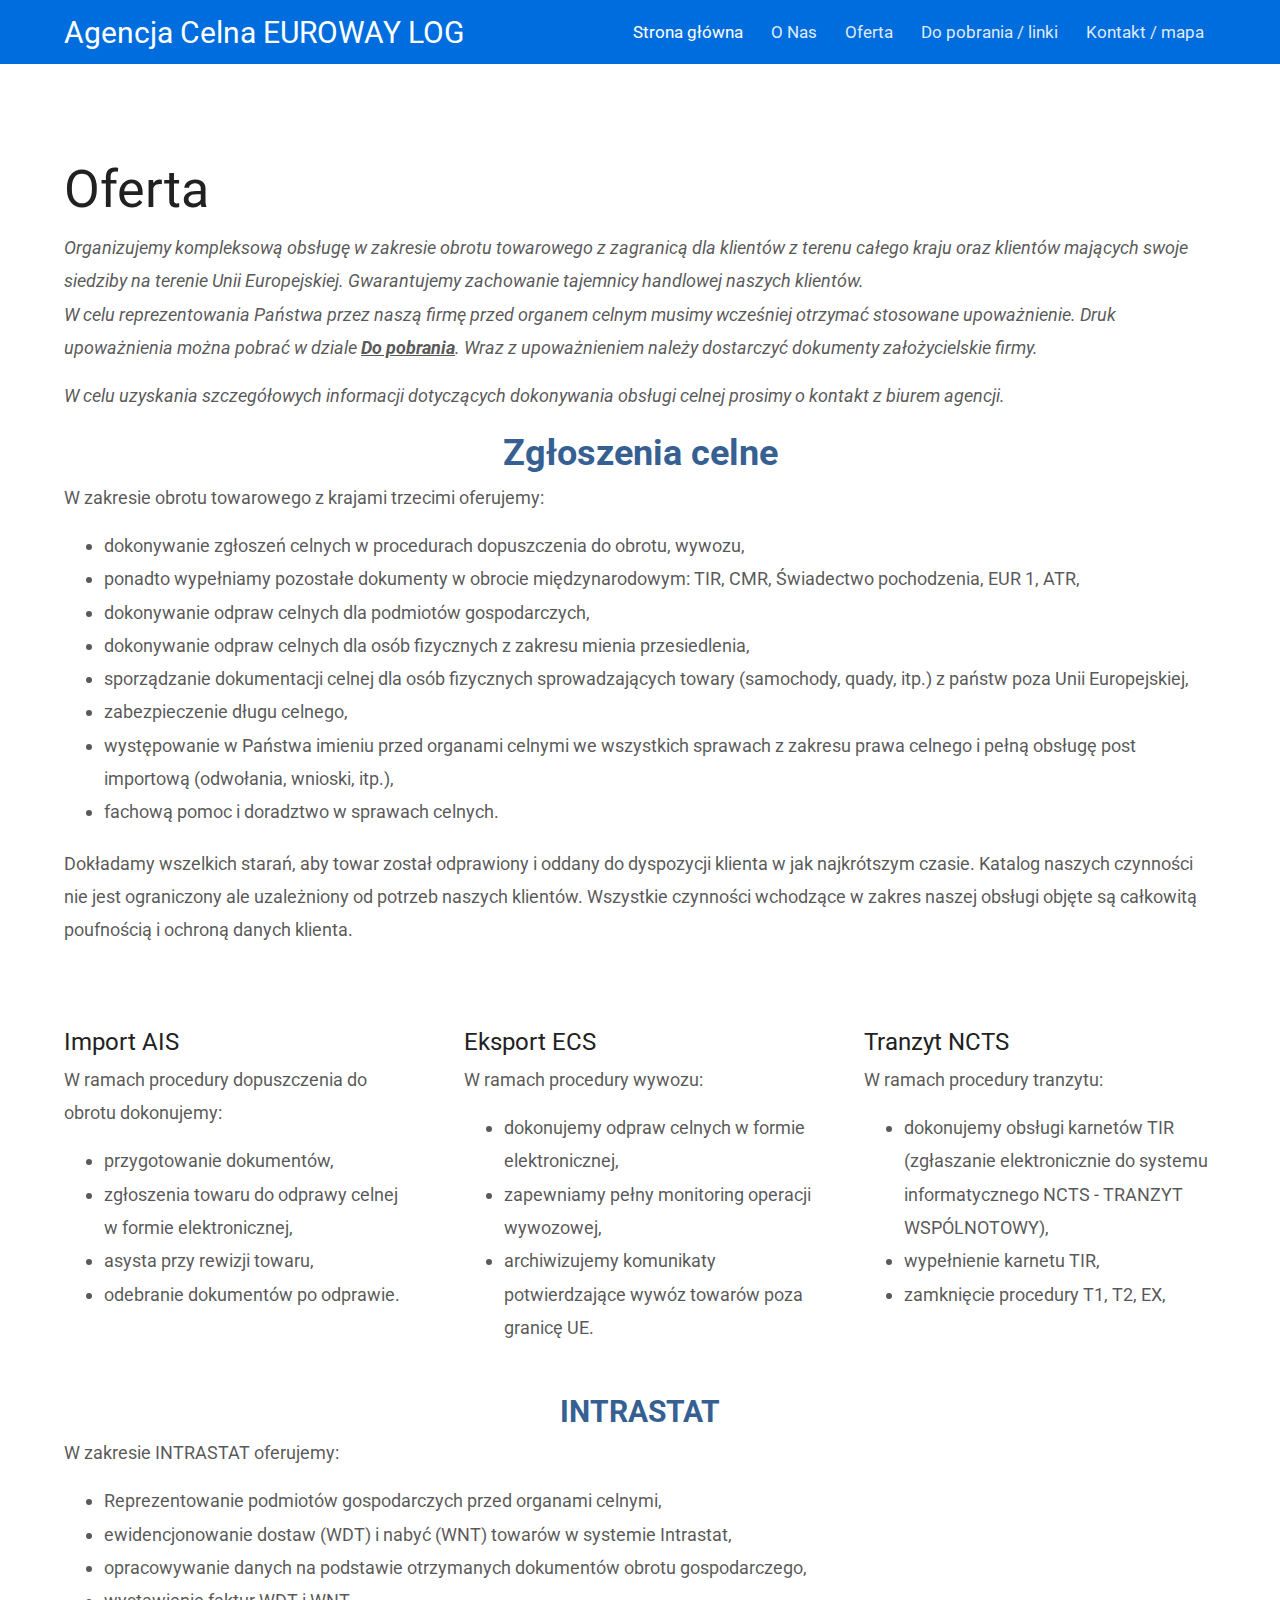
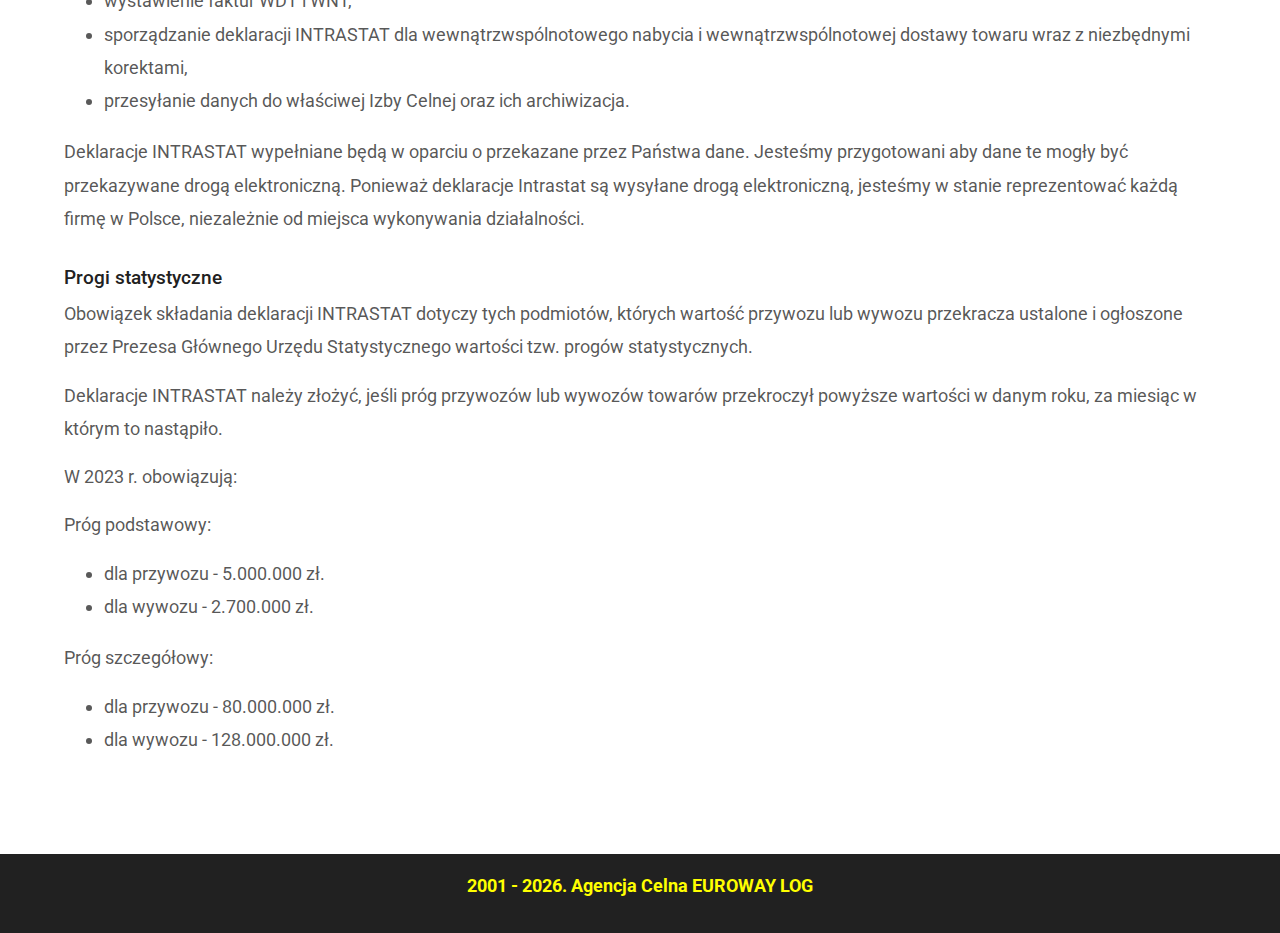
<file: oferta.html>
<!DOCTYPE html>
<!-- saved from url=(0033)http://www.euro-way.com.pl/oferta -->
<html
  class="js flexbox no-touch draganddrop csstransforms3d localstorage fileinput filereader fullscreen dragdropupload no-smoothtouch no-flexboxtweener"
  lang="en"
  style=""
  data-scroll-dir-x="0"
  data-scroll-dir-y="0"
>
  <head>
    <meta http-equiv="Content-Type" content="text/html; charset=UTF-8" />

    <title>Oferta</title>
    <meta name="keywords" content="" />
    <meta name="description" content="" />
    <meta name="viewport" content="width=device-width,initial-scale=1" />
    <link rel="icon" type="image/png" sizes="32x32" href="favicon-32x32.png" />
    <link rel="icon" type="image/png" sizes="16x16" href="favicon-16x16.png" />

    <meta property="og:title" content="Oferta" />
    <meta property="og:description" content="" />
    <meta property="og:site_name" content="Agencja Celna EUROWAY LOG" />
    <meta
      name="viewport"
      content="width=device-width, initial-scale=1, viewport-fit=cover"
    />

    <meta name="generator" content="BaseKit" />

    <link
      rel="stylesheet"
      href="./4a75a298-e9b4-4f21-a9c5-be64dd8ceb1e.css"
      class="js-initial-stylesheet"
    />

    <link rel="stylesheet" href="./photo-swipe.css" />

    <link rel="stylesheet" href="./cookie-consent.css" />

    <style
      class="js-webfont"
      data-woff-cache="//55b558c7-resources.clickweb.home.pl/ca8ff7f546/seven/fonts/playfair_display.woff.json"
      data-ttf-cache="//55b558c7-resources.clickweb.home.pl/ca8ff7f546/seven/fonts/playfair_display.ttf.json"
      data-fallback-stylesheet="https://fonts.googleapis.com/css?family=Playfair+Display&amp;subset=latin,latin-ext"
      data-name="playfair_display"
      data-cache-full="data-cache-full"
    >
      @font-face {
        font-family: "Playfair Display";
        font-weight: normal;
        src: url([data-uri]);
      }
    </style>
    <script nonce="">
      (function () {
        var fontCollections,
          fontsToCache,
          fallback = 1;

        function loadFontsAsynchronously() {
          if (!fallback) {
            return;
          }

          for (var i = 0, j = fontCollections.length; i < j; ++i) {
            var link = document.createElement("link"),
              head = document.getElementsByTagName("head")[0];
            link.rel = "stylesheet";
            link.href = fontCollections[i].getAttribute(
              "data-fallback-stylesheet"
            );
            head.appendChild(link);
          }
        }

        function loadFontsFromStorage() {
          var localKey = "published",
            format,
            collection,
            cachedFont;

          if (!window.localStorage) {
            return;
          }

          format = window.localStorage.getItem("bk.webfonts.format");
          if (!format) {
            return;
          }

          for (var i = 0, j = fontCollections.length; i < j; ++i) {
            collection = fontCollections[i];
            cacheKey =
              "bk.webfonts." +
              localKey +
              "." +
              format +
              "." +
              collection.getAttribute("data-name");
            cachedFont = window.localStorage.getItem(cacheKey);
            if (!cachedFont) {
              continue;
            }
            collection.innerHTML = cachedFont;
            collection.setAttribute("data-cache-full", "data-cache-full");
          }
        }

        if (!"querySelectorAll" in window) {
          return;
        }

        fontCollections = document.head.querySelectorAll(".js-webfont");
        if (!"localStorage" in window || !"addEventListener" in window) {
          loadFontsAsynchronously();
          return;
        }

        loadFontsFromStorage();
      })();
    </script>

    <script src="./modernizr.js" nonce=""></script>
  </head>

  <body class="" style="">
    <section
      id="page-zones__header"
      class="bk-zone column"
      data-uniqueid="nG1vpmQLfl01FkL"
      data-parentuniqueid=""
    >
      <div
        id="page-zones__header-widgets__5d70db1a9710a"
        data-name="row"
        class="widget widget--zone-widget js-widget style--accent height--thin"
        data-uniqueid="ydNH5GHk18PjWuP"
        data-parentuniqueid="nG1vpmQLfl01FkL"
      >
        <div
          class="row row--style-accent row--height-thin row--vertical-align-center row--background-type-color row--width-contained row--navigation-2 js-row"
          data-rowtype="navigation-2"
        >
          <div class="row__container js-row-container">
            <div
              id="page-zones__header-widgets__5d70db1a9710a-widgets__5d70db1ab352b"
              data-name="responsivecolumns"
              class="widget widget--zone-widget js-widget"
              data-uniqueid="V5ksZOMsciUaFFA"
              data-parentuniqueid="ydNH5GHk18PjWuP"
            >
              <div
                class="bk-responsivecolumns responsivecolumns widget__responsivecolumns js-responsivecolumns"
              >
                <section
                  id="page-zones__header-widgets__5d70db1a9710a-widgets__5d70db1ab352b-zones__5d70db1ab74e3"
                  class="bk-zone column columns-two-left"
                  data-uniqueid="Ti8pgOOem3ggkwe"
                  data-parentuniqueid="V5ksZOMsciUaFFA"
                >
                  <div
                    id="page-zones__header-widgets__5d70db1a9710a-widgets__5d70db1ab352b-zones__5d70db1ab74e3-widgets__5d70db1ab9a81"
                    data-name="companybrand"
                    class="widget widget--zone-widget js-widget"
                    data-uniqueid="tBp8GiMo6hc6x7W"
                    data-parentuniqueid="Ti8pgOOem3ggkwe"
                  >
                    <div
                      class="bk-branding branding widget__branding alignment--left"
                    >
                      <div class="branding__text">
                        <h2 class="branding__site-title">
                          <a href="index.html" class="branding__link">
                            Agencja Celna EUROWAY LOG
                          </a>
                        </h2>
                      </div>
                    </div>
                  </div>
                </section>
                <section
                  id="page-zones__header-widgets__5d70db1a9710a-widgets__5d70db1ab352b-zones__5d70db1abfa1d"
                  class="bk-zone column columns-two-right"
                  data-uniqueid="LZv5A004pGlr7Gk"
                  data-parentuniqueid="V5ksZOMsciUaFFA"
                >
                  <div
                    id="page-zones__header-widgets__5d70db1a9710a-widgets__5d70db1ab352b-zones__5d70db1abfa1d-widgets__5d70db1ac1d1c"
                    data-name="extendednavigation"
                    class="widget widget--zone-widget js-widget"
                    data-uniqueid="vnasTzHxaDD1QQG"
                    data-parentuniqueid="LZv5A004pGlr7Gk"
                  >
                    <div
                      class="bk-extendednavigation extendednavigation widget__extendednavigation align-right"
                      itemscope=""
                      itemtype="https://www.schema.org/SiteNavigationElement"
                    >
                      <button
                        class="js-pull navigation-toggle icon icon--bars extendednavigation__navigation-toggle"
                      >
                        <span>Menu</span>
                      </button>

                      <nav
                        class="navigation-body extendednavigation__navigation-body"
                      >
                        <ul
                          class="navigation-list extendednavigation__navigation-list js-menu-list itemcount-5"
                        >
                          <li
                            class="navigation-item extendednavigation__navigation-item home selected"
                            itemprop="name"
                          >
                            <a
                              href="index.html"
                              class="item-name extendednavigation__item-name"
                              itemprop="url"
                              >Strona główna</a
                            >
                          </li>
                          <li
                            class="navigation-item extendednavigation__navigation-item page"
                            itemprop="name"
                          >
                            <a
                              href="o-nas.html"
                              class="item-name extendednavigation__item-name"
                              itemprop="url"
                              >O Nas</a
                            >
                          </li>
                          <li
                            class="navigation-item extendednavigation__navigation-item page"
                            itemprop="name"
                          >
                            <a
                              href="oferta.html"
                              class="item-name extendednavigation__item-name"
                              itemprop="url"
                              >Oferta</a
                            >
                          </li>
                          <li
                            class="navigation-item extendednavigation__navigation-item page"
                            itemprop="name"
                          >
                            <a
                              href="do-pobrania.html"
                              class="item-name extendednavigation__item-name"
                              itemprop="url"
                              >Do pobrania / linki</a
                            >
                          </li>
                          <li
                            class="navigation-item extendednavigation__navigation-item page"
                            itemprop="name"
                          >
                            <a
                              href="kontakt-mapa.html"
                              class="item-name extendednavigation__item-name"
                              itemprop="url"
                              >Kontakt / mapa</a
                            >
                          </li>
                        </ul>
                      </nav>
                    </div>
                  </div>
                </section>
              </div>
            </div>
          </div>
        </div>
      </div>
    </section>

    <section
      id="page-zones__main"
      class="bk-zone column"
      data-uniqueid="ylE0Pg8SsqHpvkA"
      data-parentuniqueid=""
    >
      <div
        id="page-zones__main-widgets__5d7104803d56b"
        data-name="row"
        class="widget widget--zone-widget js-widget style--light height--default"
        data-uniqueid="QgkHmYf68NCpt27"
        data-parentuniqueid="ylE0Pg8SsqHpvkA"
      >
        <div
          class="row row--style-light row--height-default row--vertical-align-top row--background-type-color row--width-contained row--text-2a row--layout-text-2a js-row"
          data-rowtype="text-2a"
        >
          <div class="row__container js-row-container">
            <div
              id="page-zones__main-widgets__5d7104803d56b-widgets__5d71048056fbe"
              data-name="contentgroup"
              class="widget widget--zone-widget js-widget"
              data-uniqueid="NBkhsPHSv9p1HBi"
              data-parentuniqueid="QgkHmYf68NCpt27"
            >
              <div
                class="widget__contentgroup contentgroup contentgroup--left contentgroup--regular"
                id=""
              >
                <div class="contentgroup__content">
                  <div class="contentgroup__body-wrapper">
                    <div class="contentgroup__text-wrapper">
                      <div class="contentgroup__heading">
                        <h2></h2>
                        <h1>Oferta</h1>
                      </div>

                      <div class="contentgroup__body">
                        <p>
                          <i></i>
                        </p>
                        <p>
                          <i
                            >Organizujemy kompleksową obsługę w zakresie obrotu
                            towarowego z zagranicą dla klientów z terenu całego
                            kraju oraz klientów mających swoje siedziby na
                            terenie Unii Europejskiej. Gwarantujemy zachowanie
                            tajemnicy handlowej naszych klientów.</i
                          >
                        </p>
                        <i>
                          <p>
                            W celu reprezentowania Państwa przez naszą firmę
                            przed organem celnym musimy wcześniej otrzymać
                            stosowane upoważnienie. Druk upoważnienia można
                            pobrać w dziale
                            <strong
                              ><a href="do-pobrania.html"
                                >Do pobrania</a
                              ></strong
                            >. Wraz z upoważnieniem należy dostarczyć dokumenty
                            założycielskie firmy.
                          </p>

                          <p>
                            W celu uzyskania szczegółowych informacji
                            dotyczących dokonywania obsługi celnej prosimy o
                            kontakt z biurem agencji.
                          </p>
                        </i>

                        <p></p>
                      </div>
                    </div>
                  </div>
                </div>
              </div>
            </div>

            <div
              id="page-zones__main-widgets__5d7104803d56b-widgets__5d710503c9a85"
              data-name="contentgroup"
              class="widget widget--zone-widget js-widget"
              data-uniqueid="unmEQ3p6adldYKv"
              data-parentuniqueid="QgkHmYf68NCpt27"
            >
              <div
                class="widget__contentgroup contentgroup contentgroup--left contentgroup--regular"
                id=""
              >
                <div class="contentgroup__content">
                  <div class="contentgroup__body-wrapper">
                    <div class="contentgroup__text-wrapper">
                      <div class="contentgroup__heading">
                        <h4></h4>
                        <h3 style="text-align: center;">
                          <b
                            ><span style="color: rgb(54, 96, 146);"
                              >Zgłoszenia celne</span
                            ></b
                          >
                        </h3>
                      </div>

                      <div class="contentgroup__body">
                        <p>
                          W zakresie obrotu towarowego z krajami trzecimi
                          oferujemy:
                        </p>

                        <ul>
                          <li>
                            dokonywanie zgłoszeń celnych w procedurach
                            dopuszczenia do obrotu, wywozu, <br />
                          </li>

                          <li>
                            ponadto wypełniamy pozostałe dokumenty w obrocie
                            międzynarodowym: TIR, CMR, Świadectwo pochodzenia,
                            EUR 1, ATR,
                          </li>
                          <li>
                            dokonywanie odpraw celnych dla podmiotów
                            gospodarczych,
                          </li>
                          <li>
                            dokonywanie odpraw celnych dla osób fizycznych z
                            zakresu mienia przesiedlenia,
                          </li>
                          <li>
                            sporządzanie dokumentacji celnej dla osób fizycznych
                            sprowadzających towary (samochody, quady, itp.) z
                            państw poza Unii Europejskiej,
                          </li>

                          <li>zabezpieczenie długu celnego,</li>
                          <li>
                            występowanie w Państwa imieniu przed organami
                            celnymi we wszystkich sprawach z zakresu prawa
                            celnego i pełną obsługę post importową (odwołania,
                            wnioski, itp.),
                          </li>
                          <li>fachową pomoc i doradztwo w sprawach celnych.</li>
                        </ul>

                        <p>
                          Dokładamy wszelkich starań, aby towar został
                          odprawiony i oddany do dyspozycji klienta w jak
                          najkrótszym czasie. Katalog naszych czynności nie jest
                          ograniczony ale uzależniony od potrzeb naszych
                          klientów. Wszystkie czynności wchodzące w zakres
                          naszej obsługi objęte są całkowitą poufnością i
                          ochroną danych klienta.
                        </p>
                      </div>
                    </div>
                  </div>
                </div>
              </div>
            </div>
          </div>
        </div>
      </div>

      <div
        id="page-zones__main-widgets__5d7104a70574e"
        data-name="row"
        class="widget widget--zone-widget js-widget style--light height--default"
        data-uniqueid="RMbXaa5lcRmSoHd"
        data-parentuniqueid="ylE0Pg8SsqHpvkA"
      >
        <div
          class="row row--style-light row--height-default row--vertical-align-top row--background-type-color row--width-contained row--text-4a row--layout-text-4a js-row"
          data-rowtype="text-4a"
        >
          <div class="row__container js-row-container">
            <div
              id="page-zones__main-widgets__5d7104a70574e-widgets__5d7104a71dec5"
              data-name="responsivecolumns"
              class="widget widget--zone-widget js-widget"
              data-uniqueid="5RrtRR5SqsAlEhO"
              data-parentuniqueid="RMbXaa5lcRmSoHd"
            >
              <div
                class="bk-responsivecolumns responsivecolumns widget__responsivecolumns js-responsivecolumns"
              >
                <section
                  id="page-zones__main-widgets__5d7104a70574e-widgets__5d7104a71dec5-zones__5d7104a721854"
                  class="bk-zone column columns-three-left"
                  data-uniqueid="210V8JuNsZ4E6wf"
                  data-parentuniqueid="5RrtRR5SqsAlEhO"
                >
                  <div
                    id="page-zones__main-widgets__5d7104a70574e-widgets__5d7104a71dec5-zones__5d7104a721854-widgets__5d7104a7239b5"
                    data-name="contentgroup"
                    class="widget widget--zone-widget js-widget"
                    data-uniqueid="7YiUEr7ORaeVk51"
                    data-parentuniqueid="210V8JuNsZ4E6wf"
                  >
                    <div
                      class="widget__contentgroup contentgroup contentgroup--left contentgroup--regular"
                      id=""
                    >
                      <div class="contentgroup__content">
                        <div class="contentgroup__body-wrapper">
                          <div class="contentgroup__text-wrapper">
                            <div class="contentgroup__heading">
                              <h4>Import AIS<br /></h4>
                            </div>

                            <div class="contentgroup__body">
                              <p>
                                W ramach procedury dopuszczenia do obrotu
                                dokonujemy:
                              </p>

                              <ul>
                                <li>przygotowanie dokumentów,</li>
                                <li>
                                  zgłoszenia towaru do odprawy celnej w formie
                                  elektronicznej,
                                </li>
                                <li>asysta przy rewizji towaru,</li>
                                <li>odebranie dokumentów po odprawie.</li>
                              </ul>
                            </div>
                          </div>
                        </div>
                      </div>
                    </div>
                  </div>
                </section>
                <section
                  id="page-zones__main-widgets__5d7104a70574e-widgets__5d7104a71dec5-zones__5d7104a733034"
                  class="bk-zone column columns-three-middle"
                  data-uniqueid="yMWruEcjyhifla3"
                  data-parentuniqueid="5RrtRR5SqsAlEhO"
                >
                  <div
                    id="page-zones__main-widgets__5d7104a70574e-widgets__5d7104a71dec5-zones__5d7104a733034-widgets__5d7104a734eff"
                    data-name="contentgroup"
                    class="widget widget--zone-widget js-widget"
                    data-uniqueid="QAW5w0NZCMGBMaX"
                    data-parentuniqueid="yMWruEcjyhifla3"
                  >
                    <div
                      class="widget__contentgroup contentgroup contentgroup--left contentgroup--regular"
                      id=""
                    >
                      <div class="contentgroup__content">
                        <div class="contentgroup__body-wrapper">
                          <div class="contentgroup__text-wrapper">
                            <div class="contentgroup__heading">
                              <h4>Eksport ECS<br /></h4>
                            </div>

                            <div class="contentgroup__body">
                              <p>W ramach procedury wywozu:<br /></p>

                              <ul>
                                <li>
                                  dokonujemy odpraw celnych w formie
                                  elektronicznej,
                                </li>

                                <li>
                                  zapewniamy pełny monitoring operacji
                                  wywozowej,
                                </li>
                                <li>
                                  archiwizujemy komunikaty potwierdzające wywóz
                                  towarów poza granicę UE.
                                </li>
                              </ul>
                            </div>
                          </div>
                        </div>
                      </div>
                    </div>
                  </div>
                </section>
                <section
                  id="page-zones__main-widgets__5d7104a70574e-widgets__5d7104a71dec5-zones__5d7104a743eb4"
                  class="bk-zone column columns-three-right"
                  data-uniqueid="F8fb217yqmbFT7q"
                  data-parentuniqueid="5RrtRR5SqsAlEhO"
                >
                  <div
                    id="page-zones__main-widgets__5d7104a70574e-widgets__5d7104a71dec5-zones__5d7104a743eb4-widgets__5d7104a745f5b"
                    data-name="contentgroup"
                    class="widget widget--zone-widget js-widget"
                    data-uniqueid="7B356enlyWp0wRZ"
                    data-parentuniqueid="F8fb217yqmbFT7q"
                  >
                    <div
                      class="widget__contentgroup contentgroup contentgroup--left contentgroup--regular"
                      id=""
                    >
                      <div class="contentgroup__content">
                        <div class="contentgroup__body-wrapper">
                          <div class="contentgroup__text-wrapper">
                            <div class="contentgroup__heading">
                              <h4>Tranzyt NCTS<br /></h4>
                            </div>

                            <div class="contentgroup__body">
                              <p>W ramach procedury tranzytu:</p>

                              <ul>
                                <li>
                                  dokonujemy obsługi karnetów TIR (zgłaszanie
                                  elektronicznie do systemu informatycznego NCTS
                                  - TRANZYT WSPÓLNOTOWY),
                                </li>
                                <li>wypełnienie karnetu TIR,</li>
                                <li>zamknięcie procedury T1, T2, EX,</li>
                              </ul>
                            </div>
                          </div>
                        </div>
                      </div>
                    </div>
                  </div>
                </section>
              </div>
            </div>

            <div
              id="page-zones__main-widgets__5d7104a70574e-widgets__5d71065ddfe52"
              data-name="contentgroup"
              class="widget widget--zone-widget js-widget"
              data-uniqueid="dvJbDZkDCQisc5C"
              data-parentuniqueid="RMbXaa5lcRmSoHd"
            >
              <div
                class="widget__contentgroup contentgroup contentgroup--left contentgroup--regular"
                id=""
              >
                <div class="contentgroup__content">
                  <div class="contentgroup__body-wrapper">
                    <div class="contentgroup__text-wrapper">
                      <div class="contentgroup__heading">
                        <h4>
                          <div style="text-align: center;">
                            <span class="wysiwyg-font-size-30"
                              ><span style="color: rgb(54, 96, 146);"
                                ><b>INTRASTAT</b></span
                              ></span
                            >
                          </div>
                        </h4>
                      </div>

                      <div class="contentgroup__body">
                        <p>W zakresie INTRASTAT oferujemy:</p>

                        <ul>
                          <li>
                            Reprezentowanie podmiotów gospodarczych przed
                            organami celnymi,
                          </li>
                          <li>
                            ewidencjonowanie dostaw (WDT) i nabyć (WNT) towarów
                            w systemie Intrastat,
                          </li>
                          <li>
                            opracowywanie danych na podstawie otrzymanych
                            dokumentów obrotu gospodarczego,
                          </li>
                          <li>wystawienie faktur WDT i WNT,</li>
                          <li>
                            sporządzanie deklaracji INTRASTAT dla
                            wewnątrzwspólnotowego nabycia i wewnątrzwspólnotowej
                            dostawy towaru wraz z niezbędnymi korektami,
                          </li>
                          <li>
                            przesyłanie danych do właściwej Izby Celnej oraz ich
                            archiwizacja.
                          </li>
                        </ul>

                        <p>
                          Deklaracje INTRASTAT wypełniane będą w oparciu o
                          przekazane przez Państwa dane. Jesteśmy przygotowani
                          aby dane te mogły być przekazywane drogą
                          elektroniczną. Ponieważ deklaracje Intrastat są
                          wysyłane drogą elektroniczną, jesteśmy w stanie
                          reprezentować każdą firmę w Polsce, niezależnie od
                          miejsca wykonywania działalności.
                        </p>

                        <h5>Progi statystyczne</h5>

                        <p>
                          Obowiązek składania deklaracji INTRASTAT dotyczy tych
                          podmiotów, których wartość przywozu lub wywozu
                          przekracza ustalone i ogłoszone przez Prezesa Głównego
                          Urzędu Statystycznego wartości tzw. progów
                          statystycznych.
                        </p>

                        <p>
                          Deklaracje INTRASTAT należy złożyć, jeśli próg
                          przywozów lub wywozów towarów przekroczył powyższe
                          wartości w danym roku, za miesiąc w którym to
                          nastąpiło.
                        </p>

                        <p>W 2023 r. obowiązują:</p>

                        <p>Próg podstawowy:</p>

                        <ul>
                          <li>dla przywozu - 5.000.000 zł.</li>
                          <li>dla wywozu - 2.700.000 zł.</li>
                        </ul>

                        <p>Próg szczegółowy:</p>

                        <ul>
                          <li>dla przywozu - 80.000.000 zł.</li>
                          <li>dla wywozu - 128.000.000 zł.</li>
                        </ul>
                      </div>
                    </div>
                  </div>
                </div>
              </div>
            </div>
          </div>
        </div>
      </div>
    </section>

    <section
      id="page-zones__footer"
      class="bk-zone column"
      data-uniqueid="7ayd9t0AmyzE1vb"
      data-parentuniqueid=""
    >
      <div
        id="page-zones__footer-widgets__5d711c2070321"
        data-name="row"
        class="widget widget--zone-widget js-widget style--dark height--thin"
        data-uniqueid="4357oQF64j9slPP"
        data-parentuniqueid="7ayd9t0AmyzE1vb"
      >
        <div
          class="row row--style-dark row--height-thin row--vertical-align-center row--background-type-color row--width-contained row--footer-5 js-row"
          data-rowtype="footer-5"
        >
          <div class="row__container js-row-container">
            <div
              id="page-zones__footer-widgets__5d711c2070321-widgets__5d711c20811ab"
              data-name="contentgroup"
              class="widget widget--zone-widget js-widget"
              data-uniqueid="nMcB17oqmnMiRj0"
              data-parentuniqueid="4357oQF64j9slPP"
            >
              <div
                class="widget__contentgroup contentgroup contentgroup--center contentgroup--regular"
                id=""
              >
                <div class="contentgroup__content">
                  <div class="contentgroup__body-wrapper">
                    <div class="contentgroup__text-wrapper">
                      <p class="contentgroup__body">
                        <span style="color: rgb(255, 255, 0);"
                          ><b>2001 - <script type="text/javascript">document.write(new Date().getFullYear());</script>. Agencja Celna EUROWAY LOG</b></span
                        ><br />
                      </p>
                    </div>
                  </div>
                </div>
              </div>
            </div>

            <div
              id="page-zones__footer-widgets__5d711c2070321-widgets__5d711c208aa20"
              data-name="policypages"
              class="widget widget--zone-widget js-widget"
              data-uniqueid="Ygwjg7x6gmgbDs2"
              data-parentuniqueid="4357oQF64j9slPP"
            ></div>
          </div>
        </div>
      </div>
    </section>

    <div id="js-cookie-consent-event" style="display: none;"></div>

    <script nonce="">
      App = {};
      App.i18n = {};
      App.nonce = "";
      App.session = {
        get: function (key) {
          var property = null;
          if (this.data[key] !== null && this.data[key] !== undefined) {
            return this.data[key];
          }
          return property;
        },
        data: {
          siteRef: 57679,
          domain: "webmaker.az.pl",
          brandRef: "20",
          assetBaseUrl: "//55b558c7-resources.clickweb.home.pl/ca8ff7f546",
          languageCode: "pl",
          pageRef: 520569,
          pageLanguage: null,
        },
      };

      var Brand = Brand || {};
      Brand.googleMapsEmbedKey = "AIzaSyC8V96sGgzrasorg2xPOlrlp-cpQFPLSxM";

      if (window.Modernizr && window.Modernizr.touch) {
        document.body.classList.add("touch");
      }
    </script>

    <script nonce="">
      window["Server"] = {
        app: {
          resizerDomain: "resizer.clickweb.home.pl",
          mode: "published",
          protocol: "http",
          maintenance: "0",
          deducedLocale: "pl_PL",
        },
        componentTree: {
          page: {
            "page-zones__header": {
              "page-zones__header-widgets__5d70db1a9710a": {
                "page-zones__header-widgets__5d70db1a9710a-widgets__5d70db1ab352b": {
                  "page-zones__header-widgets__5d70db1a9710a-widgets__5d70db1ab352b-zones__5d70db1ab74e3": {
                    "page-zones__header-widgets__5d70db1a9710a-widgets__5d70db1ab352b-zones__5d70db1ab74e3-widgets__5d70db1ab9a81": [],
                  },
                  "page-zones__header-widgets__5d70db1a9710a-widgets__5d70db1ab352b-zones__5d70db1abfa1d": {
                    "page-zones__header-widgets__5d70db1a9710a-widgets__5d70db1ab352b-zones__5d70db1abfa1d-widgets__5d70db1ac1d1c": [],
                  },
                },
              },
            },
            "page-zones__main": {
              "page-zones__main-widgets__5d7104803d56b": {
                "page-zones__main-widgets__5d7104803d56b-widgets__5d71048056fbe": [],
                "page-zones__main-widgets__5d7104803d56b-widgets__5d710503c9a85": [],
              },
              "page-zones__main-widgets__5d7104a70574e": {
                "page-zones__main-widgets__5d7104a70574e-widgets__5d7104a71dec5": {
                  "page-zones__main-widgets__5d7104a70574e-widgets__5d7104a71dec5-zones__5d7104a721854": {
                    "page-zones__main-widgets__5d7104a70574e-widgets__5d7104a71dec5-zones__5d7104a721854-widgets__5d7104a7239b5": [],
                  },
                  "page-zones__main-widgets__5d7104a70574e-widgets__5d7104a71dec5-zones__5d7104a733034": {
                    "page-zones__main-widgets__5d7104a70574e-widgets__5d7104a71dec5-zones__5d7104a733034-widgets__5d7104a734eff": [],
                  },
                  "page-zones__main-widgets__5d7104a70574e-widgets__5d7104a71dec5-zones__5d7104a743eb4": {
                    "page-zones__main-widgets__5d7104a70574e-widgets__5d7104a71dec5-zones__5d7104a743eb4-widgets__5d7104a745f5b": [],
                  },
                },
                "page-zones__main-widgets__5d7104a70574e-widgets__5d71065ddfe52": [],
              },
            },
            "page-zones__footer": {
              "page-zones__footer-widgets__5d711c2070321": {
                "page-zones__footer-widgets__5d711c2070321-widgets__5d711c20811ab": [],
                "page-zones__footer-widgets__5d711c2070321-widgets__5d711c208aa20": [],
              },
            },
          },
        },
        editorVersion: "ten",
        isFullVersionTenSite: true,
        page: {
          componentTree: {
            page: {
              "page-zones__header": {
                "page-zones__header-widgets__5d70db1a9710a": {
                  "page-zones__header-widgets__5d70db1a9710a-widgets__5d70db1ab352b": {
                    "page-zones__header-widgets__5d70db1a9710a-widgets__5d70db1ab352b-zones__5d70db1ab74e3": {
                      "page-zones__header-widgets__5d70db1a9710a-widgets__5d70db1ab352b-zones__5d70db1ab74e3-widgets__5d70db1ab9a81": [],
                    },
                    "page-zones__header-widgets__5d70db1a9710a-widgets__5d70db1ab352b-zones__5d70db1abfa1d": {
                      "page-zones__header-widgets__5d70db1a9710a-widgets__5d70db1ab352b-zones__5d70db1abfa1d-widgets__5d70db1ac1d1c": [],
                    },
                  },
                },
              },
              "page-zones__main": {
                "page-zones__main-widgets__5d7104803d56b": {
                  "page-zones__main-widgets__5d7104803d56b-widgets__5d71048056fbe": [],
                  "page-zones__main-widgets__5d7104803d56b-widgets__5d710503c9a85": [],
                },
                "page-zones__main-widgets__5d7104a70574e": {
                  "page-zones__main-widgets__5d7104a70574e-widgets__5d7104a71dec5": {
                    "page-zones__main-widgets__5d7104a70574e-widgets__5d7104a71dec5-zones__5d7104a721854": {
                      "page-zones__main-widgets__5d7104a70574e-widgets__5d7104a71dec5-zones__5d7104a721854-widgets__5d7104a7239b5": [],
                    },
                    "page-zones__main-widgets__5d7104a70574e-widgets__5d7104a71dec5-zones__5d7104a733034": {
                      "page-zones__main-widgets__5d7104a70574e-widgets__5d7104a71dec5-zones__5d7104a733034-widgets__5d7104a734eff": [],
                    },
                    "page-zones__main-widgets__5d7104a70574e-widgets__5d7104a71dec5-zones__5d7104a743eb4": {
                      "page-zones__main-widgets__5d7104a70574e-widgets__5d7104a71dec5-zones__5d7104a743eb4-widgets__5d7104a745f5b": [],
                    },
                  },
                  "page-zones__main-widgets__5d7104a70574e-widgets__5d71065ddfe52": [],
                },
              },
              "page-zones__footer": {
                "page-zones__footer-widgets__5d711c2070321": {
                  "page-zones__footer-widgets__5d711c2070321-widgets__5d711c20811ab": [],
                  "page-zones__footer-widgets__5d711c2070321-widgets__5d711c208aa20": [],
                },
              },
            },
          },
          request: "oferta",
          pageTree: [
            {
              ref: "520523",
              request: "home",
              canonicalUrl: null,
              title: "Strona g\u0142\u00f3wna",
              seo_title: "Strona g\u0142\u00f3wna",
              keywords: "",
              description: "",
              display_order: "1",
              type: "home",
              template_ref: "1",
              menu: "1",
              basekit_objects_ref: null,
              modified: "2019-09-05 10:21:39",
              redirection: null,
              priority: "1",
              changefreq: "monthly",
              can_publish: "1",
              headScript: "",
              bodyScript: "",
              status: "active",
              theme_ref: "1",
              color_swatch_ref: "1",
              font_swatch_ref: "1",
              password: null,
              do_sub_page: "0",
              do_default: "0",
              templateType: "home",
              hiddenFromNavigation: "0",
              exclude_from_sitemap: "0",
              excludeFromPageLimit: "0",
              parentId: "0",
              language: null,
            },
            {
              ref: "520561",
              request: "o-nas",
              canonicalUrl: null,
              title: "O Nas",
              seo_title: "Strona g\u0142\u00f3wna",
              keywords: "",
              description: "",
              display_order: "2",
              type: "page",
              template_ref: "1",
              menu: "1",
              basekit_objects_ref: null,
              modified: "2019-09-05 11:06:51",
              redirection: null,
              priority: "0",
              changefreq: "monthly",
              can_publish: "1",
              headScript: null,
              bodyScript: null,
              status: "active",
              theme_ref: "1",
              color_swatch_ref: "1",
              font_swatch_ref: "1",
              password: null,
              do_sub_page: "0",
              do_default: "0",
              templateType: "default",
              hiddenFromNavigation: "0",
              exclude_from_sitemap: "0",
              excludeFromPageLimit: "0",
              parentId: "0",
              language: null,
            },
            {
              ref: "520569",
              request: "oferta",
              canonicalUrl: null,
              title: "Oferta",
              seo_title: "Strona g\u0142\u00f3wna",
              keywords: "",
              description: "",
              display_order: "3",
              type: "page",
              template_ref: "1",
              menu: "1",
              basekit_objects_ref: null,
              modified: "2019-09-05 11:34:03",
              redirection: null,
              priority: "0",
              changefreq: "monthly",
              can_publish: "1",
              headScript: null,
              bodyScript: null,
              status: "active",
              theme_ref: "1",
              color_swatch_ref: "1",
              font_swatch_ref: "1",
              password: null,
              do_sub_page: "0",
              do_default: "0",
              templateType: "default",
              hiddenFromNavigation: "0",
              exclude_from_sitemap: "0",
              excludeFromPageLimit: "0",
              parentId: "0",
              language: null,
            },
            {
              ref: "520708",
              request: "do-pobrania",
              canonicalUrl: null,
              title: "Do pobrania \/ linki",
              seo_title: "",
              keywords: "",
              description: "",
              display_order: "4",
              type: "page",
              template_ref: "1",
              menu: "1",
              basekit_objects_ref: null,
              modified: "2019-09-05 15:57:11",
              redirection: null,
              priority: "0",
              changefreq: "monthly",
              can_publish: "1",
              headScript: "",
              bodyScript: "",
              status: "active",
              theme_ref: "1",
              color_swatch_ref: "1",
              font_swatch_ref: "1",
              password: null,
              do_sub_page: "0",
              do_default: "0",
              templateType: "default",
              hiddenFromNavigation: "0",
              exclude_from_sitemap: "0",
              excludeFromPageLimit: "0",
              parentId: "0",
              language: null,
            },
            {
              ref: "520717",
              request: "kontakt-mapa",
              canonicalUrl: null,
              title: "Kontakt \/ mapa",
              seo_title: "",
              keywords: null,
              description: null,
              display_order: "5",
              type: "page",
              template_ref: "1",
              menu: "1",
              basekit_objects_ref: null,
              modified: "2019-09-05 13:38:03",
              redirection: null,
              priority: "0",
              changefreq: "monthly",
              can_publish: "1",
              headScript: null,
              bodyScript: null,
              status: "active",
              theme_ref: "1",
              color_swatch_ref: "1",
              font_swatch_ref: "1",
              password: null,
              do_sub_page: "0",
              do_default: "0",
              templateType: "default",
              hiddenFromNavigation: "0",
              exclude_from_sitemap: "0",
              excludeFromPageLimit: "0",
              parentId: "0",
              language: null,
            },
            {
              ref: "520743",
              request: "blogpost",
              canonicalUrl: null,
              title: "blogpost",
              seo_title: "",
              keywords: null,
              description: null,
              display_order: "6",
              type: "page",
              template_ref: "1",
              menu: "1",
              basekit_objects_ref: null,
              modified: "2019-09-05 14:39:56",
              redirection: null,
              priority: "0",
              changefreq: "monthly",
              can_publish: "1",
              headScript: null,
              bodyScript: null,
              status: "active",
              theme_ref: "1",
              color_swatch_ref: "1",
              font_swatch_ref: "1",
              password: null,
              do_sub_page: "0",
              do_default: "0",
              templateType: "blogpost",
              hiddenFromNavigation: "1",
              exclude_from_sitemap: "1",
              excludeFromPageLimit: "1",
              parentId: "0",
              language: null,
            },
            {
              ref: "520744",
              request: "blog",
              canonicalUrl: null,
              title: "Blog",
              seo_title: "",
              keywords: null,
              description: null,
              display_order: "7",
              type: "page",
              template_ref: "1",
              menu: "1",
              basekit_objects_ref: null,
              modified: "2019-09-05 14:39:56",
              redirection: null,
              priority: "0",
              changefreq: "monthly",
              can_publish: "1",
              headScript: null,
              bodyScript: null,
              status: "active",
              theme_ref: "1",
              color_swatch_ref: "1",
              font_swatch_ref: "1",
              password: null,
              do_sub_page: "0",
              do_default: "0",
              templateType: "blogpostlist",
              hiddenFromNavigation: "0",
              exclude_from_sitemap: "1",
              excludeFromPageLimit: "1",
              parentId: "0",
              language: null,
            },
          ],
          backgroundClass: null,
          customHead: [],
          canonicalUrl: "http:\/\/www.euro-way.com.pl\/oferta",
          language: null,
          isPluginPage: false,
          isRTLLanguage: false,
          ref: "520569",
          title: "Strona g\u0142\u00f3wna",
          titleInNavAndWidget: "Oferta",
          description: null,
          type: "page",
          keywords: null,
          seoLang: "en",
          templateType: "default",
          headScript: "",
          bodyScript: "",
        },
        pageTree: [
          {
            ref: "520523",
            request: "home",
            canonicalUrl: null,
            title: "Strona g\u0142\u00f3wna",
            seo_title: "Strona g\u0142\u00f3wna",
            keywords: "",
            description: "",
            display_order: "1",
            type: "home",
            template_ref: "1",
            menu: "1",
            basekit_objects_ref: null,
            modified: "2019-09-05 10:21:39",
            redirection: null,
            priority: "1",
            changefreq: "monthly",
            can_publish: "1",
            headScript: "",
            bodyScript: "",
            status: "active",
            theme_ref: "1",
            color_swatch_ref: "1",
            font_swatch_ref: "1",
            password: null,
            do_sub_page: "0",
            do_default: "0",
            templateType: "home",
            hiddenFromNavigation: "0",
            exclude_from_sitemap: "0",
            excludeFromPageLimit: "0",
            parentId: "0",
            language: null,
          },
          {
            ref: "520561",
            request: "o-nas",
            canonicalUrl: null,
            title: "O Nas",
            seo_title: "Strona g\u0142\u00f3wna",
            keywords: "",
            description: "",
            display_order: "2",
            type: "page",
            template_ref: "1",
            menu: "1",
            basekit_objects_ref: null,
            modified: "2019-09-05 11:06:51",
            redirection: null,
            priority: "0",
            changefreq: "monthly",
            can_publish: "1",
            headScript: null,
            bodyScript: null,
            status: "active",
            theme_ref: "1",
            color_swatch_ref: "1",
            font_swatch_ref: "1",
            password: null,
            do_sub_page: "0",
            do_default: "0",
            templateType: "default",
            hiddenFromNavigation: "0",
            exclude_from_sitemap: "0",
            excludeFromPageLimit: "0",
            parentId: "0",
            language: null,
          },
          {
            ref: "520569",
            request: "oferta",
            canonicalUrl: null,
            title: "Oferta",
            seo_title: "Strona g\u0142\u00f3wna",
            keywords: "",
            description: "",
            display_order: "3",
            type: "page",
            template_ref: "1",
            menu: "1",
            basekit_objects_ref: null,
            modified: "2019-09-05 11:34:03",
            redirection: null,
            priority: "0",
            changefreq: "monthly",
            can_publish: "1",
            headScript: null,
            bodyScript: null,
            status: "active",
            theme_ref: "1",
            color_swatch_ref: "1",
            font_swatch_ref: "1",
            password: null,
            do_sub_page: "0",
            do_default: "0",
            templateType: "default",
            hiddenFromNavigation: "0",
            exclude_from_sitemap: "0",
            excludeFromPageLimit: "0",
            parentId: "0",
            language: null,
          },
          {
            ref: "520708",
            request: "do-pobrania",
            canonicalUrl: null,
            title: "Do pobrania \/ linki",
            seo_title: "",
            keywords: "",
            description: "",
            display_order: "4",
            type: "page",
            template_ref: "1",
            menu: "1",
            basekit_objects_ref: null,
            modified: "2019-09-05 15:57:11",
            redirection: null,
            priority: "0",
            changefreq: "monthly",
            can_publish: "1",
            headScript: "",
            bodyScript: "",
            status: "active",
            theme_ref: "1",
            color_swatch_ref: "1",
            font_swatch_ref: "1",
            password: null,
            do_sub_page: "0",
            do_default: "0",
            templateType: "default",
            hiddenFromNavigation: "0",
            exclude_from_sitemap: "0",
            excludeFromPageLimit: "0",
            parentId: "0",
            language: null,
          },
          {
            ref: "520717",
            request: "kontakt-mapa",
            canonicalUrl: null,
            title: "Kontakt \/ mapa",
            seo_title: "",
            keywords: null,
            description: null,
            display_order: "5",
            type: "page",
            template_ref: "1",
            menu: "1",
            basekit_objects_ref: null,
            modified: "2019-09-05 13:38:03",
            redirection: null,
            priority: "0",
            changefreq: "monthly",
            can_publish: "1",
            headScript: null,
            bodyScript: null,
            status: "active",
            theme_ref: "1",
            color_swatch_ref: "1",
            font_swatch_ref: "1",
            password: null,
            do_sub_page: "0",
            do_default: "0",
            templateType: "default",
            hiddenFromNavigation: "0",
            exclude_from_sitemap: "0",
            excludeFromPageLimit: "0",
            parentId: "0",
            language: null,
          },
          {
            ref: "520743",
            request: "blogpost",
            canonicalUrl: null,
            title: "blogpost",
            seo_title: "",
            keywords: null,
            description: null,
            display_order: "6",
            type: "page",
            template_ref: "1",
            menu: "1",
            basekit_objects_ref: null,
            modified: "2019-09-05 14:39:56",
            redirection: null,
            priority: "0",
            changefreq: "monthly",
            can_publish: "1",
            headScript: null,
            bodyScript: null,
            status: "active",
            theme_ref: "1",
            color_swatch_ref: "1",
            font_swatch_ref: "1",
            password: null,
            do_sub_page: "0",
            do_default: "0",
            templateType: "blogpost",
            hiddenFromNavigation: "1",
            exclude_from_sitemap: "1",
            excludeFromPageLimit: "1",
            parentId: "0",
            language: null,
          },
          {
            ref: "520744",
            request: "blog",
            canonicalUrl: null,
            title: "Blog",
            seo_title: "",
            keywords: null,
            description: null,
            display_order: "7",
            type: "page",
            template_ref: "1",
            menu: "1",
            basekit_objects_ref: null,
            modified: "2019-09-05 14:39:56",
            redirection: null,
            priority: "0",
            changefreq: "monthly",
            can_publish: "1",
            headScript: null,
            bodyScript: null,
            status: "active",
            theme_ref: "1",
            color_swatch_ref: "1",
            font_swatch_ref: "1",
            password: null,
            do_sub_page: "0",
            do_default: "0",
            templateType: "blogpostlist",
            hiddenFromNavigation: "0",
            exclude_from_sitemap: "1",
            excludeFromPageLimit: "1",
            parentId: "0",
            language: null,
          },
        ],
        requestBase: "",
        cookieWarningUrl: "",
        plugins: {
          assets: {
            images: {
              "3642063": {
                ref: 3642063,
                url:
                  "http:\/\/files.clickweb.home.pl\/cb\/5c\/cb5c281c-1d7b-4792-8da1-b94284507a0c.gif",
                fileName: "logo.gif",
                fileType: "image",
                fileSize: 3177,
                title: null,
                updated: {
                  date: "2019-09-05 10:42:49.000000",
                  timezone_type: 3,
                  timezone: "Europe\/London",
                },
                description: null,
                path: "cb\/5c\/cb5c281c-1d7b-4792-8da1-b94284507a0c.gif",
                imageWidth: 160,
                imageHeight: 72,
                deleted: false,
                albumRef: null,
                albumTitle: null,
                providerRef: null,
                compression: "none",
                compressedUrl: null,
              },
              "3642086": {
                ref: 3642086,
                url:
                  "http:\/\/files.clickweb.home.pl\/9e\/2e\/9e2ec02c-03c7-4c09-829f-e38fc127ea96.jpg",
                fileName: "semi-truck-wheeler-sunrise-on-highway.jpg",
                fileType: "image",
                fileSize: 1048805,
                title: null,
                updated: {
                  date: "2019-09-05 10:58:52.000000",
                  timezone_type: 3,
                  timezone: "Europe\/London",
                },
                description: null,
                path: "9e\/2e\/9e2ec02c-03c7-4c09-829f-e38fc127ea96.jpg",
                imageWidth: 2120,
                imageHeight: 1414,
                deleted: false,
                albumRef: null,
                albumTitle: null,
                providerRef: "1",
                compression: "complete",
                compressedUrl:
                  "http:\/\/files.clickweb.home.pl\/a5\/d6\/a5d6e080-fc2e-4f1e-b195-b6b688504c16.jpg",
              },
              "3642088": {
                ref: 3642088,
                url:
                  "http:\/\/files.clickweb.home.pl\/f7\/54\/f754f49f-f24c-45b2-87f5-be85af0f9155.jpg",
                fileName: "semi-truck-wheeler-sunrise-on-highway.jpg",
                fileType: "image",
                fileSize: 1048805,
                title: null,
                updated: {
                  date: "2019-09-05 11:00:19.000000",
                  timezone_type: 3,
                  timezone: "Europe\/London",
                },
                description: null,
                path: "f7\/54\/f754f49f-f24c-45b2-87f5-be85af0f9155.jpg",
                imageWidth: 2120,
                imageHeight: 1414,
                deleted: false,
                albumRef: null,
                albumTitle: null,
                providerRef: "1",
                compression: "complete",
                compressedUrl:
                  "http:\/\/files.clickweb.home.pl\/38\/e5\/38e5bc8d-4517-4f3f-90b0-a53eb8c20f8d.jpg",
              },
              "3642271": {
                ref: 3642271,
                url:
                  "http:\/\/files.clickweb.home.pl\/b8\/92\/b892b7dd-758c-463c-aa9d-ee08b8ff395c.png",
                fileName: "magazyn.png",
                fileType: "image",
                fileSize: 1478119,
                title: null,
                updated: {
                  date: "2019-09-05 12:03:31.000000",
                  timezone_type: 3,
                  timezone: "Europe\/London",
                },
                description: null,
                path: "b8\/92\/b892b7dd-758c-463c-aa9d-ee08b8ff395c.png",
                imageWidth: 983,
                imageHeight: 657,
                deleted: false,
                albumRef: null,
                albumTitle: null,
                providerRef: null,
                compression: "none",
                compressedUrl: null,
              },
              "3642284": {
                ref: 3642284,
                url:
                  "http:\/\/files.clickweb.home.pl\/b7\/14\/b7143b04-8d40-4f01-ac84-bceaa88e69bb.jpg",
                fileName: "uc_pruszkow.jpg",
                fileType: "image",
                fileSize: 30026,
                title: null,
                updated: {
                  date: "2019-09-05 12:09:18.000000",
                  timezone_type: 3,
                  timezone: "Europe\/London",
                },
                description: null,
                path: "b7\/14\/b7143b04-8d40-4f01-ac84-bceaa88e69bb.jpg",
                imageWidth: 300,
                imageHeight: 206,
                deleted: false,
                albumRef: null,
                albumTitle: null,
                providerRef: null,
                compression: "none",
                compressedUrl: null,
              },
              "3642312": {
                ref: 3642312,
                url:
                  "http:\/\/files.clickweb.home.pl\/15\/a5\/15a5a86a-cab2-41a3-92d4-3d7a7317eeab.png",
                fileName: "aeo.png",
                fileType: "image",
                fileSize: 6940,
                title: null,
                updated: {
                  date: "2019-09-05 12:17:31.000000",
                  timezone_type: 3,
                  timezone: "Europe\/London",
                },
                description: null,
                path: "15\/a5\/15a5a86a-cab2-41a3-92d4-3d7a7317eeab.png",
                imageWidth: 129,
                imageHeight: 87,
                deleted: false,
                albumRef: null,
                albumTitle: null,
                providerRef: null,
                compression: "none",
                compressedUrl: null,
              },
              "3642317": {
                ref: 3642317,
                url:
                  "http:\/\/files.clickweb.home.pl\/9e\/3b\/9e3bfcae-986c-4274-b554-8a8a5c393b50.png",
                fileName: "track.png",
                fileType: "image",
                fileSize: 1322833,
                title: null,
                updated: {
                  date: "2019-09-05 12:19:41.000000",
                  timezone_type: 3,
                  timezone: "Europe\/London",
                },
                description: null,
                path: "9e\/3b\/9e3bfcae-986c-4274-b554-8a8a5c393b50.png",
                imageWidth: 1050,
                imageHeight: 700,
                deleted: false,
                albumRef: null,
                albumTitle: null,
                providerRef: null,
                compression: "none",
                compressedUrl: null,
              },
              "3642938": {
                ref: 3642938,
                url:
                  "http:\/\/files.clickweb.home.pl\/71\/68\/716868bd-abe2-4995-b109-30d2d1a7f548.png",
                fileName: "pl.png",
                fileType: "image",
                fileSize: 380,
                title: null,
                updated: {
                  date: "2019-09-05 15:59:08.000000",
                  timezone_type: 3,
                  timezone: "Europe\/London",
                },
                description: null,
                path: "71\/68\/716868bd-abe2-4995-b109-30d2d1a7f548.png",
                imageWidth: 32,
                imageHeight: 32,
                deleted: false,
                albumRef: null,
                albumTitle: null,
                providerRef: null,
                compression: "none",
                compressedUrl: null,
              },
              "3642942": {
                ref: 3642942,
                url:
                  "http:\/\/files.clickweb.home.pl\/dd\/f4\/ddf4e5aa-8a3f-4e8a-a335-5003fce0db9b.png",
                fileName: "gb.png",
                fileType: "image",
                fileSize: 1767,
                title: null,
                updated: {
                  date: "2019-09-05 16:02:23.000000",
                  timezone_type: 3,
                  timezone: "Europe\/London",
                },
                description: null,
                path: "dd\/f4\/ddf4e5aa-8a3f-4e8a-a335-5003fce0db9b.png",
                imageWidth: 32,
                imageHeight: 32,
                deleted: false,
                albumRef: null,
                albumTitle: null,
                providerRef: null,
                compression: "none",
                compressedUrl: null,
              },
            },
            albums: {
              "": [
                3642063,
                3642063,
                3642086,
                3642086,
                3642088,
                3642088,
                3642271,
                3642271,
                3642284,
                3642284,
                3642312,
                3642312,
                3642317,
                3642317,
                3642938,
                3642938,
                3642942,
                3642942,
              ],
            },
          },
          blog: {
            live: false,
            isPostPage: false,
            searchUrl: "\/blog\/search\/",
            directory: "blog",
            displayBlogHomePageLink: false,
            categories: [],
            tags: [],
            postsPerPage: "5",
            totalPages: 0,
            currentPage: 1,
            pathFormat: "\/blog\/page\/",
          },
        },
        desktopSite: {
          protocol: "http",
          primaryDomain: { domainName: "www.euro-way.com.pl" },
        },
        siteLanguages: null,
        siteDefaultLanguage: null,
        siteLanguageMenuSettings: null,
        siteCurrentLanguage: null,
      };
      window["Profile"] = {
        profile: {
          business: "Agencja Celna EUROWAY LOG",
          headline: "",
          strapline: "",
          companydescription:
            "Naszym podstawowym zadaniem jest reprezentowanie interes\u00f3w Klienta przed Urz\u0119dem Celnym. \r\nNasze do\u015bwiadczenie i wiedz\u0119 wykorzystujemy \u015bwiadcz\u0105c profesjonalne us\u0142ugi zwi\u0105zane z obrotem towarowym z zagranic\u0105. Szczeg\u00f3ln\u0105 uwag\u0119 przywi\u0105zujemy do profesjonalnej i kompleksowej obs\u0142ugi naszych Klient\u00f3w.",
          copyright: "",
          address: "ul. Przejazdowa 25",
          address1: "Pruszk\u00f3w",
          address2: "",
          postalcode: "05-800",
          country: "Polska",
          phone: "+48 22 7596872",
          twitter: "twitter",
          linkedin: "",
          facebook: "",
          googleplus: "",
          youtube: "",
          rss: "",
          logo:
            "http:\/\/files.clickweb.home.pl\/cb\/5c\/cb5c281c-1d7b-4792-8da1-b94284507a0c.gif",
          logowidth: "160",
          logoheight: "72",
          yelpbusinessid: "",
          featureimage: "",
          category: "",
          keywords: "",
          type: "",
          websiteType: "localBusiness",
          countryCode: "PL",
          instagram: "",
          pinterest: "",
          vkontakte: "",
        },
      };
    </script>

    <script nonce="">
      Server.components = {
        "page-zones__header": {
          ref: "3975427",
          uniqueHTMLId: "page-zones__header",
          name: "header",
          fixed: false,
          libraryItemRef: "0",
          pageRef: "520569",
          temporary: {},
          changed: {},
          type: "widget.template",
          data: [],
          className: "template",
          widget: {},
          uniqueId: "nG1vpmQLfl01FkL",
          parentUniqueId: null,
        },
        "page-zones__header-widgets__5d70db1a9710a": {
          ref: "3975428",
          uniqueHTMLId: "page-zones__header-widgets__5d70db1a9710a",
          name: "5d70db1a9710a",
          fixed: false,
          libraryItemRef: "0",
          pageRef: "520569",
          temporary: {},
          changed: {},
          type: "widget.row",
          data: {
            backgroundType: "color",
            height: "thin",
            horizontalAlignment: "center",
            width: "contained",
            style: "accent",
            verticalAlignment: "center",
            rowType: "navigation-2",
            originalRowTemplateId: "navigation_2",
            uniqueId: "ngxVktQtnIqsXw7",
            dominantColor: "",
            backgroundImageRef: "3642086",
            backgroundImageSrc:
              "http:\/\/files.clickweb.home.pl\/9e\/2e\/9e2ec02c-03c7-4c09-829f-e38fc127ea96.jpg",
            backgroundPosition: { left: "50%", top: "50%" },
          },
          className: "row",
          widget: {},
          uniqueId: "ydNH5GHk18PjWuP",
          parentUniqueId: "nG1vpmQLfl01FkL",
        },
        "page-zones__header-widgets__5d70db1a9710a-widgets__5d70db1ab352b": {
          ref: "3975429",
          uniqueHTMLId:
            "page-zones__header-widgets__5d70db1a9710a-widgets__5d70db1ab352b",
          name: "5d70db1ab352b",
          fixed: false,
          libraryItemRef: "0",
          pageRef: "520569",
          temporary: {},
          changed: {},
          type: "widget.responsivecolumns",
          data: { columns: "2" },
          className: "responsivecolumns",
          widget: {},
          uniqueId: "V5ksZOMsciUaFFA",
          parentUniqueId: "ydNH5GHk18PjWuP",
        },
        "page-zones__header-widgets__5d70db1a9710a-widgets__5d70db1ab352b-zones__5d70db1ab74e3": {
          ref: "3975430",
          uniqueHTMLId:
            "page-zones__header-widgets__5d70db1a9710a-widgets__5d70db1ab352b-zones__5d70db1ab74e3",
          name: "5d70db1ab74e3",
          fixed: false,
          libraryItemRef: "0",
          pageRef: "520569",
          temporary: {},
          changed: {},
          type: "widget.columns.column",
          data: [],
          className: "columns.column",
          widget: {},
          uniqueId: "Ti8pgOOem3ggkwe",
          parentUniqueId: "V5ksZOMsciUaFFA",
        },
        "page-zones__header-widgets__5d70db1a9710a-widgets__5d70db1ab352b-zones__5d70db1ab74e3-widgets__5d70db1ab9a81": {
          ref: "3975431",
          uniqueHTMLId:
            "page-zones__header-widgets__5d70db1a9710a-widgets__5d70db1ab352b-zones__5d70db1ab74e3-widgets__5d70db1ab9a81",
          name: "5d70db1ab9a81",
          fixed: false,
          libraryItemRef: "0",
          pageRef: "520569",
          temporary: {},
          changed: {},
          type: "widget.companybrand",
          data: { horizontalAlignment: "left", contentType: "websitename" },
          className: "companybrand",
          widget: {},
          uniqueId: "tBp8GiMo6hc6x7W",
          parentUniqueId: "Ti8pgOOem3ggkwe",
        },
        "page-zones__header-widgets__5d70db1a9710a-widgets__5d70db1ab352b-zones__5d70db1abfa1d": {
          ref: "3975432",
          uniqueHTMLId:
            "page-zones__header-widgets__5d70db1a9710a-widgets__5d70db1ab352b-zones__5d70db1abfa1d",
          name: "5d70db1abfa1d",
          fixed: false,
          libraryItemRef: "0",
          pageRef: "520569",
          temporary: {},
          changed: {},
          type: "widget.columns.column",
          data: [],
          className: "columns.column",
          widget: {},
          uniqueId: "LZv5A004pGlr7Gk",
          parentUniqueId: "V5ksZOMsciUaFFA",
        },
        "page-zones__header-widgets__5d70db1a9710a-widgets__5d70db1ab352b-zones__5d70db1abfa1d-widgets__5d70db1ac1d1c": {
          ref: "3975433",
          uniqueHTMLId:
            "page-zones__header-widgets__5d70db1a9710a-widgets__5d70db1ab352b-zones__5d70db1abfa1d-widgets__5d70db1ac1d1c",
          name: "5d70db1ac1d1c",
          fixed: false,
          libraryItemRef: "0",
          pageRef: "520569",
          temporary: {},
          changed: {},
          type: "widget.extendednavigation",
          data: { align: "right" },
          className: "extendednavigation",
          widget: {},
          uniqueId: "vnasTzHxaDD1QQG",
          parentUniqueId: "LZv5A004pGlr7Gk",
        },
        "page-zones__main": {
          ref: "3975426",
          uniqueHTMLId: "page-zones__main",
          name: "main",
          fixed: false,
          libraryItemRef: "0",
          pageRef: "520569",
          temporary: {},
          changed: {},
          type: "widget.template",
          data: [],
          className: "template",
          widget: {},
          uniqueId: "ylE0Pg8SsqHpvkA",
          parentUniqueId: null,
        },
        "page-zones__main-widgets__5d7104803d56b": {
          ref: "3976903",
          uniqueHTMLId: "page-zones__main-widgets__5d7104803d56b",
          name: "5d7104803d56b",
          fixed: false,
          libraryItemRef: "0",
          pageRef: "520569",
          temporary: {},
          changed: {},
          type: "widget.row",
          data: {
            rowType: "text-2a",
            backgroundType: "color",
            style: "light",
            height: "default",
            width: "contained",
            horizontalAlignment: "left",
            verticalAlignment: "top",
            layout: "text-2a",
            originalRowTemplateId: "text_2a",
          },
          className: "row",
          widget: {},
          uniqueId: "QgkHmYf68NCpt27",
          parentUniqueId: "ylE0Pg8SsqHpvkA",
        },
        "page-zones__main-widgets__5d7104803d56b-widgets__5d71048056fbe": {
          ref: "3976904",
          uniqueHTMLId:
            "page-zones__main-widgets__5d7104803d56b-widgets__5d71048056fbe",
          name: "5d71048056fbe",
          fixed: false,
          libraryItemRef: "0",
          pageRef: "520569",
          temporary: {},
          changed: {},
          type: "widget.contentgroup",
          data: {
            displayImage: "false",
            contentLayout: "regular",
            displayHeading: "true",
            headingType: "h2",
            headingContent: "<h1>Oferta<\/h1>",
            displayParagraph: "true",
            bodyContent:
              '<p>\n<i><\/i><\/p><p><i>Organizujemy kompleksow\u0105 obs\u0142ug\u0119 w zakresie obrotu towarowego z \nzagranic\u0105 dla klient\u00f3w z terenu ca\u0142ego kraju oraz klient\u00f3w maj\u0105cych \nswoje siedziby na terenie Unii Europejskiej.\nGwarantujemy zachowanie tajemnicy handlowej naszych klient\u00f3w.<\/i><\/p><i>\n\n<p>W celu reprezentowania Pa\u0144stwa przez nasz\u0105 firm\u0119 przed organem celnym\n musimy wcze\u015bniej otrzyma\u0107 stosowane upowa\u017cnienie. Druk upowa\u017cnienia \nmo\u017cna pobra\u0107 w dziale <strong><a href="http:\/\/euro-way.com.pl\/do-pobrania">Do pobrania<\/a><\/strong>. Wraz z upowa\u017cnieniem nale\u017cy dostarczy\u0107 dokumenty za\u0142o\u017cycielskie firmy.<\/p>\n\n<p>W celu uzyskania szczeg\u00f3\u0142owych informacji dotycz\u0105cych dokonywania obs\u0142ugi celnej prosimy o kontakt z biurem agencji.<\/p><\/i>\n\n<p><\/p>',
            uniqueId: "NBkhsPHSv9p1HBi",
            description: "assets",
            linkUrl: "none",
            target: "none",
            action: "none",
            scale: "original",
            imageWidth: "auto",
            alt: "",
            title: "assets",
            align: "widget-align-left",
            paragraphType: "div",
          },
          className: "contentgroup",
          widget: {},
          uniqueId: "NBkhsPHSv9p1HBi",
          parentUniqueId: "QgkHmYf68NCpt27",
        },
        "page-zones__main-widgets__5d7104803d56b-widgets__5d710503c9a85": {
          ref: "3976918",
          uniqueHTMLId:
            "page-zones__main-widgets__5d7104803d56b-widgets__5d710503c9a85",
          name: "5d710503c9a85",
          fixed: false,
          libraryItemRef: "0",
          pageRef: "520569",
          temporary: {},
          changed: {},
          type: "widget.contentgroup",
          data: {
            displayImage: "false",
            contentLayout: "regular",
            displayHeading: "true",
            headingType: "h4",
            headingContent:
              '<h3 style="text-align: center;"><b><span style="color: rgb(54, 96, 146);">Zg\u0142oszenia celne<\/span><\/b><\/h3>',
            displayParagraph: "true",
            bodyContent:
              "<p>W zakresie obrotu towarowego z krajami trzecimi oferujemy:<\/p>\n\n<ul>\n<li>dokonywanie zg\u0142osze\u0144 celnych w procedurach dopuszczenia do obrotu, \nwywozu, <br><\/li>\n\n<li>ponadto wype\u0142niamy pozosta\u0142e dokumenty w obrocie mi\u0119dzynarodowym: TIR, CMR, \u015awiadectwo pochodzenia, EUR 1, ATR,<\/li>\n<li>dokonywanie odpraw celnych dla podmiot\u00f3w gospodarczych,<\/li>\n<li>dokonywanie odpraw celnych dla os\u00f3b fizycznych z zakresu mienia przesiedlenia,<\/li>\n<li>sporz\u0105dzanie dokumentacji celnej dla os\u00f3b fizycznych sprowadzaj\u0105cych\n towary (samochody, quady, itp.) z pa\u0144stw poza Unii Europejskiej,<\/li>\n\n<li>zabezpieczenie d\u0142ugu celnego,<\/li>\n<li>wyst\u0119powanie w Pa\u0144stwa imieniu przed organami celnymi we wszystkich \nsprawach z zakresu prawa celnego i pe\u0142n\u0105 obs\u0142ug\u0119 post importow\u0105 \n(odwo\u0142ania, wnioski, itp.),<\/li>\n<li>fachow\u0105 pomoc i doradztwo w sprawach celnych.<\/li>\n<\/ul>\n\n<p>Dok\u0142adamy wszelkich stara\u0144, aby towar zosta\u0142 odprawiony i oddany do dyspozycji klienta w jak najkr\u00f3tszym czasie.\nKatalog naszych czynno\u015bci nie jest ograniczony ale uzale\u017cniony od potrzeb naszych klient\u00f3w.\nWszystkie czynno\u015bci wchodz\u0105ce w zakres naszej obs\u0142ugi obj\u0119te s\u0105 ca\u0142kowit\u0105 poufno\u015bci\u0105 i ochron\u0105 danych klienta.<\/p>",
            uniqueId: "unmEQ3p6adldYKv",
            description: "assets",
            linkUrl: "none",
            target: "none",
            action: "none",
            scale: "original",
            imageWidth: "auto",
            alt: "",
            title: "assets",
            align: "widget-align-left",
            paragraphType: "div",
          },
          className: "contentgroup",
          widget: {},
          uniqueId: "unmEQ3p6adldYKv",
          parentUniqueId: "QgkHmYf68NCpt27",
        },
        "page-zones__main-widgets__5d7104a70574e": {
          ref: "3976905",
          uniqueHTMLId: "page-zones__main-widgets__5d7104a70574e",
          name: "5d7104a70574e",
          fixed: false,
          libraryItemRef: "0",
          pageRef: "520569",
          temporary: {},
          changed: {},
          type: "widget.row",
          data: {
            rowType: "text-4a",
            backgroundType: "color",
            style: "light",
            height: "default",
            width: "contained",
            horizontalAlignment: "center",
            verticalAlignment: "top",
            layout: "text-4a",
            originalRowTemplateId: "text_4a",
          },
          className: "row",
          widget: {},
          uniqueId: "RMbXaa5lcRmSoHd",
          parentUniqueId: "ylE0Pg8SsqHpvkA",
        },
        "page-zones__main-widgets__5d7104a70574e-widgets__5d7104a71dec5": {
          ref: "3976906",
          uniqueHTMLId:
            "page-zones__main-widgets__5d7104a70574e-widgets__5d7104a71dec5",
          name: "5d7104a71dec5",
          fixed: false,
          libraryItemRef: "0",
          pageRef: "520569",
          temporary: {},
          changed: {},
          type: "widget.responsivecolumns",
          data: { columns: "3" },
          className: "responsivecolumns",
          widget: {},
          uniqueId: "5RrtRR5SqsAlEhO",
          parentUniqueId: "RMbXaa5lcRmSoHd",
        },
        "page-zones__main-widgets__5d7104a70574e-widgets__5d7104a71dec5-zones__5d7104a721854": {
          ref: "3976907",
          uniqueHTMLId:
            "page-zones__main-widgets__5d7104a70574e-widgets__5d7104a71dec5-zones__5d7104a721854",
          name: "5d7104a721854",
          fixed: false,
          libraryItemRef: "0",
          pageRef: "520569",
          temporary: {},
          changed: {},
          type: "widget.columns.column",
          data: [],
          className: "columns.column",
          widget: {},
          uniqueId: "210V8JuNsZ4E6wf",
          parentUniqueId: "5RrtRR5SqsAlEhO",
        },
        "page-zones__main-widgets__5d7104a70574e-widgets__5d7104a71dec5-zones__5d7104a721854-widgets__5d7104a7239b5": {
          ref: "3976908",
          uniqueHTMLId:
            "page-zones__main-widgets__5d7104a70574e-widgets__5d7104a71dec5-zones__5d7104a721854-widgets__5d7104a7239b5",
          name: "5d7104a7239b5",
          fixed: false,
          libraryItemRef: "0",
          pageRef: "520569",
          temporary: {},
          changed: {},
          type: "widget.contentgroup",
          data: {
            displayImage: "false",
            contentLayout: "regular",
            alignmentClass: "left",
            displayHeading: "true",
            headingType: "h4",
            headingContent: "Import AIS<br>",
            displayParagraph: "true",
            bodyContent:
              "<p>W ramach procedury dopuszczenia do obrotu dokonujemy:<\/p>\n\n<ul>\n<li>przygotowanie dokument\u00f3w,<\/li>\n<li>zg\u0142oszenia towaru do odprawy celnej w formie elektronicznej,<\/li>\n<li>asysta przy rewizji towaru,<\/li>\n<li>odebranie dokument\u00f3w po odprawie.<\/li>\n<\/ul>",
            uniqueId: "7YiUEr7ORaeVk51",
            description: "assets",
            linkUrl: "none",
            target: "none",
            action: "none",
            scale: "original",
            imageWidth: "auto",
            alt: "",
            title: "assets",
            align: "widget-align-left",
            paragraphType: "div",
          },
          className: "contentgroup",
          widget: {},
          uniqueId: "7YiUEr7ORaeVk51",
          parentUniqueId: "210V8JuNsZ4E6wf",
        },
        "page-zones__main-widgets__5d7104a70574e-widgets__5d7104a71dec5-zones__5d7104a733034": {
          ref: "3976909",
          uniqueHTMLId:
            "page-zones__main-widgets__5d7104a70574e-widgets__5d7104a71dec5-zones__5d7104a733034",
          name: "5d7104a733034",
          fixed: false,
          libraryItemRef: "0",
          pageRef: "520569",
          temporary: {},
          changed: {},
          type: "widget.columns.column",
          data: [],
          className: "columns.column",
          widget: {},
          uniqueId: "yMWruEcjyhifla3",
          parentUniqueId: "5RrtRR5SqsAlEhO",
        },
        "page-zones__main-widgets__5d7104a70574e-widgets__5d7104a71dec5-zones__5d7104a733034-widgets__5d7104a734eff": {
          ref: "3976910",
          uniqueHTMLId:
            "page-zones__main-widgets__5d7104a70574e-widgets__5d7104a71dec5-zones__5d7104a733034-widgets__5d7104a734eff",
          name: "5d7104a734eff",
          fixed: false,
          libraryItemRef: "0",
          pageRef: "520569",
          temporary: {},
          changed: {},
          type: "widget.contentgroup",
          data: {
            displayImage: "false",
            contentLayout: "regular",
            alignmentClass: "left",
            displayHeading: "true",
            headingType: "h4",
            headingContent: "Eksport ECS<br>",
            displayParagraph: "true",
            bodyContent:
              "<p>W ramach procedury wywozu:<br><\/p>\n\n<ul>\n<li>dokonujemy odpraw celnych w formie elektronicznej,<\/li>\n\n<li>zapewniamy pe\u0142ny monitoring operacji wywozowej,<\/li>\n<li>archiwizujemy komunikaty potwierdzaj\u0105ce wyw\u00f3z towar\u00f3w poza granic\u0119 UE.<\/li>\n<\/ul>",
            uniqueId: "QAW5w0NZCMGBMaX",
            description: "assets",
            linkUrl: "none",
            target: "none",
            action: "none",
            scale: "original",
            imageWidth: "auto",
            alt: "",
            title: "assets",
            align: "widget-align-left",
            paragraphType: "div",
          },
          className: "contentgroup",
          widget: {},
          uniqueId: "QAW5w0NZCMGBMaX",
          parentUniqueId: "yMWruEcjyhifla3",
        },
        "page-zones__main-widgets__5d7104a70574e-widgets__5d7104a71dec5-zones__5d7104a743eb4": {
          ref: "3976911",
          uniqueHTMLId:
            "page-zones__main-widgets__5d7104a70574e-widgets__5d7104a71dec5-zones__5d7104a743eb4",
          name: "5d7104a743eb4",
          fixed: false,
          libraryItemRef: "0",
          pageRef: "520569",
          temporary: {},
          changed: {},
          type: "widget.columns.column",
          data: [],
          className: "columns.column",
          widget: {},
          uniqueId: "F8fb217yqmbFT7q",
          parentUniqueId: "5RrtRR5SqsAlEhO",
        },
        "page-zones__main-widgets__5d7104a70574e-widgets__5d7104a71dec5-zones__5d7104a743eb4-widgets__5d7104a745f5b": {
          ref: "3976912",
          uniqueHTMLId:
            "page-zones__main-widgets__5d7104a70574e-widgets__5d7104a71dec5-zones__5d7104a743eb4-widgets__5d7104a745f5b",
          name: "5d7104a745f5b",
          fixed: false,
          libraryItemRef: "0",
          pageRef: "520569",
          temporary: {},
          changed: {},
          type: "widget.contentgroup",
          data: {
            displayImage: "false",
            contentLayout: "regular",
            alignmentClass: "left",
            displayHeading: "true",
            headingType: "h4",
            headingContent: "Tranzyt NCTS<br>",
            displayParagraph: "true",
            bodyContent:
              "<p>W ramach procedury tranzytu:<\/p>\n\n<ul>\n<li>dokonujemy obs\u0142ugi karnet\u00f3w TIR (zg\u0142aszanie elektronicznie do systemu informatycznego NCTS - TRANZYT WSP\u00d3LNOTOWY),<\/li>\n<li>wype\u0142nienie karnetu TIR,<\/li>\n<li>zamkni\u0119cie procedury T1, T2, EX,<\/li>\n\n<\/ul>",
            uniqueId: "7B356enlyWp0wRZ",
            description: "assets",
            linkUrl: "none",
            target: "none",
            action: "none",
            scale: "original",
            imageWidth: "auto",
            alt: "",
            title: "assets",
            align: "widget-align-left",
            paragraphType: "div",
          },
          className: "contentgroup",
          widget: {},
          uniqueId: "7B356enlyWp0wRZ",
          parentUniqueId: "F8fb217yqmbFT7q",
        },
        "page-zones__main-widgets__5d7104a70574e-widgets__5d71065ddfe52": {
          ref: "3976916",
          uniqueHTMLId:
            "page-zones__main-widgets__5d7104a70574e-widgets__5d71065ddfe52",
          name: "5d71065ddfe52",
          fixed: false,
          libraryItemRef: "0",
          pageRef: "520569",
          temporary: {},
          changed: {},
          type: "widget.contentgroup",
          data: {
            displayImage: "false",
            contentLayout: "regular",
            displayHeading: "true",
            headingType: "h4",
            headingContent:
              '<div style="text-align: center;"><span class="wysiwyg-font-size-30"><span style="color: rgb(54, 96, 146);"><b>INTRASTAT<\/b><\/span><\/span><\/div>',
            displayParagraph: "true",
            bodyContent:
              "<p>W zakresie INTRASTAT oferujemy:<\/p>\n\n<ul>\n<li>Reprezentowanie podmiot\u00f3w gospodarczych przed organami celnymi,<\/li>\n<li>ewidencjonowanie dostaw (WDT) i naby\u0107 (WNT) towar\u00f3w w systemie Intrastat,<\/li>\n<li>opracowywanie danych na podstawie otrzymanych dokument\u00f3w obrotu gospodarczego,<\/li>\n<li>wystawienie faktur WDT i WNT,<\/li>\n<li>sporz\u0105dzanie deklaracji INTRASTAT dla wewn\u0105trzwsp\u00f3lnotowego nabycia i\n wewn\u0105trzwsp\u00f3lnotowej dostawy towaru wraz z niezb\u0119dnymi korektami,<\/li>\n<li>przesy\u0142anie danych do w\u0142a\u015bciwej Izby Celnej oraz ich archiwizacja.<\/li>\n<\/ul>\n\n<p>Deklaracje INTRASTAT wype\u0142niane b\u0119d\u0105 w oparciu o przekazane przez \nPa\u0144stwa dane. Jeste\u015bmy przygotowani aby dane te mog\u0142y by\u0107 przekazywane \ndrog\u0105 elektroniczn\u0105. Poniewa\u017c deklaracje Intrastat s\u0105 wysy\u0142ane drog\u0105 \nelektroniczn\u0105, jeste\u015bmy w stanie reprezentowa\u0107 ka\u017cd\u0105 firm\u0119 w Polsce, \nniezale\u017cnie od miejsca wykonywania dzia\u0142alno\u015bci.<\/p>\n\n<h5>Progi statystyczne<\/h5>\n\n<p>Obowi\u0105zek sk\u0142adania deklaracji INTRASTAT dotyczy tych podmiot\u00f3w, \nkt\u00f3rych warto\u015b\u0107 przywozu lub wywozu przekracza ustalone i og\u0142oszone \nprzez Prezesa G\u0142\u00f3wnego Urz\u0119du Statystycznego warto\u015bci tzw. prog\u00f3w \nstatystycznych.<\/p>\n\n<p>Deklaracje INTRASTAT nale\u017cy z\u0142o\u017cy\u0107, je\u015bli pr\u00f3g przywoz\u00f3w lub wywoz\u00f3w \ntowar\u00f3w przekroczy\u0142 powy\u017csze warto\u015bci w danym roku, za miesi\u0105c w kt\u00f3rym \nto nast\u0105pi\u0142o.<\/p>\n\n<p>W 2020 r. obowi\u0105zuj\u0105:<\/p>\n\n<p>Pr\u00f3g podstawowy:<\/p>\n\n<ul>\n<li>dla przywozu - 4.000.000 z\u0142.<\/li>\n<li>dla wywozu - 2.000.000 z\u0142.<\/li>\n<\/ul>\n\n<p>Pr\u00f3g szczeg\u00f3\u0142owy:<\/p>\n\n<ul>\n<li>dla przywozu - 65.000.000 z\u0142.<\/li>\n<li>dla wywozu - 108.000.000 z\u0142.<\/li>\n<\/ul>",
            uniqueId: "dvJbDZkDCQisc5C",
            description: "assets",
            linkUrl: "none",
            target: "none",
            action: "none",
            scale: "original",
            imageWidth: "auto",
            alt: "",
            title: "assets",
            align: "widget-align-left",
            paragraphType: "div",
          },
          className: "contentgroup",
          widget: {},
          uniqueId: "dvJbDZkDCQisc5C",
          parentUniqueId: "RMbXaa5lcRmSoHd",
        },
        "page-zones__footer": {
          ref: "3974729",
          uniqueHTMLId: "page-zones__footer",
          name: "footer",
          fixed: false,
          libraryItemRef: "0",
          pageRef: null,
          temporary: {},
          changed: {},
          type: "widget.template",
          data: [],
          className: "template",
          widget: {},
          uniqueId: "7ayd9t0AmyzE1vb",
          parentUniqueId: null,
        },
        "page-zones__footer-widgets__5d711c2070321": {
          ref: "3977530",
          uniqueHTMLId: "page-zones__footer-widgets__5d711c2070321",
          name: "5d711c2070321",
          fixed: false,
          libraryItemRef: "0",
          pageRef: null,
          temporary: {},
          changed: {},
          type: "widget.row",
          data: {
            backgroundType: "color",
            height: "thin",
            horizontalAlignment: "center",
            width: "contained",
            style: "dark",
            verticalAlignment: "center",
            rowType: "footer-5",
            originalRowTemplateId: "footer_5",
          },
          className: "row",
          widget: {},
          uniqueId: "4357oQF64j9slPP",
          parentUniqueId: "7ayd9t0AmyzE1vb",
        },
        "page-zones__footer-widgets__5d711c2070321-widgets__5d711c20811ab": {
          ref: "3977531",
          uniqueHTMLId:
            "page-zones__footer-widgets__5d711c2070321-widgets__5d711c20811ab",
          name: "5d711c20811ab",
          fixed: false,
          libraryItemRef: "0",
          pageRef: null,
          temporary: {},
          changed: {},
          type: "widget.contentgroup",
          data: {
            contentLayout: "regular",
            alignmentClass: "center",
            displayParagraph: "true",
            bodyContent:
              '<span style="color: rgb(255, 255, 0);"><b>2001 - 2020. Agencja Celna EUROWAY LOG<\/b><\/span><br>',
            uniqueId: "nMcB17oqmnMiRj0",
            description: "assets",
            linkUrl: "none",
            target: "none",
            action: "none",
            scale: "original",
            imageWidth: "auto",
            alt: "",
            title: "assets",
            align: "widget-align-left",
            paragraphType: "p",
          },
          className: "contentgroup",
          widget: {},
          uniqueId: "nMcB17oqmnMiRj0",
          parentUniqueId: "4357oQF64j9slPP",
        },
        "page-zones__footer-widgets__5d711c2070321-widgets__5d711c208aa20": {
          ref: "3977532",
          uniqueHTMLId:
            "page-zones__footer-widgets__5d711c2070321-widgets__5d711c208aa20",
          name: "5d711c208aa20",
          fixed: false,
          libraryItemRef: "0",
          pageRef: null,
          temporary: {},
          changed: {},
          type: "widget.policypages",
          data: { align: "widget-align-center" },
          className: "policypages",
          widget: {},
          uniqueId: "Ygwjg7x6gmgbDs2",
          parentUniqueId: "4357oQF64j9slPP",
        },
      };
      Server.desktopSite.getPrimaryDomainData = function () {
        var keys = [],
          key = null,
          domain = null;

        if (this.primaryDomain !== null) {
          domain = this.primaryDomain.domainName;
        } else {
          bk$.each(this.domains, function (key) {
            keys.push(parseInt(key, 10));
          });

          key = Math.max.apply(null, keys);
          domain = this.domains[key] || null;
        }

        return {
          key: key,
          domain: domain,
        };
      };
      Server.desktopSite.getPrimaryDomain = function () {
        return this.getPrimaryDomainData().domain;
      };
      Server.customWidgetsDomain = "";
      Server.customWidgetVersions = null;
    </script>

    <script src="./translations.js"></script>

    <script src="./published-v8-site-libs.js"></script>
    <script src="./published-v8-site.js"></script>

    <script src="./twig-widget-views-v2.js"></script>

    <script nonce="">
      (function () {
        fallback = 1;

        if (
          !"localStorage" in window ||
          !"querySelectorAll" in window ||
          !"addEventListener" in window
        ) {
          return;
        }

        function getFormat(ua) {
          if (ua.indexOf("android") > -1 && ua.indexOf("chrome") === -1) {
            return "ttf";
          }

          return "woff";
        }

        function removeObsoleteFontsFromStorage(storageKey) {
          var prefix;

          if (!window.localStorage) {
            return;
          }

          prefix =
            storageKey +
            "." +
            window.localStorage.getItem("bk.webfonts.format");
          try {
            for (key in window.localStorage) {
              if (key.indexOf(storageKey) === 0) {
                removeStorageItem(key, prefix);
              }
            }
          } catch (ex) {}
        }

        function removeStorageItem(storageKey, prefix) {
          var font,
            remove = true,
            fontCollections = document.head.querySelectorAll(".js-webfont");

          for (var i = fontCollections.length - 1; i >= 0; --i) {
            font = prefix + "." + fontCollections[i].getAttribute("data-name");
            if (storageKey.indexOf(font) === 0) {
              remove = false;
            }
          }

          if (remove == true) {
            try {
              window.localStorage.removeItem(storageKey);
            } catch (ex) {}
          }
        }

        function loadFontAsynchronously(fontUrl) {
          var head = document.getElementsByTagName("head")[0],
            link = document.createElement("link");

          link.rel = "stylesheet";
          link.href = fontUrl;
          head.appendChild(link);
        }

        window.addEventListener(
          "load",
          function () {
            var i,
              localKey = "published",
              storageKey = "bk.webfonts." + localKey,
              format,
              fontCollections,
              collection,
              request;

            removeObsoleteFontsFromStorage(storageKey);

            fontCollections = document.head.querySelectorAll(
              '.js-webfont:not([data-cache-full="data-cache-full"])'
            );
            if (fontCollections.length === 0) {
              return;
            }

            format = getFormat(navigator.userAgent);
            try {
              window.localStorage.setItem("bk.webfonts.format", format);
            } catch (ex) {}

            for (i = fontCollections.length - 1; i >= 0; --i) {
              fontCollection = fontCollections[i];
              (function (collection) {
                var json,
                  font,
                  content,
                  fonts = [];

                request = new XMLHttpRequest();
                request.open(
                  "GET",
                  collection.getAttribute("data-" + format + "-cache"),
                  true
                );
                request.onload = function () {
                  if (this.status === 200) {
                    try {
                      json = JSON.parse(this.response);
                      for (font = json.length - 1; font >= 0; --font) {
                        fonts.push(json[font].css);
                      }
                      content = fonts.join("");
                      collection.innerHTML = content;
                      window.localStorage.setItem(
                        storageKey +
                          "." +
                          format +
                          "." +
                          collection.getAttribute("data-name"),
                        content
                      );
                      collection.setAttribute(
                        "data-cache-full",
                        "data-cache-full"
                      );
                    } catch (ex) {}
                  }

                  if (fallback && this.status === 404) {
                    loadFontAsynchronously(
                      collection.getAttribute("data-fallback-stylesheet")
                    );
                  }
                };
                request.send();
              })(fontCollection);
            }
          },
          false
        );
      })();
    </script>

    <script nonce="">
      (function () {
        Server.widgetsOnPage = [
          {
            className: "template",
            data: {},
            fixed: false,
            isInRow: false,
            isNew: false,
            isTemplateWidget: false,
            name: "header",
            pageRef: "520569",
            parentUniqueId: null,
            ref: "3975427",
            type: "widget.template",
            uniqueHTMLId: "page-zones__header",
            uniqueId: "nG1vpmQLfl01FkL",
            isZone: true,
            parentZone: null,
            zoneName: "header",
          },
          {
            className: "row",
            data: {
              backgroundType: "color",
              height: "thin",
              horizontalAlignment: "center",
              width: "contained",
              style: "accent",
              verticalAlignment: "center",
              rowType: "navigation-2",
              originalRowTemplateId: "navigation_2",
              uniqueId: "ngxVktQtnIqsXw7",
              dominantColor: "",
              backgroundImageRef: "3642086",
              backgroundImageSrc:
                "http:\/\/files.clickweb.home.pl\/9e\/2e\/9e2ec02c-03c7-4c09-829f-e38fc127ea96.jpg",
              backgroundPosition: { left: "50%", top: "50%" },
            },
            fixed: false,
            isInRow: false,
            isNew: false,
            isTemplateWidget: false,
            name: "5d70db1a9710a",
            pageRef: "520569",
            parentUniqueId: "nG1vpmQLfl01FkL",
            ref: "3975428",
            type: "widget.row",
            uniqueHTMLId: "page-zones__header-widgets__5d70db1a9710a",
            uniqueId: "ydNH5GHk18PjWuP",
            isZone: false,
            parentZone: "header",
            zoneName: null,
          },
          {
            className: "responsivecolumns",
            data: { columns: "2" },
            fixed: false,
            isInRow: true,
            isNew: false,
            isTemplateWidget: false,
            name: "5d70db1ab352b",
            pageRef: "520569",
            parentUniqueId: "ydNH5GHk18PjWuP",
            ref: "3975429",
            type: "widget.responsivecolumns",
            uniqueHTMLId:
              "page-zones__header-widgets__5d70db1a9710a-widgets__5d70db1ab352b",
            uniqueId: "V5ksZOMsciUaFFA",
            isZone: false,
            parentZone: "header",
            zoneName: null,
          },
          {
            className: "columns-two-left",
            data: {},
            fixed: false,
            isInRow: true,
            isNew: false,
            isTemplateWidget: false,
            name: "5d70db1ab74e3",
            pageRef: "520569",
            parentUniqueId: "V5ksZOMsciUaFFA",
            ref: "3975430",
            type: "widget.columns.column",
            uniqueHTMLId:
              "page-zones__header-widgets__5d70db1a9710a-widgets__5d70db1ab352b-zones__5d70db1ab74e3",
            uniqueId: "Ti8pgOOem3ggkwe",
            isZone: false,
            parentZone: "header",
            zoneName: null,
          },
          {
            className: "companybrand",
            data: { horizontalAlignment: "left", contentType: "websitename" },
            fixed: false,
            isInRow: true,
            isNew: false,
            isTemplateWidget: false,
            name: "5d70db1ab9a81",
            pageRef: "520569",
            parentUniqueId: "Ti8pgOOem3ggkwe",
            ref: "3975431",
            type: "widget.companybrand",
            uniqueHTMLId:
              "page-zones__header-widgets__5d70db1a9710a-widgets__5d70db1ab352b-zones__5d70db1ab74e3-widgets__5d70db1ab9a81",
            uniqueId: "tBp8GiMo6hc6x7W",
            isZone: false,
            parentZone: "header",
            zoneName: null,
          },
          {
            className: "columns-two-right",
            data: {},
            fixed: false,
            isInRow: true,
            isNew: false,
            isTemplateWidget: false,
            name: "5d70db1abfa1d",
            pageRef: "520569",
            parentUniqueId: "V5ksZOMsciUaFFA",
            ref: "3975432",
            type: "widget.columns.column",
            uniqueHTMLId:
              "page-zones__header-widgets__5d70db1a9710a-widgets__5d70db1ab352b-zones__5d70db1abfa1d",
            uniqueId: "LZv5A004pGlr7Gk",
            isZone: false,
            parentZone: "header",
            zoneName: null,
          },
          {
            className: "extendednavigation",
            data: { align: "right" },
            fixed: false,
            isInRow: true,
            isNew: false,
            isTemplateWidget: false,
            name: "5d70db1ac1d1c",
            pageRef: "520569",
            parentUniqueId: "LZv5A004pGlr7Gk",
            ref: "3975433",
            type: "widget.extendednavigation",
            uniqueHTMLId:
              "page-zones__header-widgets__5d70db1a9710a-widgets__5d70db1ab352b-zones__5d70db1abfa1d-widgets__5d70db1ac1d1c",
            uniqueId: "vnasTzHxaDD1QQG",
            isZone: false,
            parentZone: "header",
            zoneName: null,
          },
          {
            className: "template",
            data: {},
            fixed: false,
            isInRow: false,
            isNew: false,
            isTemplateWidget: false,
            name: "main",
            pageRef: "520569",
            parentUniqueId: null,
            ref: "3975426",
            type: "widget.template",
            uniqueHTMLId: "page-zones__main",
            uniqueId: "ylE0Pg8SsqHpvkA",
            isZone: true,
            parentZone: null,
            zoneName: "main",
          },
          {
            className: "row",
            data: {
              rowType: "text-2a",
              backgroundType: "color",
              style: "light",
              height: "default",
              width: "contained",
              horizontalAlignment: "left",
              verticalAlignment: "top",
              layout: "text-2a",
              originalRowTemplateId: "text_2a",
            },
            fixed: false,
            isInRow: false,
            isNew: false,
            isTemplateWidget: false,
            name: "5d7104803d56b",
            pageRef: "520569",
            parentUniqueId: "ylE0Pg8SsqHpvkA",
            ref: "3976903",
            type: "widget.row",
            uniqueHTMLId: "page-zones__main-widgets__5d7104803d56b",
            uniqueId: "QgkHmYf68NCpt27",
            isZone: false,
            parentZone: "main",
            zoneName: null,
          },
          {
            className: "contentgroup",
            data: {
              displayImage: "false",
              contentLayout: "regular",
              displayHeading: "true",
              headingType: "h2",
              headingContent: "<h1>Oferta<\/h1>",
              displayParagraph: "true",
              bodyContent:
                '<p>\n<i><\/i><\/p><p><i>Organizujemy kompleksow\u0105 obs\u0142ug\u0119 w zakresie obrotu towarowego z \nzagranic\u0105 dla klient\u00f3w z terenu ca\u0142ego kraju oraz klient\u00f3w maj\u0105cych \nswoje siedziby na terenie Unii Europejskiej.\nGwarantujemy zachowanie tajemnicy handlowej naszych klient\u00f3w.<\/i><\/p><i>\n\n<p>W celu reprezentowania Pa\u0144stwa przez nasz\u0105 firm\u0119 przed organem celnym\n musimy wcze\u015bniej otrzyma\u0107 stosowane upowa\u017cnienie. Druk upowa\u017cnienia \nmo\u017cna pobra\u0107 w dziale <strong><a href="http:\/\/euro-way.com.pl\/do-pobrania">Do pobrania<\/a><\/strong>. Wraz z upowa\u017cnieniem nale\u017cy dostarczy\u0107 dokumenty za\u0142o\u017cycielskie firmy.<\/p>\n\n<p>W celu uzyskania szczeg\u00f3\u0142owych informacji dotycz\u0105cych dokonywania obs\u0142ugi celnej prosimy o kontakt z biurem agencji.<\/p><\/i>\n\n<p><\/p>',
              uniqueId: "NBkhsPHSv9p1HBi",
              description: "assets",
              linkUrl: "none",
              target: "none",
              action: "none",
              scale: "original",
              imageWidth: "auto",
              alt: "",
              title: "assets",
              align: "widget-align-left",
              paragraphType: "div",
            },
            fixed: false,
            isInRow: true,
            isNew: false,
            isTemplateWidget: false,
            name: "5d71048056fbe",
            pageRef: "520569",
            parentUniqueId: "QgkHmYf68NCpt27",
            ref: "3976904",
            type: "widget.contentgroup",
            uniqueHTMLId:
              "page-zones__main-widgets__5d7104803d56b-widgets__5d71048056fbe",
            uniqueId: "NBkhsPHSv9p1HBi",
            isZone: false,
            parentZone: "main",
            zoneName: null,
          },
          {
            className: "contentgroup",
            data: {
              displayImage: "false",
              contentLayout: "regular",
              displayHeading: "true",
              headingType: "h4",
              headingContent:
                '<h3 style="text-align: center;"><b><span style="color: rgb(54, 96, 146);">Zg\u0142oszenia celne<\/span><\/b><\/h3>',
              displayParagraph: "true",
              bodyContent:
                "<p>W zakresie obrotu towarowego z krajami trzecimi oferujemy:<\/p>\n\n<ul>\n<li>dokonywanie zg\u0142osze\u0144 celnych w procedurach dopuszczenia do obrotu, \nwywozu, <br><\/li>\n\n<li>ponadto wype\u0142niamy pozosta\u0142e dokumenty w obrocie mi\u0119dzynarodowym: TIR, CMR, \u015awiadectwo pochodzenia, EUR 1, ATR,<\/li>\n<li>dokonywanie odpraw celnych dla podmiot\u00f3w gospodarczych,<\/li>\n<li>dokonywanie odpraw celnych dla os\u00f3b fizycznych z zakresu mienia przesiedlenia,<\/li>\n<li>sporz\u0105dzanie dokumentacji celnej dla os\u00f3b fizycznych sprowadzaj\u0105cych\n towary (samochody, quady, itp.) z pa\u0144stw poza Unii Europejskiej,<\/li>\n\n<li>zabezpieczenie d\u0142ugu celnego,<\/li>\n<li>wyst\u0119powanie w Pa\u0144stwa imieniu przed organami celnymi we wszystkich \nsprawach z zakresu prawa celnego i pe\u0142n\u0105 obs\u0142ug\u0119 post importow\u0105 \n(odwo\u0142ania, wnioski, itp.),<\/li>\n<li>fachow\u0105 pomoc i doradztwo w sprawach celnych.<\/li>\n<\/ul>\n\n<p>Dok\u0142adamy wszelkich stara\u0144, aby towar zosta\u0142 odprawiony i oddany do dyspozycji klienta w jak najkr\u00f3tszym czasie.\nKatalog naszych czynno\u015bci nie jest ograniczony ale uzale\u017cniony od potrzeb naszych klient\u00f3w.\nWszystkie czynno\u015bci wchodz\u0105ce w zakres naszej obs\u0142ugi obj\u0119te s\u0105 ca\u0142kowit\u0105 poufno\u015bci\u0105 i ochron\u0105 danych klienta.<\/p>",
              uniqueId: "unmEQ3p6adldYKv",
              description: "assets",
              linkUrl: "none",
              target: "none",
              action: "none",
              scale: "original",
              imageWidth: "auto",
              alt: "",
              title: "assets",
              align: "widget-align-left",
              paragraphType: "div",
            },
            fixed: false,
            isInRow: true,
            isNew: false,
            isTemplateWidget: false,
            name: "5d710503c9a85",
            pageRef: "520569",
            parentUniqueId: "QgkHmYf68NCpt27",
            ref: "3976918",
            type: "widget.contentgroup",
            uniqueHTMLId:
              "page-zones__main-widgets__5d7104803d56b-widgets__5d710503c9a85",
            uniqueId: "unmEQ3p6adldYKv",
            isZone: false,
            parentZone: "main",
            zoneName: null,
          },
          {
            className: "row",
            data: {
              rowType: "text-4a",
              backgroundType: "color",
              style: "light",
              height: "default",
              width: "contained",
              horizontalAlignment: "center",
              verticalAlignment: "top",
              layout: "text-4a",
              originalRowTemplateId: "text_4a",
            },
            fixed: false,
            isInRow: false,
            isNew: false,
            isTemplateWidget: false,
            name: "5d7104a70574e",
            pageRef: "520569",
            parentUniqueId: "ylE0Pg8SsqHpvkA",
            ref: "3976905",
            type: "widget.row",
            uniqueHTMLId: "page-zones__main-widgets__5d7104a70574e",
            uniqueId: "RMbXaa5lcRmSoHd",
            isZone: false,
            parentZone: "main",
            zoneName: null,
          },
          {
            className: "responsivecolumns",
            data: { columns: "3" },
            fixed: false,
            isInRow: true,
            isNew: false,
            isTemplateWidget: false,
            name: "5d7104a71dec5",
            pageRef: "520569",
            parentUniqueId: "RMbXaa5lcRmSoHd",
            ref: "3976906",
            type: "widget.responsivecolumns",
            uniqueHTMLId:
              "page-zones__main-widgets__5d7104a70574e-widgets__5d7104a71dec5",
            uniqueId: "5RrtRR5SqsAlEhO",
            isZone: false,
            parentZone: "main",
            zoneName: null,
          },
          {
            className: "columns-three-left",
            data: {},
            fixed: false,
            isInRow: true,
            isNew: false,
            isTemplateWidget: false,
            name: "5d7104a721854",
            pageRef: "520569",
            parentUniqueId: "5RrtRR5SqsAlEhO",
            ref: "3976907",
            type: "widget.columns.column",
            uniqueHTMLId:
              "page-zones__main-widgets__5d7104a70574e-widgets__5d7104a71dec5-zones__5d7104a721854",
            uniqueId: "210V8JuNsZ4E6wf",
            isZone: false,
            parentZone: "main",
            zoneName: null,
          },
          {
            className: "contentgroup",
            data: {
              displayImage: "false",
              contentLayout: "regular",
              alignmentClass: "left",
              displayHeading: "true",
              headingType: "h4",
              headingContent: "Import AIS<br>",
              displayParagraph: "true",
              bodyContent:
                "<p>W ramach procedury dopuszczenia do obrotu dokonujemy:<\/p>\n\n<ul>\n<li>przygotowanie dokument\u00f3w,<\/li>\n<li>zg\u0142oszenia towaru do odprawy celnej w formie elektronicznej,<\/li>\n<li>asysta przy rewizji towaru,<\/li>\n<li>odebranie dokument\u00f3w po odprawie.<\/li>\n<\/ul>",
              uniqueId: "7YiUEr7ORaeVk51",
              description: "assets",
              linkUrl: "none",
              target: "none",
              action: "none",
              scale: "original",
              imageWidth: "auto",
              alt: "",
              title: "assets",
              align: "widget-align-left",
              paragraphType: "div",
            },
            fixed: false,
            isInRow: true,
            isNew: false,
            isTemplateWidget: false,
            name: "5d7104a7239b5",
            pageRef: "520569",
            parentUniqueId: "210V8JuNsZ4E6wf",
            ref: "3976908",
            type: "widget.contentgroup",
            uniqueHTMLId:
              "page-zones__main-widgets__5d7104a70574e-widgets__5d7104a71dec5-zones__5d7104a721854-widgets__5d7104a7239b5",
            uniqueId: "7YiUEr7ORaeVk51",
            isZone: false,
            parentZone: "main",
            zoneName: null,
          },
          {
            className: "columns-three-middle",
            data: {},
            fixed: false,
            isInRow: true,
            isNew: false,
            isTemplateWidget: false,
            name: "5d7104a733034",
            pageRef: "520569",
            parentUniqueId: "5RrtRR5SqsAlEhO",
            ref: "3976909",
            type: "widget.columns.column",
            uniqueHTMLId:
              "page-zones__main-widgets__5d7104a70574e-widgets__5d7104a71dec5-zones__5d7104a733034",
            uniqueId: "yMWruEcjyhifla3",
            isZone: false,
            parentZone: "main",
            zoneName: null,
          },
          {
            className: "contentgroup",
            data: {
              displayImage: "false",
              contentLayout: "regular",
              alignmentClass: "left",
              displayHeading: "true",
              headingType: "h4",
              headingContent: "Eksport ECS<br>",
              displayParagraph: "true",
              bodyContent:
                "<p>W ramach procedury wywozu:<br><\/p>\n\n<ul>\n<li>dokonujemy odpraw celnych w formie elektronicznej,<\/li>\n\n<li>zapewniamy pe\u0142ny monitoring operacji wywozowej,<\/li>\n<li>archiwizujemy komunikaty potwierdzaj\u0105ce wyw\u00f3z towar\u00f3w poza granic\u0119 UE.<\/li>\n<\/ul>",
              uniqueId: "QAW5w0NZCMGBMaX",
              description: "assets",
              linkUrl: "none",
              target: "none",
              action: "none",
              scale: "original",
              imageWidth: "auto",
              alt: "",
              title: "assets",
              align: "widget-align-left",
              paragraphType: "div",
            },
            fixed: false,
            isInRow: true,
            isNew: false,
            isTemplateWidget: false,
            name: "5d7104a734eff",
            pageRef: "520569",
            parentUniqueId: "yMWruEcjyhifla3",
            ref: "3976910",
            type: "widget.contentgroup",
            uniqueHTMLId:
              "page-zones__main-widgets__5d7104a70574e-widgets__5d7104a71dec5-zones__5d7104a733034-widgets__5d7104a734eff",
            uniqueId: "QAW5w0NZCMGBMaX",
            isZone: false,
            parentZone: "main",
            zoneName: null,
          },
          {
            className: "columns-three-right",
            data: {},
            fixed: false,
            isInRow: true,
            isNew: false,
            isTemplateWidget: false,
            name: "5d7104a743eb4",
            pageRef: "520569",
            parentUniqueId: "5RrtRR5SqsAlEhO",
            ref: "3976911",
            type: "widget.columns.column",
            uniqueHTMLId:
              "page-zones__main-widgets__5d7104a70574e-widgets__5d7104a71dec5-zones__5d7104a743eb4",
            uniqueId: "F8fb217yqmbFT7q",
            isZone: false,
            parentZone: "main",
            zoneName: null,
          },
          {
            className: "contentgroup",
            data: {
              displayImage: "false",
              contentLayout: "regular",
              alignmentClass: "left",
              displayHeading: "true",
              headingType: "h4",
              headingContent: "Tranzyt NCTS<br>",
              displayParagraph: "true",
              bodyContent:
                "<p>W ramach procedury tranzytu:<\/p>\n\n<ul>\n<li>dokonujemy obs\u0142ugi karnet\u00f3w TIR (zg\u0142aszanie elektronicznie do systemu informatycznego NCTS - TRANZYT WSP\u00d3LNOTOWY),<\/li>\n<li>wype\u0142nienie karnetu TIR,<\/li>\n<li>zamkni\u0119cie procedury T1, T2, EX,<\/li>\n\n<\/ul>",
              uniqueId: "7B356enlyWp0wRZ",
              description: "assets",
              linkUrl: "none",
              target: "none",
              action: "none",
              scale: "original",
              imageWidth: "auto",
              alt: "",
              title: "assets",
              align: "widget-align-left",
              paragraphType: "div",
            },
            fixed: false,
            isInRow: true,
            isNew: false,
            isTemplateWidget: false,
            name: "5d7104a745f5b",
            pageRef: "520569",
            parentUniqueId: "F8fb217yqmbFT7q",
            ref: "3976912",
            type: "widget.contentgroup",
            uniqueHTMLId:
              "page-zones__main-widgets__5d7104a70574e-widgets__5d7104a71dec5-zones__5d7104a743eb4-widgets__5d7104a745f5b",
            uniqueId: "7B356enlyWp0wRZ",
            isZone: false,
            parentZone: "main",
            zoneName: null,
          },
          {
            className: "contentgroup",
            data: {
              displayImage: "false",
              contentLayout: "regular",
              displayHeading: "true",
              headingType: "h4",
              headingContent:
                '<div style="text-align: center;"><span class="wysiwyg-font-size-30"><span style="color: rgb(54, 96, 146);"><b>INTRASTAT<\/b><\/span><\/span><\/div>',
              displayParagraph: "true",
              bodyContent:
                "<p>W zakresie INTRASTAT oferujemy:<\/p>\n\n<ul>\n<li>Reprezentowanie podmiot\u00f3w gospodarczych przed organami celnymi,<\/li>\n<li>ewidencjonowanie dostaw (WDT) i naby\u0107 (WNT) towar\u00f3w w systemie Intrastat,<\/li>\n<li>opracowywanie danych na podstawie otrzymanych dokument\u00f3w obrotu gospodarczego,<\/li>\n<li>wystawienie faktur WDT i WNT,<\/li>\n<li>sporz\u0105dzanie deklaracji INTRASTAT dla wewn\u0105trzwsp\u00f3lnotowego nabycia i\n wewn\u0105trzwsp\u00f3lnotowej dostawy towaru wraz z niezb\u0119dnymi korektami,<\/li>\n<li>przesy\u0142anie danych do w\u0142a\u015bciwej Izby Celnej oraz ich archiwizacja.<\/li>\n<\/ul>\n\n<p>Deklaracje INTRASTAT wype\u0142niane b\u0119d\u0105 w oparciu o przekazane przez \nPa\u0144stwa dane. Jeste\u015bmy przygotowani aby dane te mog\u0142y by\u0107 przekazywane \ndrog\u0105 elektroniczn\u0105. Poniewa\u017c deklaracje Intrastat s\u0105 wysy\u0142ane drog\u0105 \nelektroniczn\u0105, jeste\u015bmy w stanie reprezentowa\u0107 ka\u017cd\u0105 firm\u0119 w Polsce, \nniezale\u017cnie od miejsca wykonywania dzia\u0142alno\u015bci.<\/p>\n\n<h5>Progi statystyczne<\/h5>\n\n<p>Obowi\u0105zek sk\u0142adania deklaracji INTRASTAT dotyczy tych podmiot\u00f3w, \nkt\u00f3rych warto\u015b\u0107 przywozu lub wywozu przekracza ustalone i og\u0142oszone \nprzez Prezesa G\u0142\u00f3wnego Urz\u0119du Statystycznego warto\u015bci tzw. prog\u00f3w \nstatystycznych.<\/p>\n\n<p>Deklaracje INTRASTAT nale\u017cy z\u0142o\u017cy\u0107, je\u015bli pr\u00f3g przywoz\u00f3w lub wywoz\u00f3w \ntowar\u00f3w przekroczy\u0142 powy\u017csze warto\u015bci w danym roku, za miesi\u0105c w kt\u00f3rym \nto nast\u0105pi\u0142o.<\/p>\n\n<p>W 2020 r. obowi\u0105zuj\u0105:<\/p>\n\n<p>Pr\u00f3g podstawowy:<\/p>\n\n<ul>\n<li>dla przywozu - 4.000.000 z\u0142.<\/li>\n<li>dla wywozu - 2.000.000 z\u0142.<\/li>\n<\/ul>\n\n<p>Pr\u00f3g szczeg\u00f3\u0142owy:<\/p>\n\n<ul>\n<li>dla przywozu - 65.000.000 z\u0142.<\/li>\n<li>dla wywozu - 108.000.000 z\u0142.<\/li>\n<\/ul>",
              uniqueId: "dvJbDZkDCQisc5C",
              description: "assets",
              linkUrl: "none",
              target: "none",
              action: "none",
              scale: "original",
              imageWidth: "auto",
              alt: "",
              title: "assets",
              align: "widget-align-left",
              paragraphType: "div",
            },
            fixed: false,
            isInRow: true,
            isNew: false,
            isTemplateWidget: false,
            name: "5d71065ddfe52",
            pageRef: "520569",
            parentUniqueId: "RMbXaa5lcRmSoHd",
            ref: "3976916",
            type: "widget.contentgroup",
            uniqueHTMLId:
              "page-zones__main-widgets__5d7104a70574e-widgets__5d71065ddfe52",
            uniqueId: "dvJbDZkDCQisc5C",
            isZone: false,
            parentZone: "main",
            zoneName: null,
          },
          {
            className: "template",
            data: {},
            fixed: false,
            isInRow: false,
            isNew: false,
            isTemplateWidget: false,
            name: "footer",
            pageRef: null,
            parentUniqueId: null,
            ref: "3974729",
            type: "widget.template",
            uniqueHTMLId: "page-zones__footer",
            uniqueId: "7ayd9t0AmyzE1vb",
            isZone: true,
            parentZone: null,
            zoneName: "footer",
          },
          {
            className: "row",
            data: {
              backgroundType: "color",
              height: "thin",
              horizontalAlignment: "center",
              width: "contained",
              style: "dark",
              verticalAlignment: "center",
              rowType: "footer-5",
              originalRowTemplateId: "footer_5",
            },
            fixed: false,
            isInRow: false,
            isNew: false,
            isTemplateWidget: false,
            name: "5d711c2070321",
            pageRef: null,
            parentUniqueId: "7ayd9t0AmyzE1vb",
            ref: "3977530",
            type: "widget.row",
            uniqueHTMLId: "page-zones__footer-widgets__5d711c2070321",
            uniqueId: "4357oQF64j9slPP",
            isZone: false,
            parentZone: "footer",
            zoneName: null,
          },
          {
            className: "contentgroup",
            data: {
              contentLayout: "regular",
              alignmentClass: "center",
              displayParagraph: "true",
              bodyContent:
                '<span style="color: rgb(255, 255, 0);"><b>2001 - 2020. Agencja Celna EUROWAY LOG<\/b><\/span><br>',
              uniqueId: "nMcB17oqmnMiRj0",
              description: "assets",
              linkUrl: "none",
              target: "none",
              action: "none",
              scale: "original",
              imageWidth: "auto",
              alt: "",
              title: "assets",
              align: "widget-align-left",
              paragraphType: "p",
            },
            fixed: false,
            isInRow: true,
            isNew: false,
            isTemplateWidget: false,
            name: "5d711c20811ab",
            pageRef: null,
            parentUniqueId: "4357oQF64j9slPP",
            ref: "3977531",
            type: "widget.contentgroup",
            uniqueHTMLId:
              "page-zones__footer-widgets__5d711c2070321-widgets__5d711c20811ab",
            uniqueId: "nMcB17oqmnMiRj0",
            isZone: false,
            parentZone: "footer",
            zoneName: null,
          },
          {
            className: "policypages",
            data: { align: "widget-align-center" },
            fixed: false,
            isInRow: true,
            isNew: false,
            isTemplateWidget: false,
            name: "5d711c208aa20",
            pageRef: null,
            parentUniqueId: "4357oQF64j9slPP",
            ref: "3977532",
            type: "widget.policypages",
            uniqueHTMLId:
              "page-zones__footer-widgets__5d711c2070321-widgets__5d711c208aa20",
            uniqueId: "Ygwjg7x6gmgbDs2",
            isZone: false,
            parentZone: "footer",
            zoneName: null,
          },
        ];

        jQuery.noConflict(true);
        bk$(document).ready(function () {
          ProfileModel = new BaseKit.Globals.Profile(Profile.profile);
          Site.load();
        });
      })();
    </script>

    <script src="./scroll-out.js" nonce=""></script>

    <script nonce="">
      ScrollOut({
        targets: ".row--scroll-effect",
        threshold: 0,
        cssProps: {
          visibleY: true,
        },
      });
    </script>

    <script nonce="">
      window.addEventListener("DOMContentLoaded", (event) => {
        const scrollOut = ScrollOut({
          once: true,
          targets: ".widget--animation",
          threshold: 0,
          cssProps: {
            visible: true,
          },
        });

        window.setTimeout(function () {
          scrollOut.index();
          scrollOut.update();
        });
      });

      (function () {
        var isSafari =
          navigator.vendor &&
          navigator.vendor.indexOf("Apple") > -1 &&
          navigator.userAgent &&
          navigator.userAgent.indexOf("CriOS") === -1 &&
          navigator.userAgent.indexOf("FxiOS") === -1;

        var windowScrollHandler = function () {
          var animationNodes = document.querySelectorAll(
            ".js-row .widget--animation[style]"
          );
          Array.prototype.forEach.call(animationNodes, function (node) {
            var style = node.getAttribute("style");
            var scroll = node.getAttribute("data-scroll");
            var shouldShowNode =
              style !== null && style.indexOf("--visible: 1;") !== -1;

            if (shouldShowNode && (scroll === null || scroll === "out")) {
              node.setAttribute("data-scroll", "in");
            }
          });
        };

        if (isSafari) {
          window.addEventListener("scroll", windowScrollHandler);
          setTimeout(windowScrollHandler, 1000);
        }
      })();
    </script>

    <!-- jQuery -->
    <script src="./jquery.min.js"></script>

    <!-- Navigation Toggle JS -->
    <script src="./navigation.js"></script>

    <!-- Page Specific Scripts -->
  </body>
</html>
</file>
<file: photo-swipe.css>
.pswp{display:none;position:absolute;width:100%;height:100%;left:0;top:0;overflow:hidden;-ms-touch-action:none;touch-action:none;z-index:11000;-webkit-text-size-adjust:100%;-webkit-backface-visibility:hidden;outline:none;}.pswp *{box-sizing:border-box;}.pswp img{max-width:none;}.pswp--animate_opacity{opacity:0.001;will-change:opacity;transition:opacity 333ms cubic-bezier(.4,0,.22,1);}.pswp--open{display:block;}.pswp--zoom-allowed .pswp__img{cursor:-webkit-zoom-in;cursor:-moz-zoom-in;cursor:zoom-in;}.pswp--zoomed-in .pswp__img{cursor:-webkit-grab;cursor:-moz-grab;cursor:grab;}.pswp--dragging .pswp_img{cursor:-webkit-grabbing;cursor:-moz-grabbing;cursor:grabbing;}.pswp__bg{position:absolute;left:0;top:0;width:100%;height:100%;background:#000;opacity:0;transform:translateZ(0);-webkit-backface-visibility:hidden;will-change:opacity;transition:opacity 333ms cubic-bezier(.4,0,.22,1);}.pswp__scroll-wrap{position:absolute;left:0;top:0;width:100%;height:100%;overflow:hidden;}.pswp__container,.pswp__zoom-wrap{-ms-touch-action:none;touch-action:none;position:absolute;left:0;right:0;top:0;bottom:0;}.pswp__container,.pswp__img{-webkit-user-select:none;-moz-user-select:none;user-select:none;-webkit-tap-highlight-color:rgba(0,0,0,0);-webkit-touch-callout:none;}.pswp__zoom-wrap{position:absolute;width:100%;-webkit-transform-origin:left top;-moz-transform-origin:left top;-ms-transform-origin:left top;transform-origin:left top;transition:transform 333ms cubic-bezier(.4,0,.22,1);}.pswp--animated-in pswp__bg,.pswp--animated-in .pswp__zoom-wrap{-webkit-transition:none;transition:none;}.pswp__container,.pswp__zoom-wrap{-webkit-backface-visibility:hidden;}.pswp__item{position:absolute;left:0;right:0;top:0;bottom:0;overflow:hidden;}.pswp__img{position:absolute;width:auto;height:auto;top:0;left:0;}.pswp__img--placeholder{-webkit-backface-visibility:hidden;}.pswp__img--placeholder--blank{background:#222;}.pswp--ie .pswp__img{width:100% !important;height:auto !important;left:0;top:0;}.pswp__error-msg{position:absolute;left:0;top:50%;width:100%;text-align:center;font-size:14px;line-height:16px;margin-top:-8px;color:#ccc;}.pswp__error-msg a{color:#ccc;text-decoration:underline;}.pswp__button{width:44px;height:44px;position:relative;background:none;cursor:pointer;overflow:visible;-webkit-appearance:none;display:block;border:0;padding:0;margin:0;float:right;opacity:0.75;transition:opacity 0.2s;box-shadow:none;}.pswp__button:focus,.pswp__button:hover{background-color:transparent;opacity:1;}.pswp__button:active{outline:none;opacity:0.9;}.pswp__button::-moz-focus-inner{padding:0;border:0;}.pswp__ui--over-close .pswp__button--close{opacity:1;}.pswp__button,.pswp__button--arrow--left:before,.pswp__button--arrow--right:before{background-image:url([data-uri]);background-size:264px 88px;width:44px;height:44px;}@media (-webkit-min-device-pixel-ratio: 1.1),(min-resolution: 105dpi),(min-resolution: 1.1dppx){.pswp--svg .pswp__button,.pswp--svg .pswp__button--arrow--left:before,.pswp--svg .pswp__button--arrow--right:after{background-image:url([data-uri]);}.pswp--svg .pswp__button--arrow--left,.pswp--svg .pswp__button--arrow--right{background:none;}}.pswp__button--close{background-position:0 -44px;}.pswp__button--share{background-position:-44px -44px;}.pswp__button--fs{display:none;}.pswp--supports-fs .pswp__button--fs{display:block;}.pswp--fs .pswp__button--fs{background-position:-44px 0;}.pswp__button--zoom{display:none;background-position:-88px 0;}.pswp--zoom-allowed .pswp__button--zoom{display:block;}.pswp--zoomed-in .pswp__button--zoom{background-position:-132px 0;}.pswp--touch .pswp__button--arrow--left,.pswp--touch .pswp__button--arrow--right{visibility:hidden;}.pswp__button--arrow--left,.pswp__button--arrow--right{background:none;top:50%;margin-top:-50px;width:70px;height:100px;position:absolute;}.pswp__button--arrow--left{left:0;}.pswp__button--arrow--right{right:0;}.pswp__button--arrow--left:before,.pswp__button--arrow--right:before{content:'';top:35px;background-color:rgba(0,0,0,0.3);height:30px;width:32px;position:absolute;}.pswp__button--arrow--left:before{left:6px;background-position:-138px -44px;}.pswp__button--arrow--right:before{right:6px;background-position:-94px -44px;}.pswp__counter,.pswp__share-modal{-webkit-user-select:none;-moz-user-select:none;user-select:none;}.pswp__share-modal{display:block;background:rgba(0,0,0,0.5);width:100%;height:100%;top:0;left:0;padding:10px;position:absolute;z-index:1600;opacity:0;transition:opacity 0.25s ease-out;-webkit-backface-visibility:hidden;will-change:opacity;}.pswp__share-modal--hidden{display:none;}.pswp__share-tooltip{z-index:1620;position:absolute;background:#fff;top:56px;border-radius:2px;display:block;width:auto;right:44px;box-shadow:0 2px 5px rgba(0,0,0,0.25);transform:translateY(6px);transition:transform 0.25s;-webkit-backface-visibility:hidden;will-change:transform;}.pswp__share-tooltip a{display:block;padding:8px 12px;color:#000;text-decoration:none;font-size:14px;line-height:18px;}.pswp__share-tooltip a:hover{text-decoration:none;color:#000;}.pswp__share-tooltip a:first-child{border-radius:2px 2px 0 0;}.pswp__share-tooltip a:last-child{border-radius:0 0 2px 2px;}.pswp__share-modal--fade-in{opacity:1;}.pswp__share-modal--fade-in .pswp__share-tooltip{transform:translateY(0);}.pswp--touch .pswp__share-tooltip a{padding:16px 12px;}.pswp__share--facebook:before{content:'';display:block;width:0;height:0;position:absolute;top:-12px;right:15px;border:6px solid rgba(0,0,0,0);border-bottom-color:#fff;-webkit-pointer-events:none;-moz-pointer-events:none;pointer-events:none;}.pswp__share--facebook:hover{background:#3e5c9a;color:#fff;}.pswp__share--facebook:hover:before{border-bottom-color:#3e5c9a;}.pswp__share--twitter:hover{background:#55acee;color:#fff;}.pswp__share--pinterest:hover{background:#ccc;color:#ce272d;}.pswp__share--download:hover{background:#ddd;}.pswp__counter{position:absolute;left:0;top:0;height:44px;font-size:13px;line-height:44px;color:#fff;opacity:0.75;padding:0 10px;}.pswp__caption{position:absolute;left:0;bottom:0;width:100%;min-height:44px;}.pswp__caption small{font-size:11px;color:#bbb;}.pswp__caption__center{text-align:center;max-width:420px;margin:0 auto;font-size:13px;padding:10px;line-height:20px;color:#ccc;}.pswp__caption--empty{display:none;}.pswp__caption--fake{visibility:hidden;}.pswp__preloader{width:44px;height:44px;position:absolute;top:0;left:50%;margin-left:-22px;opacity:0;transition:opacity 0.25s ease-out;will-change:opacity;direction:ltr;}.pswp__preloader__icn{width:20px;height:20px;margin:12px;}.pswp__preloader--active{opacity:1;}.pswp__preloader--active .pswp__preloader__icn{background:url([data-uri]) 0 0 no-repeat;}.pswp--css_animation .pswp__preloader--active{opacity:1;}.pswp--css_animation .pswp__preloader--active .pswp__preloader__icn{animation:clockwise 500ms linear infinite;}.pswp--css_animation .pswp__preloader--active .pswp__preloader__donut{animation:donut-rotate 1000ms cubic-bezier(.4,0,.22,1) infinite;}.pswp--css_animation .pswp__preloader__icn{background:none;opacity:0.75;width:14px;height:14px;position:absolute;left:15px;top:15px;margin:0;}.pswp--css_animation .pswp__preloader__cut{position:relative;width:7px;height:14px;overflow:hidden;}.pswp--css_animation .pswp__preloader__donut{box-sizing:border-box;width:14px;height:14px;border:2px solid #fff;border-radius:50%;border-left-color:transparent;border-bottom-color:transparent;position:absolute;top:0;left:0;background:none;margin:0;}@media screen and (max-width: 1024px){.pswp__preloader{position:relative;left:auto;top:auto;margin:0;float:right;}}.pswp__ui{-webkit-font-smoothing:auto;visibility:visible;opacity:1;z-index:1550;}.pswp__top-bar{position:absolute;left:0;top:0;height:44px;width:100%;}.pswp__caption,.pswp__top-bar,.pswp--has_mouse .pswp__button--arrow--left,.pswp--has_mouse .pswp__button--arrow--right{-webkit-backface-visibility:hidden;will-change:opacity;transition:opacity 333ms cubic-bezier(.4,0,.22,1);}.pswp--has_mouse .pswp__button--arrow--left,.pswp--has_mouse .pswp__button--arrow--right{visibility:visible;}.pswp__top-bar,.pswp__caption{background-color:rgba(0,0,0,0.5);}.pswp__ui--fit .pswp__top-bar,.pswp__ui--fit .pswp__caption{background-color:rgba(0,0,0,0.3);}.pswp__ui--idle .pswp__top-bar{opacity:0;}.pswp__ui--idle .pswp__button--arrow--left,.pswp__ui--idle .pswp__button--arrow--right{opacity:0;}.pswp__ui--hidden .pswp__top-bar,.pswp__ui--hidden .pswp__caption,.pswp__ui--hidden .pswp__button--arrow--left,.pswp__ui--hidden .pswp__button--arrow--right{opacity:0.001;}.pswp__ui--one-slide .pswp__button--arrow--left,.pswp__ui--one-slide .pswp__button--arrow--right,.pswp__ui--one-slide .pswp__counter{display:none;}.pswp__element--disabled{display:none !important;}@keyframes clockwise{0%{transform:rotate(0deg);}100%{transform:rotate(360deg);}}@keyframes donut-rotate{0%{transform:rotate(0);}50%{transform:rotate(-140deg);}100%{transform:rotate(0);}}
</file>
<file: cookie-consent.css>
.bk-cookie-consent-container{-webkit-align-items:center;-moz-align-items:center;-ms-align-items:center;-ms-flex-align:center;align-items:center;display:-webkit-box;display:-moz-box;display:-ms-flexbox;display:-webkit-flex;display:flex;webkit-box-pack:space-between;-webkit-justify-content:space-between;-moz-justify-content:space-between;-ms-justify-content:space-between;-ms-flex-pack:space-between;justify-content:space-between;background-color:rgba(241,241,241,0.95);bottom:10px;left:0;margin:0 auto;max-width:900px;padding:20px;position:fixed;right:0;text-align:left;width:95%;z-index:10005}@media only screen and (max-width: 700px){.bk-cookie-consent-container{-webkit-box-orient:column;-webkit-box-direction:column;-webkit-flex-direction:column;-moz-flex-direction:column;-ms-flex-direction:column;flex-direction:column;border:0;bottom:0;left:0;margin:0;width:100%}}.bk-cookie-consent-container p,.bk-cookie-consent-container a{font-size:14px;font-weight:400;line-height:1.5}.bk-cookie-consent-container p{color:#000;margin-top:0}.bk-cookie-consent-container p a{color:#1b346b;font-weight:600}.bk-cookie-consent-container .bk-cookie-text-container{width:55%}@media only screen and (max-width: 700px){.bk-cookie-consent-container .bk-cookie-text-container{width:100%}}.bk-cookie-consent-container .bk-cookie-heading{font-weight:600}.bk-cookie-consent-container .bk-cookie-title{font-size:20px;padding-bottom:5px}@media only screen and (max-width: 700px){.bk-cookie-consent-container .bk-cookie-title{padding:10px 0}}.bk-cookie-consent-container .bk-cookie-subtitle{font-size:18px;padding-bottom:5px;padding-top:20px}.bk-cookie-consent-container .bk-cookie-description{margin-top:10px}.bk-cookie-consent-container .bk-cookie-button-container{display:flex}@media only screen and (max-width: 700px){.bk-cookie-consent-container .bk-cookie-button-container{display:block;margin-top:15px;text-align:center;width:100%}}.bk-cookie-consent-container .bk-cookie-button{background-color:transparent;border:0;color:#000;cursor:pointer;font-size:14px;font-weight:600;margin-right:30px;padding:0;white-space:nowrap}.bk-cookie-consent-container .bk-cookie-accent-button{background-color:#1b346b;color:#fff;padding:5px 20px}.bk-cookie-consent-container .bk-cookie-accept-button{margin-left:30px}@media only screen and (max-width: 700px){.bk-cookie-consent-container .bk-cookie-accept-button{display:inline-block;margin:0;width:50%}}@media only screen and (max-width: 700px){.bk-cookie-consent-container .bk-cookie-decline-button{display:inline-block;margin:0;width:50%}}.bk-cookie-consent-container .bk-cookie-manage-settings-button{margin-right:0}@media only screen and (max-width: 700px){.bk-cookie-consent-container .bk-cookie-manage-settings-button{display:block;margin-right:0;margin-top:15px;width:100%}}.bk-cookie-consent-container .bk-cookie-save-button-container{margin-top:15px;text-align:right;width:100%}.bk-cookie-consent-container .bk-cookie-save-button{margin-right:0;padding:10px 50px}.bk-cookie-consent-container .bk-cookie-toggle-label{color:#000;font-size:14px;font-weight:600}.bk-cookie-consent-container .bk-cookie-toggle-container{-webkit-align-items:center;-moz-align-items:center;-ms-align-items:center;-ms-flex-align:center;align-items:center;-webkit-box-orient:row;-webkit-box-direction:row;-webkit-flex-direction:row;-moz-flex-direction:row;-ms-flex-direction:row;flex-direction:row;display:-webkit-box;display:-moz-box;display:-ms-flexbox;display:-webkit-flex;display:flex}.bk-cookie-consent-container .bk-cookie-toggle-input{border:0;clip:rect(0 0 0 0);height:1px;margin:-1px;overflow:hidden;padding:0;position:absolute;width:1px}.bk-cookie-consent-container .bk-cookie-toggle-switch{color:#454545;cursor:pointer;display:block;font-size:14px;line-height:18px;margin:0 50px 6px 25px;padding:0 0 20px;position:relative;-webkit-user-select:none;-moz-user-select:none;-ms-user-select:none}.bk-cookie-consent-container .bk-cookie-toggle-switch:before{background-color:#bbb;border-radius:32px;bottom:0;content:"";display:inline-block;height:14px;left:0;position:absolute;width:38px;-webkit-transition:background-color 0.12s;-moz-transition:background-color 0.12s;-o-transition:background-color 0.12s;transition:background-color 0.12s}.bk-cookie-consent-container .bk-cookie-toggle-switch:after{background-color:#f5f5f5;border-radius:20px;bottom:-2px;box-shadow:0 1px 2px 0 rgba(0,0,0,0.5);content:"";height:20px;left:0;position:absolute;width:20px;-webkit-transition:transform 0.15s,background-color 0.15s,box-shadow 0.15s;-moz-transition:transform 0.15s,background-color 0.15s,box-shadow 0.15s;-o-transition:transform 0.15s,background-color 0.15s,box-shadow 0.15s;transition:transform 0.15s,background-color 0.15s,box-shadow 0.15s}.bk-cookie-consent-container .bk-cookie-toggle-input:checked+.bk-cookie-toggle-switch:before{background-color:#7cc7c0}.bk-cookie-consent-container .bk-cookie-toggle-input:checked+.bk-cookie-toggle-switch:after{background-color:#009688;-webkit-transform:translate(18px, 0);-ms-transform:translate(18px, 0);transform:translate(18px, 0)}.bk-cookie-consent-container.bk-cookie-consent-container-privacy-option{-webkit-align-items:flex-start;-moz-align-items:flex-start;-ms-align-items:flex-start;-ms-flex-align:flex-start;align-items:flex-start;-webkit-box-orient:column;-webkit-box-direction:column;-webkit-flex-direction:column;-moz-flex-direction:column;-ms-flex-direction:column;flex-direction:column;background-color:#fff;border-radius:5px;box-shadow:0 2px 10px 0 rgba(0,0,0,0.5);max-width:640px;padding-top:10px}@media only screen and (max-width: 700px){.bk-cookie-consent-container.bk-cookie-consent-container-privacy-option{border-radius:0}}
</file>
